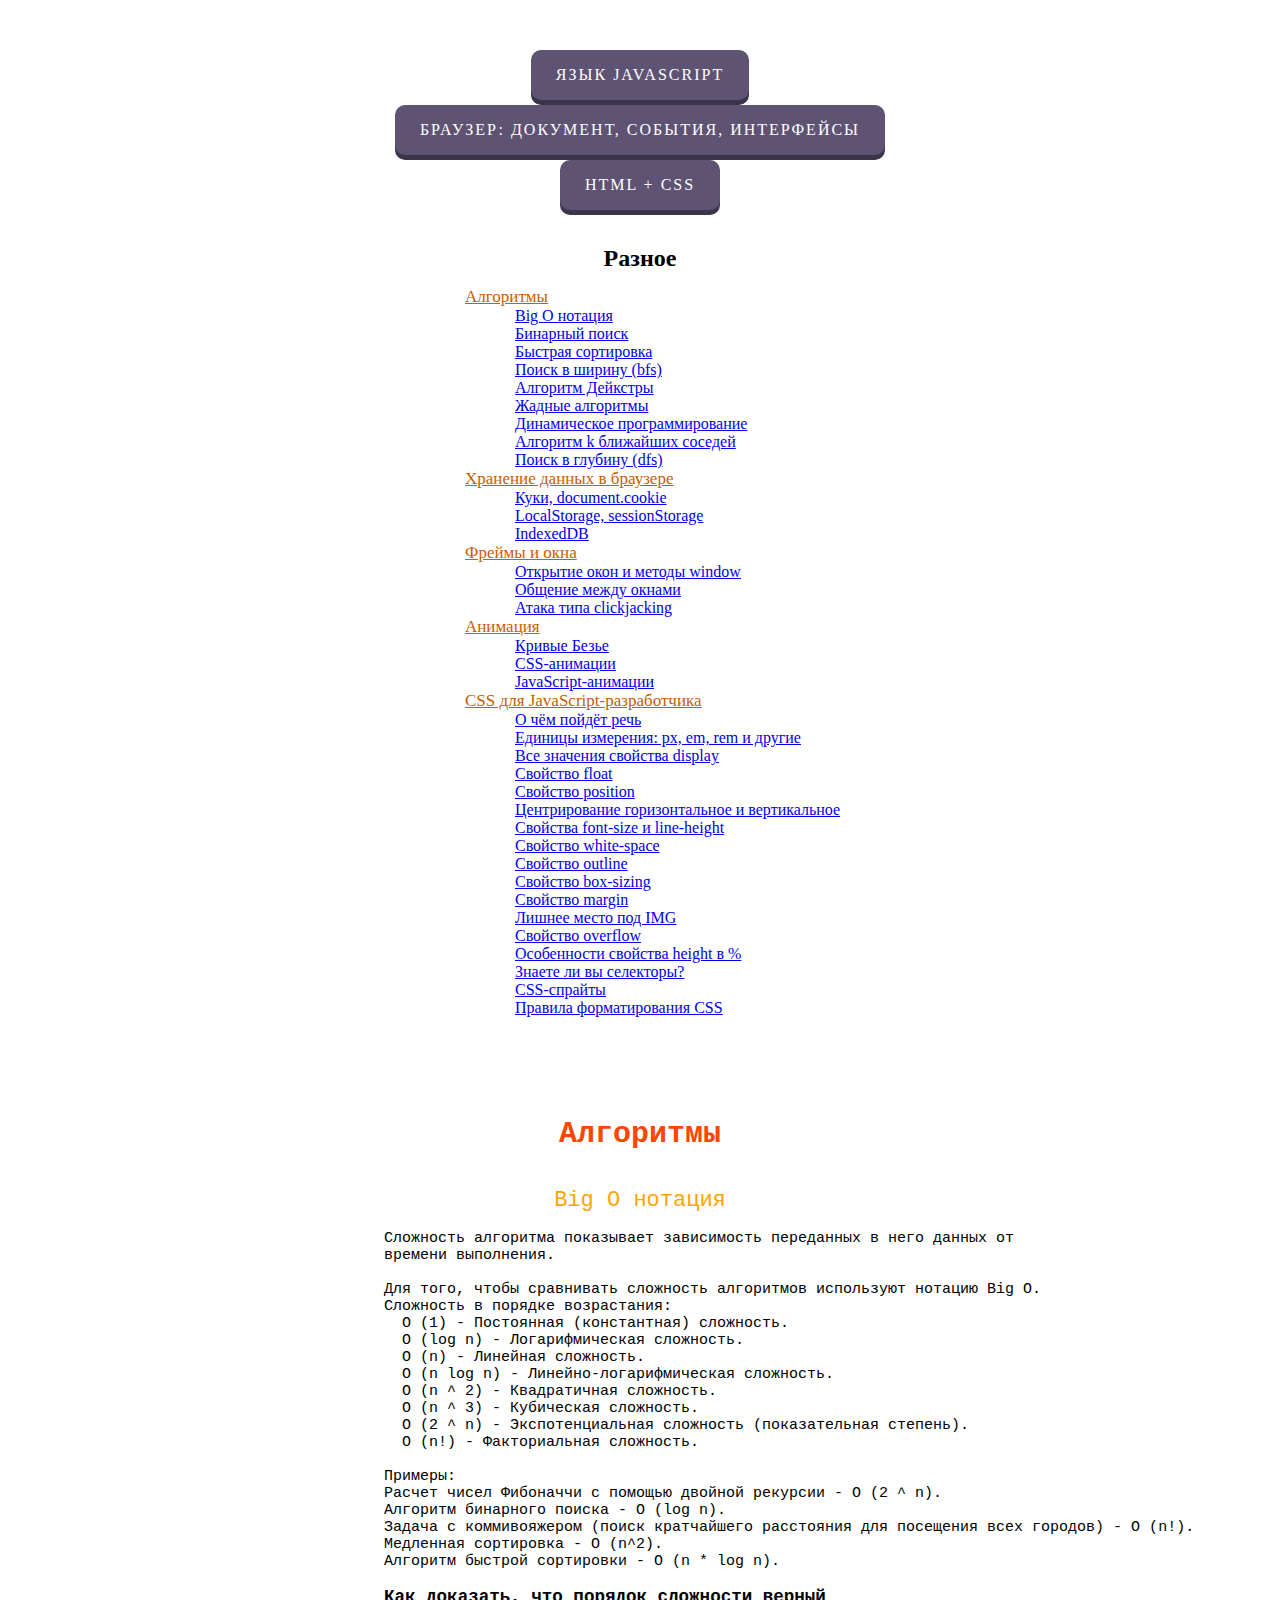
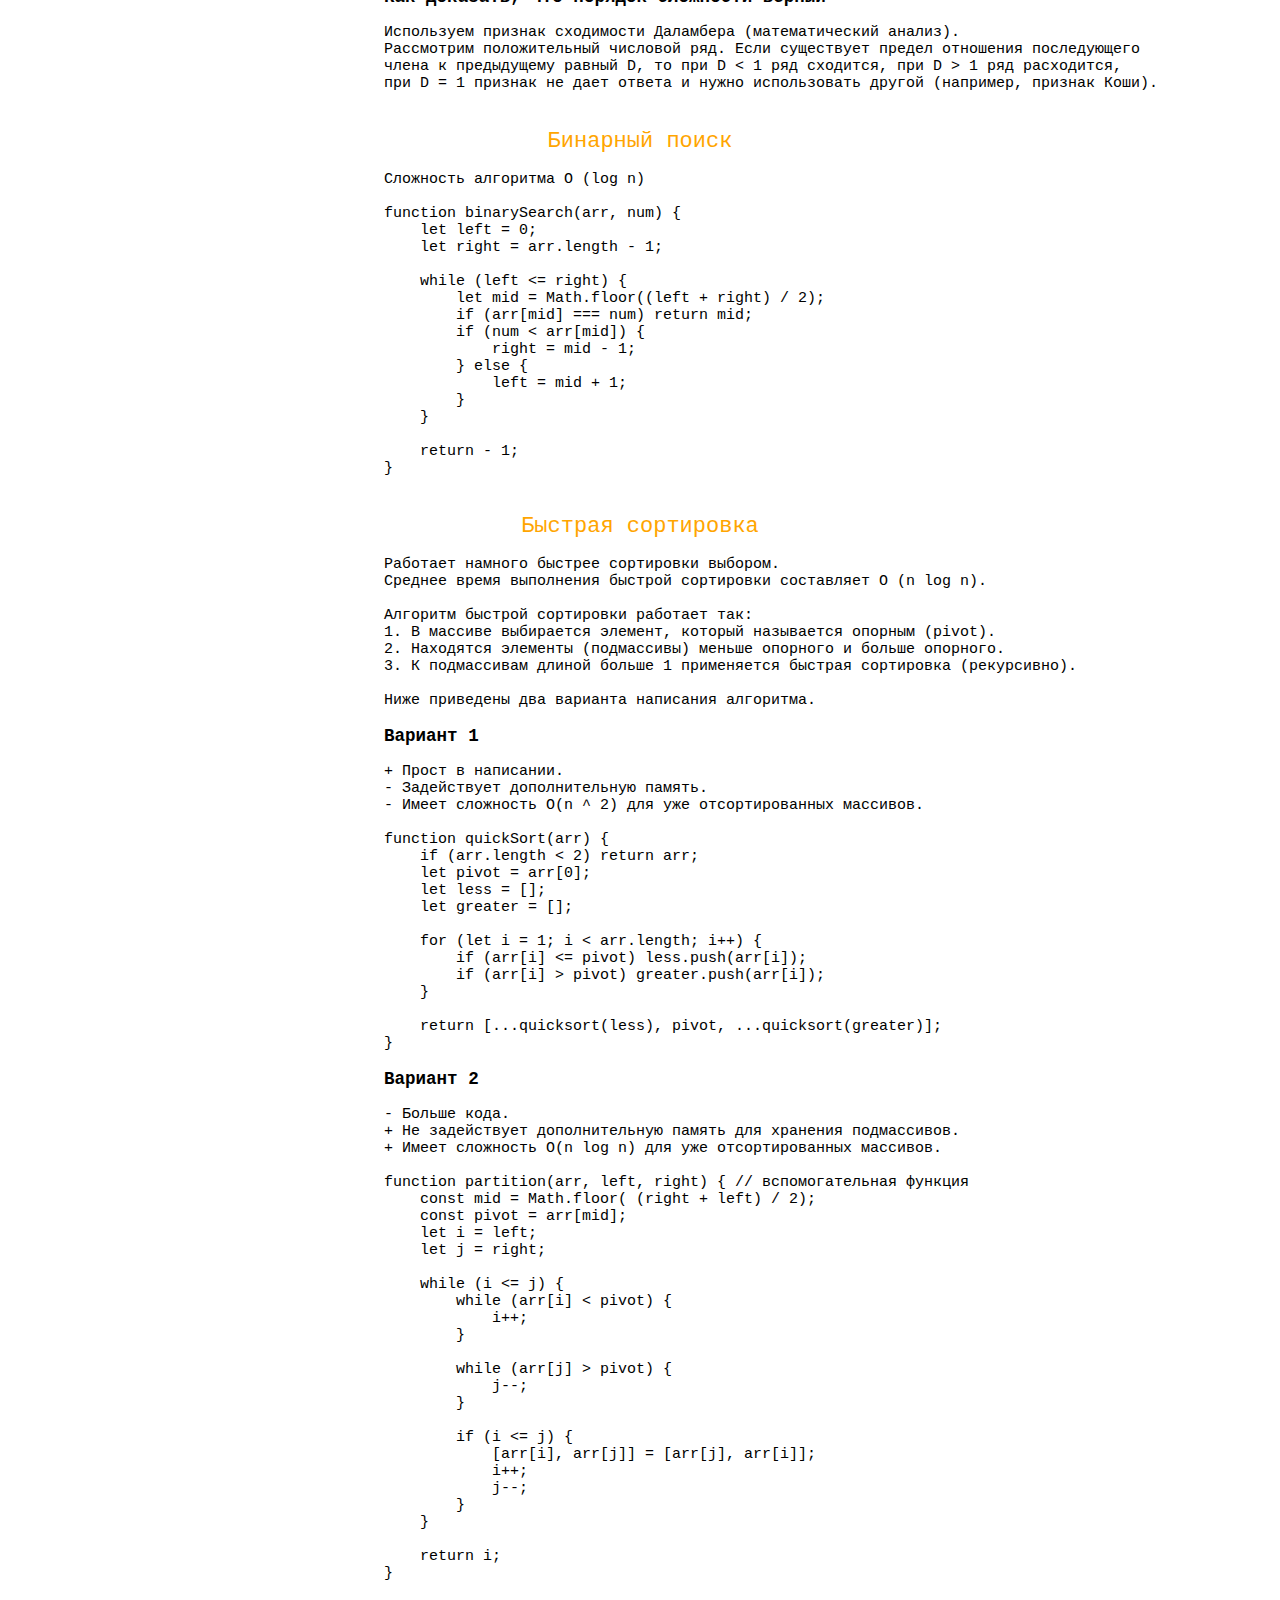
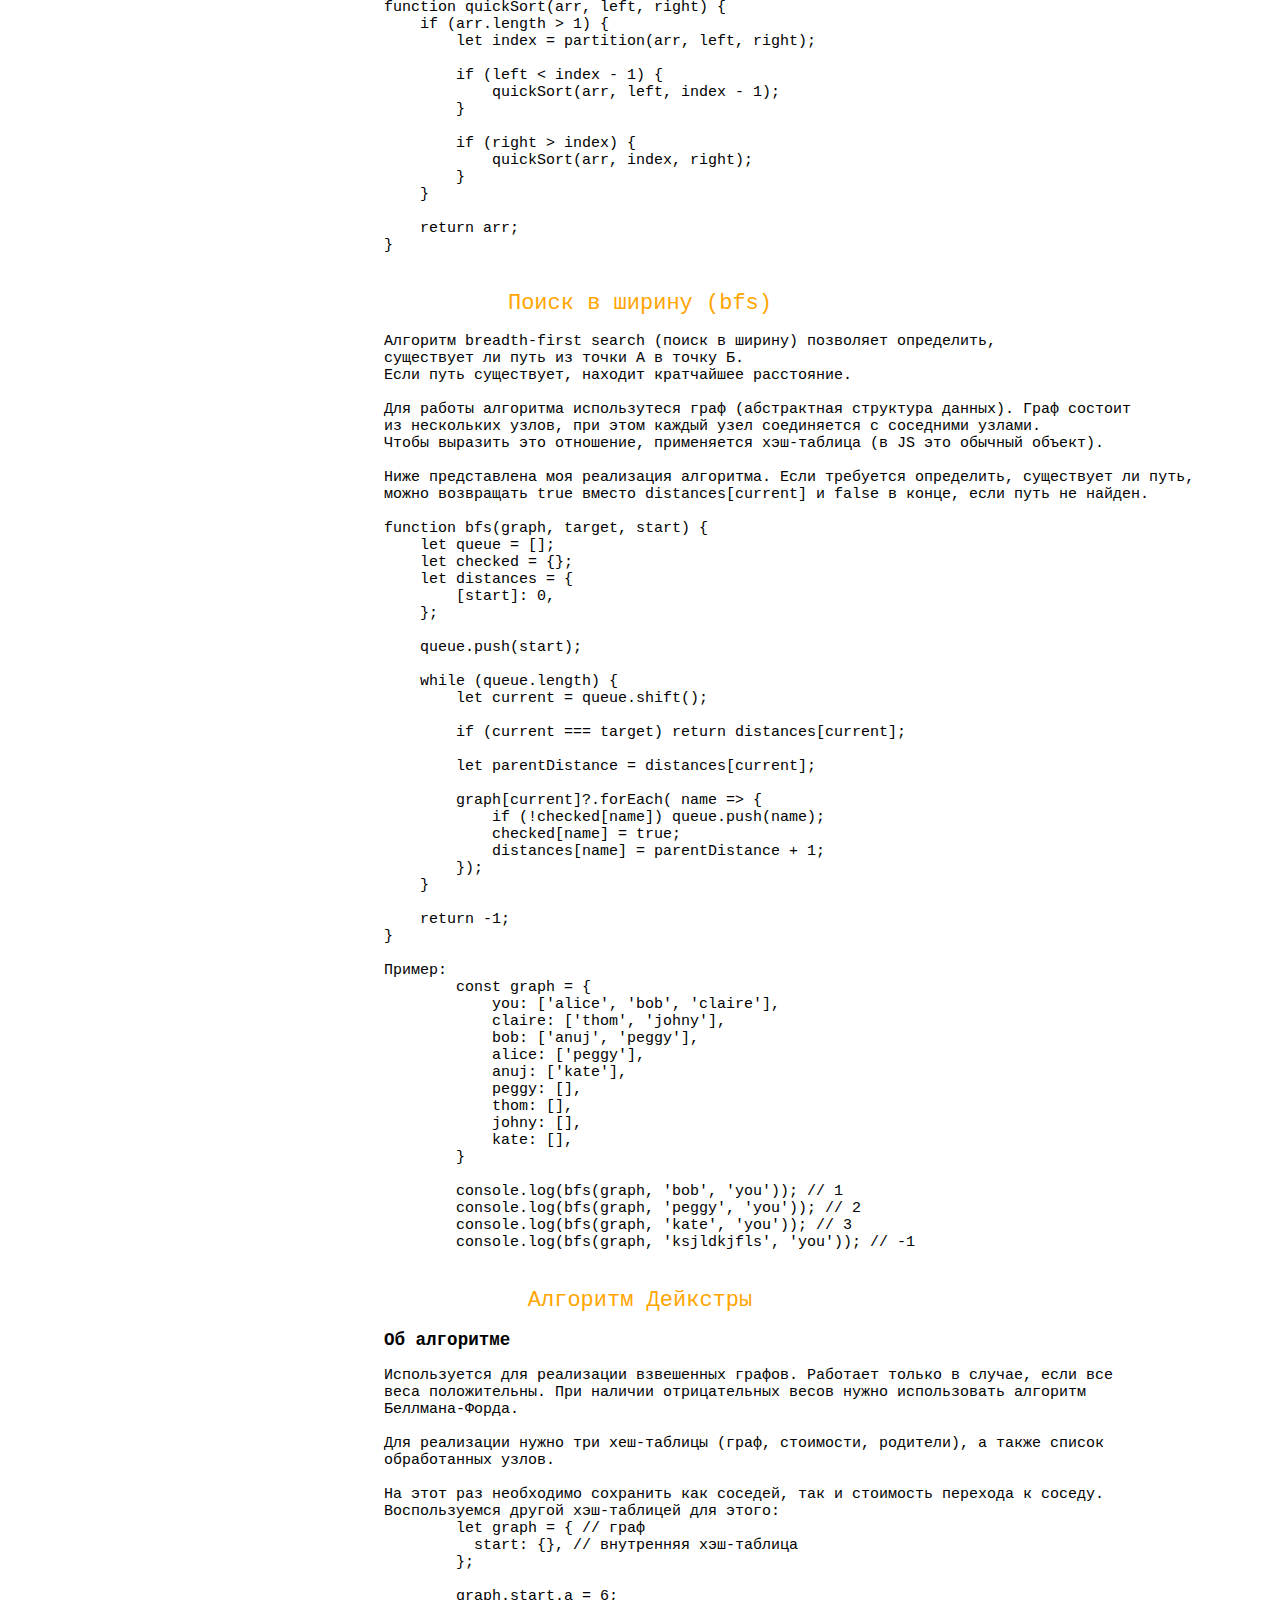
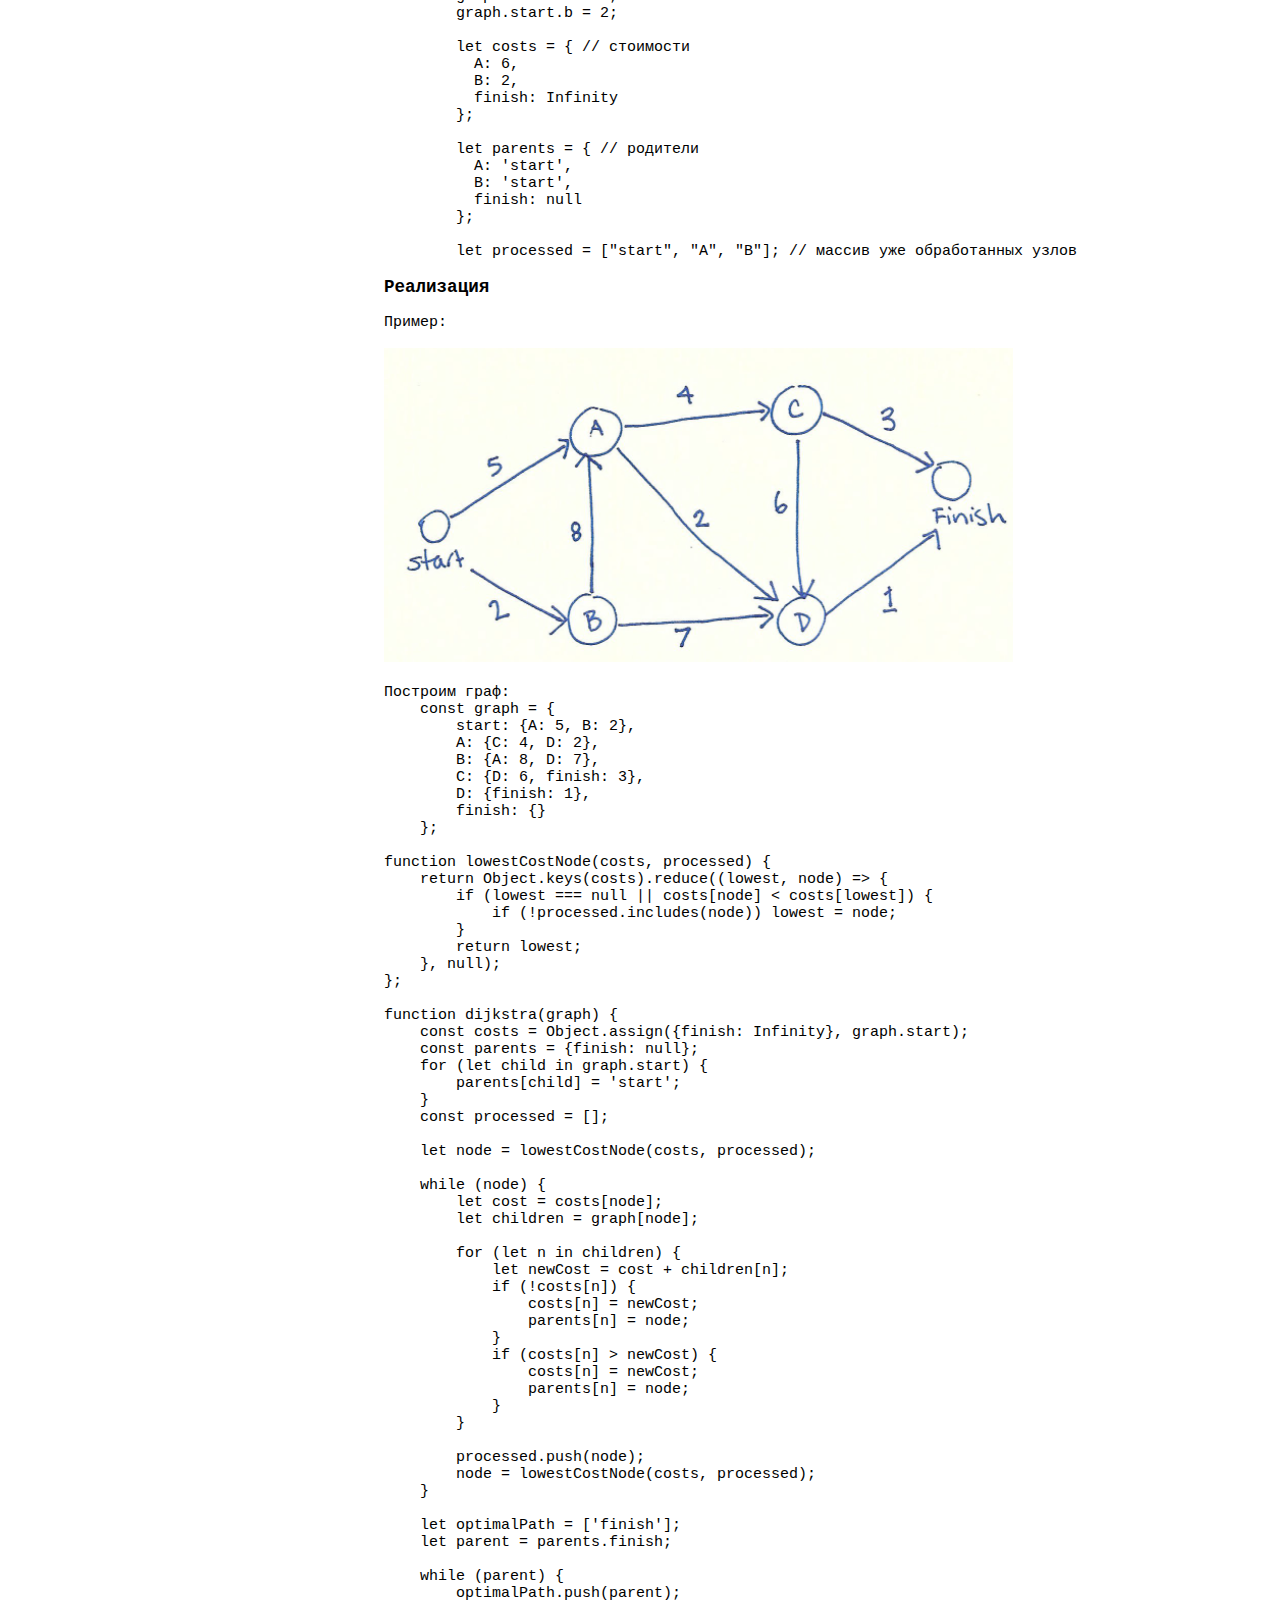
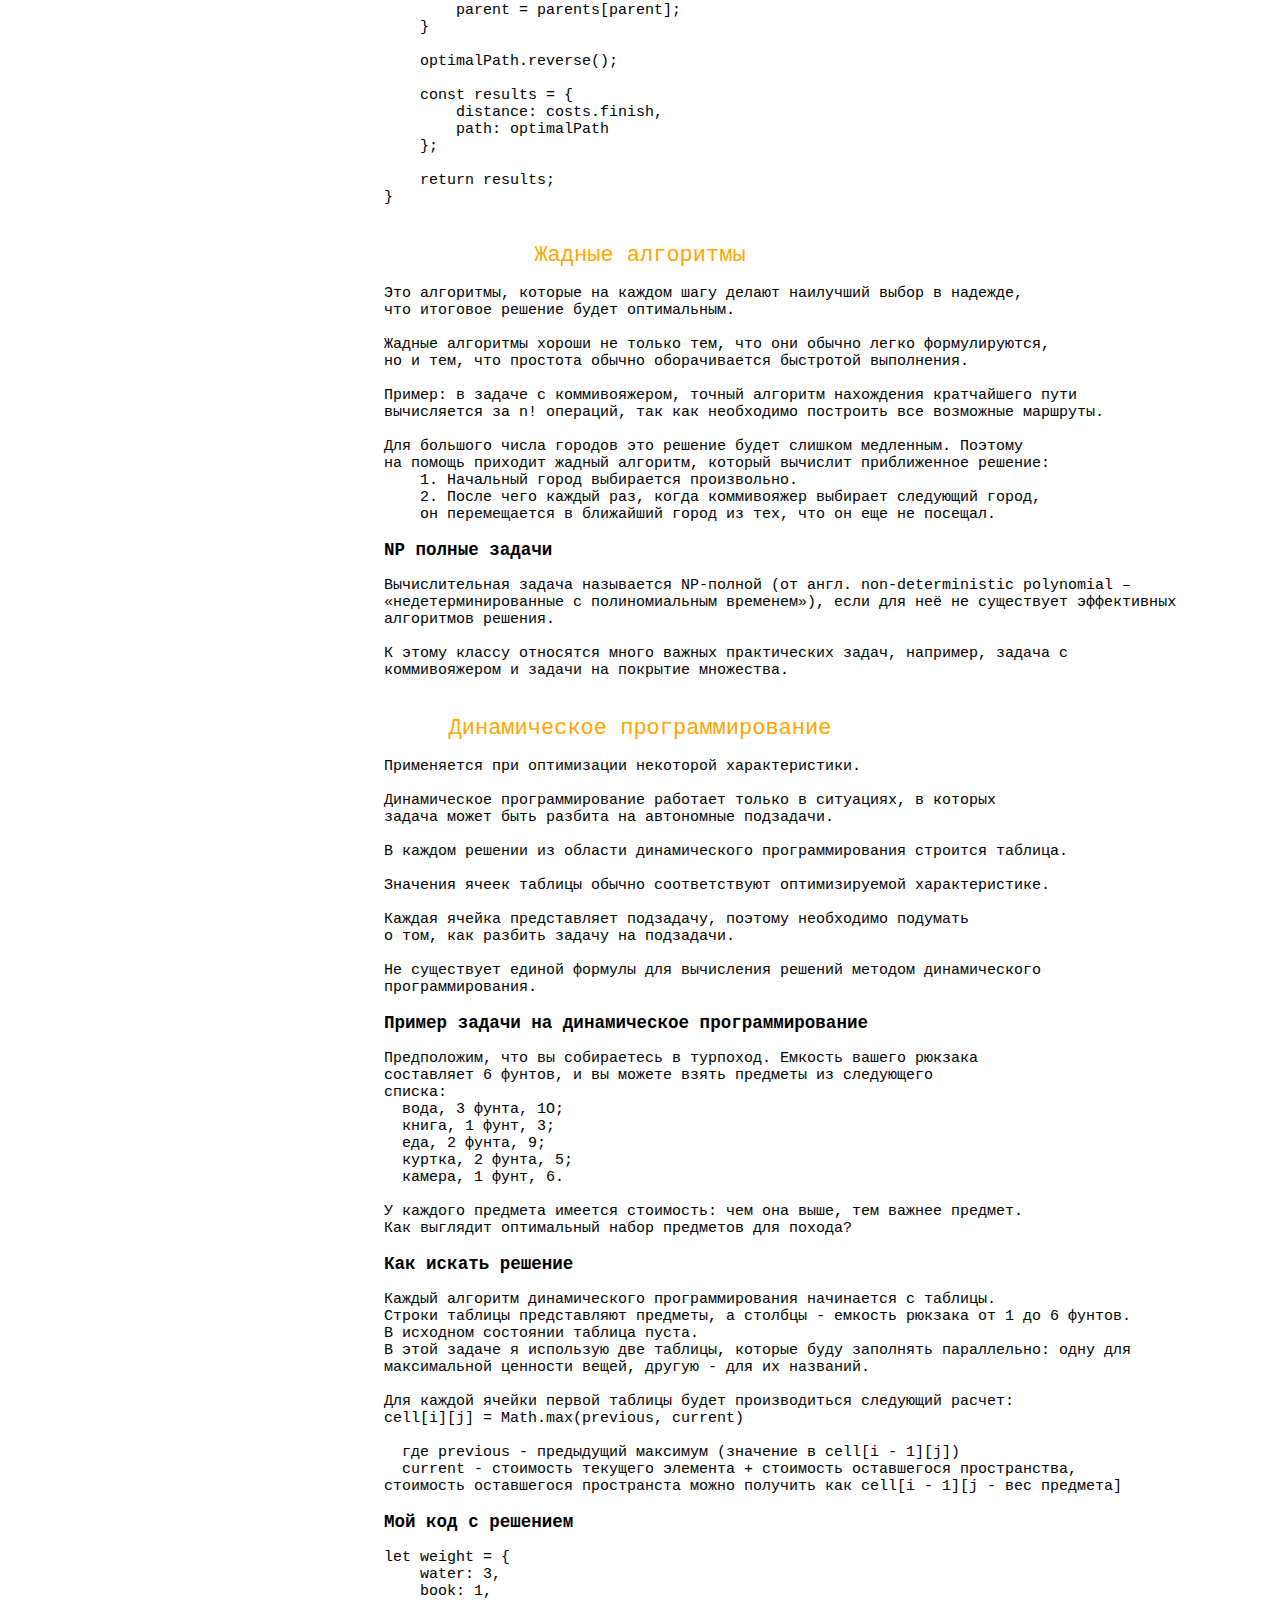
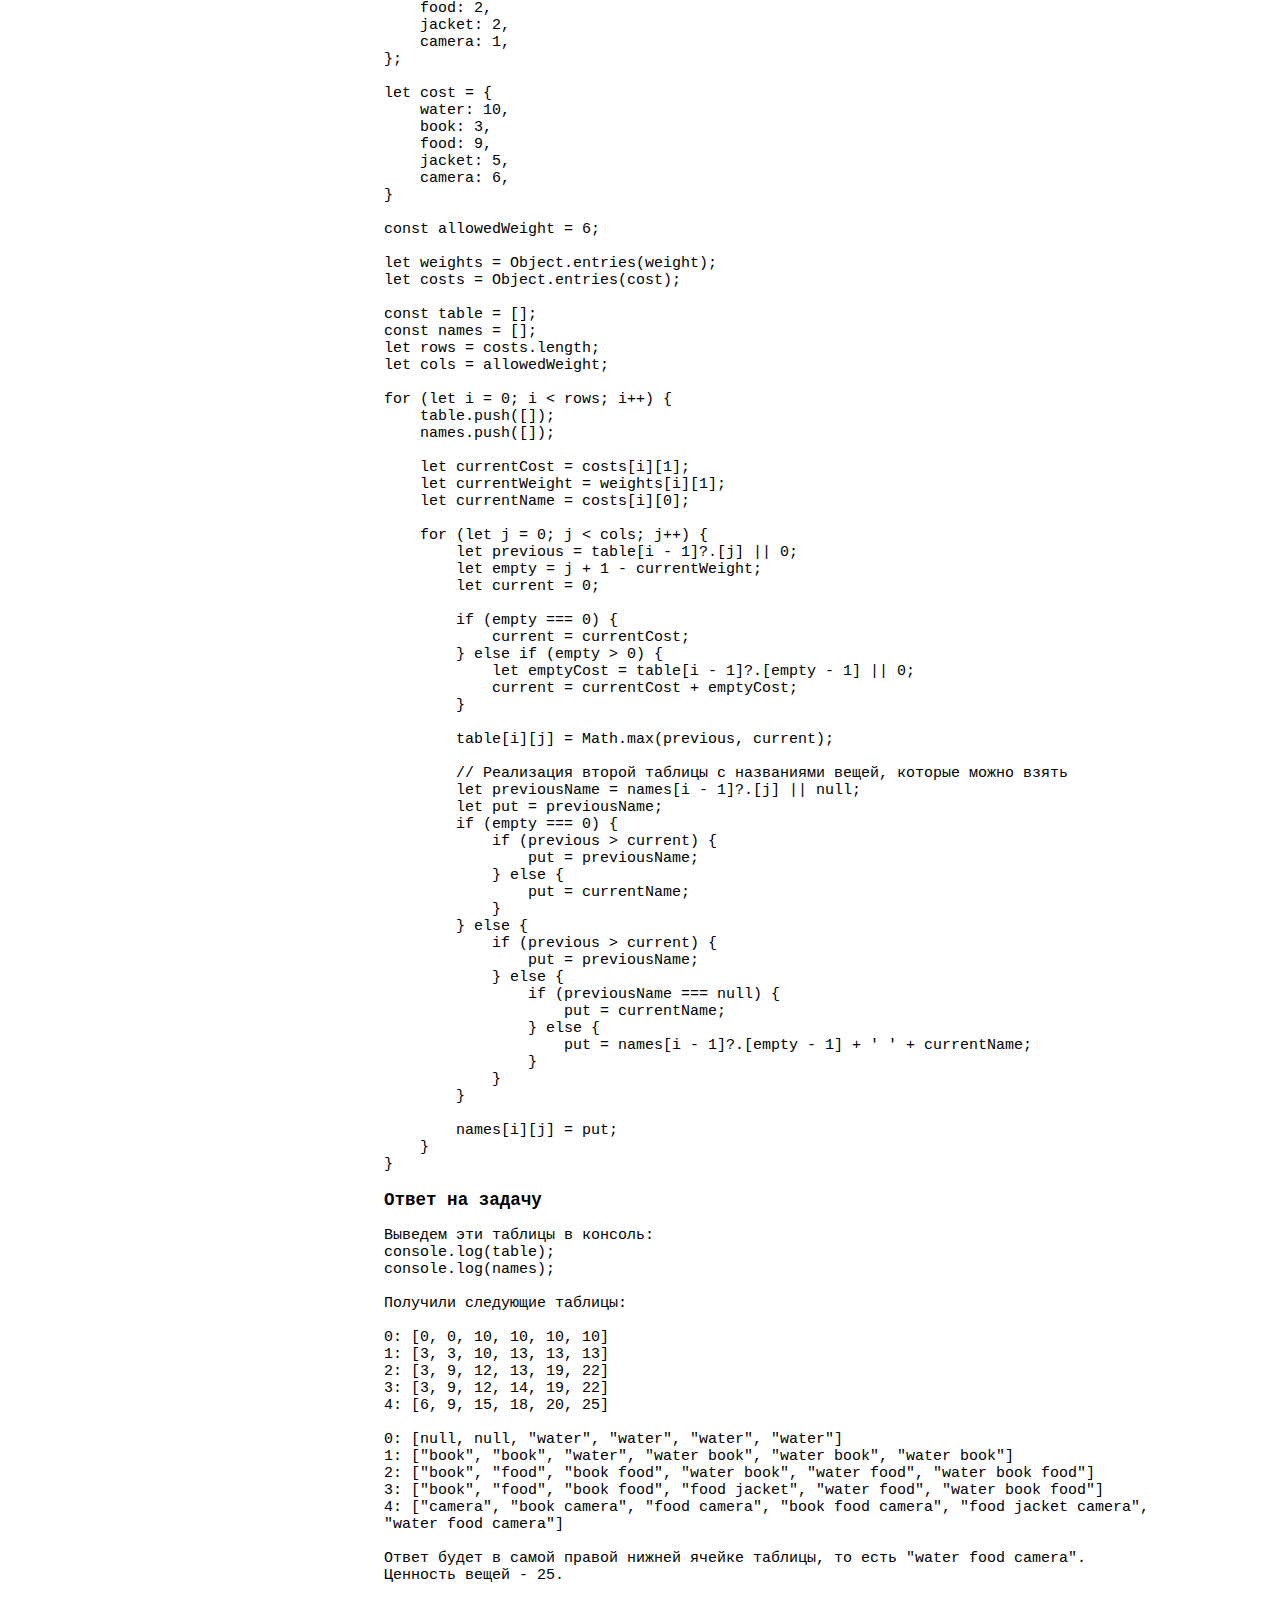
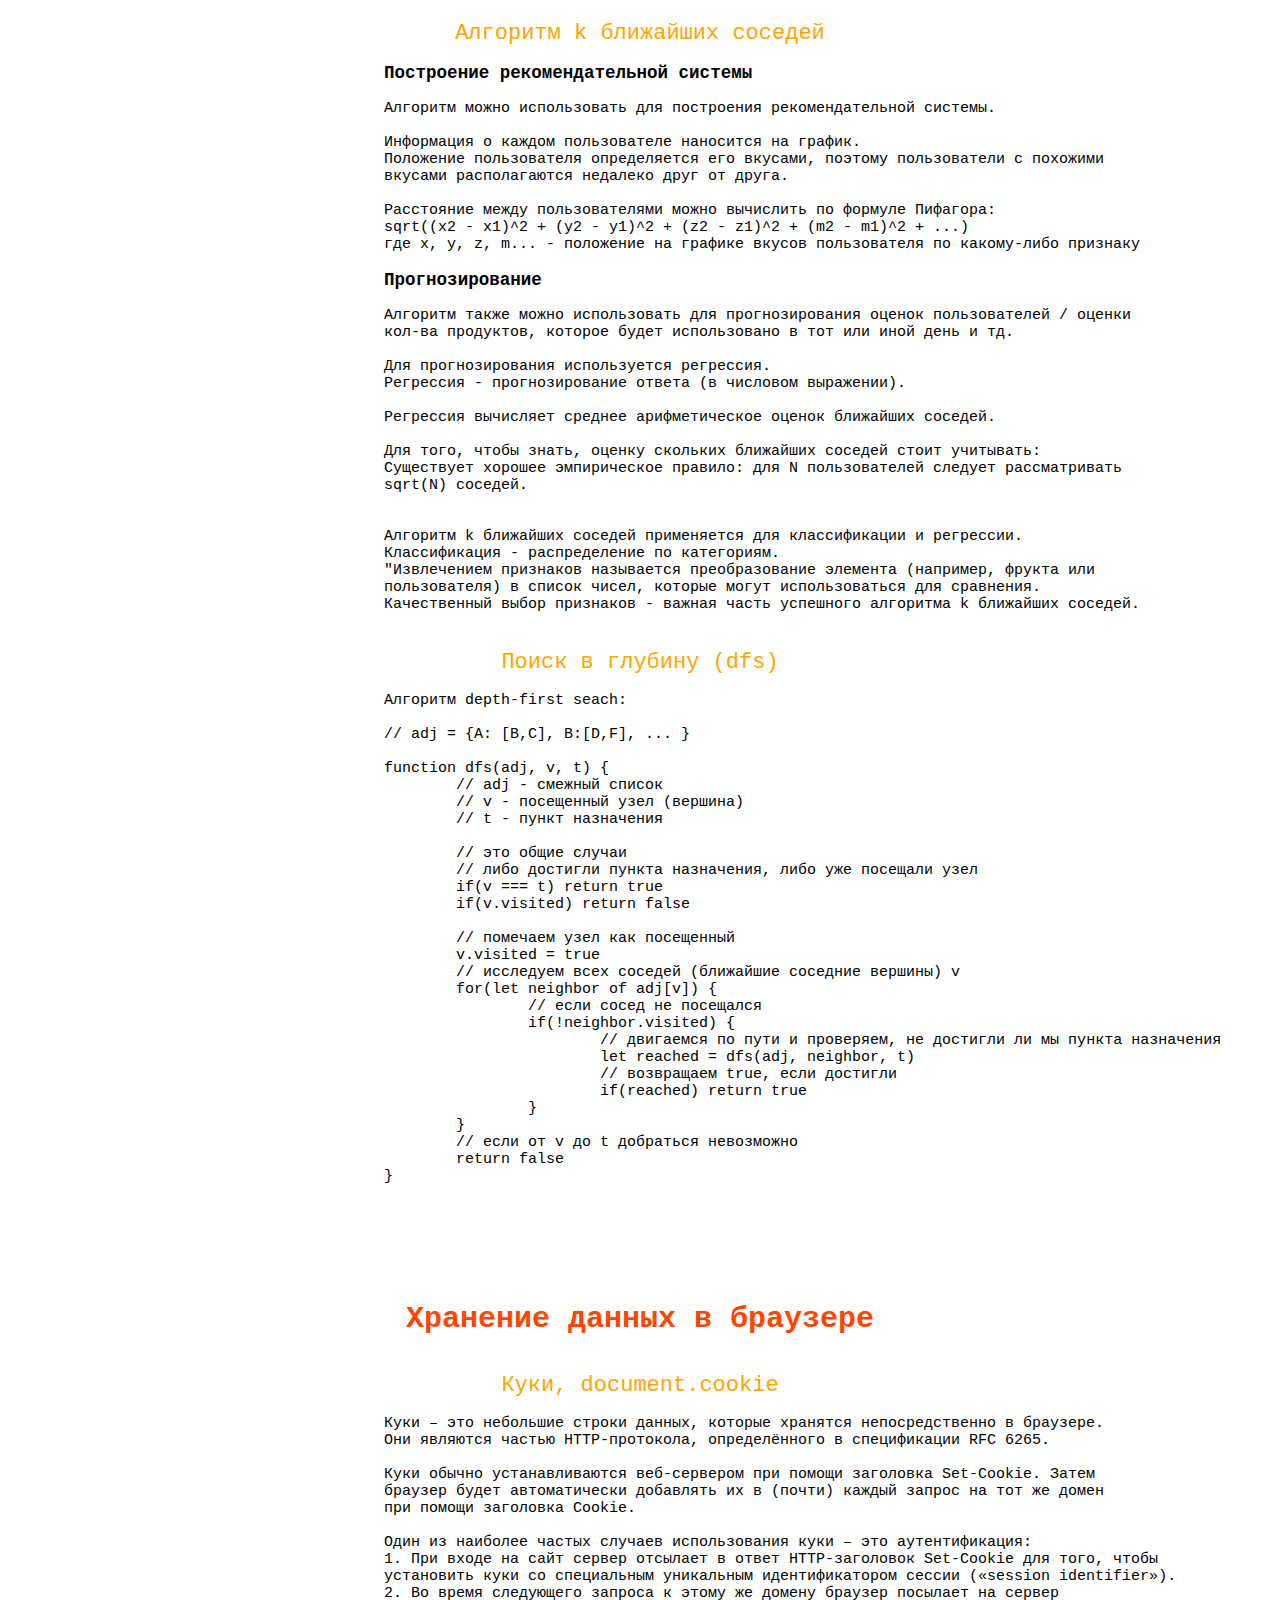
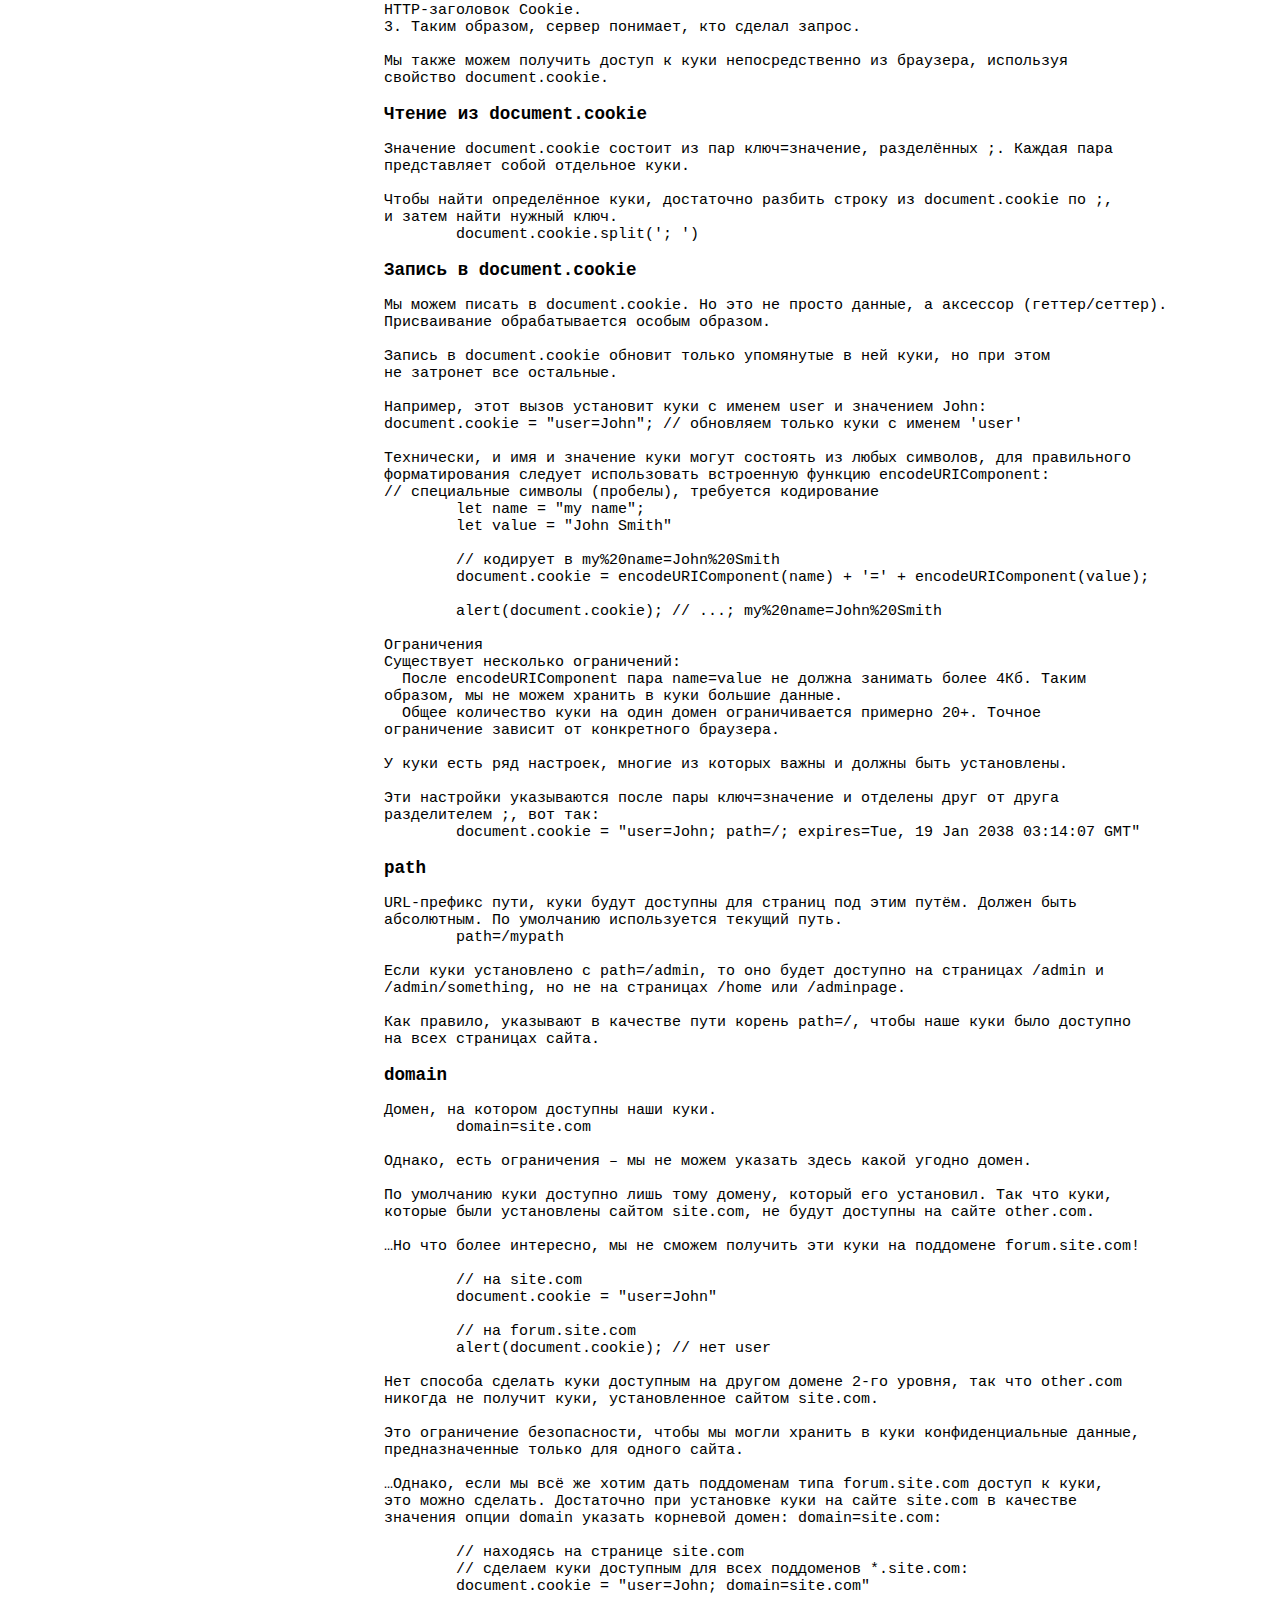
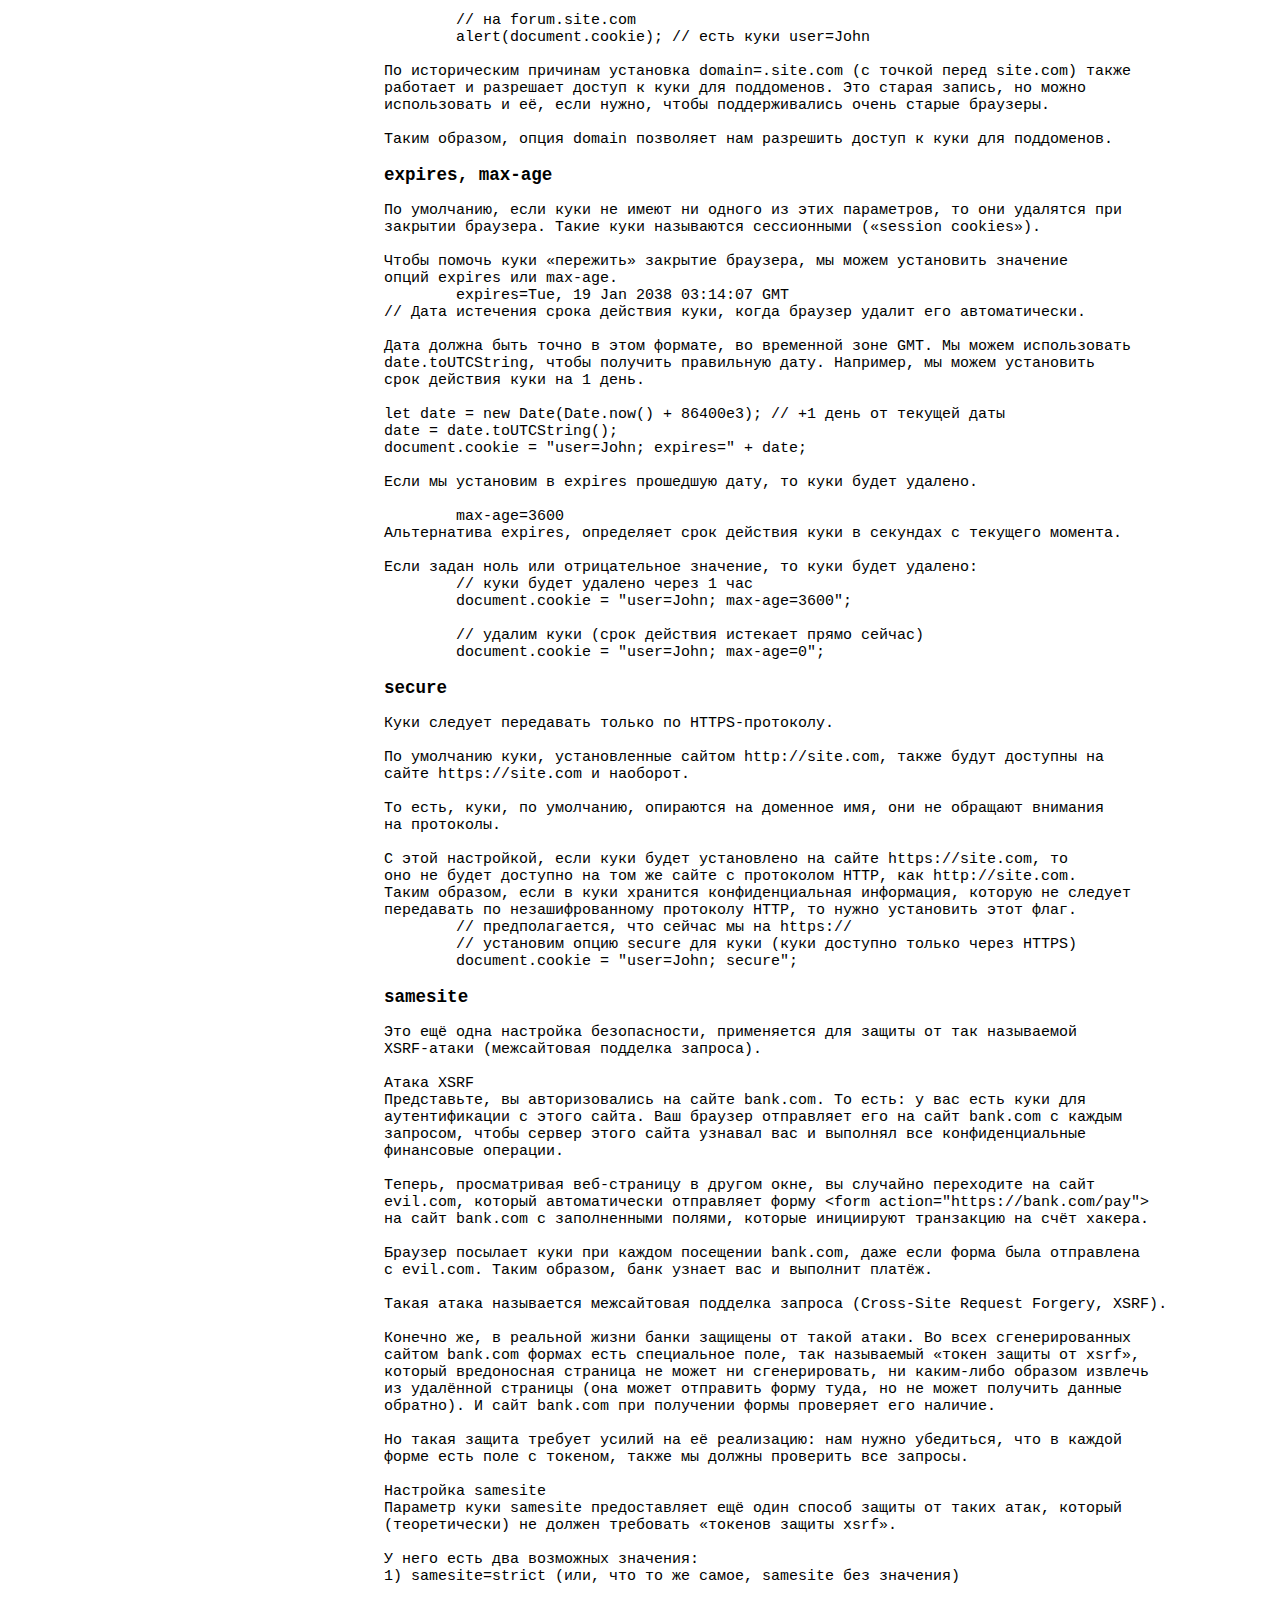
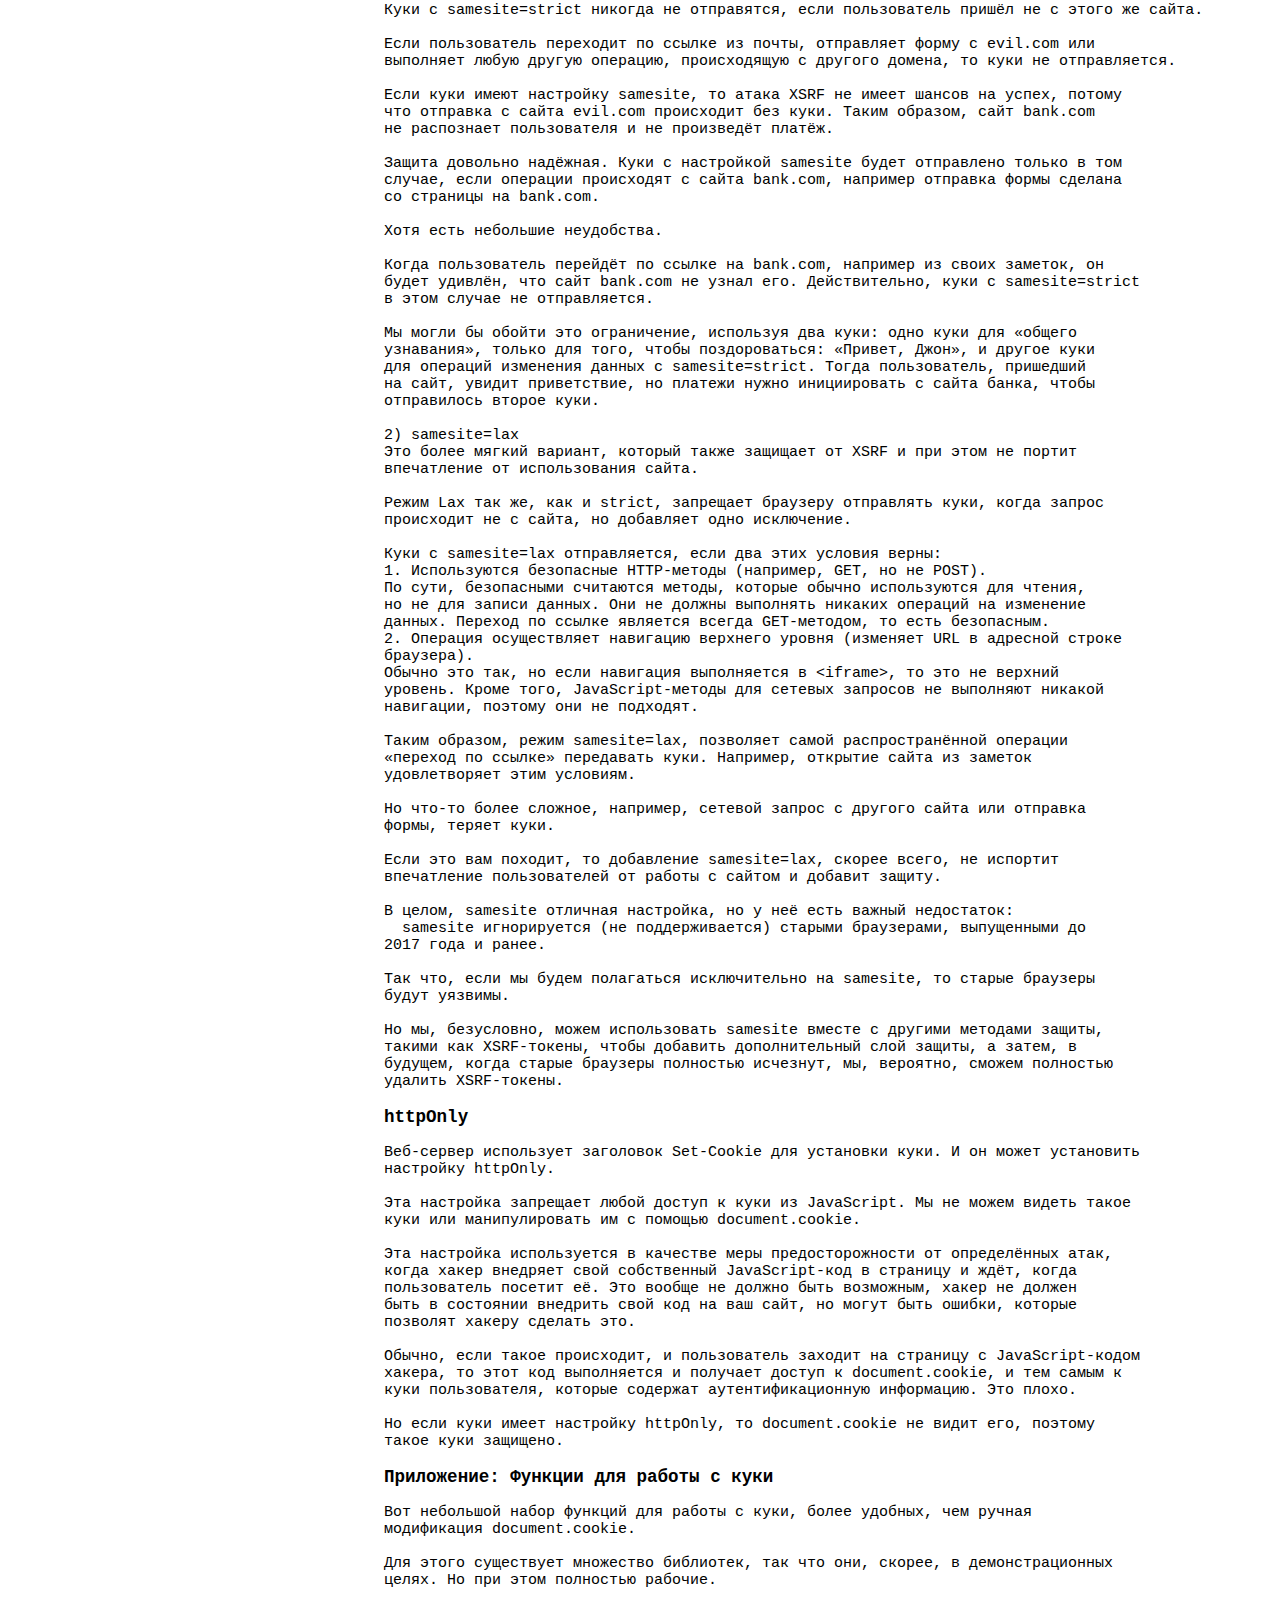
<file: algorithms.html>
<!DOCTYPE html>
<html lang="en">
<head>
    <meta charset="UTF-8">
    <meta http-equiv="X-UA-Compatible" content="IE=edge">
    <meta name="viewport" content="width=device-width, initial-scale=1.0">
    <title>Больше JS и алгоритмы</title>
    <link rel="stylesheet" href="css/style.css">
</head>
<body>

    <header>
        <div class="button-container">
            <a class="button" href="index.html">Язык JavaScript</a>
        </div>
        <div class="button-container">
            <a class="button" href="browser.html">Браузер: документ, события, интерфейсы</a>
        </div>
        <div class="button-container">
            <a class="button" href="html+css.html">HTML + CSS</a>
        </div>

        <h2>Разное</h2>

        <div class="_header">
			<ul id="content">
				<li><a href="#1">Алгоритмы</a>
					<ul>
                        <li><a href="#1.1">Big O нотация</a></li>
                        <li><a href="#1.2">Бинарный поиск</a></li>
                        <li><a href="#1.3">Быстрая сортировка</a></li>
                        <li><a href="#1.4">Поиск в ширину (bfs)</a></li>
                        <li><a href="#1.5">Алгоритм Дейкстры</a></li>
                        <li><a href="#1.6">Жадные алгоритмы</a></li>
                        <li><a href="#1.7">Динамическое программирование</a></li>
                        <li><a href="#1.8">Алгоритм k ближайших соседей</a></li>
                        <li><a href="#1.9">Поиск в глубину (dfs)</a></li>
					</ul>
				</li>
                <li><a href="#2">Хранение данных в браузере</a>
                    <ul>
                        <li><a href="#2.1">Куки, document.cookie</a></li>
                        <li><a href="#2.2">LocalStorage, sessionStorage</a></li>
                        <li><a href="#2.3">IndexedDB</a></li>
                    </ul>
                </li>
                <li><a href="#3">Фреймы и окна</a>
                    <ul>
                        <li><a href="#3.1">Открытие окон и методы window</a></li>
                        <li><a href="#3.2">Общение между окнами</a></li>
                        <li><a href="#3.3">Атака типа clickjacking</a></li>
                    </ul>
                </li>
                <li><a href="#4">Анимация</a>
                    <ul>
                        <li><a href="#4.1">Кривые Безье</a></li>
                        <li><a href="#4.2">CSS-анимации</a></li>
                        <li><a href="#4.3">JavaScript-анимации</a></li>
                    </ul>
                </li>
                <li><a href="#5">CSS для JavaScript-разработчика</a>
                    <ul>
                        <li><a href="#5.1">О чём пойдёт речь</a></li>
                        <li><a href="#5.2">Единицы измерения: px, em, rem и другие</a></li>
                        <li><a href="#5.3">Все значения свойства display</a></li>
                        <li><a href="#5.4">Свойство float</a></li>
                        <li><a href="#5.5">Свойство position</a></li>
                        <li><a href="#5.6">Центрирование горизонтальное и вертикальное</a></li>
                        <li><a href="#5.7">Свойства font-size и line-height</a></li>
                        <li><a href="#5.8">Свойство white-space</a></li>
                        <li><a href="#5.9">Свойство outline</a></li>
                        <li><a href="#5.10">Свойство box-sizing</a></li>
                        <li><a href="#5.11">Свойство margin</a></li>
                        <li><a href="#5.12">Лишнее место под IMG</a></li>
                        <li><a href="#5.13">Свойство overflow</a></li>
                        <li><a href="#5.14">Особенности свойства height в %</a></li>
                        <li><a href="#5.15">Знаете ли вы селекторы?</a></li>
                        <li><a href="#5.16">CSS-спрайты</a></li>
                        <li><a href="#5.17">Правила форматирования CSS</a></li>
                    </ul>
                </li>
			</ul>
		</div>
    </header>

    <main>
        <pre>
<h1 id="1">Алгоритмы</h1>
<p class='new-chapter' id="1.1">Big O нотация</p>
Сложность алгоритма показывает зависимость переданных в него данных от 
времени выполнения.

Для того, чтобы сравнивать сложность алгоритмов используют нотацию Big O.
Сложность в порядке возрастания:
  O (1) - Постоянная (константная) сложность. 
  O (log n) - Логарифмическая сложность.
  O (n) - Линейная сложность.
  O (n log n) - Линейно-логарифмическая сложность.
  O (n ^ 2) - Квадратичная сложность.
  O (n ^ 3) - Кубическая сложность.
  O (2 ^ n) - Экспотенциальная сложность (показательная степень).
  O (n!) - Факториальная сложность.

Примеры:
Расчет чисел Фибоначчи с помощью двойной рекурсии - O (2 ^ n).
Алгоритм бинарного поиска - O (log n).
Задача с коммивояжером (поиск кратчайшего расстояния для посещения всех городов) - O (n!).
Медленная сортировка - O (n^2).
Алгоритм быстрой сортировки - O (n * log n).

<h3>Как доказать, что порядок сложности верный</h3>
Используем признак сходимости Даламбера (математический анализ).
Рассмотрим положительный числовой ряд. Если существует предел отношения последующего 
члена к предыдущему равный D, то при D &lt; 1 ряд сходится, при D > 1 ряд расходится, 
при D = 1 признак не дает ответа и нужно использовать другой (например, признак Коши).

<p class='new-chapter' id="1.2">Бинарный поиск</p>
Сложность алгоритма O (log n)

function binarySearch(arr, num) {
    let left = 0;
    let right = arr.length - 1;

    while (left &lt;= right) {
        let mid = Math.floor((left + right) / 2);
        if (arr[mid] === num) return mid;
        if (num &lt; arr[mid]) {
            right = mid - 1;
        } else {
            left = mid + 1;
        }
    }

    return - 1;
}

<p class='new-chapter' id="1.3">Быстрая сортировка</p>
Работает намного быстрее сортировки выбором.
Среднее время выполнения быстрой сортировки составляет O (n log n).

Алгоритм быстрой сортировки работает так: 
1. В массиве выбирается элемент, который называется опорным (pivot).
2. Находятся элементы (подмассивы) меньше опорного и больше опорного.
3. К подмассивам длиной больше 1 применяется быстрая сортировка (рекурсивно).

Ниже приведены два варианта написания алгоритма.

<h3>Вариант 1</h3>
+ Прост в написании.
- Задействует дополнительную память.
- Имеет сложность O(n ^ 2) для уже отсортированных массивов.

function quickSort(arr) {
    if (arr.length &lt; 2) return arr;
    let pivot = arr[0];
    let less = [];
    let greater = [];
    
    for (let i = 1; i &lt; arr.length; i++) {
        if (arr[i] &lt;= pivot) less.push(arr[i]);
        if (arr[i] > pivot) greater.push(arr[i]);
    }

    return [...quicksort(less), pivot, ...quicksort(greater)];
}

<h3>Вариант 2</h3>
- Больше кода.
+ Не задействует дополнительную память для хранения подмассивов.
+ Имеет сложность O(n log n) для уже отсортированных массивов.

function partition(arr, left, right) { // вспомогательная функция
    const mid = Math.floor( (right + left) / 2);
    const pivot = arr[mid];
    let i = left;
    let j = right;

    while (i &lt;= j) {
        while (arr[i] &lt; pivot) {
            i++;
        }

        while (arr[j] > pivot) {
            j--;
        }

        if (i &lt;= j) {
            [arr[i], arr[j]] = [arr[j], arr[i]];
            i++;
            j--;
        }
    }

    return i;
}

function quickSort(arr, left, right) {
    if (arr.length > 1) {
        let index = partition(arr, left, right);

        if (left &lt; index - 1) {
            quickSort(arr, left, index - 1);
        }

        if (right > index) {
            quickSort(arr, index, right);
        }
    }

    return arr;
}

<p class='new-chapter' id="1.4">Поиск в ширину (bfs)</p>
Алгоритм breadth-first search (поиск в ширину) позволяет определить, 
существует ли путь из точки А в точку Б.
Если путь существует, находит кратчайшее расстояние.

Для работы алгоритма использутеся граф (абстрактная структура данных). Граф состоит 
из нескольких узлов, при этом каждый узел соединяется с соседними узлами. 
Чтобы выразить это отношение, применяется хэш-таблица (в JS это обычный объект).

Ниже представлена моя реализация алгоритма. Если требуется определить, существует ли путь, 
можно возвращать true вместо distances[current] и false в конце, если путь не найден.

function bfs(graph, target, start) {
    let queue = [];
    let checked = {};
    let distances = {
        [start]: 0,
    };

    queue.push(start);
  
    while (queue.length) {
        let current = queue.shift();

        if (current === target) return distances[current];

        let parentDistance = distances[current];

        graph[current]?.forEach( name => {
            if (!checked[name]) queue.push(name);
            checked[name] = true;
            distances[name] = parentDistance + 1;
        });   
    }
  
    return -1;
}

Пример:
	const graph = {
	    you: ['alice', 'bob', 'claire'],
	    claire: ['thom', 'johny'],
	    bob: ['anuj', 'peggy'],
	    alice: ['peggy'],
	    anuj: ['kate'],
	    peggy: [],
	    thom: [],
	    johny: [],
	    kate: [],
	}

	console.log(bfs(graph, 'bob', 'you')); // 1
	console.log(bfs(graph, 'peggy', 'you')); // 2
	console.log(bfs(graph, 'kate', 'you')); // 3
	console.log(bfs(graph, 'ksjldkjfls', 'you')); // -1

<p class='new-chapter' id="1.5">Алгоритм Дейкстры</p>
<h3>Об алгоритме</h3>
Используется для реализации взвешенных графов. Работает только в случае, если все 
веса положительны. При наличии отрицательных весов нужно использовать алгоритм 
Беллмана-Форда.

Для реализации нужно три хеш-таблицы (граф, стоимости, родители), а также список 
обработанных узлов.

На этот раз необходимо сохранить как соседей, так и стоимость перехода к соседу.
Воспользуемся другой хэш-таблицей для этого:
	let graph = { // граф
	  start: {}, // внутренняя хэш-таблица
	};

	graph.start.a = 6;
	graph.start.b = 2;

	let costs = { // стоимости
	  A: 6,
	  B: 2,
	  finish: Infinity
	};

	let parents = { // родители
	  A: 'start', 
	  B: 'start', 
	  finish: null
	};

	let processed = ["start", "A", "B"]; // массив уже обработанных узлов

<h3>Реализация</h3>
Пример:

<img src="images/Алгоритм Дейкстры (пример).PNG" alt="пример взвешенного графа">

Построим граф:
    const graph = {
        start: {A: 5, B: 2},
        A: {C: 4, D: 2},
        B: {A: 8, D: 7},
        C: {D: 6, finish: 3},
        D: {finish: 1},
        finish: {}
    };

function lowestCostNode(costs, processed) {
    return Object.keys(costs).reduce((lowest, node) => {
        if (lowest === null || costs[node] &lt; costs[lowest]) {
            if (!processed.includes(node)) lowest = node;
        }
        return lowest;
    }, null);
};

function dijkstra(graph) {
    const costs = Object.assign({finish: Infinity}, graph.start);
    const parents = {finish: null};
    for (let child in graph.start) {
        parents[child] = 'start';
    }
    const processed = [];

    let node = lowestCostNode(costs, processed);

    while (node) {
        let cost = costs[node];
        let children = graph[node];

        for (let n in children) {
            let newCost = cost + children[n];
            if (!costs[n]) {
                costs[n] = newCost;
                parents[n] = node;
            }
            if (costs[n] > newCost) {
                costs[n] = newCost;
                parents[n] = node;
            }
        }

        processed.push(node);
        node = lowestCostNode(costs, processed);
    }

    let optimalPath = ['finish'];
    let parent = parents.finish;

    while (parent) {
        optimalPath.push(parent);
        parent = parents[parent];
    }

    optimalPath.reverse();

    const results = {
        distance: costs.finish,
        path: optimalPath
    };

    return results;
}

<p class='new-chapter' id="1.6">Жадные алгоритмы</p>
Это алгоритмы, которые на каждом шагу делают наилучший выбор в надежде, 
что итоговое решение будет оптимальным.

Жадные алгоритмы хороши не только тем, что они обычно легко формулируются, 
но и тем, что простота обычно оборачивается быстротой выполнения.

Пример: в задаче с коммивояжером, точный алгоритм нахождения кратчайшего пути 
вычисляется за n! операций, так как необходимо построить все возможные маршруты.

Для большого числа городов это решение будет слишком медленным. Поэтому 
на помощь приходит жадный алгоритм, который вычислит приближенное решение:
    1. Начальный город выбирается произвольно.
    2. После чего каждый раз, когда коммивояжер выбирает следующий город, 
    он перемещается в ближайший город из тех, что он еще не посещал.

<h3>NP полные задачи</h3>
Вычислительная задача называется NP-полной (от англ. non-deterministic polynomial –
«недетерминированные с полиномиальным временем»), если для неё не существует эффективных 
алгоритмов решения.

К этому классу относятся много важных практических задач, например, задача с 
коммивояжером и задачи на покрытие множества.

<p class='new-chapter' id="1.7">Динамическое программирование</p>
Применяется при оптимизации некоторой характеристики.

Динамическое программирование работает только в ситуациях, в которых
задача может быть разбита на автономные подзадачи.

В каждом решении из области динамического программирования строится таблица.

Значения ячеек таблицы обычно соответствуют оптимизируемой характеристике.

Каждая ячейка представляет подзадачу, поэтому необходимо подумать 
о том, как разбить задачу на подзадачи.

Не существует единой формулы для вычисления решений методом динамического 
программирования.

<h3>Пример задачи на динамическое программирование</h3>
Предположим, что вы собираетесь в турпоход. Емкость вашего рюкзака
составляет 6 фунтов, и вы можете взять предметы из следующего
списка:
  вода, 3 фунта, 1О;
  книга, 1 фунт, 3;
  еда, 2 фунта, 9;
  куртка, 2 фунта, 5;
  камера, 1 фунт, 6.

У каждого предмета имеется стоимость: чем она выше, тем важнее предмет.
Как выглядит оптимальный набор предметов для похода?

<h3>Как искать решение</h3>
Каждый алгоритм динамического программирования начинается с таблицы.
Строки таблицы представляют предметы, а столбцы - емкость рюкзака от 1 до 6 фунтов.
В исходном состоянии таблица пуста.
В этой задаче я использую две таблицы, которые буду заполнять параллельно: одну для 
максимальной ценности вещей, другую - для их названий.

Для каждой ячейки первой таблицы будет производиться следующий расчет:
cell[i][j] = Math.max(previous, current)

  где previous - предыдущий максимум (значение в cell[i - 1][j])
  current - стоимость текущего элемента + стоимость оставшегося пространства,
стоимость оставшегося пространста можно получить как cell[i - 1][j - вес предмета]

<h3>Мой код с решением</h3>
let weight = {
    water: 3,
    book: 1,
    food: 2,
    jacket: 2,
    camera: 1,
};

let cost = {
    water: 10,
    book: 3,
    food: 9,
    jacket: 5,
    camera: 6,
}

const allowedWeight = 6;

let weights = Object.entries(weight);
let costs = Object.entries(cost);

const table = [];
const names = [];
let rows = costs.length;
let cols = allowedWeight;

for (let i = 0; i &lt; rows; i++) {
    table.push([]);
    names.push([]);

    let currentCost = costs[i][1];
    let currentWeight = weights[i][1];
    let currentName = costs[i][0];
    
    for (let j = 0; j &lt; cols; j++) {
        let previous = table[i - 1]?.[j] || 0;
        let empty = j + 1 - currentWeight;
        let current = 0;

        if (empty === 0) {
            current = currentCost;
        } else if (empty > 0) {
            let emptyCost = table[i - 1]?.[empty - 1] || 0;
            current = currentCost + emptyCost;
        }

        table[i][j] = Math.max(previous, current);

        // Реализация второй таблицы с названиями вещей, которые можно взять
        let previousName = names[i - 1]?.[j] || null;
        let put = previousName;
        if (empty === 0) {
            if (previous > current) {
                put = previousName;
            } else {
                put = currentName;
            }
        } else {
            if (previous > current) {
                put = previousName;
            } else {
                if (previousName === null) {
                    put = currentName;
                } else {
                    put = names[i - 1]?.[empty - 1] + ' ' + currentName;
                }
            }
        }

        names[i][j] = put;
    }
}

<h3>Ответ на задачу</h3>
Выведем эти таблицы в консоль:
console.log(table);
console.log(names);

Получили следующие таблицы:

0: [0, 0, 10, 10, 10, 10]
1: [3, 3, 10, 13, 13, 13]
2: [3, 9, 12, 13, 19, 22]
3: [3, 9, 12, 14, 19, 22]
4: [6, 9, 15, 18, 20, 25]

0: [null, null, "water", "water", "water", "water"]
1: ["book", "book", "water", "water book", "water book", "water book"]
2: ["book", "food", "book food", "water book", "water food", "water book food"]
3: ["book", "food", "book food", "food jacket", "water food", "water book food"]
4: ["camera", "book camera", "food camera", "book food camera", "food jacket camera", 
"water food camera"]

Ответ будет в самой правой нижней ячейке таблицы, то есть "water food camera".
Ценность вещей - 25.

<p class='new-chapter' id="1.8">Алгоритм k ближайших соседей</p>
<h3>Построение рекомендательной системы</h3>
Алгоритм можно использовать для построения рекомендательной системы.

Информация о каждом пользователе наносится на график. 
Положение пользователя определяется его вкусами, поэтому пользователи с похожими 
вкусами располагаются недалеко друг от друга.

Расстояние между пользователями можно вычислить по формуле Пифагора: 
sqrt((x2 - x1)^2 + (y2 - y1)^2 + (z2 - z1)^2 + (m2 - m1)^2 + ...)
где x, y, z, m... - положение на графике вкусов пользователя по какому-либо признаку

<h3>Прогнозирование</h3>
Алгоритм также можно использовать для прогнозирования оценок пользователей / оценки 
кол-ва продуктов, которое будет использовано в тот или иной день и тд.

Для прогнозирования используется регрессия.
Регрессия - прогнозирование ответа (в числовом выражении).

Регрессия вычисляет среднее арифметическое оценок ближайших соседей.

Для того, чтобы знать, оценку скольких ближайших соседей стоит учитывать:
Существует хорошее эмпирическое правило: для N пользователей следует рассматривать 
sqrt(N) соседей.


Алгоритм k ближайших соседей применяется для классификации и регрессии.
Классификация - распределение по категориям.
"Извлечением признаков называется преобразование элемента (например, фрукта или 
пользователя) в список чисел, которые могут использоваться для сравнения.
Качественный выбор признаков - важная часть успешного алгоритма k ближайших соседей.

<p class='new-chapter' id="1.9">Поиск в глубину (dfs)</p>
Алгоритм depth-first seach:

// adj = {A: [B,C], B:[D,F], ... }

function dfs(adj, v, t) {
	// adj - смежный список
	// v - посещенный узел (вершина)
	// t - пункт назначения

	// это общие случаи
	// либо достигли пункта назначения, либо уже посещали узел
	if(v === t) return true
	if(v.visited) return false

	// помечаем узел как посещенный
	v.visited = true
	// исследуем всех соседей (ближайшие соседние вершины) v
	for(let neighbor of adj[v]) {
		// если сосед не посещался
		if(!neighbor.visited) {
			// двигаемся по пути и проверяем, не достигли ли мы пункта назначения
			let reached = dfs(adj, neighbor, t)
			// возвращаем true, если достигли
			if(reached) return true
		}
	}
	// если от v до t добраться невозможно
	return false
}

<h1 id="2">Хранение данных в браузере</h1>
<p class='new-chapter' id="2.1">Куки, document.cookie</p>
Куки – это небольшие строки данных, которые хранятся непосредственно в браузере. 
Они являются частью HTTP-протокола, определённого в спецификации RFC 6265.

Куки обычно устанавливаются веб-сервером при помощи заголовка Set-Cookie. Затем 
браузер будет автоматически добавлять их в (почти) каждый запрос на тот же домен 
при помощи заголовка Cookie.

Один из наиболее частых случаев использования куки – это аутентификация:
1. При входе на сайт сервер отсылает в ответ HTTP-заголовок Set-Cookie для того, чтобы 
установить куки со специальным уникальным идентификатором сессии («session identifier»).
2. Во время следующего запроса к этому же домену браузер посылает на сервер 
HTTP-заголовок Cookie.
3. Таким образом, сервер понимает, кто сделал запрос.

Мы также можем получить доступ к куки непосредственно из браузера, используя 
свойство document.cookie.

<h3>Чтение из document.cookie</h3>
Значение document.cookie состоит из пар ключ=значение, разделённых ;. Каждая пара 
представляет собой отдельное куки.

Чтобы найти определённое куки, достаточно разбить строку из document.cookie по ;, 
и затем найти нужный ключ.
	document.cookie.split('; ')

<h3>Запись в document.cookie</h3>
Мы можем писать в document.cookie. Но это не просто данные, а акcессор (геттер/сеттер). 
Присваивание обрабатывается особым образом.

Запись в document.cookie обновит только упомянутые в ней куки, но при этом 
не затронет все остальные.

Например, этот вызов установит куки с именем user и значением John:
document.cookie = "user=John"; // обновляем только куки с именем 'user'

Технически, и имя и значение куки могут состоять из любых символов, для правильного 
форматирования следует использовать встроенную функцию encodeURIComponent:
// специальные символы (пробелы), требуется кодирование
	let name = "my name";
	let value = "John Smith"

	// кодирует в my%20name=John%20Smith
	document.cookie = encodeURIComponent(name) + '=' + encodeURIComponent(value);

	alert(document.cookie); // ...; my%20name=John%20Smith

Ограничения
Существует несколько ограничений:
  После encodeURIComponent пара name=value не должна занимать более 4Кб. Таким 
образом, мы не можем хранить в куки большие данные.
  Общее количество куки на один домен ограничивается примерно 20+. Точное 
ограничение зависит от конкретного браузера.

У куки есть ряд настроек, многие из которых важны и должны быть установлены.

Эти настройки указываются после пары ключ=значение и отделены друг от друга 
разделителем ;, вот так:
	document.cookie = "user=John; path=/; expires=Tue, 19 Jan 2038 03:14:07 GMT"

<h3>path</h3>
URL-префикс пути, куки будут доступны для страниц под этим путём. Должен быть 
абсолютным. По умолчанию используется текущий путь.
	path=/mypath

Если куки установлено с path=/admin, то оно будет доступно на страницах /admin и 
/admin/something, но не на страницах /home или /adminpage.

Как правило, указывают в качестве пути корень path=/, чтобы наше куки было доступно 
на всех страницах сайта.

<h3>domain</h3>
Домен, на котором доступны наши куки. 
	domain=site.com

Однако, есть ограничения – мы не можем указать здесь какой угодно домен.

По умолчанию куки доступно лишь тому домену, который его установил. Так что куки, 
которые были установлены сайтом site.com, не будут доступны на сайте other.com.

…Но что более интересно, мы не сможем получить эти куки на поддомене forum.site.com!

	// на site.com
	document.cookie = "user=John"

	// на forum.site.com
	alert(document.cookie); // нет user

Нет способа сделать куки доступным на другом домене 2-го уровня, так что other.com 
никогда не получит куки, установленное сайтом site.com.

Это ограничение безопасности, чтобы мы могли хранить в куки конфиденциальные данные, 
предназначенные только для одного сайта.

…Однако, если мы всё же хотим дать поддоменам типа forum.site.com доступ к куки, 
это можно сделать. Достаточно при установке куки на сайте site.com в качестве 
значения опции domain указать корневой домен: domain=site.com:

	// находясь на странице site.com
	// сделаем куки доступным для всех поддоменов *.site.com:
	document.cookie = "user=John; domain=site.com"

	// на forum.site.com
	alert(document.cookie); // есть куки user=John

По историческим причинам установка domain=.site.com (с точкой перед site.com) также 
работает и разрешает доступ к куки для поддоменов. Это старая запись, но можно 
использовать и её, если нужно, чтобы поддерживались очень старые браузеры.

Таким образом, опция domain позволяет нам разрешить доступ к куки для поддоменов.

<h3>expires, max-age</h3>
По умолчанию, если куки не имеют ни одного из этих параметров, то они удалятся при 
закрытии браузера. Такие куки называются сессионными («session cookies»).

Чтобы помочь куки «пережить» закрытие браузера, мы можем установить значение 
опций expires или max-age.
	expires=Tue, 19 Jan 2038 03:14:07 GMT
// Дата истечения срока действия куки, когда браузер удалит его автоматически.

Дата должна быть точно в этом формате, во временной зоне GMT. Мы можем использовать 
date.toUTCString, чтобы получить правильную дату. Например, мы можем установить 
срок действия куки на 1 день.

let date = new Date(Date.now() + 86400e3); // +1 день от текущей даты
date = date.toUTCString();
document.cookie = "user=John; expires=" + date;

Если мы установим в expires прошедшую дату, то куки будет удалено.

	max-age=3600
Альтернатива expires, определяет срок действия куки в секундах с текущего момента.

Если задан ноль или отрицательное значение, то куки будет удалено:
	// куки будет удалено через 1 час
	document.cookie = "user=John; max-age=3600";

	// удалим куки (срок действия истекает прямо сейчас)
	document.cookie = "user=John; max-age=0";

<h3>secure</h3>
Куки следует передавать только по HTTPS-протоколу.

По умолчанию куки, установленные сайтом http://site.com, также будут доступны на 
сайте https://site.com и наоборот.

То есть, куки, по умолчанию, опираются на доменное имя, они не обращают внимания 
на протоколы.

С этой настройкой, если куки будет установлено на сайте https://site.com, то 
оно не будет доступно на том же сайте с протоколом HTTP, как http://site.com. 
Таким образом, если в куки хранится конфиденциальная информация, которую не следует 
передавать по незашифрованному протоколу HTTP, то нужно установить этот флаг.
	// предполагается, что сейчас мы на https://
	// установим опцию secure для куки (куки доступно только через HTTPS)
	document.cookie = "user=John; secure";

<h3>samesite</h3>
Это ещё одна настройка безопасности, применяется для защиты от так называемой 
XSRF-атаки (межсайтовая подделка запроса).

Атака XSRF
Представьте, вы авторизовались на сайте bank.com. То есть: у вас есть куки для 
аутентификации с этого сайта. Ваш браузер отправляет его на сайт bank.com с каждым 
запросом, чтобы сервер этого сайта узнавал вас и выполнял все конфиденциальные 
финансовые операции.

Теперь, просматривая веб-страницу в другом окне, вы случайно переходите на сайт 
evil.com, который автоматически отправляет форму &lt;form action="https://bank.com/pay"> 
на сайт bank.com с заполненными полями, которые инициируют транзакцию на счёт хакера.

Браузер посылает куки при каждом посещении bank.com, даже если форма была отправлена 
с evil.com. Таким образом, банк узнает вас и выполнит платёж.

Такая атака называется межсайтовая подделка запроса (Cross-Site Request Forgery, XSRF).

Конечно же, в реальной жизни банки защищены от такой атаки. Во всех сгенерированных 
сайтом bank.com формах есть специальное поле, так называемый «токен защиты от xsrf», 
который вредоносная страница не может ни сгенерировать, ни каким-либо образом извлечь 
из удалённой страницы (она может отправить форму туда, но не может получить данные 
обратно). И сайт bank.com при получении формы проверяет его наличие.

Но такая защита требует усилий на её реализацию: нам нужно убедиться, что в каждой 
форме есть поле с токеном, также мы должны проверить все запросы.

Настройка samesite
Параметр куки samesite предоставляет ещё один способ защиты от таких атак, который 
(теоретически) не должен требовать «токенов защиты xsrf».

У него есть два возможных значения:
1) samesite=strict (или, что то же самое, samesite без значения)

Куки с samesite=strict никогда не отправятся, если пользователь пришёл не с этого же сайта.

Если пользователь переходит по ссылке из почты, отправляет форму с evil.com или 
выполняет любую другую операцию, происходящую с другого домена, то куки не отправляется.

Если куки имеют настройку samesite, то атака XSRF не имеет шансов на успех, потому 
что отправка с сайта evil.com происходит без куки. Таким образом, сайт bank.com 
не распознает пользователя и не произведёт платёж.

Защита довольно надёжная. Куки с настройкой samesite будет отправлено только в том 
случае, если операции происходят с сайта bank.com, например отправка формы сделана 
со страницы на bank.com.

Хотя есть небольшие неудобства.

Когда пользователь перейдёт по ссылке на bank.com, например из своих заметок, он 
будет удивлён, что сайт bank.com не узнал его. Действительно, куки с samesite=strict 
в этом случае не отправляется.

Мы могли бы обойти это ограничение, используя два куки: одно куки для «общего 
узнавания», только для того, чтобы поздороваться: «Привет, Джон», и другое куки 
для операций изменения данных с samesite=strict. Тогда пользователь, пришедший 
на сайт, увидит приветствие, но платежи нужно инициировать с сайта банка, чтобы 
отправилось второе куки.

2) samesite=lax
Это более мягкий вариант, который также защищает от XSRF и при этом не портит 
впечатление от использования сайта.

Режим Lax так же, как и strict, запрещает браузеру отправлять куки, когда запрос 
происходит не с сайта, но добавляет одно исключение.

Куки с samesite=lax отправляется, если два этих условия верны:
1. Используются безопасные HTTP-методы (например, GET, но не POST).
По сути, безопасными считаются методы, которые обычно используются для чтения, 
но не для записи данных. Они не должны выполнять никаких операций на изменение 
данных. Переход по ссылке является всегда GET-методом, то есть безопасным.
2. Операция осуществляет навигацию верхнего уровня (изменяет URL в адресной строке 
браузера).
Обычно это так, но если навигация выполняется в &lt;iframe>, то это не верхний 
уровень. Кроме того, JavaScript-методы для сетевых запросов не выполняют никакой 
навигации, поэтому они не подходят.

Таким образом, режим samesite=lax, позволяет самой распространённой операции 
«переход по ссылке» передавать куки. Например, открытие сайта из заметок 
удовлетворяет этим условиям.

Но что-то более сложное, например, сетевой запрос с другого сайта или отправка 
формы, теряет куки.

Если это вам походит, то добавление samesite=lax, скорее всего, не испортит 
впечатление пользователей от работы с сайтом и добавит защиту.

В целом, samesite отличная настройка, но у неё есть важный недостаток:
  samesite игнорируется (не поддерживается) старыми браузерами, выпущенными до 
2017 года и ранее.

Так что, если мы будем полагаться исключительно на samesite, то старые браузеры 
будут уязвимы.

Но мы, безусловно, можем использовать samesite вместе с другими методами защиты, 
такими как XSRF-токены, чтобы добавить дополнительный слой защиты, а затем, в 
будущем, когда старые браузеры полностью исчезнут, мы, вероятно, сможем полностью 
удалить XSRF-токены.

<h3>httpOnly</h3>
Веб-сервер использует заголовок Set-Cookie для установки куки. И он может установить 
настройку httpOnly.

Эта настройка запрещает любой доступ к куки из JavaScript. Мы не можем видеть такое 
куки или манипулировать им с помощью document.cookie.

Эта настройка используется в качестве меры предосторожности от определённых атак, 
когда хакер внедряет свой собственный JavaScript-код в страницу и ждёт, когда 
пользователь посетит её. Это вообще не должно быть возможным, хакер не должен 
быть в состоянии внедрить свой код на ваш сайт, но могут быть ошибки, которые 
позволят хакеру сделать это.

Обычно, если такое происходит, и пользователь заходит на страницу с JavaScript-кодом 
хакера, то этот код выполняется и получает доступ к document.cookie, и тем самым к 
куки пользователя, которые содержат аутентификационную информацию. Это плохо.

Но если куки имеет настройку httpOnly, то document.cookie не видит его, поэтому 
такое куки защищено.

<h3>Приложение: Функции для работы с куки</h3>
Вот небольшой набор функций для работы с куки, более удобных, чем ручная 
модификация document.cookie.

Для этого существует множество библиотек, так что они, скорее, в демонстрационных 
целях. Но при этом полностью рабочие.

getCookie(name)
Самый короткий способ получить доступ к куки – это использовать регулярные выражения.
Функция getCookie(name) возвращает куки с указанным name:
	// возвращает куки с указанным name,
	// или undefined, если ничего не найдено
	function getCookie(name) {
	  let matches = document.cookie.match(new RegExp(
	    "(?:^|; )" + name.replace(/([\.$?*|{}\(\)\[\]\\\/\+^])/g, '\\$1') + "=([^;]*)"
	  ));
	  return matches ? decodeURIComponent(matches[1]) : undefined;
	}

Здесь new RegExp генерируется динамически, чтобы находить ; name=&lt;value>.

Обратите внимание, значение куки кодируется, поэтому getCookie использует встроенную 
функцию decodeURIComponent для декодирования.

<h3>setCookie(name, value, options)</h3>
Устанавливает куки с именем name и значением value, с настройкой path=/ по 
умолчанию (можно изменить, чтобы добавить другие значения по умолчанию):
	function setCookie(name, value, options = {}) {

	  options = {
	    path: '/',
	    // при необходимости добавьте другие значения по умолчанию
	    ...options
	  };

	  if (options.expires instanceof Date) {
	    options.expires = options.expires.toUTCString();
	  }

	  let updatedCookie = encodeURIComponent(name) + "=" + encodeURIComponent(value);

	  for (let optionKey in options) {
	    updatedCookie += "; " + optionKey;
	    let optionValue = options[optionKey];
	    if (optionValue !== true) {
	      updatedCookie += "=" + optionValue;
	    }
	  }

	  document.cookie = updatedCookie;
	}

	// Пример использования:
	setCookie('user', 'John', {secure: true, 'max-age': 3600});

deleteCookie(name)
Чтобы удалить куки, мы можем установить отрицательную дату истечения срока действия:
	function deleteCookie(name) {
	  setCookie(name, "", {
	    'max-age': -1
	  })
	}

Операции обновления или удаления куки должны использовать те же путь и домен
Обратите внимание: когда мы обновляем или удаляем куки, нам следует использовать 
только такие же настройки пути и домена, как при установке куки.

<h3>Приложение: Сторонние куки</h3>
Куки называются сторонними, если они размещены с домена, отличающегося от страницы, 
которую посещает пользователь.

Например:
1. Страница site.com загружает баннер с другого сайта: 
	&lt;img src="https://ads.com/banner.png">.
2. Вместе с баннером удалённый сервер ads.com может установить заголовок Set-Cookie с 
куки, например, id=1234. Такие куки создаются с домена ads.com и будут видны только 
на сайте ads.com.
3. В следующий раз при доступе к ads.com удалённый сервер получит куки id и 
распознает пользователя.
4. Что ещё более важно, когда пользователь переходит с site.com на другой сайт 
other.com, на котором тоже есть баннер, то ads.com получит куки, так как они 
принадлежат ads.com, таким образом ads.com распознает пользователя и может 
отслеживать его перемещения между сайтами.

Сторонние куки в силу своей специфики обычно используются для целей отслеживания 
посещаемых пользователем страниц и показа рекламы. Они привязаны к исходному домену, 
поэтому ads.com может отслеживать одного и того же пользователя на разных сайтах, 
если оттуда идёт обращение к нему.

Естественно, некоторым пользователям не нравится, когда их отслеживают, поэтому 
браузеры позволяют отключать такие куки.

Кроме того, некоторые современные браузеры используют специальные политики 
для таких куки:
  Safari вообще не разрешает сторонние куки.
  У Firefox есть «чёрный список» сторонних доменов, чьи сторонние куки он блокирует.

На заметку:
Если мы загружаем скрипт со стороннего домена, например 
&lt;script src="https://google-analytics.com/analytics.js">, и этот скрипт использует 
document.cookie, чтобы установить куки, то такое куки не является сторонним.

Если скрипт устанавливает куки, то нет разницы откуда был загружен скрипт – куки 
принадлежит домену текущей веб-страницы.

<h3>Приложение: GDPR</h3>
Эта тема вообще не связана с JavaScript, но следует её иметь в виду при установке куки.

В Европе существует законодательство под названием GDPR, которое устанавливает для 
сайтов ряд правил, обеспечивающих конфиденциальность пользователей. И одним из таких 
правил является требование явного разрешения от пользователя на использование 
отслеживающих куки.

Обратите внимание, это относится только к куки, используемым для 
отслеживания/идентификации/авторизации.

То есть, если мы установим куки, которые просто сохраняют некоторую информацию, 
но не отслеживают и не идентифицируют пользователя, то мы свободны от этого правила.

Но если мы собираемся установить куки с информацией об аутентификации или с 
идентификатором отслеживания, то пользователь должен явно разрешить это.

Есть два основных варианта как сайты следуют GDPR. Вы наверняка уже видели их в сети:
1. Если сайт хочет установить куки для отслеживания только для авторизованных 
пользователей.
То в регистрационной форме должен быть установлен флажок «принять политику 
конфиденциальности» (которая определяет, как используются куки), пользователь 
должен установить его, и только тогда сайт сможет использовать авторизационные куки.

2. Если сайт хочет установить куки для отслеживания всем пользователям.
Чтобы сделать это законно, сайт показывает модальное окно для пользователей, 
которые зашли в первый раз, и требует от них согласие на использование куки. Затем 
сайт может установить такие куки и показать пользователю содержимое страницы. Хотя 
это создаёт неудобства для новых посетителей – никому не нравится наблюдать модальные 
окна вместо контента. Но GDPR в данной ситуации требует явного согласия пользователя.


Итого
document.cookie предоставляет доступ к куки
  операция записи изменяет только то куки, которое было указано.
  имя и значение куки должны быть закодированы.
  одно куки вмещает до 4kb данных, разрешается более 20 куки на сайт (зависит 
от браузера).

Настройки куки:
  path=/, по умолчанию устанавливается текущий путь, делает куки видимым только 
по указанному пути и ниже.
  domain=site.com, по умолчанию куки видно только на текущем домене, если явно 
указан домен, то куки видно и на поддоменах.
  expires или max-age устанавливает дату истечения срока действия, без них куки 
умрёт при закрытии браузера.
  secure делает куки доступным только при использовании HTTPS.
  samesite запрещает браузеру отправлять куки с запросами, поступающими извне, 
помогает предотвратить XSRF-атаки.

Дополнительно:
  Сторонние куки могут быть запрещены браузером, например Safari делает это по 
умолчанию.
  Установка отслеживающих куки пользователям из стран ЕС требует их явного согласия 
на это в соответствии с законодательством GDPR.

<p class='new-chapter' id="2.2">LocalStorage, sessionStorage</p>
Объекты веб-хранилища localStorage и sessionStorage позволяют хранить пары 
ключ/значение в браузере.

Что в них важно – данные, которые в них записаны, сохраняются после обновления 
страницы (в случае sessionStorage) и даже после перезапуска браузера (при 
использовании localStorage).

Но ведь у нас уже есть куки. Зачем тогда эти объекты?
  В отличие от куки, объекты веб-хранилища не отправляются на сервер при каждом 
запросе. Поэтому мы можем хранить гораздо больше данных. Большинство браузеров 
могут сохранить как минимум 2 мегабайта данных (или больше), и этот размер можно 
поменять в настройках.
  Ещё одно отличие от куки – сервер не может манипулировать объектами хранилища 
через HTTP-заголовки. Всё делается при помощи JavaScript.
  Хранилище привязано к источнику (домен/протокол/порт). Это значит, что разные 
протоколы или поддомены определяют разные объекты хранилища, и они не могут получить 
доступ к данным друг друга.

Объекты хранилища localStorage и sessionStorage предоставляют одинаковые методы 
и свойства:
  setItem(key, value) – сохранить пару ключ/значение.
  getItem(key) – получить данные по ключу key.
  removeItem(key) – удалить данные с ключом key.
  clear() – удалить всё.
  key(index) – получить ключ на заданной позиции.
  length – количество элементов в хранилище.

<h3>localStorage</h3>
Основные особенности localStorage:
  Этот объект один на все вкладки и окна в рамках источника (один и тот же 
домен/протокол/порт).
  Данные не имеют срока давности, по которому истекают и удаляются. Сохраняются 
после перезапуска браузера и даже ОС.

Например, если запустить этот код…
	localStorage.setItem('test', 1);

…И закрыть/открыть браузер или открыть ту же страницу в другом окне, то можно 
получить данные следующим образом:
	alert( localStorage.getItem('test') ); // 1

Нам достаточно находиться на том же источнике (домен/протокол/порт), при этом 
URL-путь может быть разным.

Объект localStorage доступен всем окнам из одного источника, поэтому, если мы 
устанавливаем данные в одном окне, изменения становятся видимыми в другом.

<h3>Доступ как к обычному объекту</h3>
Также можно получать/записывать данные, как в обычный объект:
	// установить значение для ключа
	localStorage.test = 2;

	// получить значение по ключу
	alert( localStorage.test ); // 2

	// удалить ключ
	delete localStorage.test;

Это возможно по историческим причинам и, как правило, работает, но обычно 
не рекомендуется, потому что:
1. Если ключ генерируется пользователем, то он может быть каким угодно, включая 
length или toString или другой встроенный метод localStorage. В этом случае 
getItem/setItem сработают нормально, а вот чтение/запись как свойства объекта 
не пройдут:
	let key = 'length';
	localStorage[key] = 5; // Ошибка, невозможно установить length

2. Когда мы модифицируем данные, то срабатывает событие storage. Но это событие 
не происходит при записи без setItem, как свойства объекта.

<h3>Перебор ключей</h3>
Методы, которые мы видим, позволяют читать/писать/удалять данные. А как получить 
все значения или ключи?

К сожалению, объекты веб-хранилища нельзя перебрать в цикле, они не итерируемы.

Но можно пройти по ним, как по обычным массивам:
	for(let i=0; i&lt;localStorage.length; i++) {
	  let key = localStorage.key(i);
	  alert(`${key}: ${localStorage.getItem(key)}`);
	}

Другой способ – использовать цикл, как по обычному объекту for key in localStorage.

Здесь перебираются ключи, но вместе с этим выводятся несколько встроенных полей, 
которые нам не нужны:
	// bad try
	for(let key in localStorage) {
	  alert(key); // покажет getItem, setItem и другие встроенные свойства
	}

…Поэтому нам нужно либо отфильтровать поля из прототипа проверкой hasOwnProperty:

	for(let key in localStorage) {
	  if (!localStorage.hasOwnProperty(key)) {
	    continue; // пропустит такие ключи, как "setItem", "getItem" и так далее
	  }
	  alert(`${key}: ${localStorage.getItem(key)}`);
	}

…Либо просто получить «собственные» ключи с помощью Object.keys, а затем при 
необходимости вывести их при помощи цикла:
	let keys = Object.keys(localStorage);
	for(let key of keys) {
	  alert(`${key}: ${localStorage.getItem(key)}`);
	}

Последнее работает, потому что Object.keys возвращает только ключи, принадлежащие 
объекту, игнорируя прототип.

<h3>Только строки</h3>
Обратите внимание, что ключ и значение должны быть строками.

Если мы используем любой другой тип, например число или объект, то он автоматически 
преобразуется в строку:
	sessionStorage.user = {name: "John"};
	alert(sessionStorage.user); // [object Object]

Мы можем использовать JSON для хранения объектов:
	sessionStorage.user = JSON.stringify({name: "John"});

	// немного позже
	let user = JSON.parse( sessionStorage.user );
	alert( user.name ); // John

Также возможно привести к строке весь объект хранилища, например для отладки:
	alert( JSON.stringify(localStorage, null, 2) );

<h3>sessionStorage</h3>
Объект sessionStorage используется гораздо реже, чем localStorage.

Свойства и методы такие же, но есть существенные ограничения:
1. sessionStorage существует только в рамках текущей вкладки браузера.
  Другая вкладка с той же страницей будет иметь другое хранилище.
  Но оно разделяется между ифреймами на той же вкладке (при условии, что они из 
 одного и того же источника).
2. Данные продолжают существовать после перезагрузки страницы, но не после 
закрытия/открытия вкладки.

Давайте посмотрим на это в действии.
	sessionStorage.setItem('test', 1);
	// если запустить код и обновить страницу, данные будут все еще доступны
	alert( sessionStorage.getItem('test') ); // после обновления: 1

…Но если вы откроете ту же страницу в другой вкладке и попробуете получить данные 
снова, то код выше вернёт null, что значит «ничего не найдено».

Так получилось, потому что sessionStorage привязан не только к источнику, но 
и к вкладке браузера. Поэтому sessionStorage используется нечасто.

<h3>Событие storage</h3>
Когда обновляются данные в localStorage или sessionStorage, генерируется событие 
storage со следующими свойствами:
  key – ключ, который обновился (null, если вызван .clear()).
  oldValue – старое значение (null, если ключ добавлен впервые).
  newValue – новое значение (null, если ключ был удалён).
  url – url документа, где произошло обновление.
  storageArea – объект localStorage или sessionStorage, где произошло обновление.

Важно: событие срабатывает на всех остальных объектах window, где доступно хранилище, 
кроме того окна, которое его вызвало.

Представьте, что у вас есть два окна с одним и тем же сайтом. Хранилище 
localStorage разделяется между ними.

Вы можете открыть эту страницу в двух окнах браузера, чтобы проверить приведённый 
ниже код.

Теперь, если оба окна слушают window.onstorage, то каждое из них будет реагировать 
на обновления, произошедшие в другом окне.

	// срабатывает при обновлениях, сделанных в том же хранилище из других документов
	window.onstorage = event => {
	  if (event.key != 'now') return;
	  alert(event.key + ':' + event.newValue + " at " + event.url);
	};

	localStorage.setItem('now', Date.now());

Обратите внимание, что событие также содержит: event.url – url-адрес документа, 
в котором данные обновились.

Также event.storageArea содержит объект хранилища – событие одно и то же для 
sessionStorage и localStorage, поэтому event.storageArea ссылается на то 
хранилище, которое было изменено. Мы можем захотеть что-то записать в 
ответ на изменения.

Это позволяет разным окнам одного источника обмениваться сообщениями.

Современные браузеры также поддерживают Broadcast channel API специальный 
API для связи между окнами одного источника, он более полнофункциональный, 
но менее поддерживаемый. Существуют библиотеки (полифилы), которые эмулируют 
это API на основе localStorage и делают его доступным везде.


Итого
Объекты веб-хранилища localStorage и sessionStorage позволяют хранить 
пары ключ/значение в браузере.
  key и value должны быть строками.
  Лимит 2 Мб+, зависит от браузера.
  Данные не имеют «времени истечения».
  Данные привязаны к источнику (домен/протокол/порт).

localStorage
  Совместно используется между всеми вкладками и окнами с одинаковым источником
  «Переживает» перезапуск браузера

sessionStorage
  Разделяется в рамках вкладки браузера, среди ифреймов из того же источника
  «Переживает» перезагрузку страницы (но не закрытие вкладки)

API:
  setItem(key, value) – сохранить пару ключ/значение.
  getItem(key) – получить данные по ключу key.
  removeItem(key) – удалить значение по ключу key.
  clear() – удалить всё.
  key(index) – получить ключ на заданной позиции.
  length – количество элементов в хранилище.
  Используйте Object.keys для получения всех ключей.
  Можно обращаться к ключам как к обычным свойствам объекта, в этом случае 
событие storage не срабатывает.

Событие storage:
  Срабатывает при вызове setItem, removeItem, clear.
  Содержит все данные об произошедшем обновлении (key/oldValue/newValue), url 
документа и объект хранилища storageArea.
  Срабатывает на всех объектах window, которые имеют доступ к хранилищу, 
кроме того, где оно было сгенерировано (внутри вкладки для sessionStorage, 
глобально для localStorage).

<p class='new-chapter' id="2.3">IndexedDB</p>
IndexedDB – это встроенная база данных, более мощная, чем localStorage.
  Хранилище ключей/значений: доступны несколько типов ключей, а значения могут быть (почти) любыми.
  Поддерживает транзакции для надёжности.
  Поддерживает запросы в диапазоне ключей и индексы.
  Позволяет хранить больше данных, чем localStorage.

Для традиционных клиент-серверных приложений эта мощность обычно чрезмерна. 
IndexedDB предназначена для оффлайн приложений, можно совмещать с ServiceWorkers 
и другими технологиями.

<h3>Открыть базу данных</h3>
Для начала работы с IndexedDB нужно открыть базу данных.

Синтаксис:
let openRequest = indexedDB.open(name, version);
name – название базы данных, строка.
version – версия базы данных, положительное целое число, по умолчанию 1.

У нас может быть множество баз данных с различными именами, но все они 
существуют в контексте текущего источника (домен/протокол/порт). Разные 
сайты не могут получить доступ к базам данных друг друга.

После этого вызова необходимо назначить обработчик событий для объекта openRequest:
  success: база данных готова к работе, готов «объект базы данных» openRequest.result, 
его следует использовать для дальнейших вызовов.
  error: не удалось открыть базу данных.
  upgradeneeded: база открыта, но её схема устарела.

IndexedDB имеет встроенный механизм «версионирования схемы», который отсутствует 
в серверных базах данных.

В отличие от серверных баз данных, IndexedDB работает на стороне клиента, в браузере, 
и у нас нет прямого доступа к данным. Но когда мы публикуем новую версию нашего 
приложения, возможно, нам понадобится обновить базу данных.

Если локальная версия базы данных меньше, чем версия, определённая в open, то 
сработает специальное событие upgradeneeded, и мы сможем сравнить версии и 
обновить структуры данных по мере необходимости.

Это событие также сработает, если базы данных ещё не существует, так что в этом 
обработчике мы можем выполнить инициализацию.

Например, когда мы впервые публикуем наше приложение, мы открываем базу данных 
с версией 1 и выполняем инициализацию в обработчике upgradeneeded:
	let openRequest = indexedDB.open("store", 1);

	openRequest.onupgradeneeded = function() {
	  // срабатывает, если на клиенте нет базы данных
	  // ...выполнить инициализацию...
	};

	openRequest.onerror = function() {
	  console.error("Error", openRequest.error);
	};

	openRequest.onsuccess = function() {
	  let db = openRequest.result;
	  // продолжить работу с базой данных, используя объект db
	};

Когда мы публикуем вторую версию:
	let openRequest = indexedDB.open("store", 2);

// проверить существование указанной версии базы данных, обновить если необходимо:
	openRequest.onupgradeneeded = function() {
	  // версия существующей базы данных меньше 2 (или база данных не существует)
	  let db = openRequest.result;
	  switch(db.version) { // существующая (старая) версия базы данных
	    case 0:
	      // версия 0 означает, что на клиенте нет базы данных
	      // выполнить инициализацию
	    case 1:
	      // на клиенте версия базы данных 1
	      // обновить
	  }
	};

Таким образом, в openRequest.onupgradeneeded мы обновляем базу данных. А после 
того, как этот обработчик завершится без ошибок, сработает openRequest.onsuccess.

После openRequest.onsuccess у нас есть объект базы данных в openRequest.result, 
который мы будем использовать для дальнейших операций.

Удалить базу данных:
let deleteRequest = indexedDB.deleteDatabase(name)
// deleteRequest.onsuccess/onerror отслеживает результат

А что, если открыть предыдущую версию?
Возникнет ошибка, сработает openRequest.onerror. Например, если на клиенте база 
версии 3, а мы вызываем open(...2).

Такое может произойти, если посетитель загрузил устаревший код, например, из 
кеша прокси. Нам следует проверить db.version и предложить ему перезагрузить 
страницу. А также проверить наши кеширующие заголовки, убедиться, что 
посетитель никогда не получит устаревший код.

Проблема параллельного обновления
Допустим, посетитель открыл наш сайт во вкладке браузера, с базой версии 1.

Затем мы выкатили обновление, и тот же посетитель открыл наш сайт в другой вкладке. 
Так что есть две вкладки, на которых открыт наш сайт, но в одной открыто соединение 
с базой версии 1, а другая пытается обновить версию базы в обработчике upgradeneeded.

Проблема заключается в том, что база данных всего одна на две вкладки, так как это 
один и тот же сайт, один источник. И она не может быть одновременно версии 1 и 2. 
Чтобы обновить на версию 2, все соединения к версии 1 должны быть закрыты.

Чтобы это можно было организовать, при попытке обновления на объекте базы возникает 
событие versionchange. Нам нужно слушать его и закрыть соединение к базе (а также, 
возможно, предложить пользователю перезагрузить страницу, чтобы получить обновлённый 
код).

Если мы его не закроем, то второе, новое соединение будет заблокировано с событием 
blocked вместо success.

Код, который это делает:
	let openRequest = indexedDB.open("store", 2);

	openRequest.onupgradeneeded = ...;
	openRequest.onerror = ...;

	openRequest.onsuccess = function() {
	  let db = openRequest.result;

	  db.onversionchange = function() {
	    db.close();
	    alert("База данных устарела, пожалуста, перезагрузите страницу.")
	  };

	  // ...база данных доступна как объект db...
	};

	openRequest.onblocked = function() {
	  // есть другое соединение к той же базе
	  // и оно не было закрыто после срабатывания на нём db.onversionchange
	};

Здесь мы делаем две вещи:
1. Добавляем обработчик db.onversionchange после успешного открытия базы, чтобы 
узнать о попытке параллельного обновления.
2. Добавляем обработчик openRequest.onblocked для ситуаций, когда старое соединение 
не было закрыто. Такого не произойдёт, если мы закрываем его в db.onversionchange.

Есть и другие варианты. Например, мы можем более «мягко» закрыть соединение в 
db.onversionchange, предложить пользователю сохранить данные перед этим. Новое 
обновляющее соединение будет заблокировано сразу после того как обработчик 
db.onversionchange завершится, не закрыв соединение, и мы можем в новой вкладке 
попросить посетителя закрыть старые для обновления.

Такой конфликт при обновлении происходит редко, но мы должны как-то его обрабатывать, 
хотя бы поставить обработчик onblocked, чтобы наш скрипт не «умирал» молча, удивляя 
посетителя.

<h3>Хранилище объектов</h3>
Чтобы сохранить что-то в IndexedDB, нам нужно хранилище объектов.

Хранилище объектов – это основная концепция IndexedDB. В других базах данных это 
«таблицы» или «коллекции». Здесь хранятся данные. В базе данных может быть множество 
хранилищ: одно для пользователей, другое для товаров и так далее.

Несмотря на то, что название – «хранилище объектов», примитивы тоже могут там храниться.

Мы можем хранить почти любое значение, в том числе сложные объекты.

IndexedDB использует стандартный алгоритм сериализации для клонирования и хранения 
объекта. Это как JSON.stringify, но более мощный, способный хранить гораздо 
больше типов данных.

Пример объекта, который нельзя сохранить: объект с циклическими ссылками. Такие 
объекты не сериализуемы. JSON.stringify также выдаст ошибку при сериализации.

Каждому значению в хранилище должен соответствовать уникальный ключ.

Ключ должен быть одним из следующих типов: number, date, string, binary или array. 
Это уникальный идентификатор: по ключу мы можем искать/удалять/обновлять значения.

Как мы видим, можно указать ключ при добавлении значения в хранилище, аналогично 
localStorage. Но когда мы храним объекты, IndexedDB позволяет установить свойство 
объекта в качестве ключа, что гораздо удобнее. Или мы можем автоматически 
сгенерировать ключи.

Но для начала нужно создать хранилище.
Обратите внимание, что операция является синхронной, использование await не требуется.

Синтаксис для создания хранилища объектов:
db.createObjectStore(name[, keyOptions]);

  name – это название хранилища, например "books" для книг,
  keyOptions – это необязательный объект с одним или двумя свойствами:
    keyPath – путь к свойству объекта, которое IndexedDB будет использовать в 
  качестве ключа, например id.
    autoIncrement – если true, то ключ будет формироваться автоматически для новых 
  объектов, как постоянно увеличивающееся число.

Если при создании хранилища не указать keyOptions, то нам потребуется явно указать 
ключ позже, при сохранении объекта.

Например, это хранилище объектов использует свойство id как ключ:
db.createObjectStore('books', {keyPath: 'id'});

Хранилище объектов можно создавать/изменять только при обновлении версии базы 
данных в обработчике upgradeneeded.

Это техническое ограничение. Вне обработчика мы сможем добавлять/удалять/обновлять 
данные, но хранилища объектов могут быть созданы/удалены/изменены только во время 
обновления версии базы данных.

Для обновления версии базы есть два основных подхода:
1. Мы можем реализовать функции обновления по версиям: с 1 на 2, с 2 на 3 и т.д. 
Потом в upgradeneeded сравнить версии (например, была 2, сейчас 4) и запустить 
операции обновления для каждой промежуточной версии (2 на 3, затем 3 на 4).
2. Или мы можем взять список существующих хранилищ объектов, используя 
db.objectStoreNames. Этот объект является DOMStringList, в нём есть метод 
contains(name), используя который можно проверить существование хранилища. 
Посмотреть, какие хранилища есть и создать те, которых нет.

Для простых баз данных второй подход может быть проще и предпочтительнее.

Вот демонстрация второго способа:
	let openRequest = indexedDB.open("db", 2);

	// создаём хранилище объектов для books, если ешё не существует
	openRequest.onupgradeneeded = function() {
	  let db = openRequest.result;
	  if (!db.objectStoreNames.contains('books')) { // если хранилища "books" нет
	    db.createObjectStore('books', {keyPath: 'id'}); // создаем хранилище
	  }
	};

Чтобы удалить хранилище объектов:
db.deleteObjectStore('books')

<h3>Транзакции</h3>
Транзакция – это группа операций, которые должны быть или все выполнены, или все 
не выполнены (всё или ничего).

Например, когда пользователь что-то покупает, нам нужно:
1. Вычесть деньги с его счёта.
2. Отправить ему покупку.

Обе операции должны быть успешно завершены. Транзакции гарантируют это.

Все операции с данными в IndexedDB могут быть сделаны только внутри транзакций.

Для начала транзакции:
db.transaction(store[, type]);

  store – это название хранилища, к которому транзакция получит доступ, например, 
"books". Может быть массивом названий, если нам нужно предоставить доступ к 
нескольким хранилищам.
  type – тип транзакции, один из:
    readonly – только чтение, по умолчанию.
    readwrite – только чтение и запись данных, создание/удаление самих хранилищ 
  объектов недоступно.

Есть ещё один тип транзакций: versionchange. Такие транзакции могут делать любые 
операции, но мы не можем создать их вручную. IndexedDB автоматически создаёт 
транзакцию типа versionchange, когда открывает базу данных, для обработчика 
updateneeded. Вот почему это единственное место, где мы можем обновлять структуру 
базы данных, создавать/удалять хранилища объектов.

Почему существует несколько типов транзакций?
Производительность является причиной, почему транзакции необходимо помечать как 
readonly или readwrite.

Несколько readonly транзакций могут одновременно работать с одним и тем же хранилищем 
объектов, а readwrite транзакций – не могут. Транзакции типа readwrite «блокируют» 
хранилище для записи. Следующая такая транзакция должна дождаться выполнения 
предыдущей, перед тем как получит доступ к тому же самому хранилищу.

После того, как транзакция будет создана, мы можем добавить элемент в хранилище, 
вот так:
	let transaction = db.transaction("books", "readwrite"); // (1)

	// получить хранилище объектов для работы с ним
	let books = transaction.objectStore("books"); // (2)

	let book = {
	  id: 'js',
	  price: 10,
	  created: new Date()
	};

	let request = books.add(book); // (3)

	request.onsuccess = function() { // (4)
	  console.log("Книга добавлена в хранилище", request.result);
	};

	request.onerror = function() {
	  console.log("Ошибка", request.error);
	};

Мы сделали четыре шага:
1. Создать транзакцию и указать все хранилища, к которым необходим доступ, (1).
2. Получить хранилище объектов, используя transaction.objectStore(name), (2).
3. Выполнить запрос на добавление элемента в хранилище объектов books.add(book), (3).
4. …Обработать результат запроса (4), затем мы можем выполнить другие запросы и т.д.

Хранилища объектов поддерживают два метода для добавления значений:
  put(value, [key]) Добавляет значение value в хранилище. Ключ key необходимо 
указать, если при создании хранилища объектов не было указано свойство keyPath или 
autoIncrement. Если уже есть значение с таким же ключом, то оно будет заменено.
  add(value, [key]) То же, что put, но если уже существует значение с таким ключом, 
то запрос не выполнится, будет сгенерирована ошибка с названием "ConstraintError".

Аналогично открытию базы, мы отправляем запрос: books.add(book) и после ожидаем 
события success/error.
  request.result для add является ключом нового объекта.
  Ошибка находится в request.error (если есть).

<h3>Автоматическая фиксация транзакций</h3>
Транзакция автоматически завершается, когда выполнились все 
её запросы и завершился текущий код (очередь микрозадач пуста), 
не требуется никакой специальный вызов, чтобы завершить транзакцию.

Такое автозавершение транзакций имеет важный побочный эффект. Мы не можем вставить 
асинхронную операцию, такую как fetch или setTimeout в середину транзакции. 
IndexedDB никак не заставит транзакцию «висеть» и ждать их выполнения.

В приведённом ниже коде в запросе request2 в строке с (*) будет ошибка, потому что 
транзакция уже завершена, больше нельзя выполнить в ней запрос:

	let request1 = books.add(book);

	request1.onsuccess = function() {
	  fetch('/').then(response => {
	    let request2 = books.add(anotherBook); // (*)
	    request2.onerror = function() {
	      console.log(request2.error.name); // TransactionInactiveError
	    };
	  });
	};

Всё потому, что fetch является асинхронной операцией, макрозадачей. Транзакции 
завершаются раньше, чем браузер приступает к выполнению макрозадач.

Авторы спецификации IndexedDB из соображений производительности считают, что 
транзакции должны завершаться быстро.

В частности, readwrite транзакции «блокируют» хранилища от записи. Таким образом, 
если одна часть приложения инициирует readwrite транзакцию в хранилище объектов 
books, то другая часть приложения, которая хочет сделать то же самое, должна ждать: 
новая транзакция «зависает» до завершения первой. Это может привести к странным 
задержкам, если транзакции слишком долго выполняются.

Что же делать?

В приведённом выше примере мы могли бы запустить новую транзакцию db.transaction 
перед новым запросом (*).

Но ещё лучше выполнять операции вместе, в рамках одной транзакции: отделить 
транзакции IndexedDB от других асинхронных операций.

Сначала сделаем fetch, подготовим данные, если нужно, затем создадим транзакцию и 
выполним все запросы к базе данных.

Чтобы поймать момент успешного выполнения, мы можем повесить обработчик на событие 
transaction.oncomplete:
	let transaction = db.transaction("books", "readwrite");

	// ...выполнить операции...

	transaction.oncomplete = function() {
	  console.log("Транзакция выполнена");
	};

Только complete гарантирует, что транзакция сохранена целиком. По отдельности 
запросы могут выполниться, но при финальной записи что-то может пойти не так 
(ошибка ввода-вывода, проблема с диском, например).

Чтобы вручную отменить транзакцию, выполните:
transaction.abort();

Это отменит все изменения, сделанные запросами в транзакции, и сгенерирует событие 
transaction.onabort.

<h3>Обработка ошибок</h3>
Запросы на запись могут выполниться неудачно.

Мы должны быть готовы к этому, не только из-за возможных ошибок на нашей стороне, 
но и по причинам, которые не связаны с транзакцией. Например, размер хранилища 
может быть превышен. И мы должны быть готовы обработать такую ситуацию.

При ошибке в запросе соответствующая транзакция отменяется полностью, включая 
изменения, сделанные другими её запросами.

Если мы хотим продолжить транзакцию (например, попробовать другой запрос без отмены 
изменений), это также возможно. Для этого в обработчике request.onerror следует 
вызвать event.preventDefault().

В примере ниже новая книга добавляется с тем же ключом (id), что и существующая. 
Метод store.add генерирует в этом случае ошибку "ConstraintError". Мы обрабатываем 
её без отмены транзакции:
	let transaction = db.transaction("books", "readwrite");

	let book = { id: 'js', price: 10 };

	let request = transaction.objectStore("books").add(book);

	request.onerror = function(event) {
// ConstraintError возникает при попытке добавить объект с ключом, который уже существует
	  if (request.error.name == "ConstraintError") {
	    console.log("Книга с таким id уже существует"); // обрабатываем ошибку
	    event.preventDefault(); // предотвращаем отмену транзакции
	    // ...можно попробовать использовать другой ключ...
	  } else {
	    // неизвестная ошибка
	    // транзакция будет отменена
	  }
	};

	transaction.onabort = function() {
	  console.log("Ошибка", transaction.error);
	};

Делегирование событий
Нужны ли обработчики onerror/onsuccess для каждого запроса? Не всегда. 
Мы можем использовать делегирование событий.

События IndexedDB всплывают: запрос → транзакция → база данных.

Все события являются DOM-событиями с фазами перехвата и всплытия, но обычно 
используется только всплытие.

Поэтому мы можем перехватить все ошибки, используя обработчик db.onerror, для 
оповещения пользователя или других целей:
	db.onerror = function(event) {
	  let request = event.target; // запрос, в котором произошла ошибка

	  console.log("Ошибка", request.error);
	};

…А если мы полностью обработали ошибку? В этом случае мы не хотим сообщать об этом.

Мы можем остановить всплытие и, следовательно, db.onerror, используя 
event.stopPropagation() в request.onerror.
	request.onerror = function(event) {
	  if (request.error.name == "ConstraintError") {
	    console.log("Книга с таким id уже существует"); // обрабатываем ошибку
	    event.preventDefault(); // предотвращаем отмену транзакции
	    event.stopPropagation(); // предотвращаем всплытие ошибки
	  } else {
	    // ничего не делаем
	    // транзакция будет отменена
	    // мы можем обработать ошибку в transaction.onabort
	  }
	};

<h3>Поиск по ключам</h3>
Есть два основных вида поиска в хранилище объектов:
1. По ключу или по диапазону ключей. То есть: по book.id в хранилище «books».
2. По полям объекта, например, book.price.

Сначала давайте разберёмся с ключами и диапазоном ключей.
Методы поиска поддерживают либо точные ключи, либо так называемые 
«запросы с диапазоном» – IDBKeyRange объекты, которые задают «диапазон ключей».

Диапазоны создаются с помощью следующих вызовов:
  IDBKeyRange.lowerBound(lower, [open]) означает: >lower (или ≥lower, если open true)
  IDBKeyRange.upperBound(upper, [open]) означает: &lt;upper (или ≤upper, если open true)
  IDBKeyRange.bound(lower, upper, [lowerOpen], [upperOpen]) означает: между lower 
и upper, включительно, если соответствующий open равен true.
  IDBKeyRange.only(key) – диапазон, который состоит только из одного ключа key, 
редко используется.

Все методы поиска принимают аргумент query, который может быть либо точным ключом, 
либо диапазоном ключей:
  store.get(query) – поиск первого значения по ключу или по диапазону.
  store.getAll([query], [count]) – поиск всех значений, можно ограничить, передав count.
  store.getKey(query) – поиск первого ключа, который удовлетворяет запросу, 
обычно передаётся диапазон.
  store.getAllKeys([query], [count]) – поиск всех ключей, которые удовлетворяют 
запросу, обычно передаётся диапазон, возможно ограничить поиск, передав count.
  store.count([query]) – получить общее количество ключей, которые 
удовлетворяют запросу, обычно передаётся диапазон.

Например, в хранилище у нас есть множество книг. Помните, поле id является 
ключом, поэтому все эти методы могут искать по ключу id.

Примеры запросов:
	// получить одну книгу
	books.get('js')

	// получить все книги с 'css' &lt; id &lt; 'html'
	books.getAll(IDBKeyRange.bound('css', 'html'))

	// получить книги с 'html' &lt;= id
	books.getAll(IDBKeyRange.lowerBound('html', true))

	// получить все книги
	books.getAll()

	// получить все ключи: id >= 'js'
	books.getAllKeys(IDBKeyRange.lowerBound('js', true))

Хранилище объектов всегда отсортировано
Хранилище объектов внутренне сортирует значения по ключам. Поэтому запросы, которые 
возвращают много значений, всегда возвращают их в порядке сортировки по ключу.

<h3>Поиск по индексированному полю</h3>
Для поиска по другим полям объекта нам нужно создать дополнительную структуру 
данных, называемую «индекс» (index).

Индекс является «расширением» к хранилищу, которое отслеживает данное поле 
объекта. Для каждого значения этого поля хранится список ключей для объектов, 
которые имеют это значение. Ниже будет более подробная картина.

Синтаксис:
objectStore.createIndex(name, keyPath, [options]);
  name – название индекса,
  keyPath – путь к полю объекта, которое индекс должен отслеживать (мы собираемся 
сделать поиск по этому полю),
  option – необязательный объект со свойствами:
    unique – если true, тогда в хранилище может быть только один объект с заданным 
  значением в keyPath. Если мы попытаемся добавить дубликат, то индекс сгенерирует 
  ошибку.
    multiEntry – используется только, если keyPath является массивом. В этом случае, 
  по умолчанию, индекс обрабатывает весь массив как ключ. Но если мы укажем true в 
  multiEntry, тогда индекс будет хранить список объектов хранилища для каждого 
  значения в этом массиве. Таким образом, элементы массива становятся ключами индекса.

В нашем примере мы храним книги с ключом id.
Допустим, мы хотим сделать поиск по полю price.
Сначала нам нужно создать индекс. Индексы должны создаваться в upgradeneeded, как 
и хранилище объектов:
	openRequest.onupgradeneeded = function() {
	  // мы должны создать индекс здесь, в versionchange транзакции
	  let books = db.createObjectStore('books', {keyPath: 'id'});
	  let index = inventory.createIndex('price_idx', 'price');
	};

  Индекс будет отслеживать поле price.
  Поле price не уникальное, у нас может быть несколько книг с одинаковой ценой, 
поэтому мы не устанавливаем опцию unique.
  Поле price не является массивом, поэтому флаг multiEntry не применим.

Представим, что в нашем inventory есть 4 книги. Вот картинка, которая показывает, 
что такое «индекс».

<img src="images/IndexedDB index.PNG" alt="Что такое индекс">

Как уже говорилось, индекс для каждого значения price (второй аргумент) хранит 
список ключей, имеющих эту цену.

Индексы автоматически обновляются, нам не нужно об этом заботиться.

Сейчас, когда мы хотим найти объект по цене, мы просто применяем те же методы 
поиска к индексу:
	let transaction = db.transaction("books"); // readonly
	let books = transaction.objectStore("books");
	let priceIndex = books.index("price_idx");

	let request = priceIndex.getAll(10);

	request.onsuccess = function() {
	  if (request.result !== undefined) {
	    console.log("Книги", request.result); // массив книг с ценой 10
	  } else {
	    console.log("Нет таких книг");
	  }
	};

Мы также можем использовать IDBKeyRange, чтобы создать диапазон и найти 
дешёвые/дорогие книги:
// найдём книги, где цена &lt; 5
let request = priceIndex.getAll(IDBKeyRange.upperBound(5));

Индексы внутренне отсортированы по полю отслеживаемого объекта, в нашем случае 
по price. Поэтому результат поиска будет уже отсортированный по полю price.

<h3>Удаление из хранилища</h3>
Метод delete удаляет значения по запросу, формат вызова такой же как в getAll:
  delete(query) – производит удаление соответствующих запросу значений.

Например:
	// удалить книгу с id='js'
	books.delete('js');

Если нам нужно удалить книги, основываясь на цене или на любом другом поле, 
сначала нам надо найти ключ в индексе, а затем выполнить delete:
	// найдём ключ, где цена = 5
	let request = priceIndex.getKey(5);

	request.onsuccess = function() {
	  let id = request.result;
	  let deleteRequest = books.delete(id);
	};

Чтобы удалить всё:
	books.clear(); // очищаем хранилище.

<h3>Курсоры</h3>
Такие методы как getAll/getAllKeys возвращают массив ключей/значений.
Но хранилище объектов может быть огромным, больше, чем доступно памяти.
Тогда метод getAll вернёт ошибку при попытке получить все записи в массиве.

Что делать?
Курсоры предоставляют возможности для работы в таких ситуациях.
Объект cursor идёт по хранилищу объектов с заданным запросом (query) и возвращает 
пары ключ/значение по очереди, а не все сразу. Это позволяет экономить память.

Так как хранилище объектов внутренне отсортировано по ключу, курсор проходит 
по хранилищу в порядке хранения ключей (по возрастанию по умолчанию).

Синтаксис:
	// как getAll, но с использованием курсора:
	let request = store.openCursor(query, [direction]);

	// чтобы получить ключи, не значения (как getAllKeys): store.openKeyCursor

  query ключ или диапазон ключей, как для getAll.
  direction необязательный аргумент, доступные значения:
    "next" [default] – курсор будет проходить от самого маленького ключа к большему.
    "prev" – обратный порядок: от самого большого ключа к меньшему.
    "nextunique", "prevunique" – то же самое, но курсор пропускает записи с тем 
  же ключом, что уже был (только для курсоров по индексам, например, для нескольких 
  книг с price=5, будет возвращена только первая).

Основным отличием курсора является то, что request.onsuccess генерируется 
многократно: один раз для каждого результата.
Вот пример того, как использовать курсор:
	let transaction = db.transaction("books");
	let books = transaction.objectStore("books");

	let request = books.openCursor();

	// вызывается для каждой найденной курсором книги
	request.onsuccess = function() {
	  let cursor = request.result;
	  if (cursor) {
	    let key = cursor.key; // ключ книги (поле id)
	    let value = cursor.value; // объект книги
	    console.log(key, value);
	    cursor.continue();
	  } else {
	    console.log("Книг больше нет");
	  }
	};

Основные методы курсора:
  advance(count) – продвинуть курсор на count позиций, пропустив значения.
  continue([key]) – продвинуть курсор к следующему значению в диапазоне 
соответствия (или до позиции сразу после ключа key, если указан).

Независимо от того, есть ли ещё значения, соответствующие курсору или 
нет – вызывается onsuccess, затем в result мы можем получить курсор, 
указывающий на следующую запись или равный undefined.

В приведённом выше примере курсор был создан для хранилища объектов.
Но мы также можем создать курсор для индексов. Как мы помним, индексы позволяют 
искать по полю объекта. Курсоры для индексов работают так же, как для хранилищ 
объектов – они позволяют экономить память, возвращая одно значение в единицу времени.

Для курсоров по индексам cursor.key является ключом индекса (например price), нам 
следует использовать свойство cursor.primaryKey как ключ объекта:
	let request = priceIdx.openCursor(IDBKeyRange.upperBound(5));

	// вызывается для каждой записи
	request.onsuccess = function() {
	  let cursor = request.result;
	  if (cursor) {
	    let key = cursor.primaryKey; // следующий ключ в хранилище объектов (поле id)
	    let value = cursor.value; // след. значение в хр. объектов (объект "книга")
	    let key = cursor.key; // следующий ключ индекса (price)
	    console.log(key, value);
	    cursor.continue();
	  } else {
	    console.log("Книг больше нет");
	  }
	};

<h3>Обёртка для промисов</h3>
Добавлять к каждому запросу onsuccess/onerror немного громоздко. Мы можем сделать 
нашу жизнь проще, используя делегирование событий, например, установить обработчики 
на все транзакции, но использовать async/await намного удобнее.

Давайте далее в главе использовать небольшую обёртку над промисами 
https://github.com/jakearchibald/idb. Она создаёт глобальный idb объект с 
промисифицированными IndexedDB методами.

Тогда вместо onsuccess/onerror мы можем писать примерно так:
	let db = await idb.openDb('store', 1, db => {
	  if (db.oldVersion == 0) {
	    // выполняем инициализацию
	    db.createObjectStore('books', {keyPath: 'id'});
	  }
	});

	let transaction = db.transaction('books', 'readwrite');
	let books = transaction.objectStore('books');

	try {
	  await books.add(...);
	  await books.add(...);

	  await transaction.complete;

	  console.log('сохранено');
	} catch(err) {
	  console.log('ошибка', err.message);
	}

Теперь у нас красивый «плоский асинхронный» код и, конечно, будет работать try..catch.

Обработка ошибок
Если мы не перехватим ошибку, то она «вывалится» наружу, вверх по стеку вызовов, 
до ближайшего внешнего try..catch.

Необработанная ошибка становится событием «unhandled promise rejection» 
в объекте window.

Мы можем обработать такие ошибки вот так:
	window.addEventListener('unhandledrejection', event => {
	  let request = event.target; // объект запроса IndexedDB
	  let error = event.reason; //  Необработанный объект ошибки, как request.error
	  ...сообщить об ошибке...
	});

Подводный камень: «Inactive transaction»
Как мы уже знаем, транзакции автоматически завершаются, как только браузер завершает 
работу с текущим кодом и макрозадачу. Поэтому, если мы поместим макрозадачу 
наподобие fetch в середину транзакции, транзакция не будет ожидать её завершения. 
Произойдёт автозавершение транзакции. Поэтому при следующем запросе возникнет ошибка.

Для промисифицирующей обёртки и async/await поведение такое же.

Вот пример fetch в середине транзакции:
	let transaction = db.transaction("inventory", "readwrite");
	let inventory = transaction.objectStore("inventory");

	await inventory.add({ id: 'js', price: 10, created: new Date() });

	await fetch(...); // (*)

	await inventory.add({ id: 'js', price: 10, created: new Date() }); // Ошибка

Следующий inventory.add после fetch (*) не сработает, сгенерируется ошибка 
«inactive transaction», потому что транзакция уже завершена и закрыта к этому времени.

Решение такое же, как при работе с обычным IndexedDB: либо создать новую транзакцию, 
либо разделить задачу на части.
1. Подготовить данные и получить всё, что необходимо.
2. Затем сохранить в базу данных.

Получение встроенных объектов
Внутренне обёртка выполняет встроенные IndexedDB запросы, добавляя к ним 
onerror/onsuccess, и возвращает промисы, которые отклоняются или выполняются с 
переданным результатом.

Это работает в большинстве случаев. 
В некоторых редких случаях, когда нам нужен оригинальный объект request, 
мы можем получить в нему доступ, используя свойство promise.request:
	let promise = books.add(book); // получаем промис (без await, не ждём результата)

	let request = promise.request; // встроенный объект запроса
	let transaction = request.transaction; // встроенный объект транзакции

	// ...работаем с IndexedDB...

	let result = await promise; // если ещё нужно


Итого
IndexedDB можно рассматривать как «localStorage на стероидах». Это простая база 
данных типа ключ-значение, достаточно мощная для оффлайн приложений, но простая 
в использовании.

Использование можно описать в нескольких фразах:
1. Подключить обёртку над промисами, например idb.
2. Открыть базу данных: idb.openDb(name, version, onupgradeneeded)
  Создание хранилищ объектов и индексов происходит в обработчике onupgradeneeded.
  Обновление версии – либо сравнивая номера версий, либо можно проверить что 
существует, а что нет.
3. Для запросов:
  Создать транзакцию db.transaction('books') (можно указать readwrite, если надо).
  Получить хранилище объектов transaction.objectStore('books').
4. Затем для поиска по ключу вызываем методы непосредственно у хранилища объектов.
  Для поиска по любому полю объекта создайте индекс.
5. Если данные не помещаются в памяти, то используйте курсор.

Пример работы:
&lt;script src="https://cdn.jsdelivr.net/npm/idb@3.0.2/build/idb.min.js">&lt/script>

&ltbutton onclick="addBook()">Добавить книгу&lt/button>
&ltbutton onclick="clearBooks()">Очистить хранилище&lt/button>

&ltp>Список книг:&lt/p>

&ltul id="listElem">&lt/ul>

&ltscript>
let db;

init();

async function init() {
  db = await idb.openDb('booksDb', 1, db => {
    db.createObjectStore('books', {keyPath: 'name'});
  });

  list();
}

async function list() {
  let tx = db.transaction('books');
  let bookStore = tx.objectStore('books');

  let books = await bookStore.getAll();

  if (books.length) {
    listElem.innerHTML = books.map(book => `&lt;li>
        название: ${book.name}, цена: ${book.price}
        &lt;/li>`).join('');
  } else {
    listElem.innerHTML = '&lt;li>Книг пока нет. Пожалуйста, добавьте книги.&lt;/li>'
  }


}

async function clearBooks() {
  let tx = db.transaction('books', 'readwrite');
  await tx.objectStore('books').clear();
  await list();
}

async function addBook() {
  let name = prompt("Название книги");
  let price = +prompt("Цена книги");

  let tx = db.transaction('books', 'readwrite');

  try {
    await tx.objectStore('books').add({name, price});
    await list();
  } catch(err) {
    if (err.name == 'ConstraintError') {
      alert("Такая книга уже существует");
      await addBook();
    } else {
      throw err;
    }
  }
}

window.addEventListener('unhandledrejection', event => {
  alert("Ошибка: " + event.reason.message);
});
&lt;/script>


<h1 id="3">Фреймы и окна</h1>
<p class='new-chapter' id="3.1">Открытие окон и методы window</p>
Всплывающее окно («попап» – от англ. Popup window) – один из древнейших способов 
показать пользователю ещё один документ.

Достаточно запустить:
window.open('https://javascript.info/')

Большинство браузеров по умолчанию будут открывать новую вкладку вместо окна.

Попапы были придуманы для отображения нового контента поверх открытого главного окна. 
Но с тех пор появились другие способы сделать это. Кроме того, попапы не очень 
хороши для мобильных устройств, которые не умеют показывать несколько окон одновременно.

Однако, для некоторых задач попапы ещё используются, например для OAuth-авторизации 
(вход через Google/Facebook/…), так как:
1. Попап – это отдельное окно со своим JavaScript-окружением. Так что открытие 
попапа со стороннего, не доверенного сайта вполне безопасно
2. Открыть попап очень просто.
3. Попап может производить навигацию (менять URL) и отсылать сообщения в основное окно.

<h3>Блокировка попапов</h3>
В прошлом злонамеренные сайты заваливали посетителей всплывающими окнами. Такие 
страницы могли открывать сотни попапов с рекламой. Поэтому теперь большинство 
браузеров пытаются заблокировать всплывающие окна, чтобы защитить пользователя.

Всплывающее окно блокируется в том случае, если вызов window.open произошёл не 
в результате действия посетителя (например, события onclick).

Например:
	// попап заблокирован
	window.open('https://javascript.info');

	// попап будет показан
	button.onclick = () => {
	  window.open('https://javascript.info');
	};

Таким образом браузеры могут защитить пользователя от появления нежелательных 
попапов, при этом не отключая попапы полностью.

Что, если попап должен открываться в результате onclick, но не сразу, а только 
после выполнения setTimeout? Здесь все не так-то просто.

Запустим код:
	// откроется через 3 секунды
	setTimeout(() => window.open('http://google.com'), 3000);

Попап откроется в Chrome, но будет заблокирован в Firefox.
Но если мы уменьшим тайм-аут до одной секунды, то попап откроется и в Firefox:
	// откроется через 1 секунду
	setTimeout(() => window.open('http://google.com'), 1000);

Мы получили два разных результата из-за того, что Firefox «допускает» таймаут 
в 2000 мс или менее, но все, что свыше этого – не вызывает его доверия, т.к. 
предполагается, что в таком случае открытие окна происходит без ведома пользователя. 
Именно поэтому попап из первого примера будет заблокирован, а из второго – нет.

<h3>Полный синтаксис window.open</h3>
Синтаксис открытия нового окна: window.open(url, name, params):
  url - URL для загрузки в новом окне.
  name - Имя нового окна. У каждого окна есть свойство window.name, в котором можно 
задавать, какое окно использовать для попапа. Таким образом, если уже существует 
окно с заданным именем – указанный в параметрах URL откроется в нем, в противном 
случае откроется новое окно.
  params - Строка параметров для нового окна. Содержит настройки, разделённые 
запятыми. Важно помнить, что в данной строке не должно быть пробелов. Например, 
width=200,height=100.

Параметры в строке params:
  Позиция окна:
    left/top (числа) – координаты верхнего левого угла нового окна на экране. 
  Существует ограничение: новое окно не может быть позиционировано вне видимой 
  области экрана.
    width/height (числа) – ширина и высота нового окна. Существуют ограничения 
  на минимальную высоту и ширину, которые делают невозможным создание невидимого окна.
  Панели окна:
    menubar (yes/no) – позволяет отобразить или скрыть меню браузера в новом окне.
    toolbar (yes/no) – позволяет отобразить или скрыть панель навигации браузера 
  (кнопки вперёд, назад, перезагрузки страницы) нового окна.
    location (yes/no) – позволяет отобразить или скрыть адресную строку нового 
  окна. Firefox и IE не позволяют скрывать эту панель по умолчанию.
    status (yes/no) – позволяет отобразить или скрыть строку состояния. Как и с 
  адресной строкой, большинство браузеров будут принудительно показывать её.
    resizable (yes/no) – позволяет отключить возможность изменения размера нового 
  окна. Не рекомендуется.
    scrollbars (yes/no) – позволяет отключить полосы прокрутки для нового окна. 
  Не рекомендуется.

Помимо этого существует некоторое количество не кроссбраузерных значений, 
которые обычно не используются.

<h3>Пример: минималистичное окно</h3>
Давайте откроем окно с минимальным набором настроек, просто чтобы посмотреть, 
какие из них браузер позволит отключить:
	let params = `scrollbars=no,resizable=no,status=no,location=no,toolbar=no,
	menubar=no,width=0,height=0,left=-1000,top=-1000`;

	open('/', 'test', params);

В этом примере большинство настроек заблокированы и само окно находится за пределами 
видимой области экрана. Большинство браузеров «исправит» странные значения – как, 
например, нулевые width/height и отрицательные left/top. Например, Chrome установит 
высоту и ширину такого окна равной высоте и ширине экрана, так что попап будет 
занимать весь экран.

Давайте исправим значения и зададим нормальные координаты (left и top) и значения 
размеров окна (width и height):
	let params = `scrollbars=no,resizable=no,status=no,location=no,toolbar=no,
	menubar=no,width=600,height=300,left=100,top=100`;

	open('/', 'test', params);

Большинство браузеров выведет окно с заданными нами настройками.

Правила для опущенных параметров:
  Если третий аргумент при вызове open отсутствует или он пустой, будут 
использованы настройки окна по умолчанию.
  Если строка параметров передана, но некоторые параметры yes/no пропущены, то 
считается, что указано no, так что соответствующие возможности будут отключены, 
если на это нет ограничений со стороны браузера. Поэтому при задании параметров 
убедитесь, что вы явно указали все необходимые yes.
  Если координаты left/top не заданы, браузер попытается открыть новое окно рядом 
с предыдущим открытым окном.
  Если не заданы размеры окна width/height, браузер откроет новое окно с теми же 
размерами, что и предыдущее открытое окно.

<h3>Доступ к попапу из основного окна</h3>
Вызов open возвращает ссылку на новое окно. Эта ссылка может быть использована 
для управления свойствами окна, например, изменения положения и др.

Например, здесь мы генерируем содержимое попапа из JavaScript:
	let newWin = window.open("about:blank", "hello", "width=200,height=200");
	newWin.document.write("Hello, world!");

А здесь содержимое окна модифицируется после загрузки:
	let newWindow = open('/', 'example', 'width=300,height=300')
	newWindow.focus();

	alert(newWindow.location.href); // (*) about:blank, загрузка ещё не началась

	newWindow.onload = function() {
	  let html = `&lt;div style="font-size:30px">Добро пожаловать!&lt;/div>`;
	  newWindow.document.body.insertAdjacentHTML('afterbegin', html);
	};

Обратите внимание: сразу после window.open новое окно ещё не загружено. Это 
демонстрируется в строке (*). Так что нужно ждать onload, чтобы его изменить. 
Или же поставить обработчик DOMContentLoaded на newWin.document.

Политика одного источника
Окна имеют свободный доступ к содержимому друг друга только если они с одного 
источника (у них совпадают домен, протокол и порт (protocol://domain:port).

Иначе, например, если основное окно с site.com, а попап с gmail.com, это 
невозможно по соображениям пользовательской безопасности.

<h3>Доступ к открывшему окну из попапа</h3>
Попап также может обратиться к открывшему его окну по ссылке window.opener. 
Она равна null для всех окон, кроме попапов.

Если вы запустите код ниже, то он заменит содержимое открывшего (текущего) окна 
на «Тест»:
	let newWin = window.open("about:blank", "hello", "width=200,height=200");

	newWin.document.write(
	  "&lt;script>window.opener.document.body.innerHTML = 'Тест'&lt;\/script>"
	);

Так что связь между окнами двусторонняя: главное окно и попап имеют ссылки друг 
на друга.

<h3>Закрытие попапа</h3>
Чтобы закрыть окно: win.close()

Для проверки, закрыто ли окно: win.closed.

Технически метод close() доступен для любого окна, но window.close() будет 
игнорироваться большинством браузеров, если window не было создано с помощью 
window.open(). Так что он сработает только для попапов.

Если окно закрыто, то его свойство closed имеет значение true. Таким образом можно 
легко проверить, закрыт ли попап (или главное окно) или все ещё открыт. Пользователь 
может закрыть его в любой момент, и наш код должен учитывать эту возможность.

Этот код откроет и затем закроет окно:
	let newWindow = open('/', 'example', 'width=300,height=300');

	newWindow.onload = function() {
	  newWindow.close();
	  alert(newWindow.closed); // true
	};

<h3>Прокрутка и изменение размеров</h3>
Методы для передвижения и изменения размеров окна:
  win.moveBy(x,y) - Переместить окно относительно текущей позиции на x пикселей 
вправо и y пикселей вниз. Допустимы отрицательные значения (для перемещения окна 
влево и вверх).
  win.moveTo(x,y) - Переместить окно на координаты экрана (x,y).
  win.resizeBy(width,height) - Изменить размер окна на указанные значения 
width/height относительно текущего размера. Допустимы отрицательные значения.
  win.resizeTo(width,height) - Изменить размер окна до указанных значений.

Также существует событие window.onresize.

Только попапы
Чтобы предотвратить возможные злоупотребления, браузер обычно блокирует эти методы. 
Они гарантированно работают только с попапами, которые мы открыли сами и у которых 
нет дополнительных вкладок.

Нельзя свернуть/развернуть окно
Методами JavaScript нельзя свернуть или развернуть («максимизировать») окно на весь 
экран. За это отвечают функции уровня операционной системы.

Методы перемещения и изменения размера окна не работают для свернутых и развёрнутых 
на весь экран окон.

<h3>Установка и потеря фокуса</h3>
Теоретически, установить попап в фокус можно с помощью метода window.focus(), а 
убрать из фокуса – с помощью window.blur(). Также существуют события focus/blur, 
которые позволяют отследить, когда фокус переводится на какое-то другое окно.

Раньше на «плохих» сайтах эти методы могли становиться средством манипуляции. Например:
	window.onblur = () => window.focus();

Когда пользователь пытается перевести фокус на другое окно, этот код возвращает 
фокус назад. Таким образом, фокус как бы «блокируется» в попапе.
Из-за этого в браузерах и появились ограничения, которые препятствуют такого рода 
поведению фокуса. Эти ограничения нужны для защиты пользователя от назойливой 
рекламы и «плохих» страниц, их работа различается в зависимости от конкретного браузера.

Например, мобильный браузер обычно полностью игнорирует такие вызовы метода 
window.focus(). Также фокусировка не работает, когда попап открыт в отдельной 
вкладке (в отличие от открытия в отдельном окне).

Но все-таки иногда методы фокусировки бывают полезны. Например:
  Когда мы открываем попап, может быть хорошей идеей запустить для него 
newWindow.focus(). Для некоторых комбинаций браузера и операционной системы 
это устранит неоднозначность – заметит ли пользователь это новое окно.
  Если нужно отследить, когда посетитель использует веб-приложение, можно отслеживать 
window.onfocus/onblur. Это позволит ставить на паузу и продолжать выполнение 
анимаций и других интерактивных действий на странице. При этом важно помнить, 
что blur означает, что окно больше не в фокусе, но пользователь может по-прежнему 
видеть его.


Итого
Всплывающие окна используются нечасто. Ведь загрузить новую информацию можно 
динамически, а показать – в элементе &lt;div>, расположенным над страницей 
(z-index). Ещё одна альтернатива – тег &lt;iframe>.

Если мы открываем попап, хорошей практикой будет предупредить пользователя об этом. 
Иконка открывающегося окошка на ссылке поможет посетителю понять, что происходит 
и не потерять оба окна из поля зрения.

  Новое окно можно открыть с помощью вызова open(url, name, params). Этот метод 
возвращает ссылку на это новое окно.
  По умолчанию браузеры блокируют вызовы open, выполненные не в результате действий 
пользователя. Обычно браузеры показывают предупреждение, так что пользователь 
все-таки может разрешить вызов этого метода.
  Вместо попапа открывается вкладка, если в вызове open не указаны его размеры.
  У попапа есть доступ к породившему его окну через свойство window.opener.
  Если основное окно и попап имеют один домен и протокол, то они свободно могут 
читать и изменять друг друга. В противном случае, они могут только изменять 
положение друг друга и взаимодействовать с помощью сообщений.

Чтобы закрыть попап: метод close(). Также попап может закрыть и пользователь (как и 
любое другое окно). После закрытия окна свойство window.closed имеет значение true.

  Методы focus() и blur() позволяют установить или убрать фокус с попапа. Но работают 
не всегда.
  События focus и blur позволяют отследить получение и потерю фокуса новым окном. 
Но окно может остаться видимым и после blur.

<p class='new-chapter' id="3.2">Общение между окнами</p>
Политика «Одинакового источника» (Same Origin) ограничивает доступ окон и фреймов 
друг к другу.

<h3>Политика "Одинакового источника"</h3>
Два URL имеют «одинаковый источник» в том случае, если они имеют совпадающие 
протокол, домен и порт.

Эти URL имеют одинаковый источник:
  http://site.com
  http://site.com/
  http://site.com/my/page.html

А эти – разные источники:
  http://www.site.com (другой домен: www. важен)
  http://site.org (другой домен: .org важен)
  https://site.com (другой протокол: https)
  http://site.com:8080 (другой порт: 8080)

Политика «Одинакового источника» говорит, что:
  если у нас есть ссылка на другой объект window, например, на всплывающее окно, 
созданное с помощью window.open или на window из &lt;iframe> и у этого окна тот же 
источник, то к нему будет полный доступ.
  в противном случае, если у него другой источник, мы не сможем обращаться к 
его переменным, объекту document и т.д. Единственное исключение – объект location: его 
можно изменять (перенаправляя пользователя). Но нельзя читать location (нельзя 
узнать, где находится пользователь, чтобы не было никаких утечек информации).

Доступ к содержимому ифрейма
Внутри &lt;iframe> находится по сути отдельное окно с собственными объектами 
document и window.

Мы можем обращаться к ним, используя свойства:
  iframe.contentWindow ссылка на объект window внутри &lt;iframe>.
  iframe.contentDocument – ссылка на объект document внутри &lt;iframe>, короткая запись 
для iframe.contentWindow.document. Когда мы обращаемся к встроенному в ифрейм окну, 
браузер проверяет, имеет ли ифрейм тот же источник. Если это не так, тогда доступ 
будет запрещён (разрешена лишь запись в location, это исключение).

Для примера давайте попробуем чтение и запись в ифрейм с другим источником:
	&lt;iframe src="https://example.com" id="iframe">&lt;/iframe>

	 iframe.onload = function() {
	    // можно получить ссылку на внутренний window
	    let iframeWindow = iframe.contentWindow;
	    try {
	      // ...но не на document внутри него
	      let doc = iframe.contentDocument; // ОШИБКА
	    } catch(e) {
	      alert(e); // Security Error
	    }

	    // также мы не можем прочитать URL страницы в ифрейме
	    try {
	      // Нельзя читать из объекта Location
	      let href = iframe.contentWindow.location.href; // ОШИБКА
	    } catch(e) {
	      alert(e); // Security Error
	    }

	    // ...но можно писать в него (и загрузить что-то другое в ифрейм)!
	    iframe.contentWindow.location = '/'; // OK

	    iframe.onload = null; // уберём обработчик, чтобы не срабатывал после 
							изменения location
	  };

Код выше выведет ошибку для любых операций, кроме:
  Получения ссылки на внутренний объект window из iframe.contentWindow
  Изменения location.

С другой стороны, если у ифрейма тот же источник, то с ним можно делать всё, что угодно:
	&lt;iframe src="/" id="iframe">&lt;/iframe>

	  iframe.onload = function() {
	    // делаем с ним что угодно
	    iframe.contentDocument.body.prepend("Привет, мир!");
	  };

iframe.onload и iframe.contentWindow.onload
Событие iframe.onload – по сути то же, что и iframe.contentWindow.onload. Оно 
сработает, когда встроенное окно полностью загрузится со всеми ресурсами.
…Но iframe.onload всегда доступно извне ифрейма, в то время как доступ к 
iframe.contentWindow.onload разрешён только из окна с тем же источником.

<h3>Окна на поддоменах: document.domain</h3>
По определению, если у двух URL разный домен, то у них разный источник.

Но если в окнах открыты страницы с поддоменов одного домена 2-го уровня, например 
john.site.com, peter.site.com и site.com (так что их общий домен site.com), то 
можно заставить браузер игнорировать это отличие. Так что браузер сможет считать 
их пришедшими с одного источника при проверке возможности доступа друг к другу.

Для этого в каждом таком окне нужно запустить:
document.domain = 'site.com';

Ифрейм: подождите документ
Когда ифрейм – с того же источника, мы имеем доступ к документу в нём. Но есть 
подвох. Не связанный с кросс-доменными особенностями, но достаточно важный.

Когда ифрейм создан, в нём сразу есть документ. Но этот документ – другой, не тот, 
который в него будет загружен!

Так что если мы тут же сделаем что-то с этим документом, то наши изменения, скорее 
всего, пропадут.
	&lt;iframe src="/" id="iframe">&lt;/iframe>

	  let oldDoc = iframe.contentDocument;
	  iframe.onload = function() {
	    let newDoc = iframe.contentDocument;
// загруженный document - не тот, который был в iframe при создании изначально!
	    alert(oldDoc == newDoc); // false
	  };

Нам не следует работать с документом ещё не загруженного ифрейма, так как это не 
тот документ. Если мы поставим на него обработчики событий – они будут проигнорированы.

Как поймать момент, когда появится правильный документ?
Можно проверять через setInterval:

	&lt;iframe src="/" id="iframe">&lt;/iframe>

	  let oldDoc = iframe.contentDocument;

	  // каждый 100 мс проверяем, не изменился ли документ
	  let timer = setInterval(() => {
	    let newDoc = iframe.contentDocument;
	    if (newDoc == oldDoc) return;

	    alert("New document is here!");

	    clearInterval(timer);
	  }, 100);

<h3>Коллекция window.frames</h3>
Другой способ получить объект window из &lt;iframe> – забрать его из именованной 
коллекции window.frames:
  По номеру: window.frames[0] – объект window для первого фрейма в документе.
  По имени: window.frames.iframeName – объект window для фрейма со 
свойством name="iframeName".

Например:
	&lt;iframe src="/" style="height:80px" name="win" id="iframe">&lt;/iframe>

	  alert(iframe.contentWindow == frames[0]); // true
	  alert(iframe.contentWindow == frames.win); // true

Ифрейм может иметь другие ифреймы внутри. Таким образом, объекты window создают 
иерархию.

Навигация по ним выглядит так:
  window.frames – коллекция «дочерних» window (для вложенных фреймов).
  window.parent – ссылка на «родительский» (внешний) window.
  window.top – ссылка на самого верхнего родителя.

Например:
window.frames[0].parent === window; // true

Можно использовать свойство top, чтобы проверять, открыт ли текущий документ 
внутри ифрейма или нет:
	if (window == top) { // текущий window == window.top?
	  alert('Скрипт находится в самом верхнем объекте window, не во фрейме');
	} else {
	  alert('Скрипт запущен во фрейме!');
	}

<h3>Атрибут ифрейма sandbox</h3>
Атрибут sandbox позволяет наложить ограничения на действия внутри &lt;iframe>, чтобы 
предотвратить выполнение ненадёжного кода. Атрибут помещает ифрейм в «песочницу», 
отмечая его как имеющий другой источник и/или накладывая на него дополнительные 
ограничения.

Существует список «по умолчанию» ограничений, которые накладываются на 
&lt;iframe sandbox src="...">. Их можно уменьшить, если указать в атрибуте список 
исключений (специальными ключевыми словами), которые не нужно применять, 
например: &lt;iframe sandbox="allow-forms allow-popups">.

Другими словами, если у атрибута "sandbox" нет значения, то браузер применяет 
максимум ограничений, но через пробел можно указать те из них, которые мы не 
хотим применять.

Вот список ограничений:
  allow-same-origin - "sandbox" принудительно устанавливает «другой источник» для 
ифрейма. Другими словами, он заставляет браузер воспринимать iframe, как пришедший 
из другого источника, даже если src содержит тот же сайт. Со всеми сопутствующими 
ограничениями для скриптов. Эта опция отключает это ограничение.
  allow-top-navigation - Позволяет ифрейму менять parent.location.
  allow-forms - Позволяет отправлять формы из ифрейма.
  allow-scripts - Позволяет запускать скрипты из ифрейма.
  allow-popups - Позволяет открывать всплывающие окна из ифрейма с помощью window.open.

Пример ниже демонстрирует ифрейм, помещённый в песочницу со стандартным набором 
ограничений: &lt;iframe sandbox src="...">. На странице содержится JavaScript и форма.
Обратите внимание, что ничего не работает. Набор ограничений по умолчанию очень строгий:
index.html:
  &lt;div>Ифрейм ниже имеет атрибут sandbox&lt;/div>
  &lt;iframe sandbox src="sandboxed.html" style="height:60px;width:90%">&lt;/iframe>

sandboxed.html:
 &lt;button onclick="alert(123)">Нажмите для запуска скрипта (не сработает)&lt;/button>

  &lt;form action="http://google.com">
    &lt;input type="text">
    &lt;input type="submit" value="Отправить (не сработает)">
  &lt;/form>

<h3>Обмен сообщениями между окнами</h3>
Интерфейс postMessage позволяет окнам общаться между собой независимо от их 
происхождения.

Это способ обойти политику «Одинакового источника». Он позволяет обмениваться 
информацией, скажем john-smith.com и gmail.com, но только в том случае, если оба 
сайта согласны и вызывают соответствующие JavaScript-функции. Это делает общение 
безопасным для пользователя.

Интерфейс имеет две части.

postMessage
Окно, которое хочет отправить сообщение, должно вызвать метод postMessage окна 
получателя. Другими словами, если мы хотим отправить сообщение в окно win, тогда 
нам следует вызвать win.postMessage(data, targetOrigin).

Аргументы:
  data - Данные для отправки. Может быть любым объектом, данные клонируются с 
использованием «алгоритма структурированного клонирования». IE поддерживает 
только строки, поэтому мы должны использовать метод JSON.stringify на сложных 
объектах, чтобы поддержать этот браузер.
  targetOrigin - Определяет источник для окна-получателя, только окно с данного 
источника имеет право получить сообщение.

Указание targetOrigin является мерой безопасности. Как мы помним, если окно 
(получатель) происходит из другого источника, мы из окна-отправителя не можем 
прочитать его location. Таким образом, мы не можем быть уверены, какой сайт открыт 
в заданном окне прямо сейчас: пользователь мог перейти куда-то, окно-отправитель 
не может это знать.

Если указать targetOrigin, то мы можем быть уверены, что окно получит данные только 
в том случае, если в нём правильный сайт. Особенно это важно, если данные 
конфиденциальные.

Например, здесь win получит сообщения только в том случае, если в нём открыт 
документ из источника http://example.com:
	&lt;iframe src="http://example.com" name="example">

	  let win = window.frames.example;
	  win.postMessage("message", "http://example.com");

Если мы не хотим проверять, то в targetOrigin можно указать *.
	&lt;iframe src="http://example.com" name="example">

	  let win = window.frames.example;
	  win.postMessage("message", "*");

Событие message
Чтобы получать сообщения, окно-получатель должно иметь обработчик события message. Оно 
срабатывает, когда был вызван метод postMessage (и проверка targetOrigin пройдена).

Объект события имеет специфичные свойства:
  data - Данные из postMessage.
  origin - Источник отправителя, например, http://javascript.info.
  source - Ссылка на окно-отправитель. Можно сразу отправить что-то в ответ, вызвав 
source.postMessage(...).

Чтобы добавить обработчик, следует использовать метод addEventListener, короткий 
синтаксис window.onmessage не работает.

Вот пример:
	window.addEventListener("message", function(event) {
	  if (event.origin != 'http://javascript.info') {
	    // что-то пришло с неизвестного домена. Давайте проигнорируем это
	    return;
	  }

	  alert( "received: " + event.data );

	  // can message back using event.source.postMessage(...)
	});

Полный пример:
index.html:
	 &lt;form id="form">
	    &lt;input type="text" placeholder="Введите сообщение" name="message">
	    &lt;input type="submit" value="Нажмите для отправки">
	  &lt;/form>
  &lt;iframe src="iframe.html" id="iframe" style="display:block;height:60px">&lt;/iframe>

    form.onsubmit = function() {
      iframe.contentWindow.postMessage(this.message.value, '*');
      return false;
    };

iframe.html:
	    window.addEventListener('message', function(event) {
	      alert(`Получено ${event.data} из ${event.origin}`);
	   });

Без задержек
Между postMessage и событием message не существует задержки. Событие происходит 
синхронно, быстрее, чем setTimeout(...,0).


Итого
Чтобы вызвать метод или получить содержимое из другого окна, нам, во-первых, 
необходимо иметь ссылку на него.

Для всплывающих окон (попапов) доступны ссылки в обе стороны:
  При открытии окна: window.open открывает новое окно и возвращает ссылку на него,
  Изнутри открытого окна: window.opener – ссылка на открывающее окно.

Для ифреймов мы можем иметь доступ к родителям/потомкам, используя:
  window.frames – коллекция объектов window вложенных ифреймов,
  window.parent, window.top – это ссылки на родительское окно и окно самого 
верхнего уровня,
  iframe.contentWindow – это объект window внутри тега &lt;iframe>.

Если окна имеют одинаковый источник (протокол, домен, порт), то они могут делать 
друг с другом всё, что угодно.
В противном случае возможны только следующие действия:
  Изменение свойства location другого окна (доступ только на запись).
  Отправить туда сообщение.

Исключения:
  Окна, которые имеют общий домен второго уровня: a.site.com и b.site.com. Установка 
свойства document.domain='site.com' в обоих окнах переведёт их в состояние 
«Одинакового источника».
  Если у ифрейма установлен атрибут sandbox, это принудительно переведёт окна в 
состояние «разных источников», если не установить в атрибут значение allow-same-origin. 
Это можно использовать для запуска ненадёжного кода в ифрейме с того же сайта.

Метод postMessage позволяет общаться двум окнам с любыми источниками:
1. Отправитель вызывает targetWin.postMessage(data, targetOrigin).
2. Если targetOrigin не '*', тогда браузер проверяет имеет ли targetWin источник 
targetOrigin.
3. Если это так, тогда targetWin вызывает событие message со специальными свойствами:
  origin – источник окна отправителя (например, http://my.site.com)
  source – ссылка на окно отправитель.
  data – данные, может быть объектом везде, кроме IE (в IE только строки).

В окне-получателе следует добавить обработчик для этого события с помощью метода 
addEventListener.

<p class='new-chapter' id="3.3">Атака типа clickjacking</p>
Атака типа clickjacking (англ. «захват клика») позволяет вредоносной странице 
кликнуть по сайту-жертве от имени посетителя.

<h3>Идея</h3>
1. Посетителя заманивают на вредоносную страницу (неважно как).
2. На странице есть ссылка, которая выглядит безобидно (например, «Разбогатей прямо 
сейчас» или «Нажми здесь, это очень смешно»).
3. Поверх этой ссылки вредоносная страница размещает прозрачный &lt;iframe> с src с 
сайта facebook.com таким образом, что кнопка «like» находится прямо над этой ссылкой. 
Обычно это делается с помощью z-index в CSS.
4. При попытке клика на эту ссылку посетитель на самом деле нажимает на кнопку.

<h3>Демонстрация</h3>
CSS:
iframe { // ифрейм с сайта-жертвы
  width: 400px;
  height: 100px;
  position: absolute;
  top:0; left:-20px;
  opacity: 0.5; // в реальности opacity: 0
  z-index: 1;
}

&lt;div>Нажми, чтобы разбогатеть:&lt;/div>

&lt;!-- Url с сайта-жертвы -->
&lt;iframe src="/clickjacking/facebook.html">&lt;/iframe>

&lt;button>Нажмите сюда!&lt;/button>

&lt;div>...И всё будет супер (у меня, хакера)!&lt;/div>

Всё, что нам необходимо для атаки — это расположить &lt;iframe> на вредоносной странице 
так, чтобы кнопка находилась прямо над ссылкой. Так что пользователь, кликающий по 
ссылке, на самом деле будет нажимать на кнопку в &lt;iframe>. Обычно это можно сделать 
с помощью CSS-позиционирования.

<h3>Примеры слабой защиты</h3>
Самым старым вариантом защиты является код JavaScript, запрещающий открытие 
страницы во фрейме (это называют «framebusting»).

Выглядит он вот так:
if (top != window) {
  top.location = window.location;
}

В этом случае, если окно обнаруживает, что оно открыто во фрейме, оно автоматически 
располагает себя сверху.

Этот метод не является надёжной защитой, поскольку появилось множество способов 
его обойти. Рассмотрим некоторые из них.

Блокировка top-навигации
Мы можем заблокировать переход, вызванный сменой top.location в обработчике события 
beforeunload.

Внешняя страница (принадлежащая хакеру) устанавливает обработчик на это событие, 
отменяющий его, например, такой:
	window.onbeforeunload = function() {
	  return false;
	};

Когда iframe пытается изменить top.location, посетитель увидит сообщение с вопросом 
действительно ли он хочет покинуть эту страницу. В большинстве случаев посетитель 
ответит отрицательно, поскольку он не знает об ифрейме: всё, что он видит – это 
верхнюю страницу, которую нет причин покидать. Поэтому top.location не изменится!

Атрибут «sandbox»
Одним из действий, которые можно ограничить атрибутом sandbox, является навигация. 
Соответственно ифрейм внутри sandbox не изменит top.location.

Поэтому мы можем добавить ифрейм с sandbox="allow-scripts allow-forms". Это снимет 
некоторые ограничения, разрешая при этом использование скриптов и форм. Но мы 
опускаем allow-top-navigation, чтобы изменение top.location было запрещено.

Вот код этого примера:
&lt;iframe sandbox="allow-scripts allow-forms" src="facebook.html">&lt;/iframe>

Есть и другие способы обойти эту простую защиту.

<h3>Заголовок X-Frame-Options</h3>
Заголовок X-Frame-Options со стороны сервера может разрешать или запрещать 
отображение страницы внутри фрейма.

Это должен быть именно HTTP-заголовок: браузер проигнорирует его, если найдёт 
в HTML-теге &lt;meta>. Поэтому при &lt;meta http-equiv="X-Frame-Options"...> ничего 
не произойдёт.

Заголовок может иметь 3 значения:
  DENY - Никогда не показывать страницу внутри фрейма.
  SAMEORIGIN - Разрешить открытие страницы внутри фрейма только в том случае, если 
родительский документ имеет тот же источник.
  ALLOW-FROM domain - Разрешить открытие страницы внутри фрейма только в том случае, 
если родительский документ находится на указанном в заголовке домене.

Например, Twitter использует X-Frame-Options: SAMEORIGIN.

	&lt;iframe src="https://twitter.com">&lt;/iframe>

В зависимости от того, какой браузер вы используете, iframe выше либо будет пустым, 
либо оповестит вас о том, что его невозможно отобразить.

<h3>Отображение с ограниченными возможностями</h3>
У заголовка X-Frame-Options есть побочный эффект. Другие сайты не смогут отобразить 
нашу страницу во фрейме, даже если у них будут на то веские причины.

Так что есть другие решения… Например, мы можем «накрыть» страницу блоком &lt;div> со 
стилями height: 100%; width: 100%;, чтобы он перехватывал все клики. Этот &lt;div> 
будем убирать, если window == top или если мы поймём, что защита нам не нужна.

Примерно так:
	CSS:
	  #protector {
	    height: 100%;
	    width: 100%;
	    position: absolute;
	    left: 0;
	    top: 0;
	    z-index: 99999999;
	  }

	&lt;div id="protector">
	  &lt;a href="/" target="_blank">Перейти к сайту&lt;/a>
	&lt;/div>

      // Здесь будет отображаться ошибка, если верхнее окно имеет другое происхождение
	  // а здесь будет код, если всё в порядке
	  if (top.document.domain == document.domain) {
	    protector.remove();
	  }

<h3>Атрибут cookie: samesite</h3>
Атрибут samesite также может помочь избежать clickjacking-атаки.

Файл куки с таким атрибутом отправляется на сайт только в том случае, если он 
открыт напрямую, не через фрейм или каким-либо другим способом.

Если сайт, такой как Facebook, при установке авторизующего куки ставит атрибут 
samesite:
Set-Cookie: authorization=secret; samesite

… Тогда такие куки не будут отправляться, когда Facebook будет открыт в ифрейме 
с другого сайта. Так что атака не удастся.

Атрибут samesite не играет никакой роли, если куки не используются. Так что 
другие веб-сайты смогут отображать публичные, не требующие авторизации, страницы 
в ифрейме.

Однако, это даёт возможность в некоторых ситуациях осуществить clickjacking-атаку, 
например, на сайт для анонимных опросов, который предотвращает повторное голосование 
пользователя путём проверки IP-адреса. Он останется уязвимым к атаке, потому что 
не аутентифицирует пользователей с помощью куки.


Итого
Атака сlickjacking – это способ хитростью «заставить» пользователей кликнуть 
на сайте-жертве, без понимания, что происходит. Она опасна, если по клику 
могут быть произведены важные действия.

Хакер может разместить ссылку на свою вредоносную страницу в сообщении или найти 
другие способы, как заманить пользователей. Вариантов множество.

С одной стороны — эта атака «неглубокая», ведь хакер перехватывает только один 
клик. Но с другой стороны, если хакер знает, что после этого клика появятся 
другие элементы управления, то он может хитростью заставить пользователя кликнуть 
на них.

Этот вид атаки довольно опасен, ведь при разработке интерфейсов мы не предполагаем, 
что хакер может кликнуть от имени пользователя. Поэтому уязвимости могут быть 
обнаружены в совершенно неожиданных местах.

  Для защиты от этой атаки рекомендуется использовать X-Frame-Options: SAMEORIGIN на 
страницах или даже целиком сайтах, которые не предназначены для просмотра во фрейме.
  Или, если мы хотим разрешить отображение страницы во фрейме и при этом оставаться 
в безопасности, то можно использовать перекрывающий блок &lt;div>.

<h1 id="4">Анимация</h1>
<p class='new-chapter' id="4.1">Кривые Безье</p>
Кривые Безье используются в компьютерной графике для рисования плавных изгибов, 
в CSS-анимации и много где ещё.

<h3>Опорные точки</h3>
Кривая Безье задаётся опорными точками.
Их может быть две, три, четыре или больше.

1. Точки не всегда на кривой. Это совершенно нормально.
2. Степень кривой равна числу точек минус один. Для двух точек – это линейная кривая 
(прямая), для трёх точек – квадратическая кривая (парабола), для четырёх – кубическая.
3. Кривая всегда находится внутри выпуклой оболочки, образованной опорными точками:

<img src="images/Безье кривая.PNG" alt="Кривая Безье">

Благодаря последнему свойству в компьютерной графике можно оптимизировать проверку 
пересечения двух кривых. Если их выпуклые оболочки не пересекаются, то и кривые 
тоже не пересекутся.

Основная ценность кривых Безье для рисования в том, что, двигая точки, кривую можно 
менять, причём кривая при этом меняется интуитивно понятным образом.

<h3>Алгоритм «де Кастельжо»</h3>
Построение кривой Безье с 3 точками по «алгоритму де Кастельжо»
1. Рисуются опорные точки.
2. Строятся отрезки между опорными точками в следующем порядке 1 → 2 → 3.
3. Параметр t «пробегает» значения от 0 до 1.

Для каждого из этих значений t:
  На каждом из отрезков берётся точка, находящаяся на расстоянии, пропорциональном t, 
от его начала. Так как отрезков два, то и точек две.
  Например, при t=0 – точки будут в начале, при t=0.25 – на расстоянии в 25% от 
начала отрезка, при t=0.5 – 50% (на середине), при t=1 – в конце отрезков.
  Эти точки соединяются.

<img src="images/Безье построение.PNG" alt="Построение кривой Безье">

4. На получившемся синем отрезке берётся точка на расстоянии, соответствующем t. То есть, 
для t=0.25 (левый рисунок) получаем точку в конце первой четверти отрезка, для t=0.5 
(правый рисунок) – в середине отрезка. На рисунках выше эта точка отмечена красным.
5. По мере того, как t «пробегает» последовательность от 0 до 1, каждое значение t 
добавляет к кривой точку. Совокупность таких точек для всех значений образует кривую 
Безье. Она красная и имеет параболическую форму на картинках выше.

То же самое происходит и при построении по четырем точкам.

<h3>Математика</h3>
Кривая Безье может быть описана с помощью математической формулы.

Координаты кривой с контрольными точками Pi: первая контрольная точка имеет 
координаты P1 = (x1, y1), вторая: P2 = (x2, y2) и т.д., описываются уравнением, 
зависящим от параметра t на отрезке [0,1].

<p class='new-chapter' id="4.2">CSS-анимации</p>
<h3>CSS-переходы</h3>
Идея CSS-переходов проста: мы указываем, что некоторое свойство должно быть 
анимировано, и как оно должно быть анимировано. А когда свойство меняется, браузер 
сам обработает это изменение и отрисует анимацию.

Всё что нам нужно, чтобы начать анимацию – это изменить свойство, а дальше браузер 
сделает плавный переход сам.

Например, код ниже анимирует трёх-секундное изменение background-color:
	&lt;button id="color">Нажми меня&lt;/button>

	&lt;style>
	  #color {
	    transition-property: background-color;
	    transition-duration: 3s;
	  }
	&lt;/style>

	  color.onclick = function() {
	    this.style.backgroundColor = 'red';
	  };

Существует 4 свойства для описания CSS-переходов:
  transition-property – свойство перехода
  transition-duration – продолжительность перехода
  transition-timing-function – временная функция перехода
  transition-delay – задержка начала перехода

Есть также общее свойство transition, которое позволяет задать их одновременно в 
последовательности: property duration timing-function delay, а также анимировать 
несколько свойств одновременно.

Например, у этой кнопки анимируются два свойства color и font-size одновременно:
	&lt;button id="growing">Нажми меня&lt;/button>

	&lt;style>
	#growing {
	  transition: font-size 3s, color 2s;
	}
	&lt;/style>

	growing.onclick = function() {
	  this.style.fontSize = '36px';
	  this.style.color = 'red';
	};

<h3>transition-property</h3>
В transition-property записывается список свойств, изменения которых необходимо 
анимировать, например: left, margin-left, height, color.

Анимировать можно не все свойства, но многие из них. Значение свойства all означает 
«анимируй все свойства».

<h3>transition-duration</h3>
В transition-duration можно определить, сколько времени займёт анимация. Время должно 
быть задано в формате времени CSS: в секундах s или миллисекундах ms.

<h3>transition-delay</h3>
В transition-delay можно определить задержку перед началом анимации. Например, если 
transition-delay: 1s, тогда анимация начнётся через 1 секунду после изменения свойства.

Отрицательные значения также допустимы. В таком случае анимация начнётся с середины. 
Например, если transition-duration равно 2s, а transition-delay – -1s, тогда 
анимация займёт одну секунду и начнётся с середины.

<h3>transition-timing-function</h3>
Временная функция описывает, как процесс анимации будет распределён во времени.

Это свойство может принимать два вида значений: кривую Безье или количество шагов.

Кривая Безье
Временная функция может быть задана, как кривая Безье с 4 контрольными точками, 
удовлетворяющими условиям:
1. Первая контрольная точка: (0,0).
2. Последняя контрольная точка: (1,1).
3. Для промежуточных точек значение x должно быть 0..1, значение y может принимать 
любое значение.

Синтаксис для кривых Безье в CSS: cubic-bezier(x2, y2, x3, y3).
Временная функция описывает то, насколько быстро происходит анимации во времени.

Ось x – это время: 0 – начальный момент, 1 – последний момент transition-duration.
Ось y указывает на завершение процесса: 0 – начальное значение свойства, 1 – конечное 
значение.

Есть несколько встроенных обозначений кривых Безье: linear, ease, ease-in, ease-out 
и ease-in-out.
linear это короткая запись для cubic-bezier(0, 0, 1, 1)

Другие названия – это также сокращения для других cubic-bezier:
ease [default] (0.25, 0.1, 0.25, 1.0)
ease-in (0.42, 0, 1.0, 1.0)	
ease-out (0, 0, 0.58, 1.0)
ease-in-out (0.42, 0, 0.58, 1.0)

Контрольные точки могут иметь любые значения по оси y: отрицательные или сколь угодно 
большие. В таком случае кривая Безье будет скакать очень высоко или очень низко, 
заставляя анимацию выходить за её нормальные пределы.
	cubic-bezier(.5, -1, .5, 2);

Как сделать кривую Безье необходимую для конкретной задачи? Существует множество 
инструментов, например можно использовать с сайта <a href="http://cubic-bezier.com/">http://cubic-bezier.com/</a>.

Шаги
Временная функция steps(количество шагов[, start/end]) позволяет разделить анимацию 
на шаги.

Первый аргумент временной функции steps(9, start) – количество шагов. Трансформация 
будет разделена на 9 частей. Временной интервал также будет разделён на 9 частей.

Вторым аргументом является одно из ключевых слов: start или end.
start – означает, что в начале анимации нам необходимо перейти на первый шаг немедленно.
end означает, что изменения нужно применять не в начале, а в конце каждой каждого шага.

<h3>Событие transitionend</h3>
Когда завершается анимация, срабатывает событие transitionend.

Оно широко используется для выполнения действий после завершения анимации, а также 
для создания последовательности анимаций.

Объект события transitionend содержит ряд полезных свойства:
  event.propertyName - Имя свойства, анимация которого завершилась. Может быть полезным, 
если мы анимируем несколько свойств.
  event.elapsedTime - Время (в секундах), которое заняла анимация, 
без учёта transition-delay.

Ключевые кадры
Мы можем объединить несколько простых анимаций вместе, используя CSS-правило @keyframes.


Итого
CSS-анимации позволяют менять одно или несколько свойств. CSS-анимации хорошо решают 
большинство задач по анимации. Также мы можем реализовать анимации через JavaScript.

Ограничения CSS-анимаций в сравнении с JavaScript-анимациями:
Достоинства
  Простые анимации делаются просто.
  Быстрые и не создают нагрузку на CPU.

Недостатки
  JavaScript-анимации более гибкие. В них может присутствовать любая анимационная 
логика, как например «взорвать» элемент.
  Можно изменять не только свойства. Мы можем создавать новые элементы с помощью 
JavaScript для анимации.

Большинство анимаций может быть реализовано с использованием CSS, как описано в этой 
главе. А событие transitionend позволяет запускать JavaScript после анимации, поэтому 
CSS-анимации прекрасно интегрируются с кодом.

<p class='new-chapter' id="4.3">JavaScript-анимации</p>
С помощью JavaScript-анимаций можно делать вещи, которые нельзя реализовать на CSS.
Например, движение по сложному пути с временной функцией, отличной от кривой Безье, 
или canvas-анимации.

Использование setInterval
Анимация реализуется через последовательность кадров, каждый из которых немного 
меняет HTML/CSS-свойства.

Например, изменение style.left от 0px до 100px – двигает элемент. И если мы будем 
делать это с помощью setInterval, изменяя на 2px с небольшими интервалами времени, 
например 50 раз в секунду, тогда изменения будут выглядеть плавными. Принцип такой 
же, как в кино: 24 кадров в секунду достаточно, чтобы создать эффект плавности.

<h3>Использование requestAnimationFrame</h3>
Теперь представим, что у нас есть несколько анимаций, работающих одновременно.

Если мы запустим их независимо с помощью setInterval(..., 20), тогда браузеру будет 
необходимо выполнять отрисовку гораздо чаще, чем раз в 20ms, т.к каждая анимация имеет 
своё собственное время старта и «каждые 20 миллисекунд» для разных анимаций – разные.

setInterval(function() {
  animate1();
  animate2();
  animate3();
}, 20)

…Меньше нагружают систему, чем три независимых функции:
setInterval(animate1, 20); // независимые анимации
setInterval(animate2, 20); // в разных местах кода
setInterval(animate3, 20);

Эти независимые перерисовки лучше сгруппировать вместе, тогда они будут легче для 
браузера, а значит – не грузить процессор и более плавно выглядеть.

Когда CPU перегружен или есть другие причины делать перерисовку реже (например, когда 
вкладка браузера скрыта), нам не следует делать её каждые 20ms.

Спецификация Animation timing описывает функцию requestAnimationFrame, которая 
решает все описанные проблемы и делает даже больше.

Синтаксис:
let requestId = requestAnimationFrame(callback)

Такой вызов планирует запуск функции callback на ближайшее время, когда браузер сочтёт 
возможным осуществить анимацию.
Если в callback происходит изменение элемента, тогда оно будет сгруппировано с другими 
requestAnimationFrame и CSS-анимациями. Таким образом браузер выполнит один 
геометрический пересчёт и отрисовку, вместо нескольких.

cancelAnimationFrame(requestId); // отмена запланированного запуска callback

Функция callback имеет один аргумент – время прошедшее с момента начала загрузки 
страницы в миллисекундах. Это значение может быть получено с помощью вызова 
performance.now().

Код ниже показывает время между первыми 10 запусками requestAnimationFrame.
	  let prev = performance.now();
	  let times = 0;

	  requestAnimationFrame(function measure(time) {
	    document.body.insertAdjacentHTML("beforeEnd", Math.floor(time - prev) + " ");
	    prev = time;

	    if (times++ &lt; 10) requestAnimationFrame(measure);
	  })

<h3>Структура анимации</h3>
Теперь мы можем создать более сложную функцию анимации с помощью requestAnimationFrame:
	function animate({duration, draw, timing}) {

	  let start = performance.now();

	  requestAnimationFrame(function animate(time) {
	    // timeFraction изменяется от 0 до 1
	    let timeFraction = (time - start) / duration;
	    if (timeFraction > 1) timeFraction = 1;

	    // вычисление текущего состояния анимации
	    let progress = timing(timeFraction);

	    draw(progress); // отрисовать её

	    if (timeFraction &lt; 1) {
	      requestAnimationFrame(animate);
	    }

	  });
	}

Функция animate имеет три аргумента, которые описывают анимацию:
  duration - Продолжительность анимации. Например, 1000.
  timing(timeFraction) - Функция расчёта времени, как CSS-свойство 
transition-timing-function, которая будет вычислять прогресс анимации (как ось Y 
у кривой Безье) в зависимости от прошедшего времени (0 в начале, 1 в конце).

Например, линейная функция значит, что анимация идёт с одной и той же скоростью:
	function linear(timeFraction) {
	  return timeFraction;
	}

draw(progress) - Функция отрисовки, которая получает аргументом значение прогресса 
анимации и отрисовывает его. Значение progress=0 означает, что анимация находится 
в начале, и значение progress=1 – в конце.

Пример:
	  &lt;progress id="elem">&lt;/progress>

	  &lt;style>
	    progress {
	      width: 5%;
	    }
	  &lt;/style>

	    elem.onclick = function() {
	      animate({ // код функции выше
	        duration: 1000,
	        timing: function(timeFraction) {
	          return timeFraction;
	        },
	        draw: function(progress) {
	          elem.style.width = progress * 100 + '%';
	        }
	      });
	    };

В отличие от CSS-анимаций, можно создать любую функцию расчёта времени и любую 
функцию отрисовки. Функция расчёта времени не будет ограничена только кривой Безье, 
а функция draw может менять не только свойства, но и создавать новые элементы 
(например, для создания анимации фейерверка).

<h3>Функции расчёта времени</h3>
Степень n
Если мы хотим ускорить анимацию, мы можем возвести progress в степень n.
Например, параболическая кривая:
	function quad(timeFraction) {
	  return Math.pow(timeFraction, 2)
	}

Дуга
	function circ(timeFraction) {
	  return 1 - Math.sin(Math.acos(timeFraction));
	}

Обратно: выстрел из лука
Эта функция совершает «выстрел из лука». В начале «натягивается тетива», а затем 
«выстрел».

В отличие от предыдущей функции, теперь всё зависит от дополнительного параметра 
x – «коэффициента эластичности». Он определяет силу «натяжения тетивы».
Для анимации мы используем x с определённым значением.
	function back(timeFraction, x) {
	  return Math.pow(timeFraction, 2) * ((x + 1) * timeFraction - x)
	}

Отскоки
Представьте, что мы бросили мяч вниз. Он падает, ударяется о землю, подскакивает 
несколько раз и останавливается.
Функции bounce делает то же самое, но в обратном порядке: «отскоки» начинаются сразу. 
Для этого заданы специальные коэффициенты:
	function bounce(timeFraction) {
	  for (let a = 0, b = 1, result; 1; a += b, b /= 2) {
	    if (timeFraction >= (7 - 4 * a) / 11) {
	      return -Math.pow((11 - 6 * a - 11 * timeFraction) / 4, 2) + Math.pow(b, 2)
	    }
	  }
	}

Эластичная анимация
Ещё одна «эластичная» функция, которая принимает дополнительный параметр x для 
«начального отрезка».
function elastic(timeFraction, x) {
  return Math.pow(2, 10 * (timeFraction - 1)) * Math.cos(20 * Math.PI * x / 3 * timeFraction)
}

<h3>Реверсивные функции: ease*</h3>
У нас получилась коллекция функций расчёта времени. Их прямое использование 
называется «easeIn».
Иногда нужно показать анимацию в обратном режиме. Преобразование функции, которое 
даёт такой эффект, называется «easeOut».

easeOut
В режиме «easeOut» timing функции оборачиваются функцией timingEaseOut:
timingEaseOut(timeFraction) = 1 - timing(1 - timeFraction)

Другими словами, мы имеем функцию «преобразования» – makeEaseOut, которая берет 
«обычную» функцию расчёта времени и возвращает обёртку над ней:
	function makeEaseOut(timing) {
	  return function(timeFraction) {
	    return 1 - timing(1 - timeFraction);
	  }
	}

Например, мы можем взять функцию bounce описанную выше:
	let bounceEaseOut = makeEaseOut(bounce);

Таким образом, отскоки будут не в начале функции, а в конце.

easeInOut
Мы можем применить эффект дважды – в начале и конце анимации. Такая трансформация 
называется «easeInOut».

Для функции расчёта времени, анимация будет вычисляться следующим образом:
if (timeFraction &lt;= 0.5) { // первая половина анимации
  return timing(2 * timeFraction) / 2;
} else { // вторая половина анимации
  return (2 - timing(2 * (1 - timeFraction))) / 2;
}

Код функции-обёртки:
	function makeEaseInOut(timing) {
	  return function(timeFraction) {
	    if (timeFraction &lt; .5)
	      return timing(2 * timeFraction) / 2;
	    else
	      return (2 - timing(2 * (1 - timeFraction))) / 2;
	  }
	}

	bounceEaseInOut = makeEaseInOut(bounce);

Функция «easeInOut» объединяет два графика в один: easeIn (обычный) для первой 
половины анимации and easeOut (обратный) – для второй половины.
Разница хорошо заметна, если сравнивать графики easeIn, easeOut и easeInOut для 
функции circ:

<img src="images/Анимация. EaseInOut.PNG" alt="easeIn, easeOut и easeInOut">

Красный обычный вариант circ (easeIn).
Зелёный – easeOut.
Синий – easeInOut.

<h3>Более интересная функция «draw»</h3>
Вместо передвижения элемента мы можем делать что-нибудь ещё. Всё, что нам нужно – это 
правильно написать функцию draw.

Вот пример «скачущей» анимации набирающегося текста:
  &lt;textarea id="textExample" rows="5" cols="60">Но взял он меч, и взял он щит,
Высоких полон дyм.
В глущобу путь его лежит
Под дерево Тумтум.
  &lt;/textarea>

  &lt;button onclick="animateText(textExample)">Запустить анимацию набора текста!&lt;/button>

    function animateText(textArea) {
      let text = textArea.value;
      let to = text.length,
        from = 0;

      animate({
        duration: 5000,
        timing: bounce,
        draw: function(progress) {
          let result = (to - from) * progress + from;
          textArea.value = text.substr(0, Math.ceil(result))
        }
      });
    }

    function bounce(timeFraction) {
      for (let a = 0, b = 1, result; 1; a += b, b /= 2) {
        if (timeFraction >= (7 - 4 * a) / 11) {
          return -Math.pow((11 - 6 * a - 11 * timeFraction) / 4, 2) + Math.pow(b, 2)
        }
      }
    }


Итого
JavaScript может помочь в тех случаях, когда CSS не справляется или нужен жёсткий 
контроль над анимацией. JavaScript-анимации должны быть сделаны с помощью 
requestAnimationFrame. Это встроенный метод браузера, который вызывает переданную 
в него функцию в тот момент, когда браузер готовится совершить перерисовку (обычно 
это происходит быстро, но конкретные задержки зависят от браузера).

Когда вкладка скрыта, на ней совсем не происходит перерисовок, и функция не будет 
вызвана: анимация будет приостановлена и не потратит ресурсы. Это хорошо.

Вспомогательная функция animate для создания анимации:
function animate({timing, draw, duration}) {

  let start = performance.now();

  requestAnimationFrame(function animate(time) {
    // timeFraction изменяется от 0 до 1
    let timeFraction = (time - start) / duration;
    if (timeFraction > 1) timeFraction = 1;

    // вычисление текущего состояния анимации
    let progress = timing(timeFraction);

    draw(progress); // отрисовать её

    if (timeFraction &lt; 1) {
      requestAnimationFrame(animate);
    }

  });
}

JavaScript-анимации могут использовать любые функции расчёта времени. Мы рассмотрели 
множество примеров и их вариаций, чтобы сделать их ещё более универсальными. 
В отличие от CSS, мы здесь не ограничены только кривой Безье.

То же самое и с draw: мы можем анимировать всё что угодно, не только CSS-свойства.

<h1 id="5">CSS для JavaScript-разработчика</h1>
<p class='new-chapter' id="5.1">О чём пойдёт речь</p>
Многое можно сделать при помощи JavaScript. Но если что-то можно сделать через 
CSS – лучше делать это через CSS.

Причина проста – обычно, даже если CSS на вид сложнее – поддерживать и развивать 
его проще, чем JS.

<p class='new-chapter' id="5.2">Единицы измерения: px, em, rem и другие</p>
<h3>Пиксели: px</h3>
Пиксель px – это самая базовая, абсолютная и окончательная единица измерения.

Количество пикселей задаётся в настройках разрешения экрана, один px – это как раз 
один такой пиксель на экране. Все значения браузер в итоге пересчитает в пиксели.

Пиксели могут быть дробными, например размер можно задать в 16.5px. Это совершенно 
нормально, браузер сам использует дробные пиксели для внутренних вычислений. К примеру, 
есть элемент шириной в 100px, его нужно разделить на три части – волей-неволей 
появляются 33.333...px. При окончательном отображении дробные пиксели, конечно же, 
округляются и становятся целыми.

<h3>Относительно шрифта: em</h3>
1em – текущий размер шрифта.

Можно брать любые пропорции от текущего шрифта: 2em, 0.5em и т.п.

Размеры в em – относительные, они определяются по текущему контексту.

Что такое размер шрифта?
Что такое «размер шрифта»? Это вовсе не «размер самой большой буквы в нём», как можно 
было бы подумать.

Размер шрифта – это некоторая «условная единица», которая встроена в шрифт.

Она обычно чуть больше, чем расстояние от верха самой большой буквы до низа самой 
маленькой. То есть, предполагается, что в эту высоту помещается любая буква или их 
сочетание. Но при этом «хвосты» букв, таких как р, g могут заходить за это значение, 
то есть вылезать снизу. Поэтому обычно высоту строки делают чуть больше, чем размер 
шрифта.

<h3>Проценты %</h3>
Проценты %, как и em – относительные единицы.

Когда мы говорим «процент», то возникает вопрос – «Процент от чего?»

Как правило, процент будет от значения свойства родителя с тем же названием, но 
не всегда.

Примеры-исключения:
  margin-left - При установке свойства margin-left в %, процент берётся от ширины 
родительского блока, а вовсе не от его margin-left.
  line-height - При установке свойства line-height в %, процент берётся от текущего 
размера шрифта, а вовсе не от line-height родителя.
  width/height - Для width/height обычно процент от ширины/высоты родителя, но при 
position:fixed, процент берётся от ширины/высоты окна (а не родителя и не документа).

<h3>Единица rem: смесь px и em</h3>
Бывают задачи, когда мы хотим сделать на странице большие кнопки «Шрифт больше» и 
«Шрифт меньше». При нажатии на них будет срабатывать JavaScript, который будет 
увеличивать или уменьшать шрифт.

Какую единицу использовать для задания шрифтов? Наверно не px, ведь значения в px 
абсолютны, если менять, то во всех стилевых правилах. Вполне возможна ситуация, 
когда мы в одном правиле размер поменяли, а другое забыли.

Следующие кандидаты – em и %.
Разницы между ними здесь нет, так как при задании font-size в процентах, эти проценты 
берутся от font-size родителя, то есть ведут себя так же, как и em.

Вроде бы, использовать можно, однако есть проблема.

Попробуем использовать этот подход для &lt;li>:
	&lt;style>
	  li {
	    font-size: 0.8em;
	  }
	&lt;/style>

    &lt;ul>
      &lt;li>Собака
        &lt;ul>
          &lt;li>бывает
            &lt;ul>
              &lt;li>кусачей&lt;/li>
            &lt;/ul>
          &lt;/li>
        &lt;/ul>
      &lt;/li>
    &lt;/ul>

Проблема очевидна. Хотели, как лучше, а получилось… Мелковато. Каждый вложенный &lt;li> 
получил размер шрифта 0.8 от родителя. Это не совсем то, чего мы бы здесь хотели.

Можно уменьшить размер шрифта только на одном «корневом элементе»… Или воспользоваться 
единицей rem, которая, можно сказать, специально придумана для таких случаев!

Единица rem задаёт размер относительно размера шрифта элемента &lt;html>.

Элементы, размер которых задан в rem, не зависят друг от друга и от контекста – и этим 
похожи на px, а с другой стороны они все заданы относительно размера шрифта &lt;html>.

Единица rem не поддерживается в IE8-.

<h3>Относительно экрана: vw, vh, vmin, vmax</h3>
Поддерживаются во всех современных браузерах, исключая IE8-.
  vw – 1% ширины окна
  vh – 1% высоты окна
  vmin – наименьшее из (vw, vh), в IE9 обозначается vm
  vmax – наибольшее из (vw, vh)

Эти значения были созданы, в первую очередь, для поддержки мобильных устройств.
Их основное преимущество – в том, что любые размеры, которые в них заданы, 
автоматически масштабируются при изменении размеров окна.


Итого
Мы рассмотрели единицы измерения:
  px – абсолютные пиксели, к которым привязаны и потому не нужны mm, cm, pt и pc. 
Используется для максимально конкретного и точного задания размеров.
  em – задаёт размер относительно шрифта родителя, можно относительно конкретных 
символов: "x"(ex) и "0"(ch), используется там, где нужно упростить масштабирование.
  rem – задаёт размер относительно шрифта &lt;html>, используется для удобства 
глобального масштабирования: элементы которые планируется масштабировать, 
задаются в rem, а JS меняет шрифт у &lt;html>.
  % – относительно такого же свойства родителя (как правило, но не всегда), 
используется для ширин, высот и так далее, без него никуда, но надо знать, 
относительно чего он считает проценты.
  vw, vh, vmin, vmax – относительно размера экрана.

<p class='new-chapter' id="5.3">Все значения свойства display</p>
Свойство display имеет много разных значений. Обычно, используются только три из 
них: none, inline и block, потому что когда-то браузеры другие не поддерживали.

<h3>Значение none</h3>
Самое простое значение. Элемент не показывается, вообще. Как будто его и нет.

<h3>Значение block</h3>
  Блочные элементы располагаются один над другим, вертикально (если нет особых свойств 
позиционирования, например float).
  Блок стремится расшириться на всю доступную ширину. Можно указать ширину и высоту явно.

Это значение display многие элементы имеют по умолчанию: &lt;div>, заголовок &lt;h1>, 
параграф &lt;p>.

Блоки прилегают друг к другу вплотную, если у них нет margin.

<h3>Значение inline</h3>
  Элементы располагаются на той же строке, последовательно.
  Ширина и высота элемента определяются по содержимому. Поменять их нельзя.

Содержимое инлайн-элемента может переноситься на другую строку.
При этом каждая строка в смысле отображения является отдельным прямоугольником 
(«line box»). Так что инлайн-элемент состоит из объединения прямоугольников, 
но в целом, в отличие от блока, прямоугольником не является.

Если инлайн-элемент граничит с блоком, то между ними обязательно будет перенос строки.

<h3>Значение inline-block</h3>
Это значение – означает элемент, который продолжает находиться в строке (inline), 
но при этом может иметь важные свойства блока.

Как и инлайн-элемент:
  Располагается в строке.
  Размер устанавливается по содержимому.

Во всём остальном – это блок, то есть:
  Элемент всегда прямоугольный.
  Работают свойства width/height.

Это значение display используют, чтобы отобразить в одну строку блочные элементы, 
в том числе разных размеров.

Свойство vertical-align позволяет выровнять такие элементы внутри внешнего блока.

Как и в случае с инлайн-элементами, пробелы между блоками появляются из-за пробелов 
в HTML. Если элементы списка идут вплотную, например, генерируются в JS – их не будет.

<h3>Значения table-*</h3>
Современные браузеры (IE8+) позволяют описывать таблицу любыми элементами, 
если поставить им соответствующие значения display.

Для таблицы целиком table, для строки – table-row, для ячейки – table-cell и т.д.

Пример использования:
	&lt;form style="display: table">
	  &lt;div style="display: table-row">
	    &lt;label style="display: table-cell">Имя:&lt;/label>
	    &lt;input style="display: table-cell">
	  &lt;/div>
	  &lt;div style="display: table-row">
	    &lt;label style="display: table-cell">Фамилия:&lt;/label>
	    &lt;input style="display: table-cell">
	  &lt;/div>
	&lt;/form>

Важно то, что это действительно полноценная таблица. Используются табличные 
алгоритмы вычисления ширины и высоты элемента.

Это хорошо для семантической вёрстки и позволяет избавиться от лишних тегов.

С точки зрения современного CSS, обычные &lt;table>, &lt;tr>, &lt;td> и т.д. – это просто 
элементы с предопределёнными значениями display:
table    { display: table }
tr       { display: table-row }
thead    { display: table-header-group }
tbody    { display: table-row-group }
tfoot    { display: table-footer-group }
col      { display: table-column }
colgroup { display: table-column-group }
td, th   { display: table-cell }
caption  { display: table-caption }

Вертикальное центрирование с table-cell
Внутри ячеек свойство vertical-align выравнивает содержимое по вертикали.
CSS не требует, чтобы вокруг table-cell была структура таблицы: table-row и т.п. 
Может быть просто такой одинокий DIV, это допустимо. При этом он ведёт себя как 
ячейка TD, то есть подстраивается под размер содержимого.

<h3>Значение list-item</h3>
Этот display по умолчанию используется для элементов списка. Он добавляет к блоку 
с содержимым ещё и блок с номером(значком) списка, который стилизуется 
стандартными списочными свойствами:
	&lt;div style="display: list-item; list-style:inside square">Пункт 1&lt;/div>

<p class='new-chapter' id="5.4">Свойство float</p>
Свойство float в CSS занимает особенное место. До его появления расположить два блока 
один слева от другого можно было лишь при помощи таблиц. Но в его работе есть ряд 
особенностей.

<h3>Как работает float</h3>
Синтаксис:
float: left | right | none | inherit;

При применении этого свойства происходит следующее:
1. Элемент позиционируется как обычно, а затем вынимается из потока и сдвигается 
влево (для left) или вправо (для right) до того как коснётся либо границы родителя, 
либо другого элемента с float.
2. Если пространства по горизонтали не хватает для того, чтобы вместить элемент, то 
он сдвигается вниз до тех пор, пока не начнёт помещаться.
3. Другие непозиционированные блочные элементы без float ведут себя так, как будто 
элемента с float нет, так как он убран из потока.
4. Строки (inline-элементы), напротив, «знают» о float и обтекают элемент по сторонам.

Ещё детали:
1. Элемент при наличии float получает display:block.
Исключением являются некоторые редкие display наподобие inline-table и run-in.
2. Ширина float-блока определяется по содержимому.
3. Вертикальные отступы margin элементов с float не сливаются с отступами соседей, 
в отличие от обычных блочных элементов.

Текст с картинками
Одно из первых применений float, для которого это свойство когда-то было 
придумано – это вёрстка текста с картинками, отжатыми влево или вправо.

Например, вот страница о Винни-Пухе с картинками, которым поставлено свойство float:

<img src="images/float1.PNG" alt="пример с float">

Её HTML-код выглядит примерно так:
&lt;img src="1.jpg" style="float:right">
&lt;p>Текст...&lt;/p>
&lt;p>Текст...&lt;/p>

&lt;img src="2.jpg" style="float:left">
&lt;p>Текст...&lt;/p>

&lt;img src="3.jpg" style="float:right">
&lt;p>Текст...&lt;/p>

Строки и инлайн-элементы смещаются, чтобы уступить место float. Обычные блоки – ведут 
себя так, как будто элемента нет.

Чтобы это увидеть, добавим параграфам фон и рамку, а также сделаем изображение 
немного прозрачным:

<img src="images/float2.PNG" alt="float. Пример 2">

Как видно из рисунка, параграфы проходят «за» float. При этом строки в них о float'ах 
знают и обтекают их, поэтому соответствующая часть параграфа пуста.

Блок с float
Свойство float можно поставить любому элементу, не обязательно картинке. При этом 
элемент станет блочным.

Посмотрим, как это работает, на конкретной задаче – сделать рамку с названием вокруг 
картинки с Винни.

HTML будет такой:
&lt;h2>Винни-Пух&lt;/h2>

&lt;div class="left-picture">
  &lt;img src="winnie-mult.jpg" width="200" height="150">
  &lt;div>Кадр из советского мультфильма&lt;/div>
&lt;/div>

&lt;p>Текст...&lt;/p>
…то есть, div.left-picture включает в себя картинку и заголовок к ней. Добавим стиль 
с float:
.left-picture {
  float: left;

  // рамочка и отступ для красоты
  margin: 0 10px 5px 0;
  text-align: center;
  border: 1px solid black;
}

Заметим, что блок div.left-picture «обернул» картинку и текст под ней, а не растянулся 
на всю ширину. Это следствие того, что ширина блока с float определяется по содержимому.

<h3>Очистка под float</h3>
Свойство clear
Синтаксис:
clear: left | right | both;

Применение этого свойства сдвигает элемент вниз до тех пор, пока не закончатся 
float'ы слева/справа/с обеих сторон.

Но вертикального отступа в таком случае не будет. 
Чтобы исправить ситуацию, можно добавить перед заголовком пустой промежуточный 
элемент без отступов, с единственным свойством clear:both. Тогда уже под ним отступ 
заголовка будет работать нормально:
	&lt;h2>Винни-Пух&lt;/h2>
	&lt;div class="left">Картинка&lt;/div>
	&lt;p>Текст&lt;/p>

	&lt;div style="clear:both">&lt;/div>

	&lt;h2>Сова&lt;/h2>
	&lt;div class="left">Картинка&lt;/div>
	&lt;p>Текст&lt;/p>

Свойство clear гарантировало, что &lt;div style="clear:both"> будет под картинкой с float.
Заголовок &lt;h2>Сова&lt;/h2> идёт после этого &lt;div>. Так что его отступ учитывается.

<h3>Заполнение блока-родителя</h3>
Из-за того, что блок с float удалён из потока, родитель не выделяет под него места.
	&lt;div class="hero">
	  &lt;h2>Винни-Пух&lt;/h2>
	  &lt;div class="left">Картинка&lt;/div>
	  &lt;p>Текст.&lt;/p>
	&lt;/div>

	Стиль контейнера:
	.hero {
	  background: #D2B48C;
	  border: 1px solid red;
	}

<img src="images/float3.PNG" alt="float. Пример 3">

Элемент с float оказался выпавшим за границу родителя .hero.
Чтобы этого не происходило, используют одну из следующих техник.

1) Поставить родителю float
Элемент с float обязан расшириться, чтобы вместить вложенные float.
Поэтому, если это допустимо, то установка float контейнеру всё исправит:
	.hero {
	  background: #D2B48C;
	  border: 1px solid red;
	  float: left;
	}

Разумеется, не всегда можно поставить родителю float.

2) Добавим элемент div style="clear: both" в самый конец контейнера .hero.

Он с одной стороны будет «нормальным» элементом, в потоке, и контейнер будет обязан 
выделить под него пространство, с другой – он знает о float и сместится вниз.

Результат – правильное отображение, как и в примере выше.
Единственный недостаток этого метода – лишний HTML-элемент в разметке.

3) Универсальный класс clearfix
Чтобы не добавлять в HTML-код лишний элемент, можно задать его через :after.
	.clearfix:after {
	  content: "."; // добавить содержимое: "."
	  display: block;  // сделать блоком, т.к. inline не может иметь clear
	  clear: both;  // с обеих сторон clear
	  visibility: hidden; // сделать невидимым, зачем нам точка внизу?
	  height: 0;  // сделать высоту 0, чтобы не занимал место
	}

Добавив этот класс к родителю, получим тот же результат, что и выше.

4) overflow: auto/hidden
Если добавить родителю overflow: hidden или overflow: auto, то всё станет хорошо.
	.hero {
	  overflow: auto;
	}

Однако, установка overflow может привести к появлению полосы прокрутки, способ 
с псевдоэлементом :after более безопасен.

<h3>float вместо display:inline-block</h3>
При помощи float можно размещать блочные элементы в строке, 
похоже на display: inline-block

Элементы float:left двигаются влево, а если это невозможно, то вниз, автоматически 
адаптируясь под ширину контейнера, получается эффект, аналогичный display: inline-block, 
но с особенностями float.

<h3>Вёрстка в несколько колонок</h3>
Свойство float позволяет делать несколько вертикальных колонок.

float: left + float: right
Например, для вёрстки в две колонки можно сделать два &lt;div>. Первому указать 
float: left (левая колонка), а второму – float: right (правая колонка).

	&lt;div>Шапка&lt;/div>
	&lt;div class="column-left">Левая колонка&lt;/div>
	&lt;div class="column-right">Правая колонка&lt;/div>
	&lt;div class="footer">Низ&lt;/div>

	Стили:
	.column-left {
	  float: left;
	  width: 30%;
	}

	.column-right {
	  float: left;
	  width: 70%;
	}

	.footer {
	  clear: both;
	}

Результат (добавлены краски):

<img src="images/float4.PNG" alt="float. Пример 4">

В эту структуру легко добавить больше колонок с разной шириной. Правой колонке можно 
было бы указать и float:right.

float + margin
Ещё вариант – сделать float для левой колонки, а правую оставить в потоке, но 
с отбивкой через margin:

.column-left {
  float: left;
  width: 30%;
}

.column-right {
  margin-left: 30%;
}

.footer {
  clear: both;
}

Результат аналогичен.

В примере выше – показана небольшая проблема. Колонки не растягиваются до одинаковой 
высоты. Конечно, это не имеет значения, если фон одинаковый, но что, если он разный?
В современных браузерах (кроме IE10-) эту же задачу лучше решает flexbox.

<p class='new-chapter' id="5.5">Свойство position</p>
<h3>position: static</h3>
Статическое позиционирование производится по умолчанию, в том случае, если свойство 
position не указано.

Элемент с position: static ещё называют не позиционированным.

<h3>position: relative</h3>
Относительное позиционирование сдвигает элемент относительно его обычного положения.

Для сдвига можно использовать координаты:
  top – сдвиг от «обычной» верхней границы
  bottom – сдвиг от нижней границы
  left – сдвиг слева
  right – сдвиг справа

Не будут работать одновременно указанные top и bottom, left и right. Нужно использовать 
только одну границу из каждой пары.

Свойства left/top не будут работать для position:static. Браузер их проигнорирует. 
Эти свойства предназначены для работы только с позиционированными элементами.

<h3>position: absolute</h3>
Абсолютное позиционирование делает две вещи:
1. Элемент исчезает с того места, где он должен быть и позиционируется заново. 
Остальные элементы, располагаются так, как будто этого элемента никогда не было.
2. Координаты top/bottom/left/right для нового местоположения отсчитываются от 
ближайшего позиционированного родителя, т.е. родителя с позиционированием, отличным 
от static. Если такого родителя нет – то относительно документа.

Кроме того:
  Ширина элемента с position: absolute устанавливается по содержимому.
  Элемент получает display:block.

Иногда бывает нужно поменять элементу position на absolute, но так, чтобы элементы 
вокруг не сдвигались. Как правило, это делают, меняя соседей – добавляют margin/padding 
или вставляют в документ пустой элемент с такими же размерами.

Внешним блоком является окно
Как растянуть абсолютно позиционированный блок на всю ширину документа?

Первое, что может прийти в голову:
div { // внешний div
  position: absolute;
  left: 0; top: 0;
  width: 100%; height: 100%;
}

Но это будет работать лишь до тех пор, пока у страницы не появится скроллинг!
Дело в том, что в CSS 100% относится к ширине внешнего блока. В данном случае им является 
так называемый ("«initial containing block»"), которым является окно, а не документ.

То есть, координаты и ширины вычисляются относительно окна, а не документа.

Может быть, получится так?
div {
  position: absolute;
  left: 0; top: 0;
  right: 0; bottom: 0;
}

С виду логично, но нет, не получится!

Координаты top/right/left/bottom вычисляются относительно окна. Значение 
bottom: 0 – нижняя граница окна, а не документа, блок растянется до неё. 
То есть, будет то же самое, что и в предыдущем примере.

<h3>position: absolute в позиционированном родителе</h3>
Если у элемента есть позиционированный предок, то position: absolute работает 
относительно него, а не относительно документа.

Нужно пользоваться таким позиционированием с осторожностью, т.к оно может перекрыть 
текст. Этим оно отличается от float.

<h3>position: fixed</h3>
Позиционирует объект точно так же, как absolute, но относительно window.

Разница в нескольких словах:
Когда страницу прокручивают, фиксированный элемент остаётся на своём месте и не 
прокручивается вместе со страницей.


Итого
Виды позиционирования и их особенности.
static - Иначе называется «без позиционирования». В явном виде задаётся только если 
надо переопределить другое правило CSS.

relative - Сдвигает элемент относительно текущего места.
  Противоположные границы left/right (top/bottom) одновременно указать нельзя.
  Окружающие элементы ведут себя так, как будто элемент не сдвигался.

absolute - Визуально переносит элемент на новое место.
Новое место вычисляется по координатам left/top/right/bottom относительно ближайшего 
позиционированного родителя. Если такого родителя нет, то им считается окно.
  Ширина элемента по умолчанию устанавливается по содержимому.
  Можно указать противоположные границы left/right (top/bottom). Элемент растянется.
  Окружающие элементы заполняют освободившееся место.

fixed - Подвид абсолютного позиционирования, при котором элемент привязывается к 
координатам окна, а не документа.
При прокрутке он остаётся на том же месте.

<p class='new-chapter' id="5.6">Центрирование горизонтальное и вертикальное</p>
<h3>Горизонтальное</h3>
text-align
Для центрирования инлайновых элементов достаточно поставить родителю text-align: center.
Для центрирования блока это уже не подойдёт, свойство просто не подействует.

margin: auto
Блок по горизонтали центрируется margin: auto:
  .outer {
    border: 1px solid blue;
  }
  .inner {
    width: 100px;
    border: 1px solid red;
    margin: auto;
  }

	&lt;div class="outer">
	  &lt;div class="inner">Текст&lt;/div>
	&lt;/div>

Значение margin-left:auto/margin-right:auto заставляет браузер выделять под margin 
всё доступное сбоку пространство. А если и то и другое auto, то слева и справа 
будет одинаковый отступ, таким образом элемент окажется в середине. 

<h3>Вертикальное</h3>
Для горизонтального центрирования всё просто. Вертикальное же изначально не было 
предусмотрено в спецификации CSS и по сей день вызывает ряд проблем.

Есть три основных решения.
1) position: absolute + margin
Центрируемый элемент позиционируем абсолютно и опускаем до середины по вертикали 
при помощи top: 50%, а после приподнимаем элемент на полвысоты при помощи margin-top.
2) Одна строка: line-height
Вертикально отцентрировать одну строку в элементе с известной высотой height можно, 
указав эту высоту в свойстве line-height:
  .outer {
    height: 5em;
    line-height: 5em;
    border: 1px solid blue;
  }

	&lt;div class="outer">
	  &lt;span style="border:1px solid red">Текст&lt;/span>
	&lt;/div>

Это работает, но лишь до тех пор, пока строка одна, а если содержимое вдруг 
переносится на другую строку, то начинает выглядеть довольно уродливо.
3) Таблица с vertical-align
В таблицах свойство vertical-align указывает расположение содержимого ячейки.
  baseline - Значение по умолчанию.
  middle, top, bottom - Располагать содержимое посередине, вверху, внизу ячейки.

Обратим внимание, что в ячейке с vertical-align: middle содержимое находится по центру. 
Таким образом, можно обернуть нужный элемент в таблицу размера width: 100%; height: 100% 
с одной ячейкой, у которой указать vertical-align:middle, и он будет отцентрирован.

Но есть и более красивый способ. Не обязательно делать таблицу, так как доступно 
значение display: table-cell. Для элемента с таким display используются те же алгоритмы 
вычисления ширины и центрирования, что и в TD. И, в том числе, работает vertical-align:
&lt;div style="display: table-cell; vertical-align: middle;  height: 100px; border: 1px solid red">
  &lt;button>Кнопка&lt;br>с любой высотой&lt;br>и шириной&lt;/button>
&lt;/div>

Этот способ замечателен тем, что он не требует знания высоты элементов.

Однако у него есть особенность. Вместе с vertical-align родительский блок получает 
табличный алгоритм вычисления ширины и начинает подстраиваться под содержимое. 
Это не всегда желательно. Чтобы его растянуть, нужно указать width явно.

<h3>Центрирование в строке с vertical-align</h3>
Для инлайновых элементов (display:inline/inline-block), включая картинки, свойство 
vertical-align центрирует сам инлайн-элемент в окружающем его тексте.

Допустим, высота внешнего элемента 120px. Укажем её в свойстве line-height:
  .outer {
    line-height: 120px;
  }
  .inner {
    display: inline-block;
    vertical-align: middle;
    line-height: 1.25; // переопределить высоту строки на обычную
    border: 1px solid red;
  }

	&lt;div class="outer" style="height: 120px;border: 1px solid blue">
	  &lt;span class="inner">Центрирован<br>вертикально&lt;/span>
	&lt;/div>

Свойство line-height наследуется, поэтому надо знать «правильную» высоту строки и 
переопределять её для inner.

<h3>Центрирование с vertical-align без таблиц</h3>
Если центрируются не-блочные элементы, например inline или inline-block, то 
vertical-align может решить задачу без всяких таблиц. Правда, понадобится 
вспомогательный элемент (или псевдоэлемент :before).
.outer:before {
  content: '';
  display: inline-block;
  height: 100%;
  vertical-align: middle;
}

.inner {
  display: inline-block;
  vertical-align: middle;
}

.outer {
  text-align: center; // добавим горизонтальное центрирование
}

&lt;div class="outer" style="height:100px; width: 100%; border:1px solid black">
  &lt;span class="inner" style="border:1px solid red">
    Центрированный&lt;br>Элемент
  &lt;/span>
&lt;/div>

На самом деле внутренний элемент не центрирован горизонтально, он немного сдвинут вправо.

Это происходит потому, что центрируется весь текст, а перед inner находится пробел, 
который занимает место.

Варианта два:
1. Убрать лишний пробел между div и началом inner, будет 
&lt;div class="outer">&lt;span class="inner">....
2. Оставить пробел, но сделать отрицательный margin-left у inner, равный размеру 
пробела (margin-left: -0.35em;), чтобы inner сместился левее.

<h3>Центрирование с использованием модели flexbox</h3>
.outer {
    display: flex;
    justify-content: center; // Центрирование по горизонтали
    align-items: center; // Центрирование по вертикали
}

Плюсы:
Не требуется знания высоты центрируемого элемента.
CSS чистый, короткий и не требует дополнительных элементов.

Минусы:
Не поддерживается IE9-


Итого
Обобщим решения, которые обсуждались в этой статье.

Для горизонтального центрирования:
  text-align: center – центрирует инлайн-элементы в блоке.
  margin: 0 auto – центрирует блок внутри родителя. У блока должна быть указана ширина.

Для вертикального центрирования одного блока внутри другого:
1) Если размер центрируемого элемента известен, а родителя – нет
Родителю position:relative, потомку position:absolute; top:50% и margin-top:
минус половина-высоты-потомка. Аналогично можно отцентрировать и по горизонтали.

2) Если нужно отцентрировать одну строку в блоке, высота которого известна
Поставить блоку line-height: высота. Нужны конкретные единицы высоты (px,em…). 
Значение line-height: 100% не будет работать, т.к. проценты берутся не от высоты блока, 
а от текущей line-height.

3) Высота родителя известна, а центрируемого элемента – нет.
Поставить line-height родителю во всю его высоту, а потомку поставить 
display:inline-block.

Высота обоих элементов неизвестна.
Три варианта:
1. Сделать элемент-родитель ячейкой таблицы при помощи display:table-cell или реальной 
таблицы, и поставить ему vertical-align:middle. Отлично работает, но мы имеем дело 
с таблицей вместо обычного блока.
2. Решение со вспомогательным элементом outer:before и инлайн-блоками. Вполне 
универсально и не создаёт таблицу.
3. Решение с использованием flexbox.

<p class='new-chapter' id="5.7">Свойства font-size и line-height</p>
<h3>font-size и line-height</h3>
  font-size – размер шрифта, в частности, определяющий высоту букв.
  line-height – высота строки.

Обычно размер строки делают чуть больше, чем шрифт.

По умолчанию в браузерах используется специальное значение line-height:normal.
Оно означает, что браузер может принимать решение о размере строки самостоятельно. 
Как правило, оно будет в диапазоне 1.1 - 1.25, но стандарт не гарантирует этого, 
он говорит лишь, что оно должно быть «разумным» (дословно – англ. reasonable).

<h3>Множитель для line-height</h3>
Значение line-height можно указать при помощи px или em, но гораздо лучше – задать его 
числом.

Значение-число интерпретируется как множитель относительно размера шрифта. Например, 
значение с множителем line-height: 2 при font-size: 16px будет аналогично 
line-height: 32px (=16px*2).

Однако, между множителем и точным значением есть одна существенная разница.
  Значение, заданное множителем, наследуется и применяется в каждом элементе 
относительно его размера шрифта.
То есть, line-height: 2 означает, что высота строки будет равна удвоенному размеру 
шрифта, не важно какой шрифт.
  Значение, заданное в единицах измерения, запоминается и наследуется «как есть».
Это означает, что line-height: 32px будет всегда жёстко задавать высоту строки, даже 
если шрифт во вложенных элементах станет больше или меньше текущего.

В обычных ситуациях рекомендуется использовать именно множитель, за исключением особых 
случаев, когда вы действительно знаете что делаете.

<h3>Синтаксис font: size/height family</h3>
Установить font-size и line-height можно одновременно.

Соответствующий синтаксис выглядит так:
font: 20px/1.5 Arial,sans-serif;

При этом нужно обязательно указать сам шрифт. Укороченный вариант font: 20px/1.5 
работать не будет.

Дополнительно можно задать и свойства font-style, font-weight:
font: italic bold 20px/1.5 Arial,sans-serif;


Итого
line-height - Размер строки, обычно он больше размера шрифта. При установке множителем 
рассчитывается каждый раз относительно текущего шрифта, при установке в единицах 
измерения – фиксируется.

font-size - Размер шрифта. Если сделать блок такой же высоты, как шрифт, то хвосты 
букв будут вылезать из-под него.

font: 125%/1.5 FontFamily - Даёт возможность одновременно задать размер, высоту 
строки и, собственно, сам шрифт.

<p class='new-chapter' id="5.8">Свойство white-space</p>
У него есть два известных значения:
  white-space: normal – обычное поведение
  white-space: pre – текст ведёт себя, как будто оформлен в тег pre.

Но браузеры поддерживают и другие, которые также бывают очень полезны.

<h3>pre / nowrap</h3>
pre:
  Сохраняет пробелы.
  Переносит текст при явном разрыве строки.

nowrap
  Не сохраняет пробелы.
  Игнорирует явные разрывы строки (не переносит текст).

Их основной недостаток – текст может вылезти из контейнера.

<h3>pre-wrap/pre-line</h3>
pre-wrap - То же самое, что pre, но переводит строку, если текст вылезает из контейнера.
pre-line - То же самое, что pre, но переводит строку, если текст вылезает из контейнера 
и не сохраняет пробелы.

<p class='new-chapter' id="5.9">Свойство outline</p>
Свойство outline задаёт дополнительную рамку вокруг элемента, за пределами его CSS-блока.

Для примера, рассмотрим его вместе с обычной рамкой border:
	&lt;div style="border:3px solid blue; outline: 3px solid red">
	 Элемент
	&lt;/div>

  В отличие от border, рамка outline не участвует в блочной модели CSS. Она не занимает 
места и не меняет размер элемента. Поэтому его используют, когда хотят добавить рамку 
без изменения других CSS-параметров.
  Также, в отличие от border, рамку outline можно задать только со всех сторон: свойств 
outline-top, outline-left не существует.

Так как outline находится за границами элемента – outline-рамки соседей могут 
перекрывать друг друга.

Все современные браузеры также поддерживают свойство outline-offset, задающее отступ 
outline от внешней границы элемента:
&lt;div style="border:3px solid blue; outline: 3px solid red; outline-offset:5px">
 Расстояние между рамками будет 5px
&lt;/div>

Ещё раз заметим, что основная особенность outline – в том, что при наличии 
outline-offset или без него – он не занимает места в блоке.

Поэтому его часто используют для стилей :hover и других аналогичных, когда нужно 
выделить элемент, но чтобы ничего при этом не прыгало.

<p class='new-chapter' id="5.10">Свойство box-sizing</p>
Свойство box-sizing может принимать одно из двух значений – border-box или content-box. 
В зависимости от выбранного значения браузер по-разному трактует значение 
свойств width/height.

<h3>Значения box-sizing</h3>
  content-box [default] - В этом случае свойства width/height обозначают то, что 
находится внутри padding.
  border-box - Значения width/height задают высоту/ширину всего элемента.

Исторически сложилось так, что по умолчанию принят content-box, а border-box некоторые 
браузеры используют если не указан DOCTYPE, в режиме совместимости.

Но есть как минимум один случай, когда явное указание border-box может быть полезно: 
растягивание элемента до ширины родителя.

<h3>Пример: подстроить ширину к родителю</h3>
Задача: подогнать элемент по ширине внешнего элемента, чтобы он заполнял всё его 
пространство. Без привязки к конкретному размеру элемента в пикселях.

&lt;form>
  &lt;input>
  &lt;input>
  &lt;select>&lt;option>опции&lt;/option>&lt;/select>
&lt;/form>

  form {
    width: 200px;
    border: 2px solid green;
  }

  form input, form select {
    display: block;
    padding-left: 5px;

// Решение: используем border-box
    -moz-box-sizing: border-box; // в Firefox нужен префикс
    box-sizing: border-box;
    width: 100%;
  }

<p class='new-chapter' id="5.11">Свойство margin</p>
Свойство margin задаёт отступы вокруг элемента. У него есть несколько особенностей.

<h3>Объединение отступов</h3>
Вертикальные отступы поглощают друг друга, горизонтальные – нет.

Горизонтальные отступы складываются, а из двух вертикальных выбирается больший 
и применяется.

<h3>Отрицательные margin-top/left</h3>
Отрицательные значения margin-top/margin-left смещают элемент со своего обычного места.

В CSS есть другой способ добиться похожего эффекта – а именно, position:relative. Но 
между ними есть одно принципиальное различие.

При сдвиге через margin соседние элементы занимают освободившееся пространство, 
в отличие от position: relative, при котором элемент визуально сдвигается, но место, 
где он был, остаётся «занятым».

Обратите внимание на разницу между методами сдвига!
Элемент со сдвигом через margin сначала сдвигается, а потом рисуется до конца блока.
Элемент со сдвигом через position сначала рисуется, а потом сдвигается – в результате 
справа остается пустое пространство (при использовании left: -значение).

Уже отсюда видно, что отрицательные margin – исключительно полезное средство 
позиционирования!

<h3>Отрицательные margin-right/bottom</h3>
Отрицательные margin-right/bottom ведут себя по-другому, чем margin-left/top. Они 
не сдвигают элемент, а «укорачивают» его.

То есть, хотя сам размер блока не уменьшается, но следующий элемент будет думать, 
что он меньше на указанное в margin-right/bottom значение.

Например, в примере ниже вторая строка налезает на первую:
&lt;div style="border: 1px solid blue; margin-bottom: -0.5em">
  Первый
&lt;/div>

&lt;div style="border: 1px solid red">
  Второй div думает, что высота первого на 0.5em меньше
&lt;/div>

Это используют, в частности для красивых вносок, с приданием иллюзии глубины.
Например:

<img src="images/Отрицательный margin-bottom (пример).PNG" alt="Пример отрицательного margin-bottom">

&lt;div>У DIV'а с холодильниками стоит margin-bottom: -1em&lt;/div>

&lt;div class="content">
    Наши холодильники - самые лучшие холодильники в мире! Наши холодильники - самые 
лучшие холодильники в мире! Наши холодильники - самые лучшие холодильники в мире! 
Наши холодильники - самые лучшие холодильники в мире!
&lt;/div>

&lt;span class="comment">
  Так считают: 5 человек
&lt;/span>

&lt;span class="comment">
  Оставьте &lt;u>свой&lt;/u> отзыв!
&lt;/span>

    .content {
      background: #aef;
      padding: 1em 2em 2em 2em;
      margin-bottom: -1em;
    }

    .comment {
      margin: 0 1em;
      padding: .2em;
      text-align: center;
      background: black;
      color: white;
    }

Важная особенность margin:
margin при задании в процентах высчитывается относительно ширины родителя.
При этом не важно, какой отступ: левый, правый. верхний или нижний. Все они в 
процентах отсчитываются от ширины.


Итого
  Отрицательные margin-left/top сдвигают элемент влево-вверх. Остальные элементы 
это учитывают, в отличие от сдвига через position.
  Отрицательные margin-right/bottom заставляют другие элементы думать, что блок 
меньше по размеру справа-внизу, чем он на самом деле.

<p class='new-chapter' id="5.12">Лишнее место под IMG</p>
Иногда под IMG «вдруг» появляется лишнее место. Посмотрим на эти грабли внимательнее, 
почему такое бывает и как этого избежать.

<h3>Демонстрация проблемы</h3>
  * {
    margin: 0;
    padding: 0;
  }

&lt;table>
  &lt;tr>
    &lt;td style="border:1px red solid">
      &lt;img src="square.png">
    &lt;/td>
  &lt;/tr>
&lt;/table>

Между изображением  и рамкой появляется небольшой отступ. Браузер резервирует 
дополнительное место под инлайновым элементом, чтобы туда выносить «хвосты» букв.

Проблема касается не только таблицы. Аналогичная ситуация возникнет, если вокруг 
IMG будет другой элемент с явно указанным размером, «облегающий» картинку по высоте. 
Браузер постарается зарезервировать место под IMG, хотя оно там не нужно.

<h3>Решение: сделать элемент блочным</h3>
Самый лучший способ избежать этого – поставить display: block таким картинкам:

Под блочным элементом ничего не резервируется.

<h3>Решение: задать vertical-align</h3>
А что, если мы, по каким-то причинам, не хотим делать элемент блочным?

Существует ещё один способ избежать проблемы – использовать свойство vertical-align.

Если установить vertical-align в top, то инлайн-элемент будет отпозиционирован 
по верхней границе текущей строки.

При этом браузер не будет оставлять место под изображением, так как запланирует 
продолжение строки сверху, а не снизу.

С другой стороны, сама строка никуда не делась, изображение по-прежнему является 
её частью, а браузер планирует разместить другое текстовое содержимое рядом, 
хоть и сверху. Поэтому если изображение маленькое, то произойдёт дополнение 
пустым местом до высоты строки.

Таким образом, требуется уменьшить ещё и line-height контейнера. Окончательное 
решение для маленьких изображений с vertical-align:
  * {
    margin: 0;
    padding: 0;
  }
  td {
    line-height: 1px;
  }
  img {
    vertical-align: top;
  }

&lt;table>
  &lt;tr>
    &lt;td style="border:1px red solid">
      &lt;img src="square.png" style="height:10px">
    &lt;/td>
  &lt;/tr>
&lt;/table>


Итого
  Пробелы под картинками появляются, чтобы оставить место под «хвосты» букв в строке. 
Строка «подразумевается», т.к. display:inline.
  Можно избежать пробела, если изменить display, например, на block.
  Альтернатива: vertical-align:top (или bottom), но для маленьких изображений может 
понадобиться уменьшить line-height, чтобы контейнер не оставлял место под строку.

<p class='new-chapter' id="5.13">Свойство overflow</p>
Свойство overflow управляет тем, как ведёт себя содержимое блочного элемента, 
если его размер превышает допустимую длину/ширину.

Возможные значения
  visible (по умолчанию)
  hidden
  scroll
  auto

<h3>visible</h3>
Если не ставить overflow явно или поставить visible, то содержимое отображается 
за границами блока.

Как правило, такое переполнение указывает на ошибку в вёрстке. Если содержимое 
может быть больше контейнера – используют другие значения.

<h3>hidden</h3>
Переполняющее содержимое не отображается.

Вылезающее за границу содержимое становится недоступно.

Это свойство иногда используют от лени, когда какой-то элемент дизайна немного 
вылезает за границу, и вместо исправления вёрстки его просто скрывают. Как правило, 
долго оно не живёт, вёрстку всё равно приходится исправлять.

<h3>auto</h3>
При переполнении отображается полоса прокрутки.

<h3>scroll</h3>
Полоса прокрутки отображается всегда.

То же самое, что auto, но полоса прокрутки видна всегда, даже если переполнения нет.

<h3>overflow-x, overflow-y</h3>
Можно указать поведение блока при переполнении по ширине в overflow-x и высоте – в 
overflow-y:
  .overflow {
    overflow-x: auto;
    overflow-y: hidden;
    width: 200px;
    height: 80px;
    border: 1px solid black;
  }

&lt;div class="overflow">
  ПоШиринеПолосаПрокруткиAutoПоШиринеПолосаПрокруткиAuto
  Этот текст вылезает снизу Этот текст вылезает снизу
  Этот текст вылезает снизу Этот текст вылезает снизу
&lt;/div>


Итого
Свойства overflow-x/overflow-y (или оба одновременно: overflow) задают поведение 
контейнера при переполнении:
  visible - По умолчанию, содержимое вылезает за границы блока.
  hidden - Переполняющее содержимое невидимо.
  auto - Полоса прокрутки при переполнении.
  scroll - Полоса прокрутки всегда.

Кроме того, значение overflow: auto | hidden изменяет поведение контейнера, 
содержащего float. Так как элемент с float находится вне потока, то обычно 
контейнер не выделяет под него место. Но если стоит такой overflow, то 
место выделяется, т.е. контейнер растягивается.

<p class='new-chapter' id="5.14">Особенности свойства height в %</p>
Обычно свойство height, указанное в процентах, означает высоту относительно внешнего 
блока. Однако, всё не так просто. Интересно, что для произвольного блочного элемента 
height в процентах работать не будет!

<h3>Пример</h3>
Наша цель – получить вёрстку такого вида:

<img src="images/height100%пример.PNG" alt="Пример с height: 100%">

HTML-код требуется такой:
&lt;div class="container">
  &lt;div class="toggler">
    // стрелка влево при помощи CSS, ширина фиксирована
  &lt;/div>
  &lt;div class="content">
    ...Текст...
  &lt;/div>
&lt;/div>

<h3>height:100% + float:left</h3>
Если высота внешнего блока вычисляется по содержимому, то высота в % не работает, 
и заменяется на height:auto. Кроме случая, когда у элемента стоит position:absolute.

Какая же она – эта автоматическая высота? Вспоминаем, что обычно размеры float 
определяются по содержимому. А содержимого-то в .toggler нет, так что 
высота нулевая. Поэтому этот блок и не виден.

Если бы мы точно знали высоту внешнего блока и добавили её в CSS – это решило бы 
проблему.

…Но в данном случае этот путь неприемлем! Ведь мы не знаем, сколько будет текста 
и какой будет итоговая высота.
Поэтому решим задачу по-другому.

<h3>Правильно: height:100% + position:absolute</h3>
Проценты будут работать, если поставить .toggler свойство position: absolute и 
спозиционировать его в левом-верхнем углу .container (у которого сделать 
position:relative)
.container {
  position: relative;
  border: 1px solid black;
}

.content {
  margin-left: 35px;
}

.toggler {
  position: absolute;
  left: 0;
  top: 0;

  height: 100%;
  width: 30px;
  cursor: pointer;

  border-right: #AAA 1px solid;
  background: #EEE url("arrow_left.png") center center no-repeat;
}

<h3>height: 100% + min-height</h3>
Есть проблема с height: 100%, проявляющаяся, когда у родительского элемента 
не установлен height, но указан min-height.
Вам необходимо установить height: 1px для родителя, чтобы дочерний элемент смог 
занять всю высоту указанную в min-height.
.parent {
    min-height: 300px;
    height: 1px; /* Требуется, чтобы дочерний блок взял высоту 100% */
}

.child {
    height: 100%;
}


Итого
  Свойство height, указанное в %, работает только если для внешнего блока указана высота.
  Стандарт CSS 2.1 предоставляет обход этой проблемы, отдельно указывая, что проценты 
работают при position:absolute. На практике это часто выручает.
  Если у родительского элемента не установлено height, а указано min-height, то, 
чтобы дочерний блок занял 100% высоты, нужно родителю поставить свойство height: 1px;

<p class='new-chapter' id="5.15">Знаете ли вы селекторы?</p>
<h3>Основные виды селекторов</h3>
Основных видов селекторов всего несколько:
  * – любые элементы.
  div – элементы с таким тегом.
  #id – элемент с данным id.
  .class – элементы с таким классом.
  [name="value"] – селекторы на атрибут.
  :visited – «псевдоклассы», остальные разные условия на элемент.

Селекторы можно комбинировать, записывая последовательно, без пробела:
  .c1.c2 – элементы одновременно с двумя классами c1 и c2
  a#id.c1.c2:visited – элемент a с данным id, классами c1 и c2, и псевдоклассом visited

<h3>Отношения</h3>
В CSS3 предусмотрено четыре вида отношений между элементами.

Самые известные вы наверняка знаете:
  div p – элементы p, являющиеся потомками div.
  div > p – только непосредственные потомки

Есть и два более редких:
  div ~ p – правые соседи: все p на том же уровне вложенности, которые идут после div.
  div + p – первый правый сосед: p на том же уровне вложенности, который идёт сразу 
после div (если есть).
пример: #widget + * выберет любой соседний элемент после него.

<h3>Фильтр по месту среди соседей</h3>
При выборе элемента можно указать его место среди соседей.

Список псевдоклассов для этого:
  :first-child – первый потомок своего родителя.
  :last-child – последний потомок своего родителя.
  :only-child – единственный потомок своего родителя, соседних элементов нет.
  :nth-child(a) – потомок номер a своего родителя, например :nth-child(2) – второй 
потомок. Нумерация начинается с 1.
  :nth-child(an+b) – расширение предыдущего селектора через указание номера потомка 
формулой, где a,b – константы, а под n подразумевается любое целое число.
Этот псевдокласс будет фильтровать все элементы, которые попадают под формулу при 
каком-либо n. Например: -:nth-child(2n) даст элементы номер 2, 4, 6…, то есть чётные.
:nth-child(2n+1) даст элементы номер 1, 3…, то есть нечётные.
:nth-child(3n+2) даст элементы номер 2, 5, 8 и так далее.
  :nth-last-child(a), :nth-last-child(an+b) – то же самое, но отсчёт начинается с конца, 
например :nth-last-child(2) – второй элемент с конца.

<h3>Фильтр по месту среди соседей с тем же тегом</h3>
Есть аналогичные псевдоклассы, которые учитывают не всех соседей, а только с 
тем же тегом:
  :first-of-type
  :last-of-type
  :only-of-type
  :nth-of-type
  :nth-last-of-type

Они имеют в точности тот же смысл, что и обычные :first-child, :last-child и так далее, 
но во время подсчёта игнорируют элементы с другими тегами, чем тот, к которому 
применяется фильтр.

Пример использования для раскраски списка DT «через один» и предпоследнего DD:
dt:nth-of-type(2n) {
  // чётные dt (соседи с другими тегами игнорируются)
  background: #eee;
}

dd:nth-last-of-type(2) {
  // второй dd снизу
  color: red;
}

<h3>Селекторы атрибутов</h3>
На атрибут целиком:
  [attr] – атрибут установлен,
  [attr="val"] – атрибут равен val.

На начало атрибута:
  [attr^="val"] – атрибут начинается с val, например "value".
  [attr|="val"] – атрибут равен val или начинается с val-, например равен "val-1".

На содержание:
  [attr*="val"] – атрибут содержит подстроку val, например равен "myvalue".
  [attr~="val"] – атрибут содержит val как одно из значений через пробел.
пример: [attr~="delete"] верно для "edit delete" и неверно для "undelete" или "no-delete".

На конец атрибута:
[attr$="val"] – атрибут заканчивается на val, например равен "myval".

<h3>Другие псевдоклассы</h3>
  :not(селектор) – все, кроме подходящих под селектор.
  :focus – в фокусе.
  :hover – под мышью.
  :empty – без детей (даже без текстовых).
  :checked, :disabled, :enabled – состояния INPUT.
  :target – этот фильтр сработает для элемента, ID которого совпадает 
с анкором #... текущего URL.
Например, если на странице есть элемент с id="intro", то правило :target { color: red } 
подсветит его в том случае, если текущий URL имеет вид http://...#intro.

<h3>Псевдоэлементы ::before, ::after</h3>
«Псевдоэлементы» – различные вспомогательные элементы, которые браузер записывает 
или может записать в документ.

При помощи псевдоэлементов ::before и ::after можно добавлять содержимое в начало 
и конец элемента

:before или ::before?
Когда-то все браузеры реализовали эти псевдоэлементы с одним двоеточием: :after/:before.
Стандарт с тех пор изменился и сейчас все, кроме IE8, понимают также современную 
запись с двумя двоеточиями. А для IE8 нужно по-прежнему одно.

<p class='new-chapter' id="5.16">CSS-спрайты</p>
CSS-спрайт – способ объединить много изображений в одно, чтобы:

1. Сократить количество обращений к серверу.
2. Загрузить несколько изображений сразу, включая те, которые понадобятся в будущем.
3. Если у изображений сходная палитра, то объединённое изображение будет меньше 
по размеру, чем совокупность исходных картинок.

Рассмотрим, как это работает, на примере дерева:
&lt;ul>
  &lt;li class="open">
    &lt;div class="icon">&lt;/div>
    &lt;div class="text">Раздел 1
      &lt;br>В две строки&lt;/div>
    &lt;ul>
      &lt;li class="closed">
        &lt;div class="icon">&lt;/div>
        &lt;div class="text">Раздел 1.1 в одну строку&lt;/div>
      &lt;/li>
      &lt;li class="leaf">
        &lt;div class="icon">&lt;/div>
        &lt;div class="text">Страница 1.2
          &lt;br> в две строки&lt;/div>
      &lt;/li>
    &lt;/ul>
  &lt;/li>
  &lt;li class="closed">
    &lt;div class="icon">&lt;/div>
    &lt;div class="text">Раздел 2
      &lt;br>В две строки&lt;/div>
  &lt;/li>
&lt;/ul>

.icon {
    width: 16px;
    height: 16px;
    float: left;
}
.open .icon {
    cursor: pointer;
    background: url(https://js.cx/sprite-tree/minus.gif);
}
.closed .icon {
    cursor: pointer;
    background: url(https://js.cx/sprite-tree/plus.gif);
}
.leaf .icon {
    cursor: text;
    background: url(https://js.cx/sprite-tree/article.gif);
}
li {
    list-style: none;
}

.text {
    margin: 6px 0 6px 16px;
}

Результат:
<img src="images/CSS спрайты пример.PNG" alt="результат">

<h3>Шаг 1. Использовать background</h3>
Первый шаг к объединению изображений в «спрайт» – показывать 
их через background., а не через тег IMG.

В данном случае он уже сделан. 

<h3>Шаг 2. Объединить изображения</h3>
Составим из нескольких изображений одно icons.gif, расположив их, например, по вертикали.

<h3>Шаг 3. Показать часть спрайта в «окошке»</h3>
А теперь самое забавное. Размер DIV для иконки – жёстко фиксирован:
.icon {
  width: 16px;
  height: 16px;
  float: left;
}

Это значит, что если поставить в качестве background объединённую картинку, 
то вся она не поместится, будет видна только верхняя часть.

Если бы высота иконки была больше, например, 16x48, как в примере ниже, 
то было бы видно и остальное.
…но так как там всего 16px, то помещается только одно изображение.

<h3>Шаг 4. Сдвинуть спрайт</h3>
Сдвиг фона background-position позволяет выбирать, какую именно часть спрайта видно.

В спрайте icons.gif изображения объединены так, что сдвиг на 16px покажет 
следующую иконку:
.icon {
  width: 16px;
  height: 16px;
  float: left;
  background: url(icons.gif) no-repeat;
}

.open .icon {
  background-position: 0 -16px; // вверх на 16px
  cursor: pointer;
}

.closed .icon {
  background-position: 0 0px; // по умолчанию
  cursor: pointer;
}

.leaf .icon {
  background-position: 0 -32px; // вверх на 32px
  cursor: text;
}

  В спрайт могут объединяться изображения разных размеров, т.е. сдвиг может быть любым.
  Сдвигать можно и по горизонтали и по вертикали.

Отступы
Обычно отступы делаются margin/padding, но иногда их бывает удобно предусмотреть 
в спрайте.
Тогда если элемент немного больше, чем размер изображения, то в «окошке» не 
появится лишнего.

Итого
Когда использовать для изображений IMG, а когда – CSS background?
Решение лучше всего принимать, исходя из принципов семантической вёрстки.

Задайте вопрос – что здесь делает изображение? Является ли оно самостоятельным 
элементом страницы (фотография, аватар посетителя), или же оформляет что-либо 
(иконка узла дерева)?
Элемент IMG следует использовать в первом случае, а для оформления у нас есть CSS.

Чтобы создать спрайт, можно использовать редактор изображений или воспользоваться 
онлайн-генератором, например: 
<a href="https://ru.inettools.net/image/generator-css-spraytov">https://ru.inettools.net/image/generator-css-spraytov</a> (предоставляет даже CSS-код)

Для автоматизированной сборки спрайтов используются специальные инструменты, 
например SmartSprites.

<p class='new-chapter' id="5.17">Правила форматирования CSS</p>
Для того, чтобы CSS легко читался, полезно соблюдать пять правил форматирования.

<h3>Каждое свойство – на отдельной строке</h3>
#snapshot-box h2 { padding: 0 0 6px 0; font-weight: bold; position: absolute; 
						left: 0; top: 0; } // неправильно

#snapshot-box h2 { // правильно
  position: absolute;
  left: 0;
  top: 0;
  padding: 0 0 6px 0;
  font-weight: bold;
}

Цель – лучшая читаемость, проще найти и поправить свойство.

<h3>Каждый селектор – на отдельной строке</h3>
#snapshot-box h2, #profile-box h2, #order-box h2 { // неправильно
  padding: 0 0 6px 0;
  font-weight: bold;
}

#snapshot-box h2, 
#profile-box h2,
#order-box h2 { // правильно:
  padding: 0 0 6px 0;
  font-weight: bold;
}

Цель – лучшая читаемость, проще найти селектор.

<h3>Свойства, сильнее влияющие на документ, идут первыми</h3>
Рекомендуется располагать свойства в следующем порядке:
1. Сначала положение элемента относительно других: position, left/right/top/bottom, 
float, clear, z-index.
2. Затем размеры и отступы: width, height, margin, padding…
3. Рамка border, она частично относится к размерам.
4. Общее оформление содержимого: list-style-type, overflow…
5. Цветовое и стилевое оформление: background, color, font…

Общая логика сортировки: «от общего – к локальному и менее важному».

При таком порядке свойства, определяющие структуру документа, будут видны наиболее 
отчётливо, в начале, а самые незначительно влияющие (например цвет) – в конце.

Например:
#snapshot-box h2 {
  position: absolute; // позиционирование
  left: 0;
  top: 0;

  padding: 0 0 6px 0; // размеры и отступы

  color: red;         // стилевое оформление
  font-weight: bold;
}

Свойство без префикса пишется последним.
Например:
-webkit-box-shadow:0 0 100px 20px #000;
box-shadow:0 0 100px 20px #000;

Это нужно, чтобы стандартная (окончательная) реализация всегда была важнее, 
чем временные браузерные.

<h3>Организация CSS-файлов проекта</h3>
Стили можно разделить на две основные группы:
1. Блоки-компоненты имеют свой CSS. Например, CSS для диалогового окна, CSS для 
профиля посетителя, CSS для меню.

Такой CSS идёт «в комплекте» с модулем, его удобно выделять в отдельные файлы и 
подключать через @import.

Конечно, при разработке будет много CSS-файлов, но при выкладке проекта система 
сборки и сжатия CSS заменит директивы @import на их содержимое, объединяя все CSS 
в один файл.

2. Страничный и интегрирующий CSS.

Этот CSS описывает общий вид страницы, расположение компонент и их дополнительную 
стилизацию, зависящую от места на странице и т.п.

.tab .profile { // профиль внутри вкладки
  float: left;
  width: 300px;
  height: 200px;
}

Важные страничные блоки можно выделять особыми комментариями.

CSS-препроцессоры, такие как SASS, LESS, Stylus, Autoprefixer делают написание 
CSS сильно удобнее.

Выберите один из них и используйте. Единственно, они добавляют дополнительную 
предобработку CSS, которую нужно учесть, и желательно, на сервере.

        </pre>
    </main>
</body>
</html>
</file>
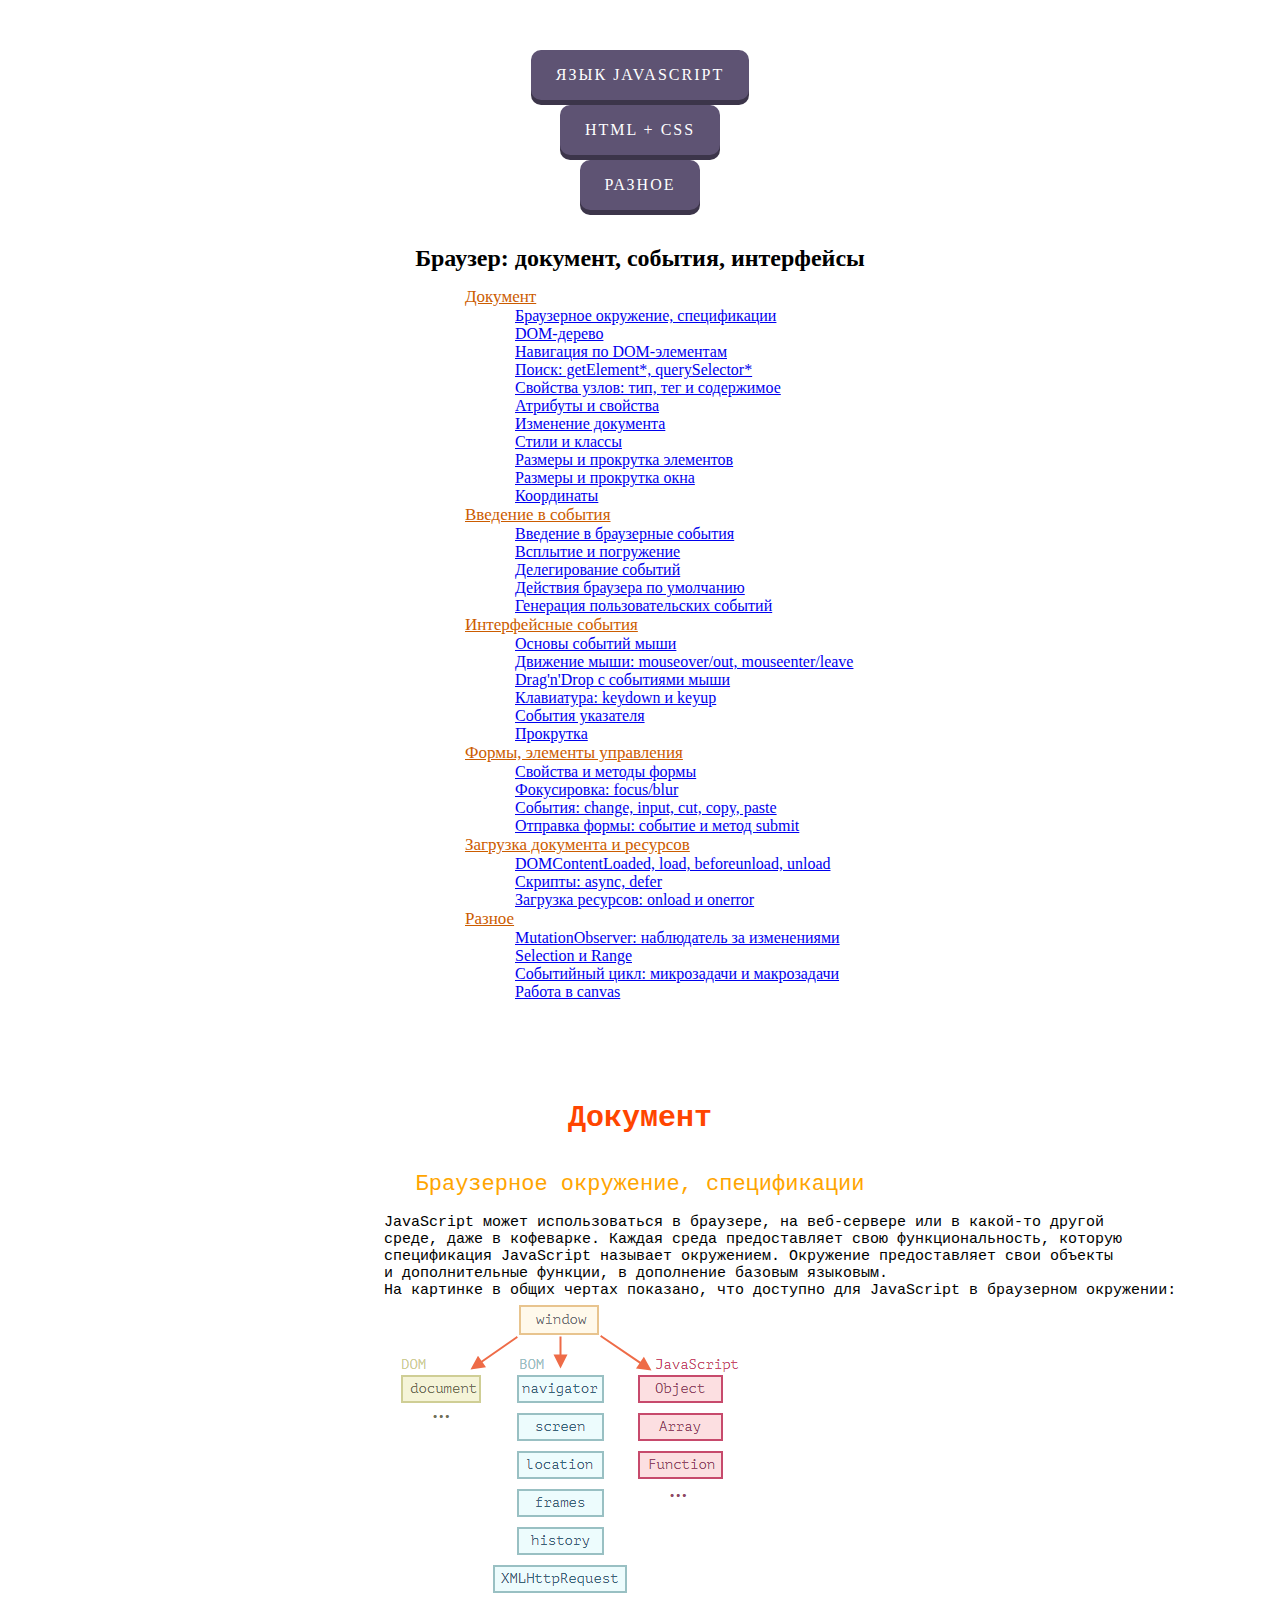
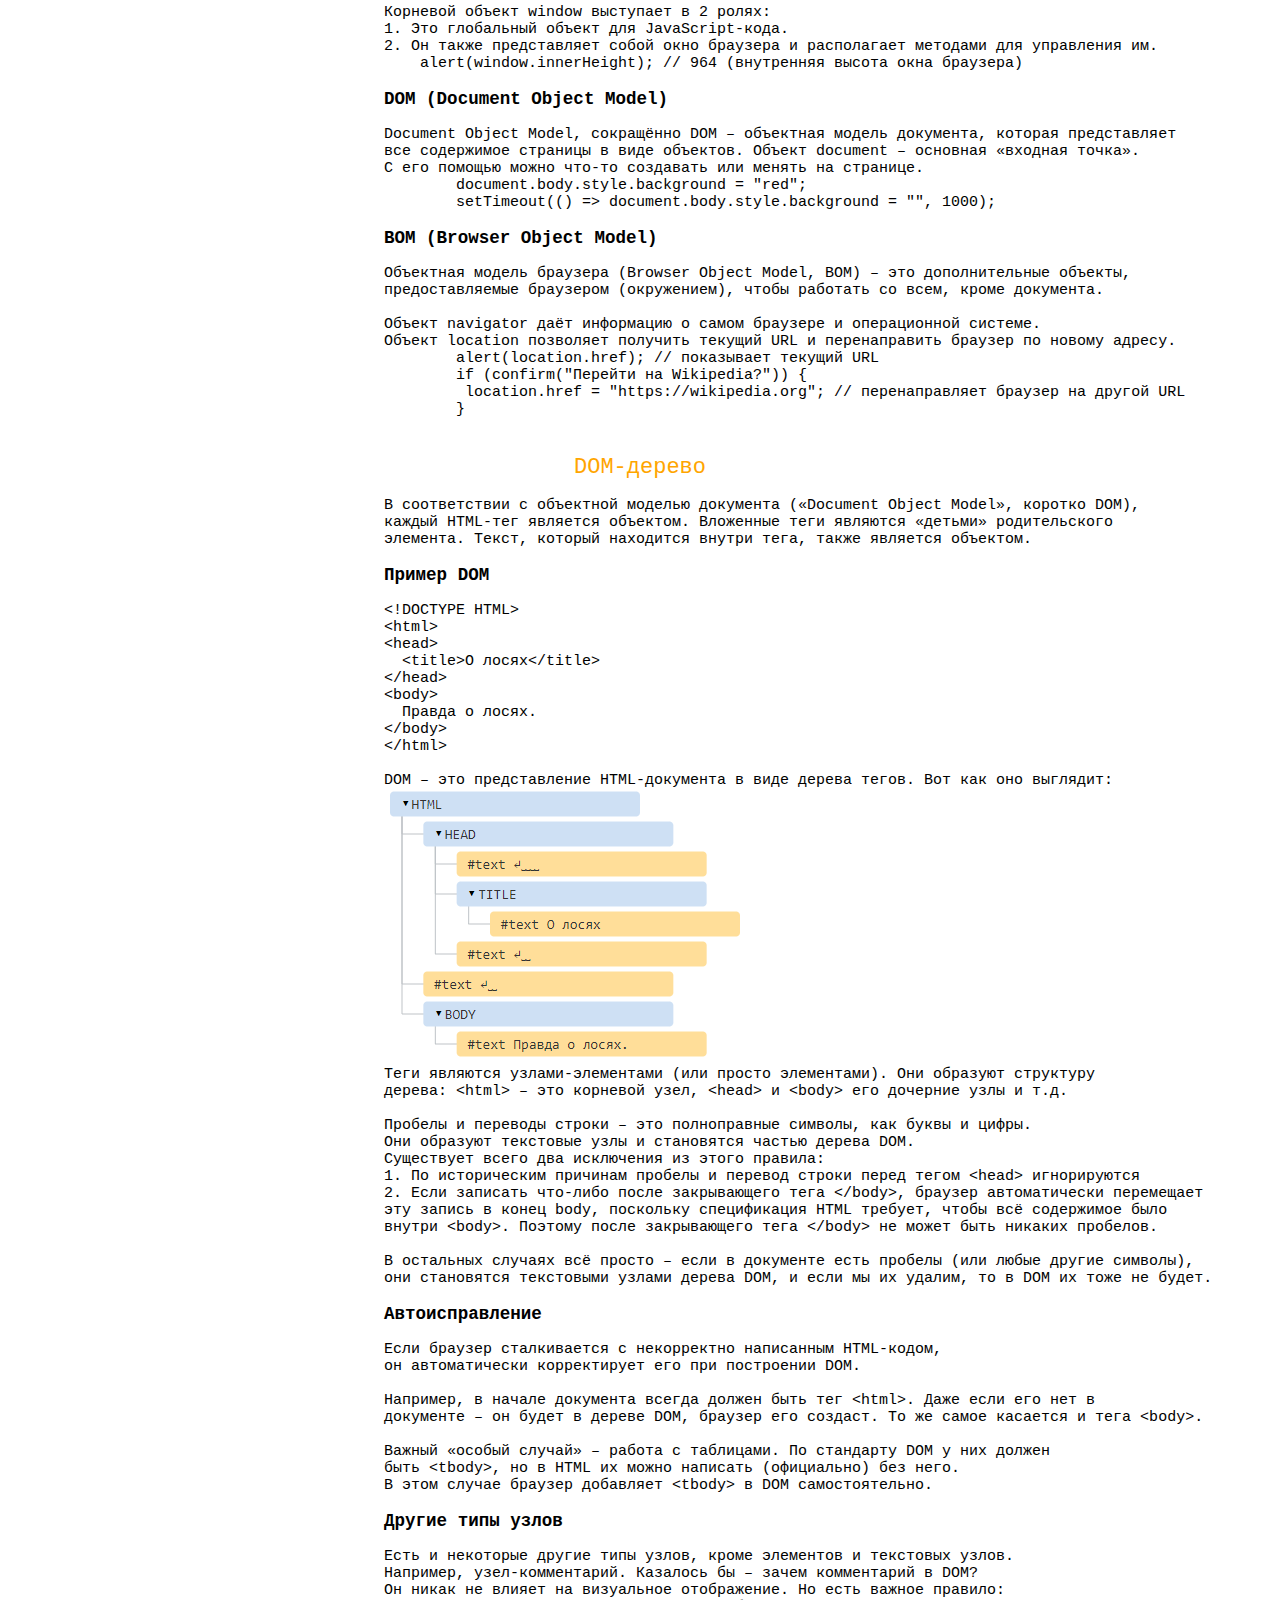
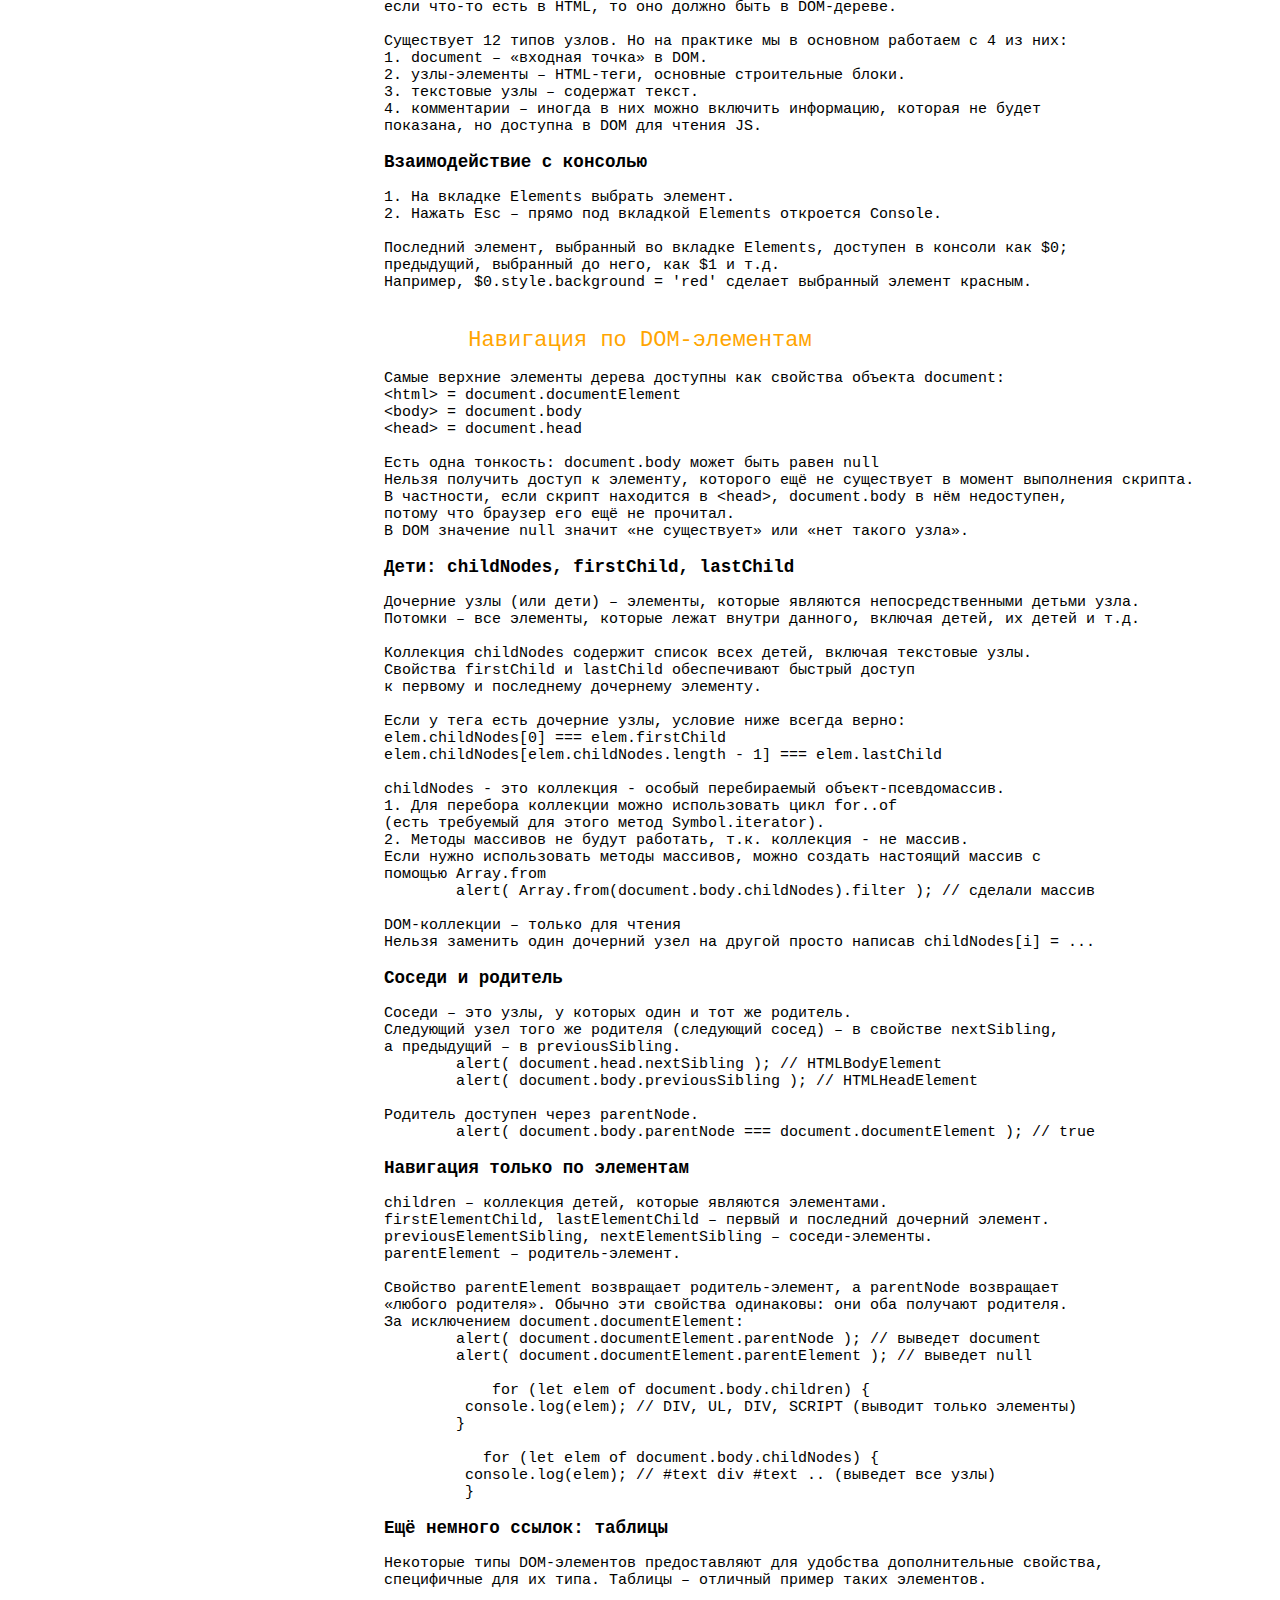
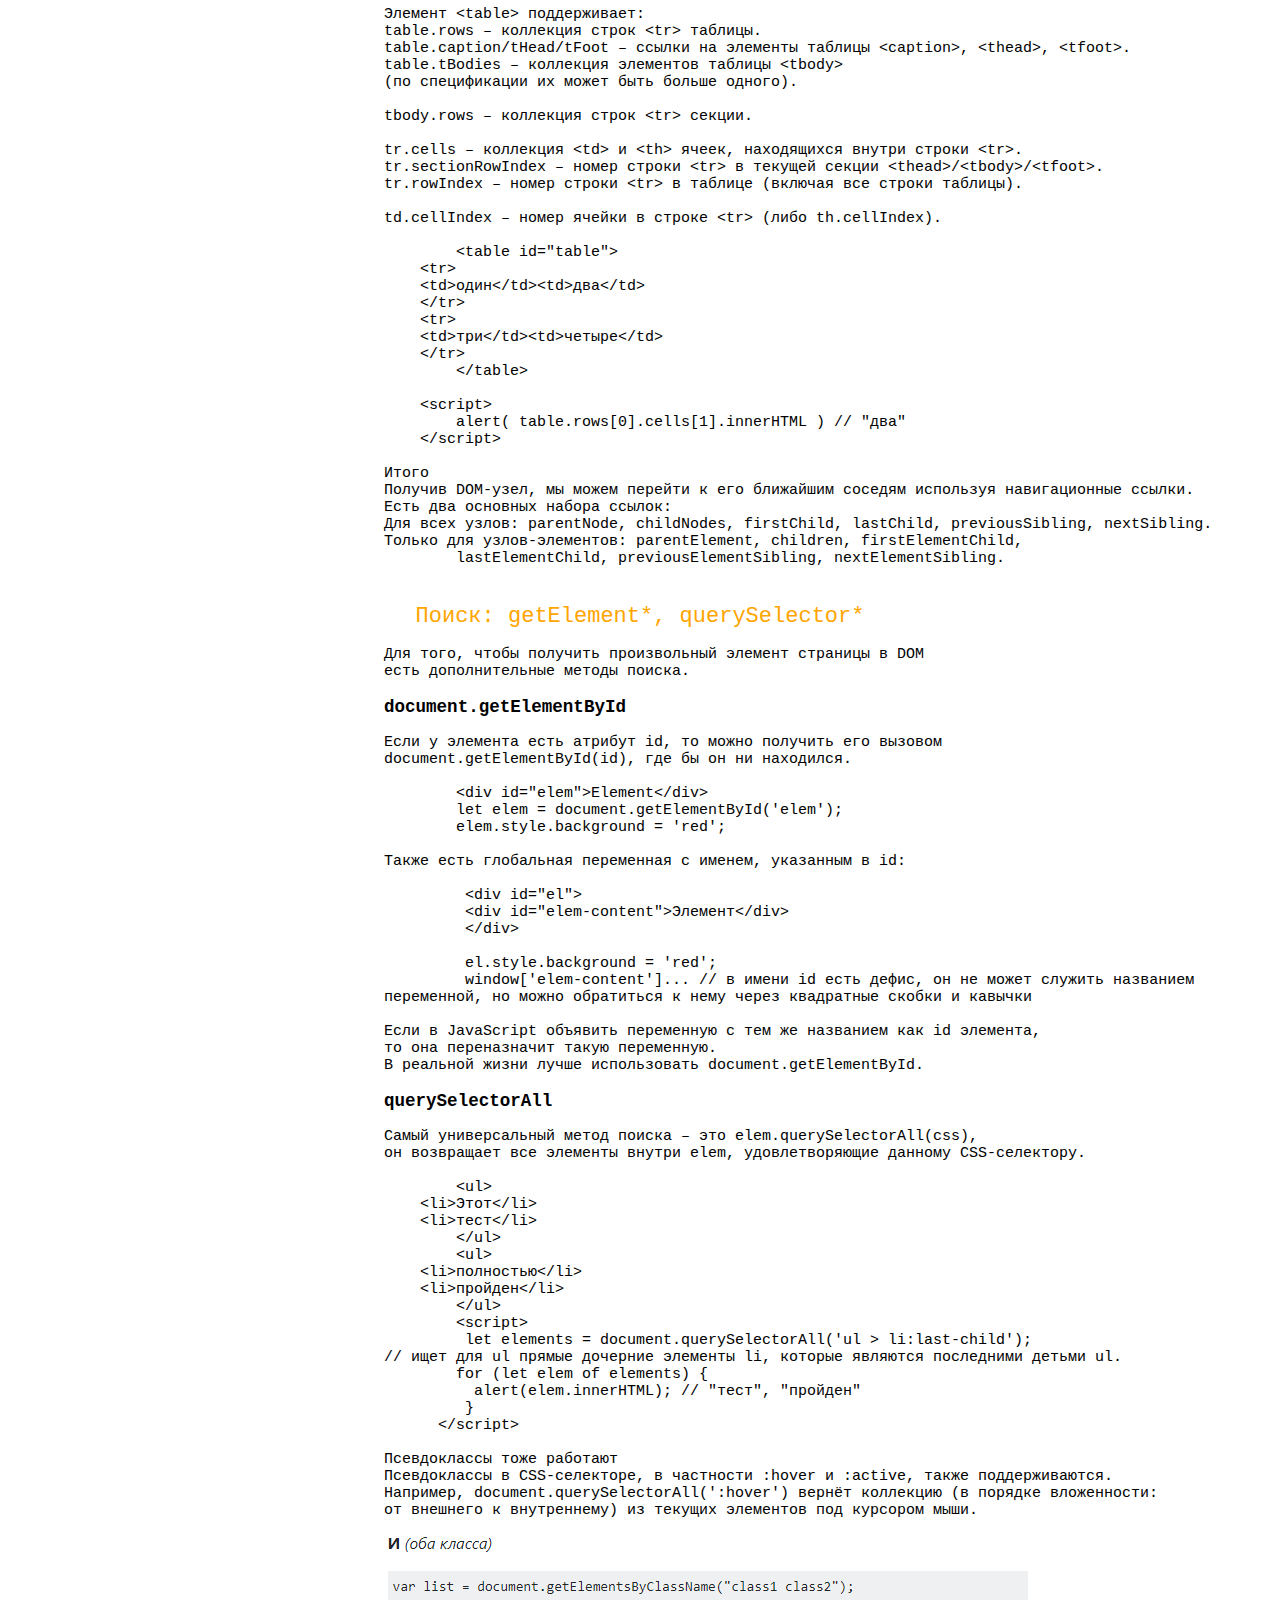
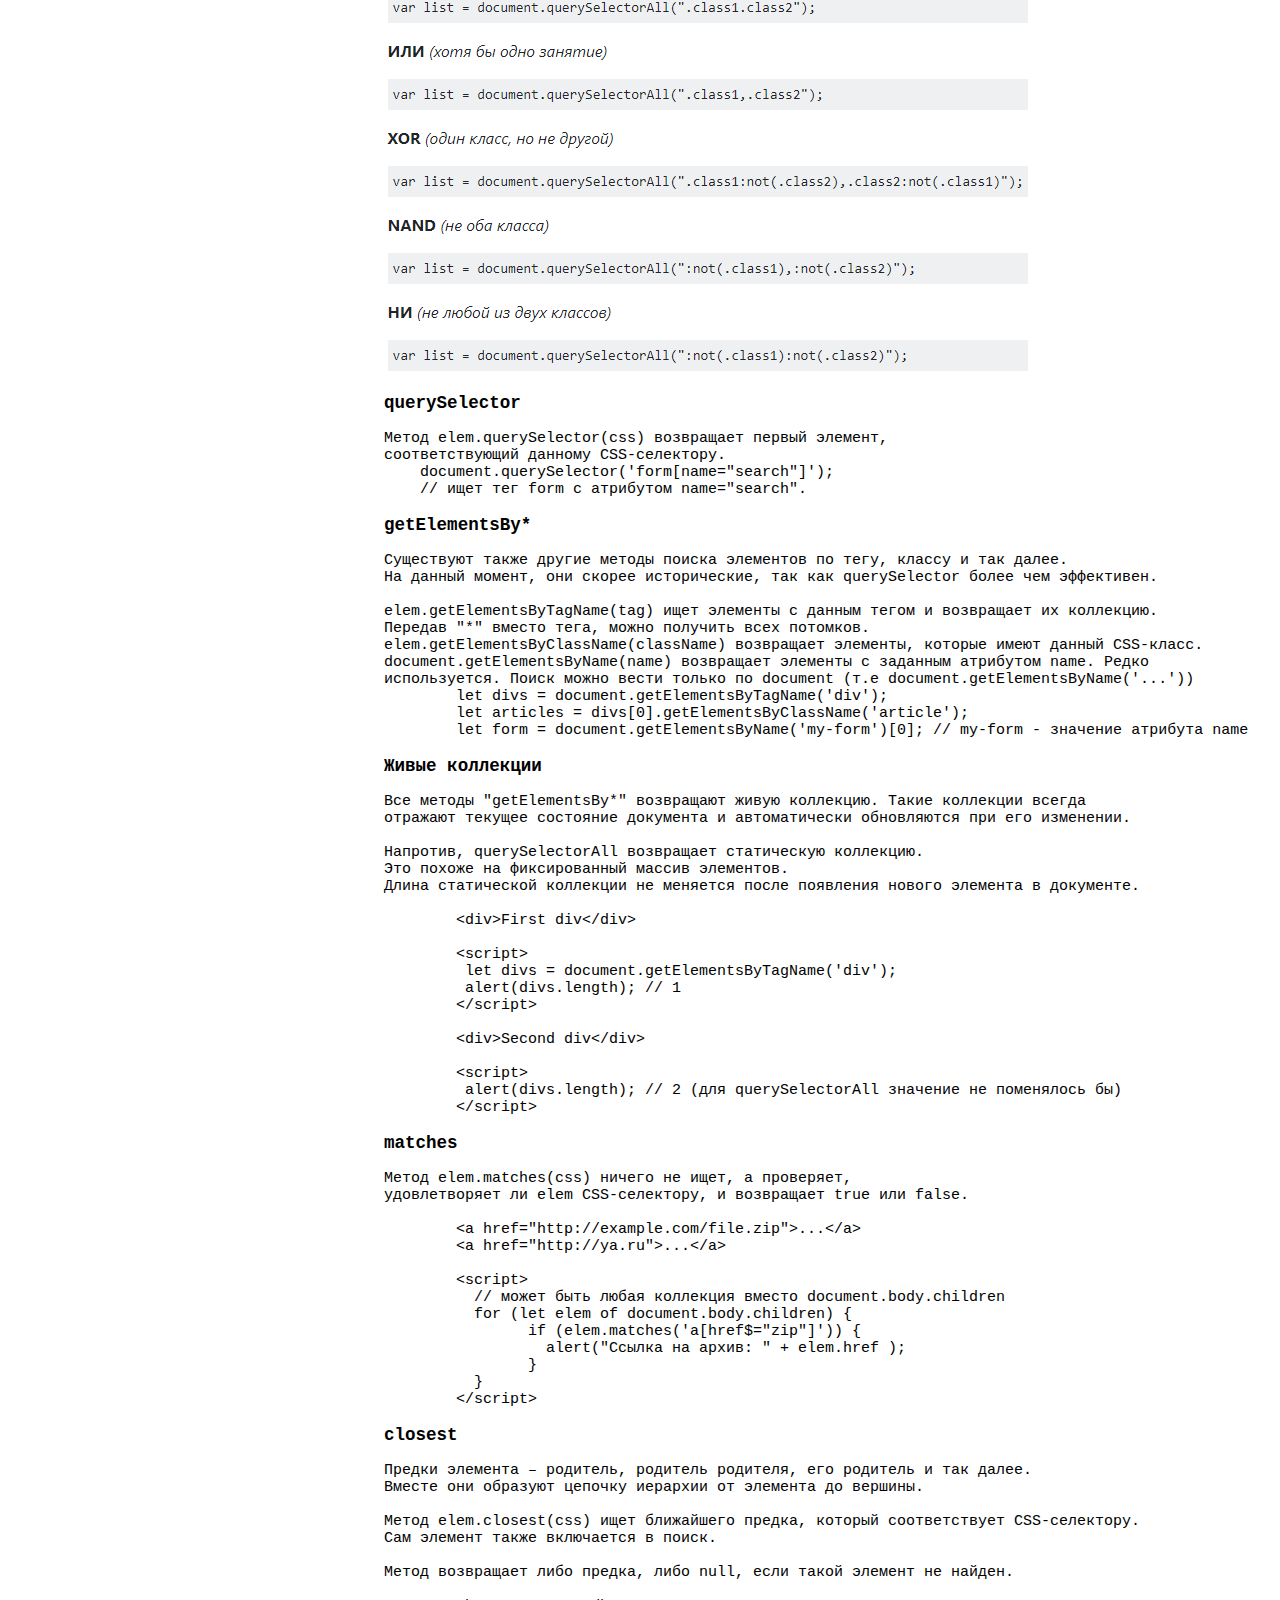
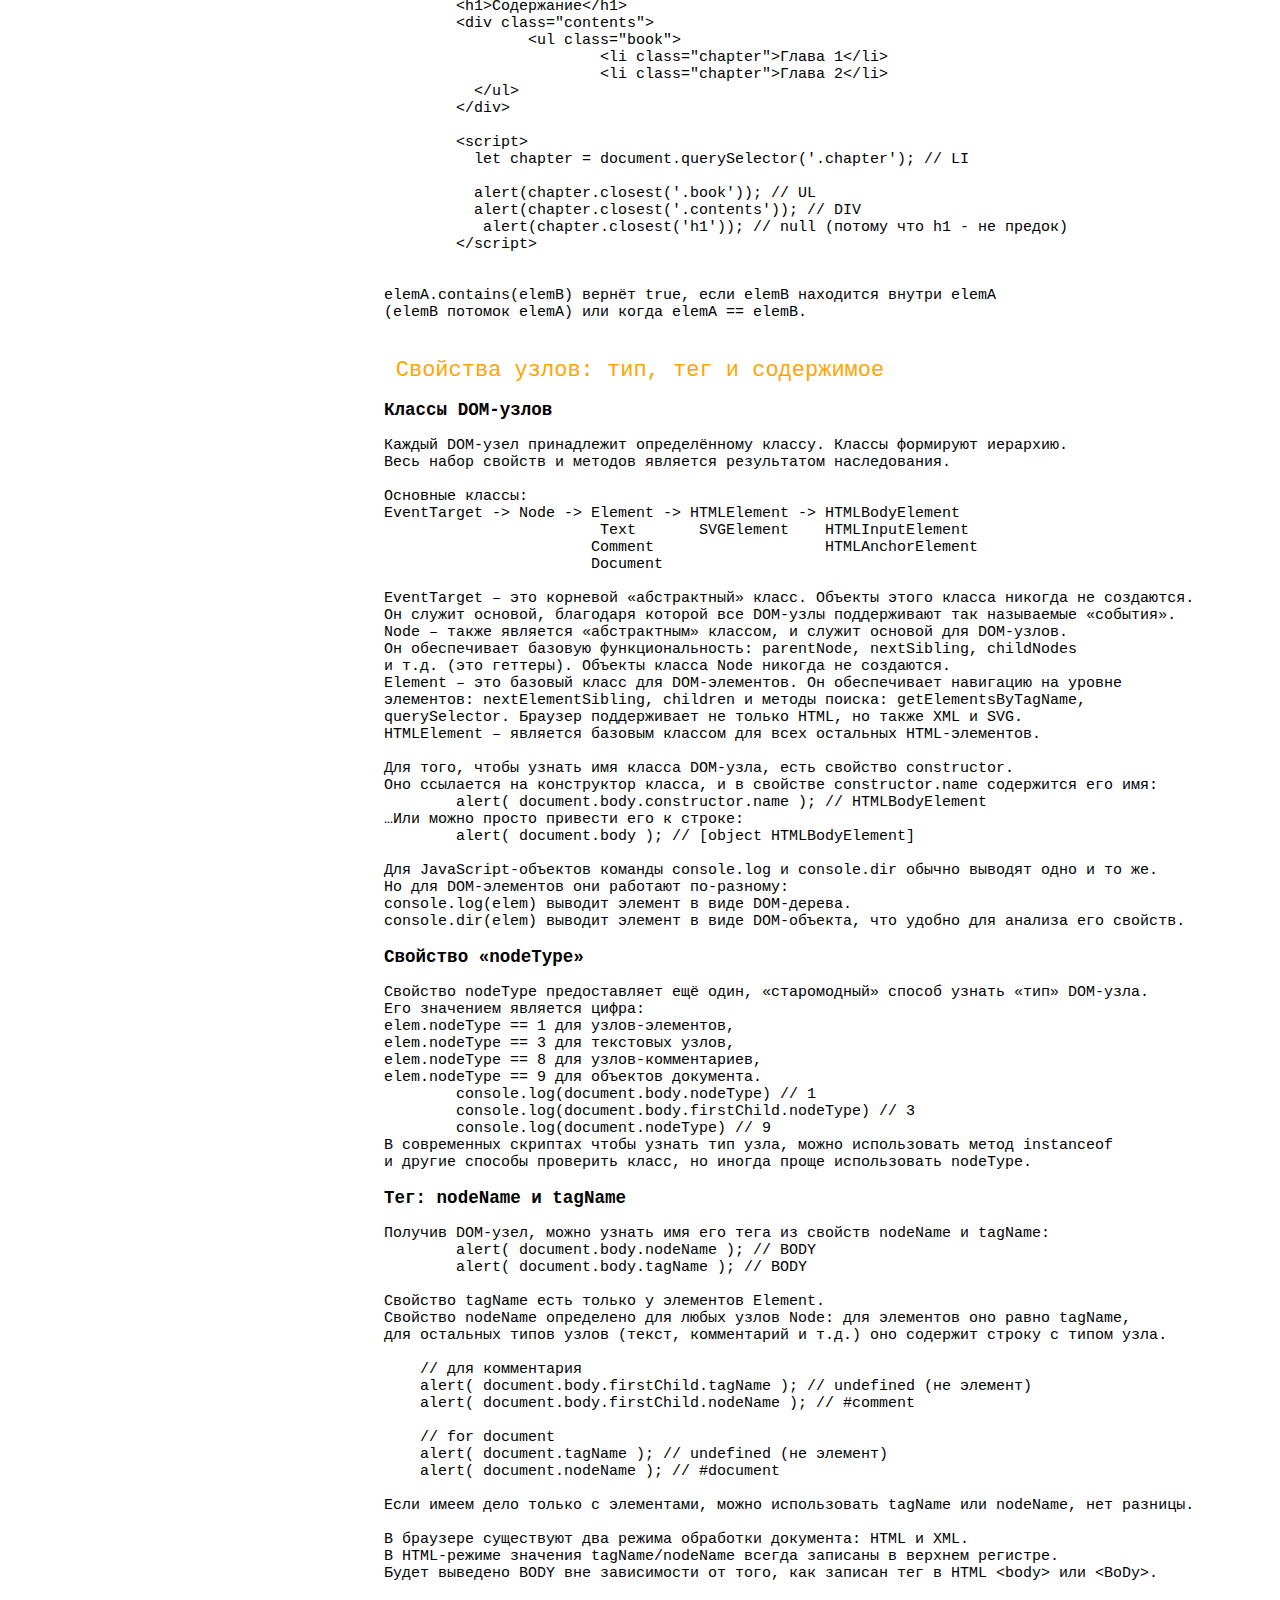
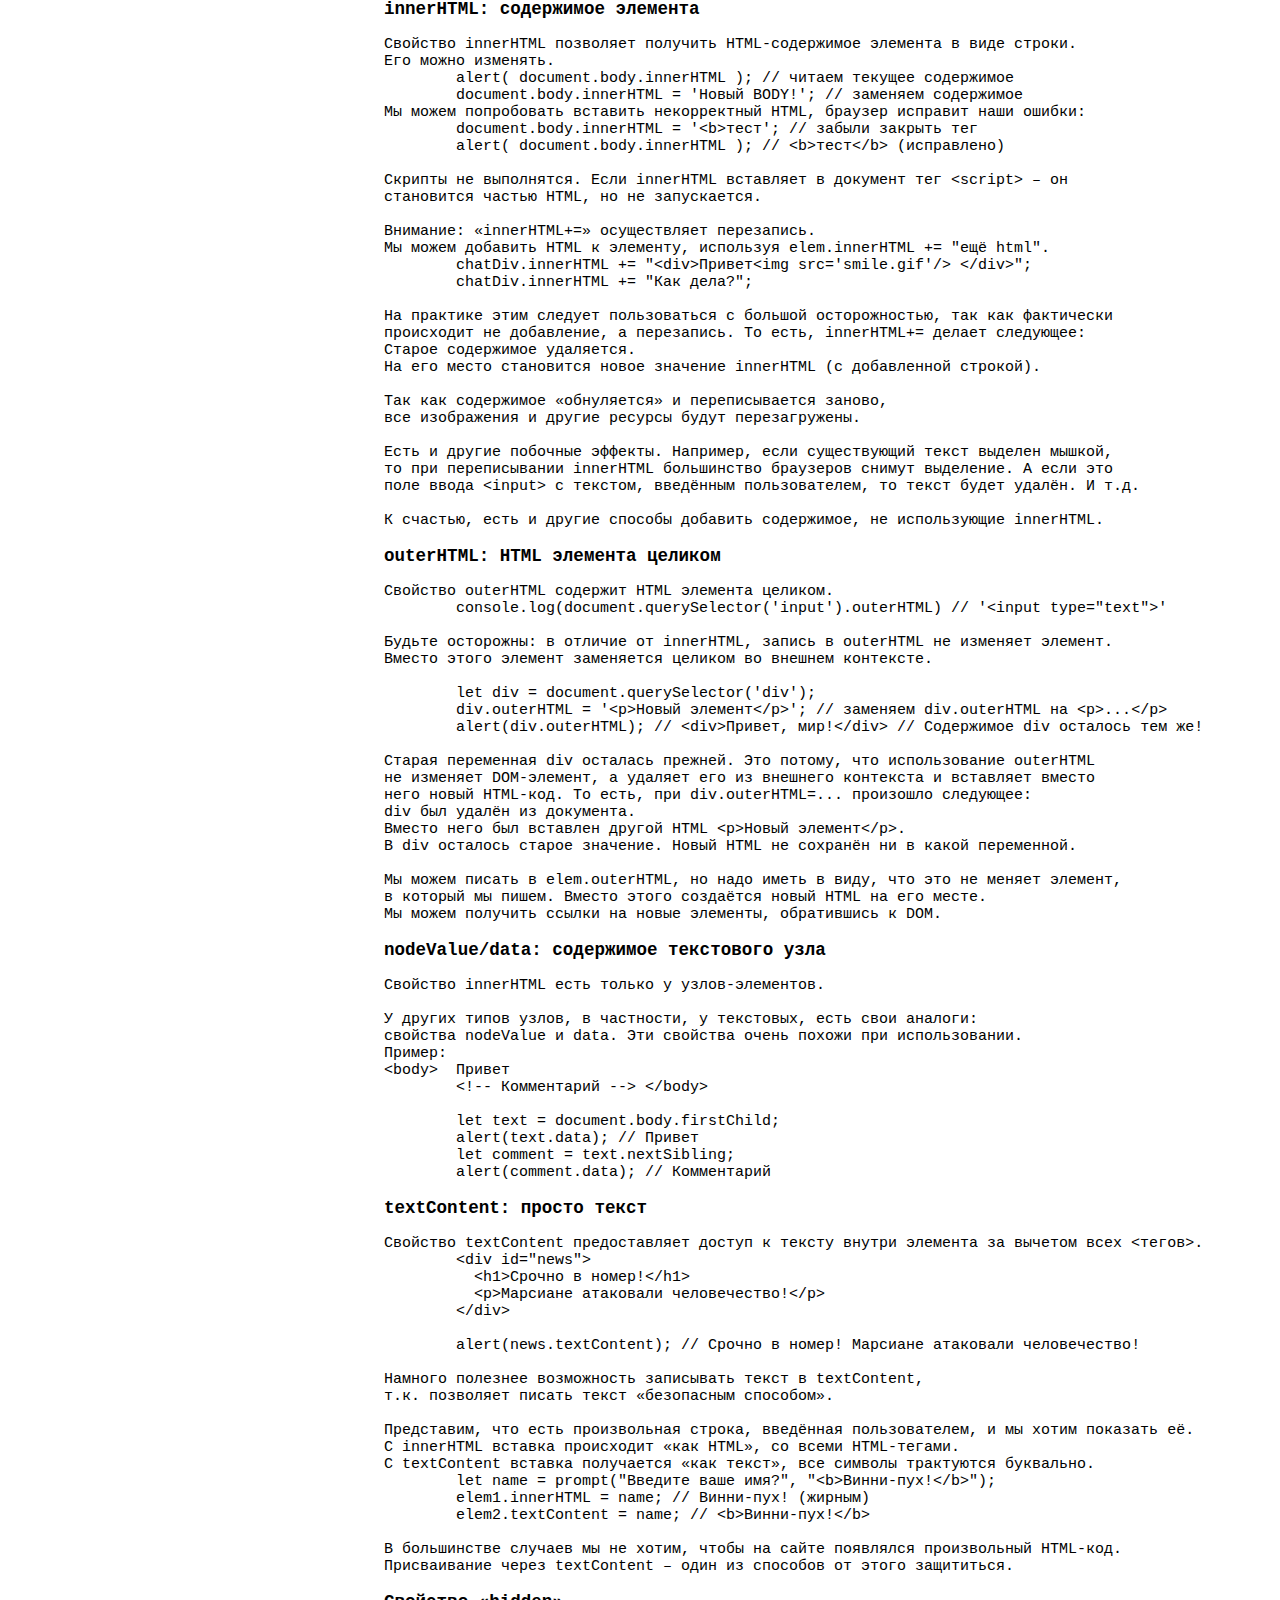
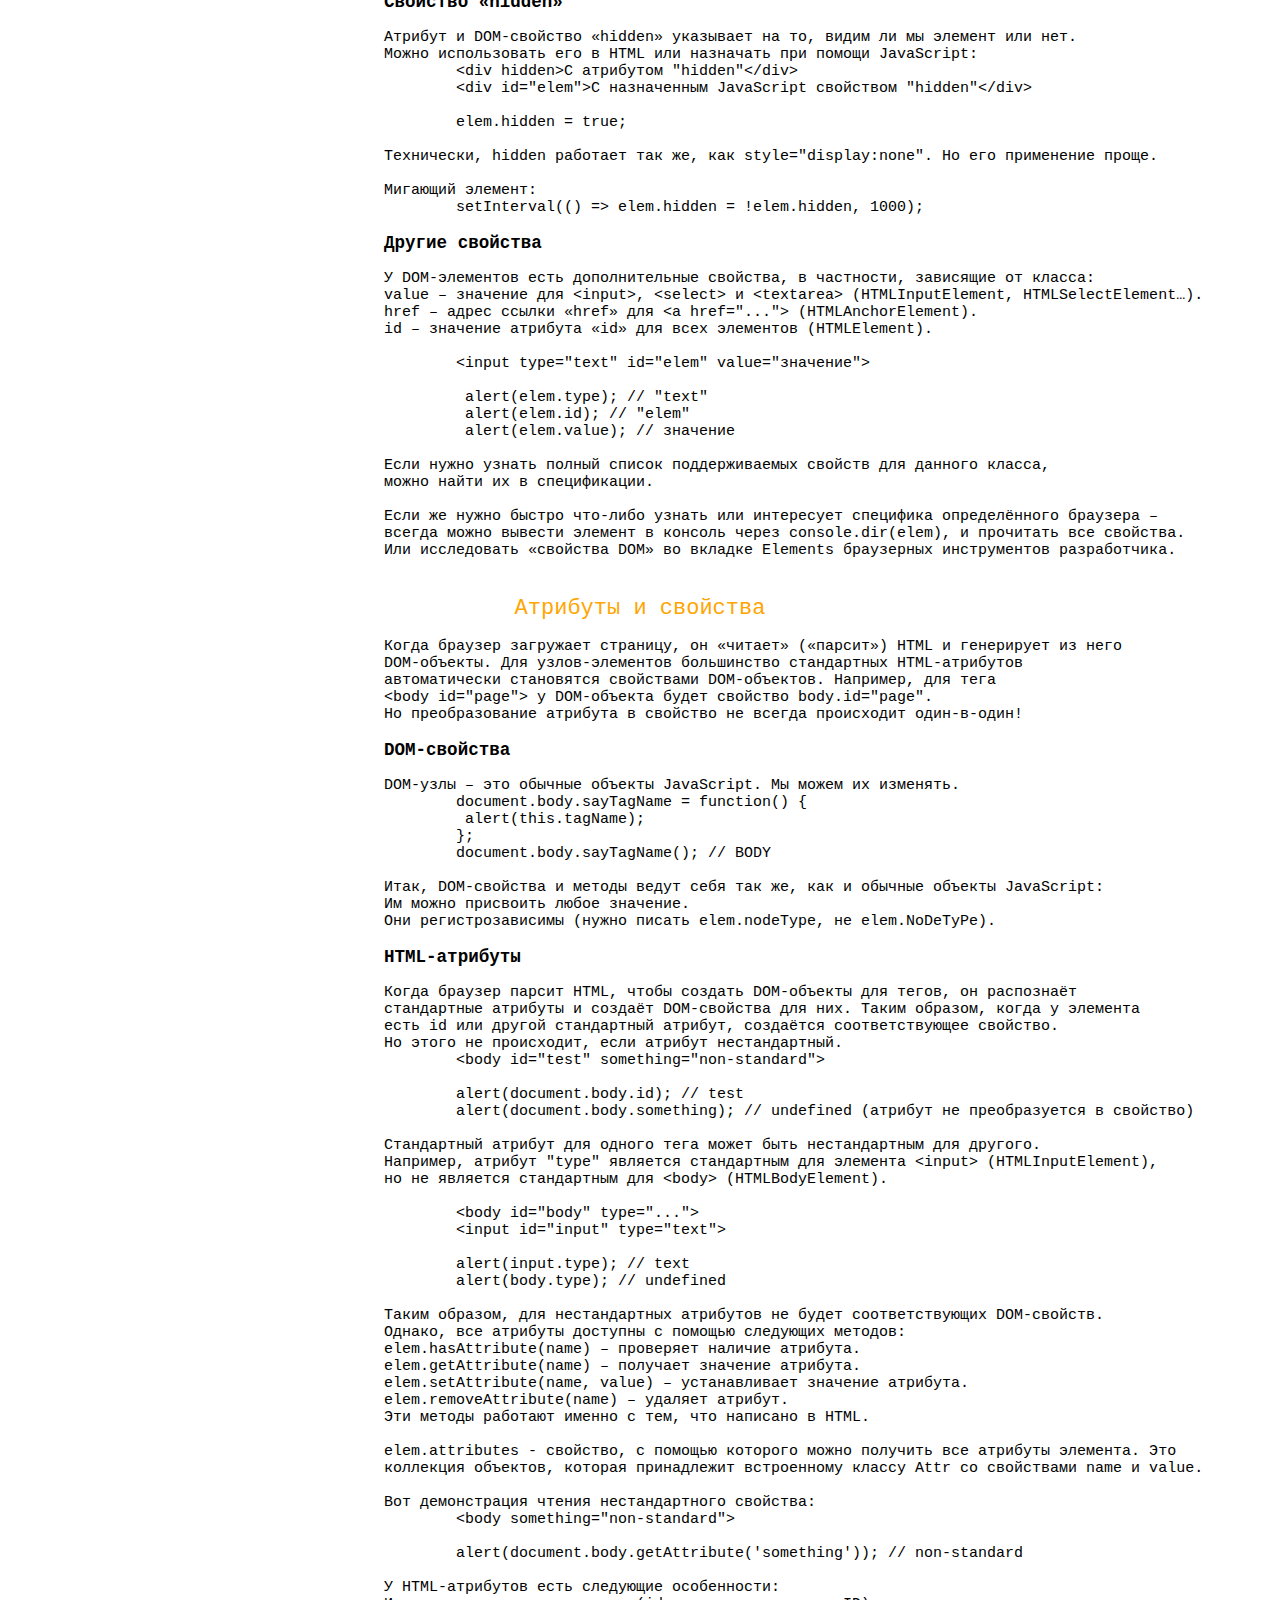
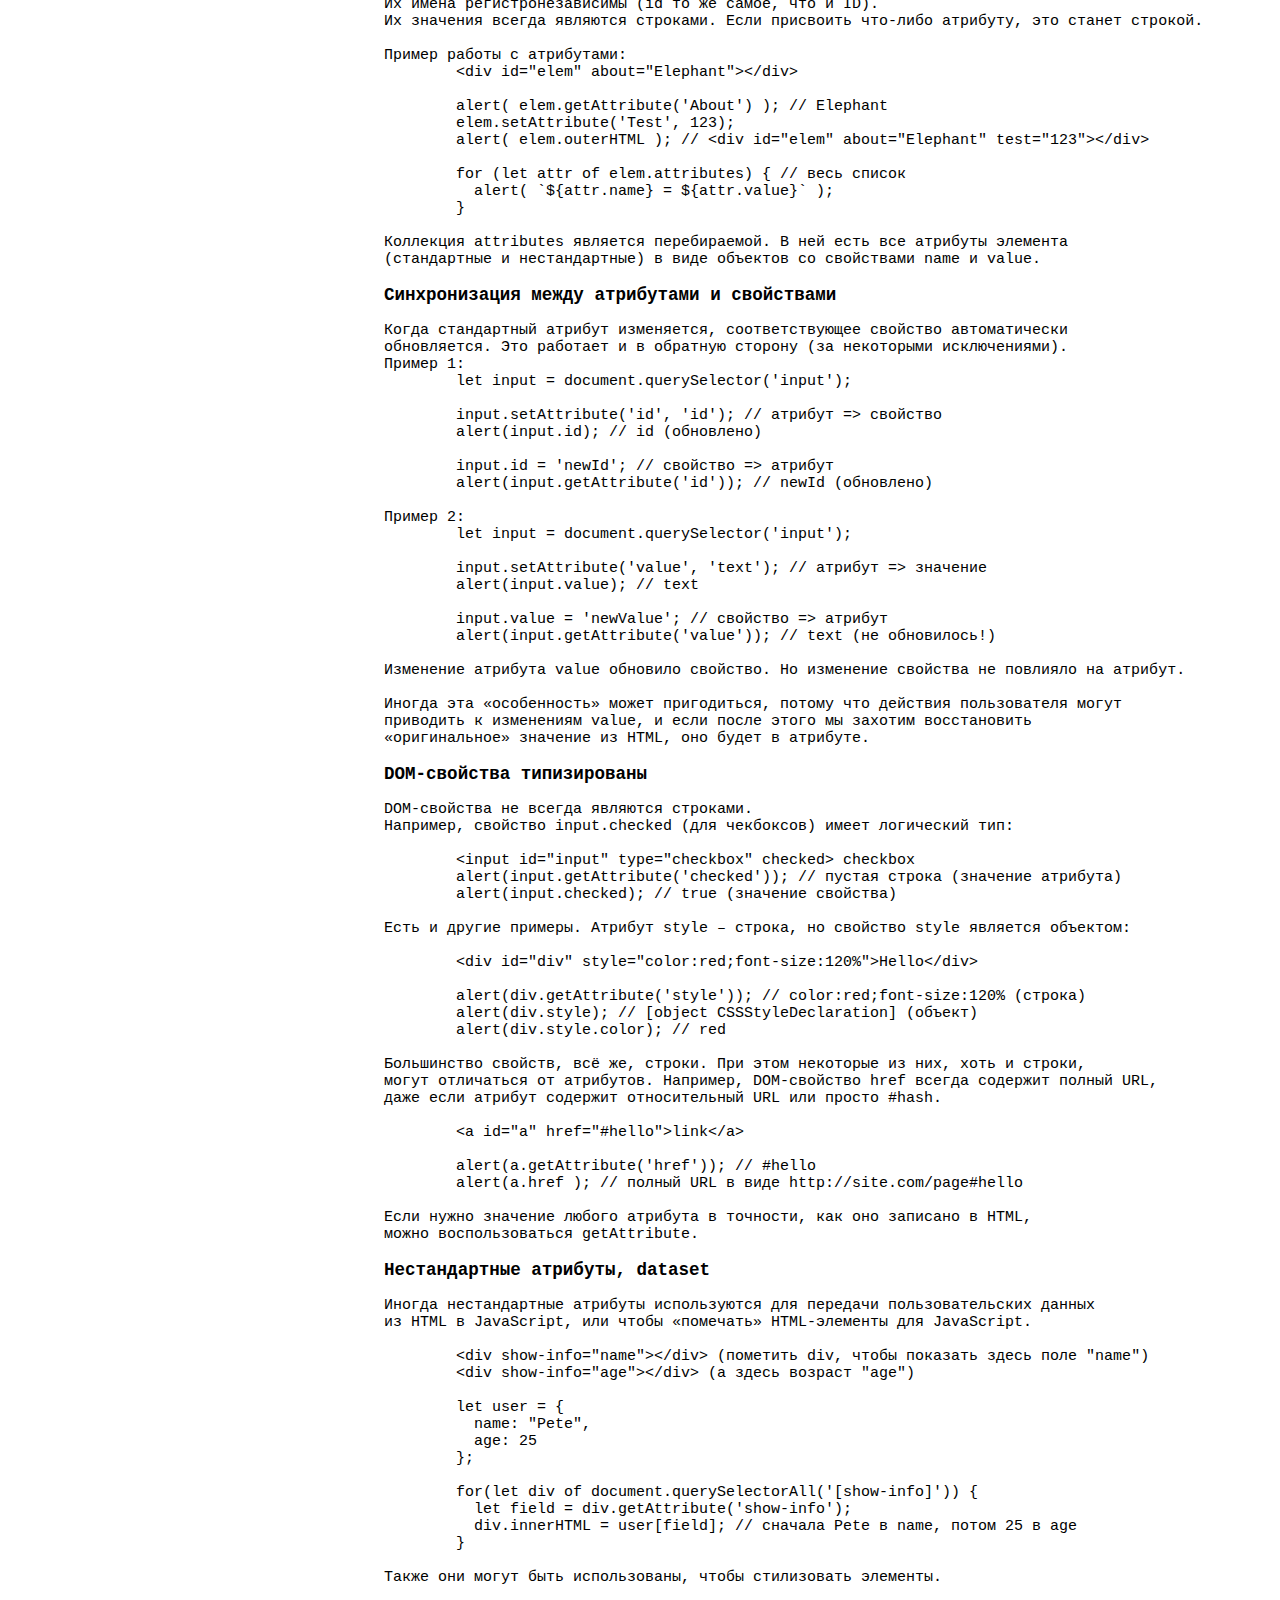
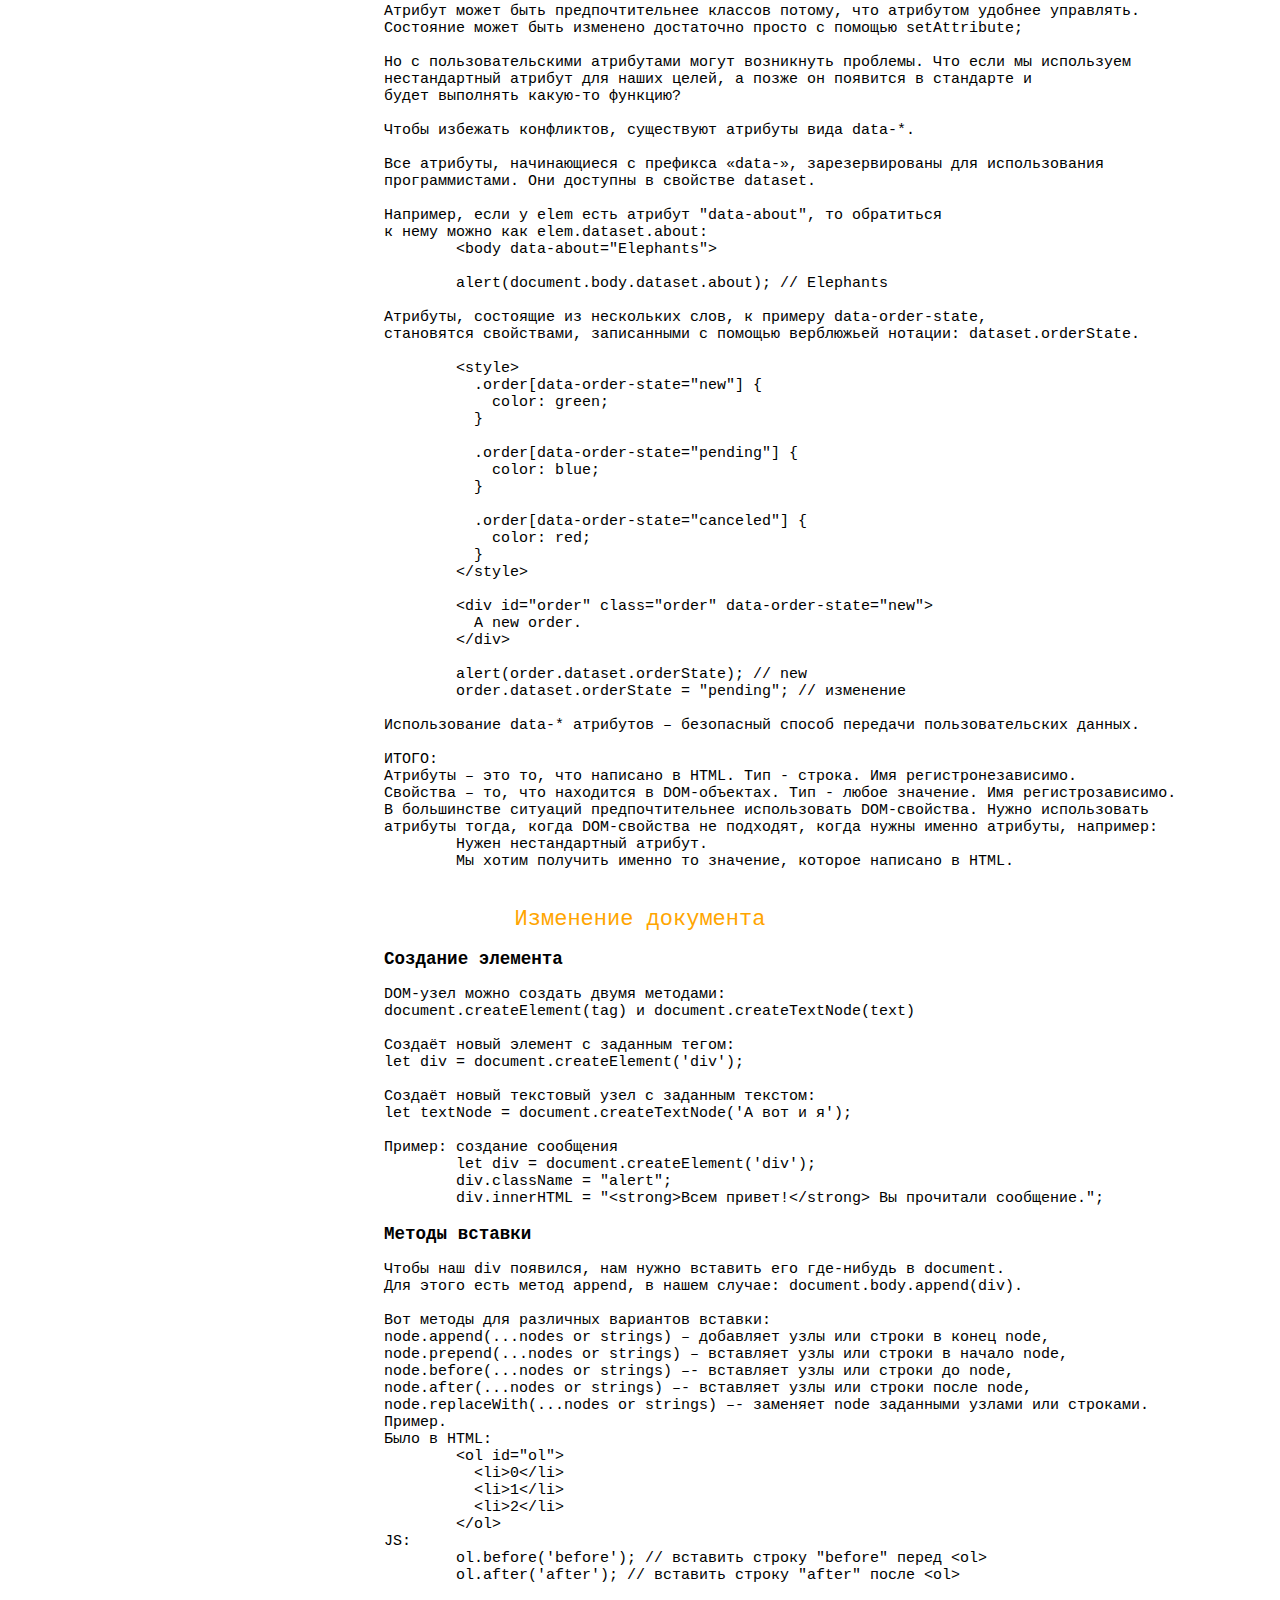
<file: browser.html>
<!DOCTYPE html>
<html lang="en">
<head>
    <meta charset="UTF-8">
    <meta http-equiv="X-UA-Compatible" content="IE=edge">
    <meta name="viewport" content="width=device-width, initial-scale=1.0">
    <title>Браузерное окружение JS</title>
    <link rel="stylesheet" href="css/style.css">
</head>
<body>
	<header>
        <div class="button-container">
            <a class="button" href="index.html">Язык JavaScript</a>
        </div>
        <div class="button-container">
            <a class="button" href="html+css.html">HTML + CSS</a>
        </div>
        <div class="button-container">
            <a class="button" href="algorithms.html">Разное</a>
        </div>

		<h2>Браузер: документ, события, интерфейсы</h2>

		<div class="_header">
			<ul id="content">
				<li><a href="#1">Документ</a>
					<ul>
						<li><a href="#1.1">Браузерное окружение, спецификации</a></li>
						<li><a href="#1.2">DOM-дерево</a></li>
						<li><a href="#1.3">Навигация по DOM-элементам</a></li>
						<li><a href="#1.4">Поиск: getElement*, querySelector*</a></li>
						<li><a href="#1.5">Свойства узлов: тип, тег и содержимое</a></li>
						<li><a href="#1.6">Атрибуты и свойства</a></li>
						<li><a href="#1.7">Изменение документа</a></li>
						<li><a href="#1.8">Стили и классы</a></li>
						<li><a href="#1.9">Размеры и прокрутка элементов</a></li>
						<li><a href="#1.10">Размеры и прокрутка окна</a></li>
						<li><a href="#1.11">Координаты</a></li>
					</ul>
				</li>
				<li><a href="#2">Введение в события</a>
					<ul>
						<li><a href="#2.1">Введение в браузерные события</a></li>
						<li><a href="#2.2">Всплытие и погружение</a></li>
						<li><a href="#2.3">Делегирование событий</a></li>
						<li><a href="#2.4">Действия браузера по умолчанию</a></li>
						<li><a href="#2.5">Генерация пользовательских событий</a></li>
					</ul>
				</li>
				<li><a href="#3">Интерфейсные события</a>
					<ul>
						<li><a href="#3.1">Основы событий мыши</a></li>
						<li><a href="#3.2">Движение мыши: mouseover/out, mouseenter/leave</a></li>
						<li><a href="#3.3">Drag'n'Drop с событиями мыши</a></li>
						<li><a href="#3.4">Клавиатура: keydown и keyup</a></li>
						<li><a href="#3.5">События указателя</a></li>
						<li><a href="#3.6">Прокрутка</a></li>
					</ul>
				</li>
				<li><a href="#4">Формы, элементы управления</a>
					<ul>
						<li><a href="#4.1">Свойства и методы формы</a></li>
						<li><a href="#4.2">Фокусировка: focus/blur</a></li>
						<li><a href="#4.3">События: change, input, cut, copy, paste</a></li>
						<li><a href="#4.4">Отправка формы: событие и метод submit</a></li>
					</ul>
				</li>
                <li><a href="#5">Загрузка документа и ресурсов</a>
                    <ul>
                        <li><a href="#5.1">DOMContentLoaded, load, beforeunload, unload</a></li>
                        <li><a href="#5.2">Скрипты: async, defer</a></li>
                        <li><a href="#5.3">Загрузка ресурсов: onload и onerror</a></li>
                    </ul>
                </li>
                <li><a href="#6">Разное</a>
                    <ul>
                        <li><a href="#6.1">MutationObserver: наблюдатель за изменениями</a></li>
                        <li><a href="#6.2">Selection и Range</a></li>
                        <li><a href="#6.3">Событийный цикл: микрозадачи и макрозадачи</a></li>
                        <li><a href="#6.4">Работа в canvas</a></li>
                    </ul>
                </li>
			</ul>
		</div>
	</header>

	<main>
		<pre>
<h1 id="1">Документ</h1>
<p class='new-chapter' id="1.1">Браузерное окружение, спецификации</p>
JavaScript может использоваться в браузере, на веб-сервере или в какой-то другой 
среде, даже в кофеварке. Каждая среда предоставляет свою функциональность, которую 
спецификация JavaScript называет окружением. Окружение предоставляет свои объекты 
и дополнительные функции, в дополнение базовым языковым.
На картинке в общих чертах показано, что доступно для JavaScript в браузерном окружении:
<img src="images/браузерное окружение JS.PNG" alt="браузерное окружение JavaScript">
Корневой объект window выступает в 2 ролях:
1. Это глобальный объект для JavaScript-кода.
2. Он также представляет собой окно браузера и располагает методами для управления им.
    alert(window.innerHeight); // 964 (внутренняя высота окна браузера)

<h3>DOM (Document Object Model)</h3>
Document Object Model, сокращённо DOM – объектная модель документа, которая представляет 
все содержимое страницы в виде объектов. Объект document – основная «входная точка». 
С его помощью можно что-то создавать или менять на странице.
	document.body.style.background = "red";
	setTimeout(() => document.body.style.background = "", 1000);

<h3>BOM (Browser Object Model)</h3>
Объектная модель браузера (Browser Object Model, BOM) – это дополнительные объекты, 
предоставляемые браузером (окружением), чтобы работать со всем, кроме документа.

Объект navigator даёт информацию о самом браузере и операционной системе. 
Объект location позволяет получить текущий URL и перенаправить браузер по новому адресу.
	alert(location.href); // показывает текущий URL
	if (confirm("Перейти на Wikipedia?")) {
 	 location.href = "https://wikipedia.org"; // перенаправляет браузер на другой URL
	}

<p class='new-chapter' id="1.2">DOM-дерево</p>
В соответствии с объектной моделью документа («Document Object Model», коротко DOM), 
каждый HTML-тег является объектом. Вложенные теги являются «детьми» родительского 
элемента. Текст, который находится внутри тега, также является объектом.

<h3>Пример DOM</h3>
&lt;!DOCTYPE HTML>
&lt;html>
&lt;head>
  &lt;title>О лосях&lt;/title>
&lt;/head>
&lt;body>
  Правда о лосях.
&lt;/body>
&lt;/html>

DOM – это представление HTML-документа в виде дерева тегов. Вот как оно выглядит:
<img src="images/Дерево тегов DOM.PNG" alt="Дерево тегов DOM">
Теги являются узлами-элементами (или просто элементами). Они образуют структуру 
дерева: &lt;html> – это корневой узел, &lt;head> и &lt;body> его дочерние узлы и т.д.

Пробелы и переводы строки – это полноправные символы, как буквы и цифры. 
Они образуют текстовые узлы и становятся частью дерева DOM.
Существует всего два исключения из этого правила:
1. По историческим причинам пробелы и перевод строки перед тегом &lt;head> игнорируются
2. Если записать что-либо после закрывающего тега &lt;/body>, браузер автоматически перемещает 
эту запись в конец body, поскольку спецификация HTML требует, чтобы всё содержимое было 
внутри &lt;body>. Поэтому после закрывающего тега &lt;/body> не может быть никаких пробелов.

В остальных случаях всё просто – если в документе есть пробелы (или любые другие символы), 
они становятся текстовыми узлами дерева DOM, и если мы их удалим, то в DOM их тоже не будет.

<h3>Автоисправление</h3>
Если браузер сталкивается с некорректно написанным HTML-кодом, 
он автоматически корректирует его при построении DOM.

Например, в начале документа всегда должен быть тег &lt;html>. Даже если его нет в 
документе – он будет в дереве DOM, браузер его создаст. То же самое касается и тега &lt;body>.

Важный «особый случай» – работа с таблицами. По стандарту DOM у них должен 
быть &lt;tbody>, но в HTML их можно написать (официально) без него. 
В этом случае браузер добавляет &lt;tbody> в DOM самостоятельно.

<h3>Другие типы узлов</h3>
Есть и некоторые другие типы узлов, кроме элементов и текстовых узлов. 
Например, узел-комментарий. Казалось бы – зачем комментарий в DOM? 
Он никак не влияет на визуальное отображение. Но есть важное правило: 
если что-то есть в HTML, то оно должно быть в DOM-дереве.

Существует 12 типов узлов. Но на практике мы в основном работаем с 4 из них:
1. document – «входная точка» в DOM.
2. узлы-элементы – HTML-теги, основные строительные блоки.
3. текстовые узлы – содержат текст.
4. комментарии – иногда в них можно включить информацию, которая не будет 
показана, но доступна в DOM для чтения JS.

<h3>Взаимодействие с консолью</h3>
1. На вкладке Elements выбрать элемент.
2. Нажать Esc – прямо под вкладкой Elements откроется Console.

Последний элемент, выбранный во вкладке Elements, доступен в консоли как $0; 
предыдущий, выбранный до него, как $1 и т.д.
Например, $0.style.background = 'red' сделает выбранный элемент красным.

<p class='new-chapter' id="1.3">Навигация по DOM-элементам</p>
Самые верхние элементы дерева доступны как свойства объекта document:
&lt;html> = document.documentElement
&lt;body> = document.body
&lt;head> = document.head

Есть одна тонкость: document.body может быть равен null
Нельзя получить доступ к элементу, которого ещё не существует в момент выполнения скрипта.
В частности, если скрипт находится в &lt;head>, document.body в нём недоступен, 
потому что браузер его ещё не прочитал.
В DOM значение null значит «не существует» или «нет такого узла».

<h3>Дети: childNodes, firstChild, lastChild</h3>
Дочерние узлы (или дети) – элементы, которые являются непосредственными детьми узла.
Потомки – все элементы, которые лежат внутри данного, включая детей, их детей и т.д.

Коллекция childNodes содержит список всех детей, включая текстовые узлы.
Свойства firstChild и lastChild обеспечивают быстрый доступ 
к первому и последнему дочернему элементу.

Если у тега есть дочерние узлы, условие ниже всегда верно:
elem.childNodes[0] === elem.firstChild
elem.childNodes[elem.childNodes.length - 1] === elem.lastChild

childNodes - это коллекция - особый перебираемый объект-псевдомассив.
1. Для перебора коллекции можно использовать цикл for..of
(есть требуемый для этого метод Symbol.iterator).
2. Методы массивов не будут работать, т.к. коллекция - не массив.
Если нужно использовать методы массивов, можно создать настоящий массив с 
помощью Array.from
	alert( Array.from(document.body.childNodes).filter ); // сделали массив

DOM-коллекции – только для чтения
Нельзя заменить один дочерний узел на другой просто написав childNodes[i] = ...

<h3>Соседи и родитель</h3>
Соседи – это узлы, у которых один и тот же родитель.
Следующий узел того же родителя (следующий сосед) – в свойстве nextSibling, 
а предыдущий – в previousSibling.
	alert( document.head.nextSibling ); // HTMLBodyElement
	alert( document.body.previousSibling ); // HTMLHeadElement

Родитель доступен через parentNode.
	alert( document.body.parentNode === document.documentElement ); // true

<h3>Навигация только по элементам</h3>
children – коллекция детей, которые являются элементами.
firstElementChild, lastElementChild – первый и последний дочерний элемент.
previousElementSibling, nextElementSibling – соседи-элементы.
parentElement – родитель-элемент.

Свойство parentElement возвращает родитель-элемент, а parentNode возвращает 
«любого родителя». Обычно эти свойства одинаковы: они оба получают родителя.
За исключением document.documentElement:
	alert( document.documentElement.parentNode ); // выведет document
	alert( document.documentElement.parentElement ); // выведет null

	    for (let elem of document.body.children) {
     	 console.log(elem); // DIV, UL, DIV, SCRIPT (выводит только элементы)
   	}

	   for (let elem of document.body.childNodes) {
     	 console.log(elem); // #text div #text .. (выведет все узлы)
   	 }

<h3>Ещё немного ссылок: таблицы</h3>
Некоторые типы DOM-элементов предоставляют для удобства дополнительные свойства, 
специфичные для их типа. Таблицы – отличный пример таких элементов.

Элемент &lt;table> поддерживает:
table.rows – коллекция строк &lt;tr> таблицы.
table.caption/tHead/tFoot – ссылки на элементы таблицы &lt;caption>, &lt;thead>, &lt;tfoot>.
table.tBodies – коллекция элементов таблицы &lt;tbody> 
(по спецификации их может быть больше одного).

tbody.rows – коллекция строк &lt;tr> секции.

tr.cells – коллекция &lt;td> и &lt;th> ячеек, находящихся внутри строки &lt;tr>.
tr.sectionRowIndex – номер строки &lt;tr> в текущей секции &lt;thead>/&lt;tbody>/&lt;tfoot>.
tr.rowIndex – номер строки &lt;tr> в таблице (включая все строки таблицы).

td.cellIndex – номер ячейки в строке &lt;tr> (либо th.cellIndex).

	&lt;table id="table">
    &lt;tr>
    &lt;td>один&lt;/td>&lt;td>два&lt;/td>
    &lt;/tr>
    &lt;tr>
    &lt;td>три&lt;/td>&lt;td>четыре&lt;/td>
    &lt;/tr>
	&lt;/table>

    &lt;script>
        alert( table.rows[0].cells[1].innerHTML ) // "два"
    &lt;/script>

Итого
Получив DOM-узел, мы можем перейти к его ближайшим соседям используя навигационные ссылки.
Есть два основных набора ссылок:
Для всех узлов: parentNode, childNodes, firstChild, lastChild, previousSibling, nextSibling.
Только для узлов-элементов: parentElement, children, firstElementChild, 
	lastElementChild, previousElementSibling, nextElementSibling.

<p class='new-chapter' id="1.4">Поиск: getElement*, querySelector*</p>
Для того, чтобы получить произвольный элемент страницы в DOM 
есть дополнительные методы поиска.

<h3>document.getElementById</h3>
Если у элемента есть атрибут id, то можно получить его вызовом 
document.getElementById(id), где бы он ни находился.

	&lt;div id="elem">Element&lt;/div>
	let elem = document.getElementById('elem');
	elem.style.background = 'red';

Также есть глобальная переменная с именем, указанным в id:

 	 &lt;div id="el">
 	 &lt;div id="elem-content">Элемент&lt;/div>
	 &lt;/div>

	 el.style.background = 'red';
	 window['elem-content']... // в имени id есть дефис, он не может служить названием 
переменной, но можно обратиться к нему через квадратные скобки и кавычки

Если в JavaScript объявить переменную с тем же названием как id элемента, 
то она переназначит такую переменную.
В реальной жизни лучше использовать document.getElementById.

<h3>querySelectorAll</h3>
Самый универсальный метод поиска – это elem.querySelectorAll(css), 
он возвращает все элементы внутри elem, удовлетворяющие данному CSS-селектору.

	&lt;ul>
    &lt;li>Этот&lt;/li>
    &lt;li>тест&lt;/li>
	&lt;/ul>
	&lt;ul>
    &lt;li>полностью&lt;/li>
    &lt;li>пройден&lt;/li>
	&lt;/ul>
	&lt;script>
 	 let elements = document.querySelectorAll('ul > li:last-child');
// ищет для ul прямые дочерние элементы li, которые являются последними детьми ul.
  	for (let elem of elements) {
  	  alert(elem.innerHTML); // "тест", "пройден"
 	 }
      &lt;/script>

Псевдоклассы тоже работают
Псевдоклассы в CSS-селекторе, в частности :hover и :active, также поддерживаются. 
Например, document.querySelectorAll(':hover') вернёт коллекцию (в порядке вложенности: 
от внешнего к внутреннему) из текущих элементов под курсором мыши.

<img src="images/Получение элементов по нескольким классам сразу.PNG" 
alt="Получение элементов по нескольким классам сразу">

<h3>querySelector</h3>
Метод elem.querySelector(css) возвращает первый элемент, 
соответствующий данному CSS-селектору.
    document.querySelector('form[name="search"]'); 
    // ищет тег form с атрибутом name="search".

<h3>getElementsBy*</h3>
Существуют также другие методы поиска элементов по тегу, классу и так далее.
На данный момент, они скорее исторические, так как querySelector более чем эффективен.

elem.getElementsByTagName(tag) ищет элементы с данным тегом и возвращает их коллекцию. 
Передав "*" вместо тега, можно получить всех потомков.
elem.getElementsByClassName(className) возвращает элементы, которые имеют данный CSS-класс.
document.getElementsByName(name) возвращает элементы с заданным атрибутом name. Редко 
используется. Поиск можно вести только по document (т.е document.getElementsByName('...'))
	let divs = document.getElementsByTagName('div');
	let articles = divs[0].getElementsByClassName('article');
	let form = document.getElementsByName('my-form')[0]; // my-form - значение атрибута name

<h3>Живые коллекции</h3>
Все методы "getElementsBy*" возвращают живую коллекцию. Такие коллекции всегда 
отражают текущее состояние документа и автоматически обновляются при его изменении.

Напротив, querySelectorAll возвращает статическую коллекцию. 
Это похоже на фиксированный массив элементов.
Длина статической коллекции не меняется после появления нового элемента в документе.

	&lt;div>First div&lt;/div>

	&lt;script>
 	 let divs = document.getElementsByTagName('div');
 	 alert(divs.length); // 1
	&lt;/script>

	&lt;div>Second div&lt;/div>

	&lt;script>
 	 alert(divs.length); // 2 (для querySelectorAll значение не поменялось бы)
	&lt;/script>

<h3>matches</h3>
Метод elem.matches(css) ничего не ищет, а проверяет, 
удовлетворяет ли elem CSS-селектору, и возвращает true или false.

	&lt;a href="http://example.com/file.zip">...&lt;/a>
	&lt;a href="http://ya.ru">...&lt;/a>

	&lt;script>
	  // может быть любая коллекция вместо document.body.children
	  for (let elem of document.body.children) {
		if (elem.matches('a[href$="zip"]')) {
		  alert("Ссылка на архив: " + elem.href );
		}
	  }
	&lt;/script>

<h3>closest</h3>
Предки элемента – родитель, родитель родителя, его родитель и так далее. 
Вместе они образуют цепочку иерархии от элемента до вершины.

Метод elem.closest(css) ищет ближайшего предка, который соответствует CSS-селектору. 
Сам элемент также включается в поиск.

Метод возвращает либо предка, либо null, если такой элемент не найден.

	&lt;h1>Содержание&lt;/h1>
	&lt;div class="contents">
		&lt;ul class="book">
			&lt;li class="chapter">Глава 1&lt;/li>
			&lt;li class="chapter">Глава 2&lt;/li>
	  &lt;/ul>
	&lt;/div>

	&lt;script>
	  let chapter = document.querySelector('.chapter'); // LI

	  alert(chapter.closest('.book')); // UL
	  alert(chapter.closest('.contents')); // DIV
	   alert(chapter.closest('h1')); // null (потому что h1 - не предок)
	&lt;/script>


elemA.contains(elemB) вернёт true, если elemB находится внутри elemA 
(elemB потомок elemA) или когда elemA == elemB.

<p class='new-chapter' id="1.5">Свойства узлов: тип, тег и содержимое</p>
<h3>Классы DOM-узлов</h3>
Каждый DOM-узел принадлежит определённому классу. Классы формируют иерархию. 
Весь набор свойств и методов является результатом наследования.

Основные классы:
EventTarget -> Node -> Element -> HTMLElement -> HTMLBodyElement
               		Text	   SVGElement	 HTMLInputElement
 		       Comment			 HTMLAnchorElement
		       Document

EventTarget – это корневой «абстрактный» класс. Объекты этого класса никогда не создаются. 
Он служит основой, благодаря которой все DOM-узлы поддерживают так называемые «события».
Node – также является «абстрактным» классом, и служит основой для DOM-узлов. 
Он обеспечивает базовую функциональность: parentNode, nextSibling, childNodes 
и т.д. (это геттеры). Объекты класса Node никогда не создаются.
Element – это базовый класс для DOM-элементов. Он обеспечивает навигацию на уровне 
элементов: nextElementSibling, children и методы поиска: getElementsByTagName, 
querySelector. Браузер поддерживает не только HTML, но также XML и SVG.
HTMLElement – является базовым классом для всех остальных HTML-элементов.

Для того, чтобы узнать имя класса DOM-узла, есть свойство constructor. 
Оно ссылается на конструктор класса, и в свойстве constructor.name содержится его имя:
	alert( document.body.constructor.name ); // HTMLBodyElement
…Или можно просто привести его к строке:
	alert( document.body ); // [object HTMLBodyElement]

Для JavaScript-объектов команды console.log и console.dir обычно выводят одно и то же.
Но для DOM-элементов они работают по-разному:
console.log(elem) выводит элемент в виде DOM-дерева.
console.dir(elem) выводит элемент в виде DOM-объекта, что удобно для анализа его свойств.

<h3>Свойство «nodeType»</h3>
Свойство nodeType предоставляет ещё один, «старомодный» способ узнать «тип» DOM-узла.
Его значением является цифра:
elem.nodeType == 1 для узлов-элементов,
elem.nodeType == 3 для текстовых узлов,
elem.nodeType == 8 для узлов-комментариев,
elem.nodeType == 9 для объектов документа.
	console.log(document.body.nodeType) // 1
	console.log(document.body.firstChild.nodeType) // 3
	console.log(document.nodeType) // 9
В современных скриптах чтобы узнать тип узла, можно использовать метод instanceof 
и другие способы проверить класс, но иногда проще использовать nodeType.

<h3>Тег: nodeName и tagName</h3>
Получив DOM-узел, можно узнать имя его тега из свойств nodeName и tagName:
	alert( document.body.nodeName ); // BODY
	alert( document.body.tagName ); // BODY

Свойство tagName есть только у элементов Element.
Свойство nodeName определено для любых узлов Node: для элементов оно равно tagName,
для остальных типов узлов (текст, комментарий и т.д.) оно содержит строку с типом узла.

    // для комментария
    alert( document.body.firstChild.tagName ); // undefined (не элемент)
    alert( document.body.firstChild.nodeName ); // #comment

    // for document
    alert( document.tagName ); // undefined (не элемент)
    alert( document.nodeName ); // #document

Если имеем дело только с элементами, можно использовать tagName или nodeName, нет разницы.

В браузере существуют два режима обработки документа: HTML и XML. 
В HTML-режиме значения tagName/nodeName всегда записаны в верхнем регистре. 
Будет выведено BODY вне зависимости от того, как записан тег в HTML &lt;body> или &lt;BoDy>.

<h3>innerHTML: содержимое элемента</h3>
Свойство innerHTML позволяет получить HTML-содержимое элемента в виде строки. 
Его можно изменять.
	alert( document.body.innerHTML ); // читаем текущее содержимое
	document.body.innerHTML = 'Новый BODY!'; // заменяем содержимое
Мы можем попробовать вставить некорректный HTML, браузер исправит наши ошибки:
	document.body.innerHTML = '&lt;b>тест'; // забыли закрыть тег
	alert( document.body.innerHTML ); // &lt;b>тест&lt;/b> (исправлено)

Скрипты не выполнятся. Если innerHTML вставляет в документ тег &lt;script> – он 
становится частью HTML, но не запускается.

Внимание: «innerHTML+=» осуществляет перезапись.
Мы можем добавить HTML к элементу, используя elem.innerHTML += "ещё html".
	chatDiv.innerHTML += "&lt;div>Привет&lt;img src='smile.gif'/> &lt;/div>";
	chatDiv.innerHTML += "Как дела?";

На практике этим следует пользоваться с большой осторожностью, так как фактически 
происходит не добавление, а перезапись. То есть, innerHTML+= делает следующее:
Старое содержимое удаляется.
На его место становится новое значение innerHTML (с добавленной строкой).

Так как содержимое «обнуляется» и переписывается заново, 
все изображения и другие ресурсы будут перезагружены.

Есть и другие побочные эффекты. Например, если существующий текст выделен мышкой, 
то при переписывании innerHTML большинство браузеров снимут выделение. А если это 
поле ввода &lt;input> с текстом, введённым пользователем, то текст будет удалён. И т.д.

К счастью, есть и другие способы добавить содержимое, не использующие innerHTML.

<h3>outerHTML: HTML элемента целиком</h3>
Свойство outerHTML содержит HTML элемента целиком.
	console.log(document.querySelector('input').outerHTML) // '&lt;input type="text">'

Будьте осторожны: в отличие от innerHTML, запись в outerHTML не изменяет элемент. 
Вместо этого элемент заменяется целиком во внешнем контексте.

	let div = document.querySelector('div');
	div.outerHTML = '&lt;p>Новый элемент&lt;/p>'; // заменяем div.outerHTML на &lt;p>...&lt;/p>
	alert(div.outerHTML); // &lt;div>Привет, мир!&lt;/div> // Содержимое div осталось тем же!

Старая переменная div осталась прежней. Это потому, что использование outerHTML 
не изменяет DOM-элемент, а удаляет его из внешнего контекста и вставляет вместо 
него новый HTML-код. То есть, при div.outerHTML=... произошло следующее:
div был удалён из документа.
Вместо него был вставлен другой HTML &lt;p>Новый элемент&lt;/p>.
В div осталось старое значение. Новый HTML не сохранён ни в какой переменной.

Мы можем писать в elem.outerHTML, но надо иметь в виду, что это не меняет элемент, 
в который мы пишем. Вместо этого создаётся новый HTML на его месте. 
Мы можем получить ссылки на новые элементы, обратившись к DOM.

<h3>nodeValue/data: содержимое текстового узла</h3>
Свойство innerHTML есть только у узлов-элементов.

У других типов узлов, в частности, у текстовых, есть свои аналоги: 
свойства nodeValue и data. Эти свойства очень похожи при использовании.
Пример:
&lt;body>	Привет
	&lt;!-- Комментарий --> &lt;/body>

	let text = document.body.firstChild;
	alert(text.data); // Привет
	let comment = text.nextSibling;
	alert(comment.data); // Комментарий

<h3>textContent: просто текст</h3>
Свойство textContent предоставляет доступ к тексту внутри элемента за вычетом всех &lt;тегов>.
	&lt;div id="news">
 	  &lt;h1>Срочно в номер!&lt;/h1>
 	  &lt;p>Марсиане атаковали человечество!&lt;/p>
	&lt;/div>

  	alert(news.textContent); // Срочно в номер! Марсиане атаковали человечество!

Намного полезнее возможность записывать текст в textContent, 
т.к. позволяет писать текст «безопасным способом».

Представим, что есть произвольная строка, введённая пользователем, и мы хотим показать её.
С innerHTML вставка происходит «как HTML», со всеми HTML-тегами.
С textContent вставка получается «как текст», все символы трактуются буквально.
	let name = prompt("Введите ваше имя?", "&lt;b>Винни-пух!&lt;/b>");
	elem1.innerHTML = name; // Винни-пух! (жирным)
	elem2.textContent = name; // &lt;b>Винни-пух!&lt;/b>

В большинстве случаев мы не хотим, чтобы на сайте появлялся произвольный HTML-код. 
Присваивание через textContent – один из способов от этого защититься.

<h3>Свойство «hidden»</h3>
Атрибут и DOM-свойство «hidden» указывает на то, видим ли мы элемент или нет.
Можно использовать его в HTML или назначать при помощи JavaScript:
	&lt;div hidden>С атрибутом "hidden"&lt;/div>
	&lt;div id="elem">С назначенным JavaScript свойством "hidden"&lt;/div>

	elem.hidden = true;

Технически, hidden работает так же, как style="display:none". Но его применение проще.

Мигающий элемент:
	setInterval(() => elem.hidden = !elem.hidden, 1000);

<h3>Другие свойства</h3>
У DOM-элементов есть дополнительные свойства, в частности, зависящие от класса:
value – значение для &lt;input>, &lt;select> и &lt;textarea> (HTMLInputElement, HTMLSelectElement…).
href – адрес ссылки «href» для &lt;a href="..."> (HTMLAnchorElement).
id – значение атрибута «id» для всех элементов (HTMLElement).

	&lt;input type="text" id="elem" value="значение">

	 alert(elem.type); // "text"
 	 alert(elem.id); // "elem"
 	 alert(elem.value); // значение

Если нужно узнать полный список поддерживаемых свойств для данного класса, 
можно найти их в спецификации.

Если же нужно быстро что-либо узнать или интересует специфика определённого браузера – 
всегда можно вывести элемент в консоль через console.dir(elem), и прочитать все свойства. 
Или исследовать «свойства DOM» во вкладке Elements браузерных инструментов разработчика.

<p class='new-chapter' id="1.6">Атрибуты и свойства</p>
Когда браузер загружает страницу, он «читает» («парсит») HTML и генерирует из него 
DOM-объекты. Для узлов-элементов большинство стандартных HTML-атрибутов 
автоматически становятся свойствами DOM-объектов. Например, для тега 
&lt;body id="page"> у DOM-объекта будет свойство body.id="page". 
Но преобразование атрибута в свойство не всегда происходит один-в-один!

<h3>DOM-свойства</h3>
DOM-узлы – это обычные объекты JavaScript. Мы можем их изменять.
	document.body.sayTagName = function() {
 	 alert(this.tagName);
	};
	document.body.sayTagName(); // BODY

Итак, DOM-свойства и методы ведут себя так же, как и обычные объекты JavaScript:
Им можно присвоить любое значение.
Они регистрозависимы (нужно писать elem.nodeType, не elem.NoDeTyPe).

<h3>HTML-атрибуты</h3>
Когда браузер парсит HTML, чтобы создать DOM-объекты для тегов, он распознаёт 
стандартные атрибуты и создаёт DOM-свойства для них. Таким образом, когда у элемента 
есть id или другой стандартный атрибут, создаётся соответствующее свойство. 
Но этого не происходит, если атрибут нестандартный.
	&lt;body id="test" something="non-standard">

	alert(document.body.id); // test
	alert(document.body.something); // undefined (атрибут не преобразуется в свойство)

Стандартный атрибут для одного тега может быть нестандартным для другого. 
Например, атрибут "type" является стандартным для элемента &lt;input> (HTMLInputElement), 
но не является стандартным для &lt;body> (HTMLBodyElement).

	&lt;body id="body" type="...">
	&lt;input id="input" type="text">

	alert(input.type); // text
	alert(body.type); // undefined

Таким образом, для нестандартных атрибутов не будет соответствующих DOM-свойств. 
Однако, все атрибуты доступны с помощью следующих методов:
elem.hasAttribute(name) – проверяет наличие атрибута.
elem.getAttribute(name) – получает значение атрибута.
elem.setAttribute(name, value) – устанавливает значение атрибута.
elem.removeAttribute(name) – удаляет атрибут.
Эти методы работают именно с тем, что написано в HTML.

elem.attributes - свойство, с помощью которого можно получить все атрибуты элемента. Это 
коллекция объектов, которая принадлежит встроенному классу Attr со свойствами name и value.

Вот демонстрация чтения нестандартного свойства:
	&lt;body something="non-standard">

	alert(document.body.getAttribute('something')); // non-standard

У HTML-атрибутов есть следующие особенности:
Их имена регистронезависимы (id то же самое, что и ID).
Их значения всегда являются строками. Если присвоить что-либо атрибуту, это станет строкой.

Пример работы с атрибутами:
	&lt;div id="elem" about="Elephant">&lt;/div>

	alert( elem.getAttribute('About') ); // Elephant
	elem.setAttribute('Test', 123);
	alert( elem.outerHTML ); // &lt;div id="elem" about="Elephant" test="123">&lt;/div>

	for (let attr of elem.attributes) { // весь список
	  alert( `${attr.name} = ${attr.value}` );
	}

Коллекция attributes является перебираемой. В ней есть все атрибуты элемента 
(стандартные и нестандартные) в виде объектов со свойствами name и value.

<h3>Синхронизация между атрибутами и свойствами</h3>
Когда стандартный атрибут изменяется, соответствующее свойство автоматически 
обновляется. Это работает и в обратную сторону (за некоторыми исключениями).
Пример 1:
	let input = document.querySelector('input');

	input.setAttribute('id', 'id'); // атрибут => свойство
	alert(input.id); // id (обновлено)

	input.id = 'newId'; // свойство => атрибут
	alert(input.getAttribute('id')); // newId (обновлено)

Пример 2:
	let input = document.querySelector('input');

	input.setAttribute('value', 'text'); // атрибут => значение
	alert(input.value); // text

	input.value = 'newValue'; // свойство => атрибут
	alert(input.getAttribute('value')); // text (не обновилось!)

Изменение атрибута value обновило свойство. Но изменение свойства не повлияло на атрибут.

Иногда эта «особенность» может пригодиться, потому что действия пользователя могут 
приводить к изменениям value, и если после этого мы захотим восстановить 
«оригинальное» значение из HTML, оно будет в атрибуте.

<h3>DOM-свойства типизированы</h3>
DOM-свойства не всегда являются строками. 
Например, свойство input.checked (для чекбоксов) имеет логический тип:

	&lt;input id="input" type="checkbox" checked> checkbox
	alert(input.getAttribute('checked')); // пустая строка (значение атрибута)
	alert(input.checked); // true (значение свойства)

Есть и другие примеры. Атрибут style – строка, но свойство style является объектом:

	&lt;div id="div" style="color:red;font-size:120%">Hello&lt;/div>

	alert(div.getAttribute('style')); // color:red;font-size:120% (строка)
	alert(div.style); // [object CSSStyleDeclaration] (объект)
	alert(div.style.color); // red

Большинство свойств, всё же, строки. При этом некоторые из них, хоть и строки, 
могут отличаться от атрибутов. Например, DOM-свойство href всегда содержит полный URL, 
даже если атрибут содержит относительный URL или просто #hash.

	&lt;a id="a" href="#hello">link&lt;/a>

	alert(a.getAttribute('href')); // #hello
	alert(a.href ); // полный URL в виде http://site.com/page#hello

Если нужно значение любого атрибута в точности, как оно записано в HTML, 
можно воспользоваться getAttribute.

<h3>Нестандартные атрибуты, dataset</h3>
Иногда нестандартные атрибуты используются для передачи пользовательских данных 
из HTML в JavaScript, или чтобы «помечать» HTML-элементы для JavaScript.

	&lt;div show-info="name">&lt;/div> (пометить div, чтобы показать здесь поле "name")
	&lt;div show-info="age">&lt;/div> (а здесь возраст "age")

	let user = {
	  name: "Pete",
	  age: 25
	};

	for(let div of document.querySelectorAll('[show-info]')) {
	  let field = div.getAttribute('show-info');
	  div.innerHTML = user[field]; // сначала Pete в name, потом 25 в age
	}

Также они могут быть использованы, чтобы стилизовать элементы.

Атрибут может быть предпочтительнее классов потому, что атрибутом удобнее управлять. 
Состояние может быть изменено достаточно просто с помощью setAttribute;

Но с пользовательскими атрибутами могут возникнуть проблемы. Что если мы используем 
нестандартный атрибут для наших целей, а позже он появится в стандарте и 
будет выполнять какую-то функцию?

Чтобы избежать конфликтов, существуют атрибуты вида data-*.

Все атрибуты, начинающиеся с префикса «data-», зарезервированы для использования 
программистами. Они доступны в свойстве dataset.

Например, если у elem есть атрибут "data-about", то обратиться 
к нему можно как elem.dataset.about:
	&lt;body data-about="Elephants">

	alert(document.body.dataset.about); // Elephants

Атрибуты, состоящие из нескольких слов, к примеру data-order-state, 
становятся свойствами, записанными с помощью верблюжьей нотации: dataset.orderState.

	&lt;style>
	  .order[data-order-state="new"] {
	    color: green;
	  }

	  .order[data-order-state="pending"] {
	    color: blue;
	  }

	  .order[data-order-state="canceled"] {
	    color: red;
	  }
	&lt;/style>

	&lt;div id="order" class="order" data-order-state="new">
	  A new order.
	&lt;/div>

	alert(order.dataset.orderState); // new
	order.dataset.orderState = "pending"; // изменение	

Использование data-* атрибутов – безопасный способ передачи пользовательских данных.

ИТОГО:
Атрибуты – это то, что написано в HTML. Тип - строка. Имя регистронезависимо.
Свойства – то, что находится в DOM-объектах. Тип - любое значение. Имя регистрозависимо.
В большинстве ситуаций предпочтительнее использовать DOM-свойства. Нужно использовать 
атрибуты тогда, когда DOM-свойства не подходят, когда нужны именно атрибуты, например:
	Нужен нестандартный атрибут.
	Мы хотим получить именно то значение, которое написано в HTML.

<p class='new-chapter' id="1.7">Изменение документа</p>
<h3>Создание элемента</h3>
DOM-узел можно создать двумя методами:
document.createElement(tag) и document.createTextNode(text)

Создаёт новый элемент с заданным тегом:
let div = document.createElement('div');

Создаёт новый текстовый узел с заданным текстом:
let textNode = document.createTextNode('А вот и я');

Пример: создание сообщения
	let div = document.createElement('div');
	div.className = "alert";
	div.innerHTML = "&lt;strong>Всем привет!&lt;/strong> Вы прочитали сообщение.";

<h3>Методы вставки</h3>
Чтобы наш div появился, нам нужно вставить его где-нибудь в document.
Для этого есть метод append, в нашем случае: document.body.append(div).

Вот методы для различных вариантов вставки:
node.append(...nodes or strings) – добавляет узлы или строки в конец node,
node.prepend(...nodes or strings) – вставляет узлы или строки в начало node,
node.before(...nodes or strings) –- вставляет узлы или строки до node,
node.after(...nodes or strings) –- вставляет узлы или строки после node,
node.replaceWith(...nodes or strings) –- заменяет node заданными узлами или строками.
Пример.
Было в HTML:
	&lt;ol id="ol">
  	  &lt;li>0&lt;/li>
  	  &lt;li>1&lt;/li>
	  &lt;li>2&lt;/li>
	&lt;/ol>
JS:
	ol.before('before'); // вставить строку "before" перед &lt;ol>
	ol.after('after'); // вставить строку "after" после &lt;ol>

	let liFirst = document.createElement('li');
	liFirst.innerHTML = 'prepend';
	ol.prepend(liFirst); // вставить liFirst в начало &lt;ol>

	let liLast = document.createElement('li');
	liLast.innerHTML = 'append';
	ol.append(liLast); // вставить liLast в конец &lt;ol>

Стало на странице:
	before
    	   1. prepend
     	   2. 0
     	   3. 1
     	   4. 2
     	   5. append
	after

Эти методы могут вставлять несколько узлов и текстовых фрагментов за один вызов.
	div.before('&lt;p>Привет&lt;/p>', document.createElement('hr'));

<h3>insertAdjacentHTML/Text/Element</h3>
Если нужно вставить HTML, со всеми тегами и прочим, как делает это elem.innerHTML, 
поможет довольно универсальный метод: elem.insertAdjacentHTML(where, html).

Первый параметр – это специальное слово, указывающее, куда по отношению к elem 
производить вставку. Значение должно быть одним из следующих:
"beforebegin" – вставить html непосредственно перед elem,
"afterbegin" – вставить html в начало elem,
"beforeend" – вставить html в конец elem,
"afterend" – вставить html непосредственно после elem.

Второй параметр – это HTML-строка, которая будет вставлена именно «как HTML».
Для div с id="div":
	div.insertAdjacentHTML('beforebegin', '&lt;p>Привет&lt;/p>');
	div.insertAdjacentHTML('afterend', '&lt;p>Пока&lt;/p>');

Результат:
	&lt;p>Привет&lt;/p>
	&lt;div id="div">&lt;/div>
	&lt;p>Пока&lt;/p>

У метода есть два брата:
elem.insertAdjacentText(where, text) – такой же синтаксис, но строка text 
вставляется «как текст», вместо HTML,
elem.insertAdjacentElement(where, elem) – такой же синтаксис, но вставляет элемент elem.

Они существуют, в основном, чтобы унифицировать синтаксис. На практике часто 
используется только insertAdjacentHTML. Потому что для элементов и текста у нас 
есть методы append/prepend/before/after – их быстрее написать, 
и они могут вставлять как узлы, так и текст.

<h3>Удаление узлов</h3>
Для удаления узла есть методы node.remove().

Если нам нужно переместить элемент в другое место – можно не удалять его со старого.
Все методы вставки автоматически удаляют узлы со старых мест.
Пример:
	&lt;div id="first">Первый&lt;/div>
	&lt;div id="second">Второй&lt;/div>

	second.after(first); // берёт #second и после него вставляет #first

<h3>Клонирование узлов: cloneNode</h3>
Вызов elem.cloneNode(true) создаёт «глубокий» клон элемента – со всеми атрибутами и 
дочерними элементами. Если вызвать elem.cloneNode(), клон будет без дочерних элементов.
	&lt;div class="alert" id="div">
  	  &lt;strong>Всем привет!&lt;/strong> Вы прочитали важное сообщение.
	&lt;/div>

	let div2 = div.cloneNode(true); // клонировать сообщение
  	div2.querySelector('strong').innerHTML = 'Всем пока!'; // изменить клон
  	div.after(div2); // показать клонированный элемент после существующего div

<h3>DocumentFragment</h3>
DocumentFragment является специальным DOM-узлом, который служит обёрткой для передачи 
списков узлов. Можно добавить к нему другие узлы, но когда мы вставляем его куда-то, 
он «исчезает», вместо него вставляется его содержимое.

	&lt;ul id="ul">&lt;/ul>

	function getListContent() {
  	  let fragment = new DocumentFragment();

  	  for(let i=1; i&lt;=3; i++) {
	    let li = document.createElement('li');
	    li.append(i);
	    fragment.append(li);
	  }

	  return fragment;
	}

	ul.append(getListContent()); // (*)

Результат:
	&lt;ul>
	  &lt;li>1&lt;/li>
	  &lt;li>2&lt;/li>
	  &lt;li>3&lt;/li>
	&lt;/ul>

DocumentFragment редко используется. Зачем добавлять элементы в специальный вид узла, 
если вместо этого мы можем вернуть массив узлов?

	&lt;ul id="ul">&lt;/ul>

	function getListContent() {
	  let result = [];

	  for(let i=1; i&lt;=3; i++) {
	    let li = document.createElement('li');
	    li.append(i);
	    result.push(li);
	  }

	  return result;
	}

	ul.append(...getListContent()); // append + оператор "..." = друзья!

<h3>Устаревшие методы вставки/удаления</h3>
Эта информация помогает понять старые скрипты, но не нужна для новой разработки.

parentElem.appendChild(node)
Добавляет node в конец дочерних элементов parentElem.

parentElem.insertBefore(node, nextSibling)
Вставляет node перед nextSibling в parentElem.

parentElem.replaceChild(node, oldChild)
Заменяет oldChild на node среди дочерних элементов parentElem.

parentElem.removeChild(node)
Удаляет node из parentElem (предполагается, что он родитель node).

<h3>Несколько слов о «document.write»</h3>
Есть ещё один, очень древний метод добавления содержимого на веб-страницу: document.write.

	&lt;p>Где-то на странице...&lt;/p>
	&lt;script>
  	  document.write('&lt;b>Привет из JS&lt;/b>');
	&lt;/script>
	&lt;p>Конец&lt;/p>

Вызов document.write(html) записывает html на страницу «прямо здесь и сейчас».
В современных скриптах он редко встречается из-за следующего важного ограничения:
Вызов document.write работает только во время загрузки страницы.
Если вызвать его позже, то существующее содержимое документа затрётся.
Так что после того, как страница загружена, он непригоден к использованию.

Есть и преимущество. Технически, когда document.write запускается во время чтения HTML 
браузером, и что-то пишет в документ, то браузер воспринимает это так, как будто это 
изначально было частью загруженного HTML-документа. Поэтому он работает невероятно 
быстро, ведь при этом нет модификации DOM. Метод пишет прямо в текст страницы, 
пока DOM ещё в процессе создания. Так что, если нужно динамически добавить много текста 
в HTML, и мы находимся на стадии загрузки, и для нас очень важна скорость, это может 
помочь. Но на практике эти требования редко сочетаются.


Итого
Методы для создания узлов:
document.createElement(tag) – создаёт элемент с заданным тегом,
document.createTextNode(value) – создаёт текстовый узел (редко используется),
elem.cloneNode(deep) – клонирует элемент, если deep==true, то со всеми дочерними элементами.

Вставка и удаление:
node.append(...nodes or strings) – вставляет в node в конец,
node.prepend(...nodes or strings) – вставляет в node в начало,
node.before(...nodes or strings) – вставляет прямо перед node,
node.after(...nodes or strings) – вставляет сразу после node,
node.replaceWith(...nodes or strings) – заменяет node.
node.remove() – удаляет node.

elem.insertAdjacentHTML(where, html) - вставляет фрагмент HTML в зависимости от where:
"beforebegin" – вставляет html прямо перед elem,
"afterbegin" – вставляет html в elem в начало,
"beforeend" – вставляет html в elem в конец,
"afterend" – вставляет html сразу после elem.

<p class='new-chapter' id="1.8">Стили и классы</p>
<h3>className и classList</h3>
elem.className соответствует атрибуту "class".
	&lt;body class="main page">

	alert(document.body.className); // main page

Если присвоить что-то elem.className, то это заменит всю строку с классами. Но часто 
мы хотим добавить/удалить один класс. Для этого есть другое свойство: elem.classList.
elem.classList – это специальный объект с методами для добавления/удаления одного класса.

	&lt;body class="main page">
	document.body.classList.add('article');
	alert(document.body.className); // main page article

Методы classList:
elem.classList.add/remove("class") – добавить/удалить класс.
elem.classList.toggle("class") – добавить класс, если его нет, иначе удалить.
elem.classList.contains("class") – проверка наличия класса, возвращает true/false.

Кроме того, classList является перебираемым, 
поэтому можно перечислить все классы при помощи for..of:
	for (let name of document.body.classList) {
	  alert(name); // main, затем page
	}

<h3>Element style</h3>
Свойство elem.style – это объект, который соответствует тому, что написано 
в атрибуте "style". Установка стиля elem.style.width="100px" работает так же, 
как наличие в атрибуте style строки width:100px.

Для свойства из нескольких слов используется camelCase:
	background-color  => elem.style.backgroundColor
	z-index           => elem.style.zIndex

	document.body.style.backgroundColor = prompt('background color?', 'green');

Свойства с префиксом
Стили с браузерным префиксом, например, -moz-border-radius, 
-webkit-border-radius преобразуются по тому же принципу: дефис означает заглавную букву.
	button.style.MozBorderRadius = '5px';
	button.style.WebkitBorderRadius = '5px';

<h3>Сброс стилей</h3>
Иногда нужно добавить свойство стиля, а позже убрать его. Чтобы скрыть элемент, можно 
задать elem.style.display = "none". Затем можно удалить свойство style.display, 
чтобы вернуться к первоначальному состоянию: elem.style.display = "".
	document.body.style.display = "none"; // скрыть
	// если запустить этот код, &lt;body> "мигнёт"
	setTimeout(() => document.body.style.display = "", 1000); // вернуть

Если установить в style.display пустую строку, то браузер применит CSS-классы и 
встроенные стили, как если бы такого свойства style.display вообще не было.

Полная перезапись style.cssText
Обычно мы используем style.* для присвоения индивидуальных свойств стиля. 
Нельзя установить список стилей как, например, div.style="color: red; width: 100px", 
потому что div.style – это объект, и он доступен только для чтения.

Для задания нескольких стилей в одной строке используется свойство style.cssText:

	&lt;div id="div">Button&lt;/div>

	div.style.cssText=`color: red !important;
	background-color: yellow;
	width: 100px;
	text-align: center;
	`;
Это свойство редко используется, потому что такое присваивание удаляет все 
существующие стили: оно не добавляет, а заменяет их. 
То же самое можно сделать установкой атрибута: div.setAttribute('style', 'color: red...').

<h3>Вычисленные стили: getComputedStyle</h3>
Используя elem.style, нельзя прочитать ничего, что приходит из классов CSS.
	&lt;head>
  	  &lt;style> body { color: red; margin: 5px } &lt;/style>
	&lt;/head>

	alert(document.body.style.color); // пусто
	alert(document.body.style.marginTop); // пусто

…Но что, если нам нужно, скажем, увеличить отступ на 20px? 
Для начала нужно его текущее значение получить.
Для этого есть метод: getComputedStyle. Синтаксис:
getComputedStyle(element, [pseudo])
element - элемент, значения для которого нужно получить.
pseudo - указывается, если нужен стиль псевдоэлемента, например '::before'. Пустая 
строка или отсутствие аргумента означают сам элемент.
	&lt;head>
  	  &lt;style> body { color: red; margin: 5px } &lt;/style>
	&lt;/head>

	let computedStyle = getComputedStyle(document.body);
	alert( computedStyle.marginTop ); // 5px
	alert( computedStyle.color ); // rgb(255, 0, 0)

Вычисленное (computed) и окончательное (resolved) значения
Есть две концепции в CSS:
Вычисленное (computed) значение – то, которое получено после применения всех CSS-правил 
и CSS-наследования. Например, height:1em или font-size:125%.
Окончательное (resolved) значение – непосредственно применяемое к элементу. Значения 1em 
или 125% являются относительными. Браузер берёт вычисленное значение и делает все единицы 
измерения фиксированными и абсолютными, как height:20px или font-size:16px. Для геометри-
ческих свойств разрешённые значения могут иметь плавающую точку, например, width:50.5px.

В настоящее время getComputedStyle фактически возвращает окончательное значение 
свойства, для геометрии оно обычно в пикселях.

Для правильного получения значения нужно указать точное свойство. 
Например: paddingLeft, marginTop, borderTopWidth. При обращении к сокращённому: 
padding, margin, border – правильный результат не гарантируется.

Стили, применяемые к посещённым :visited ссылкам, скрываются! Посещённые ссылки могут 
быть окрашены с помощью псевдокласса :visited. Но getComputedStyle не даёт доступ к этой 
информации, чтобы произвольная страница не могла определить, посещал ли пользователь ту 
или иную ссылку, проверив стили. JavaScript не видит стили, применяемые с помощью :visited. 


Итого
Для управления классами существуют два DOM-свойства:

className – строковое значение, удобно для управления всем набором классов.
classList – объект с методами add/remove/toggle/contains, 
удобно для управления отдельными классами.

Чтобы изменить стили:
Свойство style является объектом со стилями в формате camelCase. Чтение и запись 
в него работают так же, как изменение соответствующих свойств в атрибуте "style".
Свойство style.cssText соответствует всему атрибуту "style", полной строке стилей.

Для чтения окончательных стилей (с учётом всех классов, после применения CSS 
и вычисления окончательных значений) используется:
Метод getComputedStyle(elem, [pseudo]) возвращает объект, похожий по формату на style. 
Только для чтения.

<p class='new-chapter' id="1.9">Размеры и прокрутка элементов</p>
Существует множество JavaScript-свойств, которые позволяют считывать информацию 
об элементе: ширину, высоту и другие геометрические характеристики. 
В этой главе мы будем называть их «метрики».

Простой пример
В качестве простого примера демонстрации свойств мы будем использовать следующий элемент:
	&lt;style>
	  #example {
	    width: 300px;
	    height: 200px;
	    border: 25px solid #E8C48F;
	    padding: 20px;
	    overflow: auto;
	  }
	&lt;/style>
	&lt;div id="example">
	  ...Текст...
	&lt;/div>

У элемента есть рамка, внутренний отступ и прокрутка. Полный набор характеристик. 
Тут нет внешних отступов (margin), потому что они не являются частью элемента.
Некоторые браузеры (не все) отбирают место для полосы прокрутки, забирая его у области, 
отведённой для содержимого.
Результат выглядит так:
<img src="images/простой пример.PNG" alt="простой пример">

<h3>Метрики</h3>
Вот общая картина с геометрическими свойствами:
<img src="images/метрики.PNG" alt="метрики">

<h3>offsetParent, offsetLeft/Top</h3>
В свойстве offsetParent находится предок элемента, который используется внутри 
браузера для вычисления координат при рендеринге.

То есть, ближайший предок, который удовлетворяет следующим условиям:
1. Является CSS-позиционированным (CSS-свойство position равно absolute, 
relative, fixed или sticky),
2. или &lt;td>, &lt;th>, &lt;table>,
3. или &lt;body>.

Свойства offsetLeft/offsetTop содержат координаты x/y относительно верхнего левого 
угла offsetParent.
	&lt;main style="position: relative" id="main">
	  &lt;article>
	    &lt;div id="example" style="position: absolute; left: 180px; top: 180px">... &lt;/div>
	  &lt;/article>
	&lt;/main>

	alert(example.offsetParent.id); // main
	alert(example.offsetLeft); // 180 (обратите внимание: число, а не строка "180px")
	alert(example.offsetTop); // 180

Существует несколько ситуаций, когда offsetParent равно null:

1. Для скрытых элементов (с CSS-свойством display:none или когда его нет в документе).
2. Для элементов &lt;body> и &lt;html>.
3. Для элементов с position:fixed.

<h3>offsetWidth/Height</h3>
Они содержат «внешнюю» ширину/высоту элемента, то есть его полный размер, включая рамки.

Метрики для не показываемых элементов равны нулю.
Координаты и размеры в JavaScript устанавливаются только для видимых элементов.

<h3>clientTop/Left</h3>
Внутри элемента у нас рамки (border). Для них есть свойства-метрики. 
clientTop и clientLeft - ширина верхней и левой рамок.

…Но на самом деле эти свойства – вовсе не ширины рамок, а отступы внутренней части 
элемента от внешней. Разница возникает, когда документ располагается справа налево 
(операционная система на арабском языке или иврите). Полоса прокрутки в этом случае 
находится слева, и тогда свойство clientLeft включает в себя ещё и ширину полосы прокрутки. 

<h3>clientWidth/Height</h3>
Эти свойства – размер области внутри рамок элемента.
Они включают в себя ширину области содержимого вместе с внутренними отступами padding, 
но без прокрутки.

Поэтому в тех случаях, когда мы точно знаем, что отступов нет, можно использовать 
clientWidth/clientHeight для получения размеров внутренней области содержимого.

<h3>scrollWidth/Height</h3>
Эти свойства – как clientWidth/clientHeight, но также включают в себя прокрученную 
(которую не видно) часть элемента.

Эти свойства можно использовать, чтобы «распахнуть» элемент на всю ширину/высоту:
	element.style.height = `${element.scrollHeight}px`;

<h3>scrollLeft/scrollTop</h3>
Свойства scrollLeft/scrollTop – ширина/высота невидимой, уже прокрученной в данный момент 
части элемента слева и сверху. (0 если нет полосы прокрутки или еще не прокручено)

Свойства scrollLeft/scrollTop можно изменять
Все свойства, описанные в этой главе, доступны только для чтения, в отличии от scrollLeft 
и scrollTop, значения которых можно изменять (и браузер выполнит прокрутку элемента).
	elem.scrollTop += 10
Установка значения scrollTop на 0 или на такое большое число как 1e9 прокрутит 
элемент в самый верх/низ соответственно.

Также можно использовать метод scroll вместо этих свойств. В качестве параметра 
метод принимает объект со свойствами left, top и behavior:
elem.scroll({
    left: 0, // свойство можно не указывать, если оно равно нулю
    top: 500,
    behavior: 'smooth',
	});

<h3>Не стоит брать width/height из CSS</h3>
CSS-высоту и ширину можно извлечь, используя getComputedStyle, но так делать не стоит.

1. Во-первых, CSS-свойства width/height зависят от другого свойства – box-sizing, 
которое определяет, «что такое», собственно, эти CSS-ширина и высота. Получается, что 
изменение box-sizing, к примеру, для более удобной вёрстки, сломает такой JavaScript.
2. Во-вторых, в CSS свойства width/height могут быть равны auto (например, для 
инлайнового элемента).
3. Есть и ещё одна причина: полоса прокрутки «отъедает» место от области внутреннего 
содержимого в некоторых браузерах. Таким образом, реальная ширина содержимого меньше 
CSS-ширины. Как раз это и учитывают свойства clientWidth/clientHeight.

С getComputedStyle(elem).width могут возникать кроссбраузерные отличия – ещё один повод 
не использовать getComputedStyle, а использовать свойства-метрики.

<p class='new-chapter' id="1.10">Размеры и прокрутка окна</p>
<h3>Ширина/высота окна</h3>
Чтобы получить ширину/высоту окна, можно взять свойства clientWidth/clientHeight 
из document.documentElement.

Браузеры также поддерживают свойства window.innerWidth/innerHeight. Вроде бы, 
похоже на то, что нужно. Почему же не использовать их? Если есть полоса прокрутки, 
и она занимает какое-то место, то свойства clientWidth/clientHeight указывают 
на ширину/высоту документа без неё (за её вычетом). Иными словами, они возвращают 
высоту/ширину видимой части документа, доступной для содержимого. 
А window.innerWidth/innerHeight включают в себя полосу прокрутки.
	alert( window.innerWidth ); // полная ширина окна
	alert( document.documentElement.clientWidth ); // ширина окна без полосы прокрутки 

В большинстве случаев нам нужна доступная ширина окна: для рисования или позиционирования. 
Поэтому следует использовать documentElement.clientHeight/Width.

DOCTYPE – это важно. Геометрические свойства верхнего уровня могут работать немного иначе, 
если в HTML нет &lt;!DOCTYPE HTML>. Возможны странности.

<h3>Ширина/высота документа</h3>
Теоретически, т.к. корневым элементом документа является documentElement, 
и он включает в себя всё содержимое, мы можем получить полный размер документа 
как documentElement.scrollWidth/scrollHeight.

Но именно на этом элементе, для страницы в целом, эти свойства работают не так, 
как предполагается. В Chrome/Safari/Opera, если нет прокрутки, то 
documentElement.scrollHeight может быть даже меньше, чем documentElement.clientHeight!

Чтобы надёжно получить полную высоту документа, следует взять максимальное из этих свойств: 

	let scrollHeight = Math.max(
	  document.body.scrollHeight, document.documentElement.scrollHeight,
	  document.body.offsetHeight, document.documentElement.offsetHeight,
	  document.body.clientHeight, document.documentElement.clientHeight
	);

	alert('Полная высота документа с прокручиваемой частью: ' + scrollHeight);

<h3>Получение текущей прокрутки</h3>
Текущую прокрутку можно прочитать из свойств window.pageXOffset/pageYOffset:
	alert('Текущая прокрутка сверху: ' + window.pageYOffset);
	alert('Текущая прокрутка слева: ' + window.pageXOffset);
Эти свойства доступны только для чтения.

<h3>Прокрутка: scrollTo, scrollBy, scrollIntoView</h3>
Для прокрутки страницы из JavaScript её DOM должен быть полностью построен.
Например, если мы попытаемся прокрутить страницу из скрипта в &lt;head>, это не сработает.

Есть специальные методы window.scrollBy(x,y) и window.scrollTo(pageX,pageY).

Метод scrollBy(x,y) прокручивает страницу относительно её текущего положения. 
Например, scrollBy(0,10) прокручивает страницу на 10px вниз.

Метод scrollTo(pageX,pageY) прокручивает страницу на абсолютные координаты (pageX,pageY). 
Для прокрутки в самое начало/конец можно использовать scrollTo(0,0) и scrollTo(0,1e9).

Также эти методы в качестве параметра могут принимать объект со свойствами 
left, top и behavior:
window.scrollTo({
    left: 0, // свойство можно не указывать, если оно равно нулю
    top: 500,
    behavior: 'smooth',
  });

Значения свойства behavior:
  auto [default]
  smooth - плавная прокрутка
  instant - моментальная прокрутка

Вызов elem.scrollIntoView(top) прокручивает страницу, чтобы elem оказался вверху. 
У него есть один аргумент:
если top=true (по умолчанию), то страница будет прокручена, чтобы elem появился в 
верхней части окна. Верхний край элемента совмещён с верхней частью окна.
если top=false, то страница будет прокручена, чтобы elem появился внизу. 
Нижний край элемента будет совмещён с нижним краем окна.

Метод может принимать объект в качестве параметра со свойствами
block, inline, behavior:
	elem.scrollIntoView({
		block: "center", // вертикальное выравнивание
		inline: "nearest", // горизонтальное выравнивание
		behavior: "smooth", // поведение ("auto" или "smooth");
	});

Значения свойств block и inline (они совпадают):
	nearest [default] - для block работает как start, для inline 
как false (выбирает меньший путь среди start и end).
	start - то же, что и true. Елемент будет сверху (для block) и 
справа (для inline).
	center - выравнивание по центру.
	end - для block то же, что и false. Элемент будет снизу (для block) и
слева (для inline).

<h3>Запретить прокрутку</h3>
Иногда нужно сделать документ «непрокручиваемым». Например, при показе большого диалогового 
окна над документом – чтобы посетитель мог прокручивать это окно, но не документ.

Чтобы запретить прокрутку страницы, достаточно 
установить document.body.style.overflow = "hidden".
Чтобы восстановить - document.body.style.overflow = "";

Недостатком этого способа является то, что сама полоса прокрутки исчезает. 
Если она занимала некоторую ширину, то теперь эта ширина освободится, 
и содержимое страницы расширится, текст «прыгнет», заняв освободившееся место.

Это можно обойти, если сравнить clientWidth до и после остановки, и если clientWidth 
увеличится (значит полоса прокрутки исчезла), то добавить padding в document.body 
вместо полосы прокрутки, чтобы оставить ширину содержимого прежней.

<p class='new-chapter' id="1.11">Координаты</p>
Большинство соответствующих методов JavaScript работают в одной из двух систем координат:
1. Относительно окна браузера – как position:fixed, отсчёт идёт от верхнего левого угла 
окна. Будем обозначать эти координаты как clientX/clientY.
2. Относительно документа – как position:absolute на уровне документа, отсчёт идёт от 
верхнего левого угла документа. Будем обозначать эти координаты как pageX/pageY.

Когда страница полностью прокручена в самое начало, то верхний левый угол окна совпадает 
с левым верхним углом документа, при этом обе этих системы координат тоже совпадают. Но 
если происходит прокрутка, то координаты элементов в контексте окна меняются, так как 
они двигаются, но в то же время их координаты относительно документа остаются такими же.

<h3>Координаты относительно окна: getBoundingClientRect</h3>
Метод elem.getBoundingClientRect() возвращает объект типа DOMRect со свойствами:
Основные свойства:
x/y – X/Y-координаты начала прямоугольника относительно окна,
width/height – ширина/высота прямоугольника (могут быть отрицательными).
Дополнительные, «зависимые», свойства:
top/bottom – Y-координата верхней/нижней границы прямоугольника,
left/right – X-координата левой/правой границы прямоугольника.

left = x
top = y
right = x + width
bottom = y + height

Internet Explorer и Edge: не поддерживают x/y
Можно использовать top/left вместо них, это одно и то же при положительных width/height.

Координаты right/bottom отличаются от одноимённых CSS-свойств. (position:fixed)
В CSS свойство right означает расстояние от правого края, и свойство bottom означает 
расстояние от нижнего края окна браузера.
В JS координаты в контексте окна считаются от верхнего левого угла, включая right/bottom.

<h3>elementFromPoint(x, y)</h3>
Вызов document.elementFromPoint(x, y) возвращает самый глубоко вложенный элемент в окне, 
находящийся по координатам (x, y). Синтаксис:
let elem = document.elementFromPoint(x, y);

	let centerX = document.documentElement.clientWidth / 2;
	let centerY = document.documentElement.clientHeight / 2;
	let elem = document.elementFromPoint(centerX, centerY); // в центре окна браузера
	elem.style.background = "red";
	alert(elem.tagName);

Для координат за пределами окна метод elementFromPoint возвращает null.
Если любая из координат представляет собой отрицательное число или превышает 
размеры окна, то возвращается null.


Любая точка на странице имеет координаты:
Относительно окна браузера – elem.getBoundingClientRect().
Относительно документа – elem.getBoundingClientRect() плюс текущая прокрутка страницы.

<h1 id="2">Введение в события</h1>
<p class='new-chapter' id="2.1">Введение в браузерные события</p>
Событие – это сигнал от браузера о том, что что-то произошло. 

События мыши:
click – происходит, когда кликнули на элемент левой кнопкой мыши (или нажали на сенсоре).
contextmenu – происходит, когда кликнули на элемент правой кнопкой мыши.
mouseover / mouseout – когда мышь наводится на / покидает элемент.
mousedown / mouseup – когда нажали / отжали кнопку мыши на элементе.
mousemove – при движении мыши.

События на элементах управления:
submit – пользователь отправил форму &lt;form>.
focus – пользователь фокусируется на элементе, например нажимает на &lt;input>.

Клавиатурные события:
keydown и keyup – когда пользователь нажимает / отпускает клавишу.

События документа:
DOMContentLoaded – когда HTML загружен и обработан, DOM 
документа полностью построен и доступен.

CSS events:
transitionend – когда CSS-анимация завершена.

<h3>Обработчики событий</h3>
Событию можно назначить обработчик, то есть функцию, 
которая сработает, как только событие произошло.
Именно благодаря обработчикам JavaScript-код может реагировать на действия пользователя.

<h3>Использование атрибута HTML</h3>
Обработчик может быть назначен прямо в разметке, в атрибуте, 
который называется on&lt;событие>.
Например, чтобы назначить обработчик события click на элементе input, 
можно использовать атрибут onclick, вот так:
	&lt;input value="Нажми меня" onclick="alert('Клик!')" type="button">
При клике мышкой по кнопке выполнится код, указанный в атрибуте onclick.

Атрибут HTML-тега – не самое удобное место для написания большого количества кода, 
поэтому лучше создать отдельную JavaScript-функцию и вызвать её там:
	&lt;script>
 	 function countRabbits() {
   	  for(let i=1; i<=3; i++) {
    	   alert("Кролик номер " + i);
   	  }
  	 }
	&lt;/script>

&lt;input type="button" onclick="countRabbits()" value="Считать кроликов!">

Как мы помним, атрибут HTML-тега не чувствителен к регистру, поэтому 
ONCLICK будет работать так же, как onClick и onCLICK… 
Но, как правило, атрибуты пишут в нижнем регистре: onclick.

<h3>Использование свойства DOM-объекта</h3>
Можно назначать обработчик, используя свойство DOM-элемента on&lt;событие>.
К примеру, elem.onclick:
	&lt;input id="elem" type="button" value="Нажми меня!">
	&lt;script>
 	 elem.onclick = function() {
  	  alert('Спасибо');
  	};
	&lt;/script>

Обработчик всегда хранится в свойстве DOM-объекта, 
а атрибут – лишь один из способов его инициализации.

Так как у элемента DOM может быть только одно свойство с именем onclick, 
то назначить более одного обработчика так нельзя.

В примере ниже назначение через JavaScript перезапишет обработчик из атрибута:

	&lt;input type="button" id="elem" onclick="alert('Было')" value="Нажми меня">
	&lt;script>
 	 elem.onclick = function() { // перезапишет существующий обработчик
  	  alert('Станет'); // выведется только это
  	};
	&lt;/script>

Обработчиком можно назначить и уже существующую функцию:
	function sayThanks() {
 	 alert('Спасибо!');
	}

	elem.onclick = sayThanks;

Убрать обработчик можно назначением elem.onclick = null.

<h3>Доступ к элементу через this</h3>
Внутри обработчика события this ссылается на текущий элемент, 
то есть на тот, на котором «висит» (т.е. назначен) обработчик.

В коде ниже button выводит своё содержимое, используя this.innerHTML:
&lt;button onclick="alert(this.innerHTML)">Нажми меня&lt;/button> // Нажми меня

<h3>Частые ошибки</h3>
Следует использовать именно функции, а не строки.
elem.onclick = "alert(1)" также сработает. Но это сделано из соображений совместимости.

Не следует использовать setAttribute для обработчиков.
Такой вызов работать не будет:
	// при нажатии на body будут ошибки,
	// атрибуты всегда строки, и функция станет строкой
	document.body.setAttribute('onclick', function() { alert(1) });

Регистр DOM-свойства имеет значение.
Следует использовать elem.onclick, а не elem.ONCLICK, 
потому что DOM-свойства чувствительны к регистру.

<h3>addEventListener</h3>
Недостаток описанных выше способов назначения обработчика 
- невозможность повесить несколько обработчиков на одно событие:
	input.onclick = function() { alert(1); }
	// ...
	input.onclick = function() { alert(2); } // заменит предыдущий обработчик

Методы addEventListener и removeEventListener свободны от указанного недостатка.

Синтаксис добавления обработчика:
element.addEventListener(event, handler[, options]);
event - имя события, например "click".
handler - ссылка на функцию-обработчик.
options - дополнительный объект со свойствами:
	once: если true, тогда обработчик будет автоматически удалён после выполнения.
	capture: фаза, на которой должен сработать обработчик. Исторически сложилось, 
что options может быть false/true, это то же самое, что {capture: false/true}.
	passive: если true, то указывает, что обработчик никогда не вызовет 
preventDefault().

Пример: document.querySelector('input').addEventListener("click", a, {once: true})

Для удаления обработчика следует использовать removeEventListener:
element.removeEventListener(event, handler[, options]);

Удаление требует именно ту же функцию.
Вот так не сработает:
	elem.addEventListener( "click" , () => alert('Спасибо!'));
	// ....
	elem.removeEventListener( "click", () => alert('Спасибо!'));

Вот так правильно:
	function handler() {
 	 alert( 'Спасибо!' );
	}

	elem.addEventListener('click', handler, false);
	// ....
	elem.removeEventListener('click', handler, false);

Обратим внимание – если функцию обработчик не сохранить где-либо, 
мы не сможем её удалить. Нет метода, который позволяет получить из элемента 
обработчики событий, назначенные через addEventListener.

Метод addEventListener позволяет добавлять несколько обработчиков 
на одно событие одного элемента, например:

	function handler1() {
   	 alert('Спасибо!');
  	};

  	function handler2() {
    	alert('Спасибо ещё раз!');
  	}

 	elem.onclick = () => alert("Привет");
  	elem.addEventListener("click", handler1); // Спасибо!
  	elem.addEventListener("click", handler2); // Спасибо ещё раз!

Как видно из примера выше, можно одновременно назначать обработчики и через DOM-свойство, 
и через addEventListener. Однако, во избежание путаницы, рекомендуется выбрать один способ.

Обработчики некоторых событий можно назначать только через addEventListener.
Например, таково событие DOMContentLoaded, которое срабатывает, 
когда завершена загрузка и построение DOM документа.

	document.onDOMContentLoaded = function() {
	 alert("DOM построен"); // не будет работать
	};
	document.addEventListener("DOMContentLoaded", function() {
 	 alert("DOM построен"); // а вот так сработает
	});

Так что addEventListener более универсален. Хотя таких событий меньшинство, 
это скорее исключение, чем правило.

<h3>Объект события</h3>
Чтобы хорошо обработать событие, могут понадобиться детали того, что произошло: 
какие координаты указателя мыши, какая клавиша нажата и так далее.

Когда происходит событие, браузер создаёт объект события, 
записывает в него детали и передаёт его в качестве аргумента функции-обработчику.

Пример:
  elem.onclick = function(event) {
    alert(event.type + " на " + event.currentTarget); // click на [object HTMLInputElement]
    alert("cords: " + event.clientX + ":" + event.clientY); // cords: 58:20
  };

Некоторые свойства объекта event:
event.type
Тип события, в данном случае "click".

event.currentTarget
Элемент, на котором сработал обработчик. Значение – обычно такое же, как и у this, 
но если обработчик является функцией-стрелкой или при помощи bind привязан 
другой объект в качестве this, то мы можем получить элемент из event.currentTarget.

event.clientX / event.clientY
Координаты курсора в момент клика относительно окна, для событий мыши.

Объект события доступен и в HTML
При назначении обработчика в HTML, тоже можно использовать объект event, вот так:

	&lt;input type="button" onclick="alert(event.type)" value="Тип события">

Это возможно потому, что когда браузер из атрибута создаёт функцию-обработчик, 
то она выглядит так: function(event) { alert(event.type) }.

<h3>Объект-обработчик: handleEvent</h3>
Мы можем назначить обработчиком не только функцию, но и объект при помощи 
addEventListener. В этом случае, когда происходит событие, 
вызывается метод объекта handleEvent.

  elem.addEventListener('click', {
    handleEvent(event) {
      alert(event.type + " на " + event.currentTarget);
    }
  });

Мы также можем использовать класс для этого:

  class Menu {
    handleEvent(event) {
      switch(event.type) {
        case 'mousedown':
          elem.innerHTML = "Нажата кнопка мыши";
          break;
        case 'mouseup':
          elem.innerHTML += "...и отжата.";
          break;
      }
    }
  }

  let menu = new Menu();
  elem.addEventListener('mousedown', menu);
  elem.addEventListener('mouseup', menu);
// Здесь один и тот же объект обрабатывает оба события. 

Метод handleEvent не обязательно должен выполнять всю работу сам. Он может вызывать 
другие методы, которые заточены под обработку конкретных типов событий, вот так:

  class Menu {
    handleEvent(event) {
      // mousedown -> onMousedown
      let method = 'on' + event.type[0].toUpperCase() + event.type.slice(1);
      this[method](event);
    }

    onMousedown() {
      elem.innerHTML = "Кнопка мыши нажата";
    }

    onMouseup() {
      elem.innerHTML += "...и отжата.";
    }
  }

  let menu = new Menu();
  elem.addEventListener('mousedown', menu);
  elem.addEventListener('mouseup', menu);

ИТОГО: есть 4 способа назначения обработчиков события:
1. Атрибут HTML: onclick="...".
2. Атрибут HTML: onclick="funcName()" + JS функция: function funcName() { ... }.
3. DOM-свойство: elem.onclick = function.
4. Специальные методы: elem.addEventListener(event, handler[, options]) для добавления, 
removeEventListener для удаления.

1: HTML-атрибуты используются редко, тк JavaScript в HTML-теге выглядит 
странно и много кода там не напишешь.
3: DOM-свойства можно использовать, но нельзя назначить больше одного обработчика 
на один тип события.
4: Последний способ самый гибкий, однако нужно писать больше всего кода. 
Есть несколько типов событий, которые работают только через него, к примеру 
transitionend и DOMContentLoaded. Также addEventListener поддерживает объекты 
в качестве обработчиков событий. В этом случае вызывается метод объекта handleEvent.

<p class='new-chapter' id="2.2">Всплытие и погружение</p>
<h3>Всплытие</h3>
Когда на элементе происходит событие, обработчики сначала срабатывают на нём, 
потом на его родителе, затем выше и так далее, вверх по цепочке предков.
Например, есть 3 вложенных элемента FORM > DIV > P с обработчиком на каждом:
Клик по внутреннему &lt;p> вызовет обработчик onclick:
1. Сначала на самом &lt;p>.
2. Потом на внешнем &lt;div>.
3. Затем на внешнем &lt;form>.
4. И так далее вверх по цепочке до самого document.

Этот процесс называется «всплытием», потому что события «всплывают» от внутреннего 
элемента вверх через родителей подобно тому, как всплывает пузырёк воздуха в воде.

Почти все события всплывают.
Например, событие focus не всплывает. Однако, это скорее исключение, чем правило.

<h3>event.target</h3>
Всегда можно узнать, на каком конкретно элементе произошло событие.
Самый глубокий элемент, который вызывает событие, называется целевым элементом, 
и он доступен через event.target.
event.target – это «целевой» элемент, на котором произошло событие, 
в процессе всплытия он неизменен.
this – это «текущий» элемент, до которого дошло всплытие, на нём сейчас 
выполняется обработчик.
Возможна и ситуация, когда event.target и this – один и тот же элемент, например, 
если клик был непосредственно на самом элементе &lt;form>, а не на его подэлементе.

<h3>Прекращение всплытия</h3>
Всплытие идёт с «целевого» элемента прямо наверх. 
По умолчанию событие будет всплывать до элемента &lt;html>, а затем до объекта document, 
а иногда даже до window, вызывая все обработчики на своём пути.

Но любой промежуточный обработчик может решить, что событие полностью обработано, 
и остановить всплытие.

Для этого нужно вызвать метод event.stopPropagation().
	&lt;body onclick="alert(`сюда всплытие не дойдёт`)">
	  &lt;button onclick="event.stopPropagation()">Кликни меня&lt;/button>
	&lt;/body>

event.stopImmediatePropagation()
Если у элемента есть несколько обработчиков на одно событие, 
то даже при прекращении всплытия все они будут выполнены.
То есть, event.stopPropagation() препятствует продвижению события дальше, но на текущем 
элементе все обработчики будут вызваны. Для того, чтобы полностью остановить обработку, 
существует метод event.stopImmediatePropagation(). Он не только предотвращает всплытие, 
но и останавливает обработку событий на текущем элементе.

Зачастую нет никакой необходимости прекращать всплытие. Задача, которая, казалось бы, 
требует этого, может быть решена иначе. Например, с помощью создания своего 
уникального события.
Прекращать всплытие не рекомендуется, так как в дальнейшем это событие может понадобиться.

<h3>Погружение</h3>
Существует ещё одна фаза из жизненного цикла события – «погружение».

Стандарт DOM Events описывает 3 фазы прохода события:
1. Фаза погружения (capturing phase) – событие сначала идёт сверху вниз.
2. Фаза цели (target phase) – событие достигло целевого (исходного) элемента.
3. Фаза всплытия (bubbling stage) – событие начинает всплывать.

Картинка из спецификации демонстрирует, как это работает при клике по ячейке &lt;td>, 
расположенной внутри таблицы:

<img src="images/Всплытие и погружение.PNG" alt="Всплытие и погружение">

То есть при клике на &lt;td> событие путешествует по цепочке родителей сначала вниз 
к элементу (погружается), затем оно достигает целевой элемент (фаза цели), 
а потом идёт наверх (всплытие), вызывая по пути обработчики.

Обработчики, добавленные через on&lt;event>-свойство или через HTML-атрибуты, 
или через addEventListener(event, handler) с двумя аргументами, 
ничего не знают о фазе погружения, а работают только на 2-ой и 3-ей фазах.

Чтобы поймать событие на стадии погружения, нужно использовать третий аргумент 
capture вот так:
	elem.addEventListener(..., {capture: true})
	elem.addEventListener(..., true) // либо так
Существуют два варианта значений опции capture:
Если аргумент false (по умолчанию), то событие будет поймано при всплытии.
Если аргумент true, то событие будет перехвачено при погружении.

Пример:
	for(let elem of document.querySelectorAll('*')) {
	    elem.addEventListener("click", e => alert(`Погружение: ${elem.tagName}`), true);
	    elem.addEventListener("click", e => alert(`Всплытие: ${elem.tagName}`));
	  }
	На фазе погружения сработает первый обработчик.
	На фазе цели сработают оба (обработчики, установленные и на погружение, и на всплытие).
	На фазе всплытия сработает второй обработчик.

Чтобы убрать обработчик removeEventListener, нужна та же фаза:
Если обработчик добавлен как addEventListener(..., true), то нужно передать то же 
значение аргумента capture в removeEventListener(..., true), когда снимаем обработчик.

Существует свойство event.eventPhase, содержащее номер фазы, на которой событие было 
поймано (погружение = 1, фаза цели = 2, всплытие = 3). 
Но оно используется редко, мы обычно и так знаем об этом в обработчике.

<p class='new-chapter' id="2.3">Делегирование событий</p>
Если у нас есть много элементов, события на которых нужно обрабатывать похожим образом, 
то вместо того, чтобы назначать обработчик каждому, можно поставить один обработчик 
на их общего предка.
Из него можно получить целевой элемент event.target, понять на каком именно потомке 
произошло событие и обработать его.

Пример: 
&lt;table>
  &lt;tr>
    &lt;th colspan="3">Квадрат &lt;em>Bagua&lt;/em>: Направление, Элемент, Цвет, Значение&lt;/th>
  &lt;/tr>
  &lt;tr>
    &lt;td>...&lt;strong>Северо-Запад&lt;/strong>...&lt;/td>
    &lt;td>...&lt;/td>
    &lt;td>...&lt;/td>
  &lt;/tr>
  &lt;tr>...ещё 2 строки такого же вида...&lt;/tr>
  &lt;tr>...ещё 2 строки такого же вида...&lt;/tr>
&lt;/table>

Задача: реализовать подсветку ячейки &lt;td> при клике.
	let selectedTd;
	table.onclick = function(event) {
	  let target = event.target; // где был клик?
	  if (target.tagName != 'TD') return; // не на TD? тогда не интересует
	  highlight(target); // подсветить TD
	};

	function highlight(td) {
	  if (selectedTd) { // убрать существующую подсветку, если есть
	    selectedTd.classList.remove('highlight');
	  }
	  selectedTd = td;
	  selectedTd.classList.add('highlight'); // подсветить новый td
	}

Однако, у текущей версии кода есть недостаток.
Клик может быть не на теге &lt;td>, а внутри него:
	&lt;td>
	  &lt;strong>Северо-Запад&lt;/strong>
	  ...
	&lt;/td>
Если клик произойдёт на элементе &lt;strong>, то он станет значением event.target.

Внутри обработчика table.onclick мы должны по event.target разобраться, 
был клик внутри &lt;td> или нет.
Вот улучшенный код:
	table.onclick = function(event) {
	  let td = event.target.closest('td'); // возвращает ближайшего предка td или null.
	  if (!td) return; // если вызов вернет null, ничего не произойдет.
	  if (!table.contains(td)) return; // таблицы могут быть вложенные
	  highlight(td); // (4)
	};

<h3>Применение делегирования: действия в разметке</h3>
Есть и другие применения делегирования.

Например, нужно сделать меню с разными кнопками: «Сохранить (save)», «Загрузить (load)», 
«Поиск (search)» и т.д. И есть объект с соответствующими методами save, load, search…

Можно добавить один обработчик для всего меню и атрибуты data-action для 
каждой кнопки в соответствии с методами, которые они вызывают:
	&lt;div id="menu">
	  &lt;button data-action="save">Сохранить&lt;/button>
	  &lt;button data-action="load">Загрузить&lt;/button>
	  &lt;button data-action="search">Поиск&lt;/button>
	&lt;/div>

  class Menu {
    constructor(elem) {
      this._elem = elem;
      elem.onclick = this.onClick.bind(this); // (*)
    }

    save() {
      alert('сохраняю');
    }

    load() {
      alert('загружаю');
    }

    search() {
      alert('ищу');
    }

    onClick(event) {
      let action = event.target.dataset.action;
      if (action) {
        this[action]();
      }
    };
  }

  new Menu(menu);

Так что же даёт нам здесь делегирование?

Не нужно писать код, чтобы присвоить обработчик каждой кнопке. Достаточно просто 
создать один метод и поместить его в разметку.
Структура HTML становится очень гибкой. Можно добавлять/удалять кнопки в любое время.

<h3>Приём проектирования «поведение»</h3>
Приём проектирования «поведение» состоит из двух частей:
1. Элементу ставится пользовательский атрибут, описывающий его поведение.
2. При помощи делегирования ставится обработчик на документ, который ловит все клики (или 
другие события) и, если элемент имеет нужный атрибут, производит соответствующее действие.

Поведение: «Счётчик»
Здесь атрибут data-counter добавляет кнопкам поведение: «увеличить значение при клике»:
	Счётчик: &lt;input type="button" value="1" data-counter>
	Ещё счётчик: &lt;input type="button" value="2" data-counter>

	  document.addEventListener('click', function(event) {
	    if (event.target.dataset.counter != undefined) { // если есть атрибут...
	      event.target.value++;
	    }
	  });

Элементов с атрибутом data-counter может быть много. Новые могут добавляться в HTML-код 
в любой момент. При помощи делегирования фактически добавлен новый «псевдостандартный» 
атрибут в HTML, который добавляет элементу новую возможность («поведение»).

Всегда нужно использовать метод addEventListener для обработчиков на уровне документа.
Когда мы устанавливаем обработчик событий на объект document, всегда надо использовать 
метод addEventListener, а не document.on&lt;событие>, т.к. в случае последнего могут 
возникать конфликты: новые обработчики будут перезаписывать уже существующие.

<h3>Поведение: «Переключатель» (Toggler)</h3>
Ещё один пример поведения. Сделаем так, что при клике на элемент с атрибутом 
data-toggle-id будет скрываться/показываться элемент с заданным id:

	&lt;button data-toggle-id="subscribe-mail">
	  Показать форму подписки
	&lt;/button>

	&lt;form id="subscribe-mail" hidden>
	  Ваша почта: &lt;input type="email">
	&lt;/form>

	  document.addEventListener('click', function(event) {
	    let id = event.target.dataset.toggleId;
	    if (!id) return;
	    let elem = document.getElementById(id);
	    elem.hidden = !elem.hidden;
	  });

Итого
Делегирование событий – это один из самых полезных приёмов для работы с DOM.
Часто используется, если есть много элементов, обработка которых очень схожа, но не 
только для этого.

Алгоритм:
1. Вешаем обработчик на контейнер.
2. В обработчике проверяем исходный элемент event.target.
3. Если событие произошло внутри нужного нам элемента, то обрабатываем его.

Зачем использовать:
Упрощает процесс инициализации и экономит память: не нужно вешать много обработчиков.
Меньше кода: при добавлении и удалении элементов не нужно ставить или снимать обработчики.
Удобство изменений DOM: можно массово добавлять или удалять элементы путём изменения 
innerHTML и ему подобных.

Ограничения:
Во-первых, событие должно всплывать. Некоторые события этого не делают. 
Также, низкоуровневые обработчики не должны вызывать event.stopPropagation().
Во-вторых, делегирование создаёт дополнительную нагрузку на браузер, ведь обработчик 
запускается, когда событие происходит в любом месте контейнера, не обязательно на 
элементах, которые нам интересны. Но обычно эта нагрузка пустяковая.

<p class='new-chapter' id="2.4">Действия браузера по умолчанию</p>

Многие события автоматически влекут за собой действие браузера.
Например:
Клик по ссылке инициирует переход на новый URL.
Нажатие на кнопку «отправить» в форме – отсылку её на сервер.
Зажатие кнопки мыши над текстом и её движение в таком состоянии – инициирует его выделение. 

Если мы обрабатываем событие в JavaScript, то зачастую такое действие браузера нам 
не нужно.

<h3>Отмена действия браузера</h3>
Есть два способа отменить действие браузера:

Основной способ – это воспользоваться объектом event. Для отмены действия браузера 
существует стандартный метод event.preventDefault().
Если же обработчик назначен через on&lt;событие> (не через addEventListener), 
то также можно вернуть false из обработчика.
В обоих случаях перехода по ссылке не произойдет:
	&lt;a href="/" onclick="return false">Нажми здесь&lt;/a> 
	&lt;a href="/" onclick="event.preventDefault()">здесь&lt;/a>

Однако, в этом коде return false работать не будет:
	&lt;a href="http://w3.org" onclick="handler()">браузер откроет w3.org&lt;/a>

	  function handler() {
	    alert( "..." );
	    return false;
	  }

Когда браузер считывает атрибут on*, например onclick, он создаёт функцию-обработчик 
с содержимым этого атрибута в качестве тела функции.
Функция для onclick="handler()" будет:
	function(event) {
	  handler() // содержимое onclick
	}
Сейчас нам видно, что возвращаемое значение handler() не используется 
и не влияет на результат. Исправить очень просто:
	&lt;a href="http://w3.org" onclick="return handler()">w3.org&lt;/a>

	  function handler() {
	    alert("...");
	    return false;
	  }

Пример: меню
Рассмотрим меню для сайта, например:
	&lt;ul id="menu" class="menu">
	  &lt;li>&lt;a href="/html">HTML&lt;/a>&lt;/li>
	  &lt;li>&lt;a href="/javascript">JavaScript&lt;/a>&lt;/li>
	  &lt;li>&lt;a href="/css">CSS&lt;/a>&lt;/li>
	&lt;/ul>

	menu.onclick = function(event) {
	  if (event.target.nodeName != 'A') return;
	  let href = event.target.getAttribute('href');
	  alert( href ); // может быть подгрузка с сервера, генерация интерфейса и т.п.
	  return false; // отменить действие браузера (переход по ссылке)
	};

События, вытекающие из других
Некоторые события естественным образом вытекают друг из друга. 
Если отменить первое событие, то последующие не возникнут.
Например, событие mousedown для поля &lt;input> приводит к фокусировке на нём и запускает 
событие focus. Если отменить событие mousedown, то фокусирования не произойдёт.
	&lt;input value="Фокус работает" onfocus="this.value=''">
	&lt;input onmousedown="return false" onfocus="this.value=''" value="Кликни меня">

Впрочем, фокусировка на элементе всё ещё возможна, если использовать другой способ. 
Например, нажатием клавиши Tab можно перейти от первого поля ввода ко второму. 
Но только не через клик мышью на элемент, это больше не работает.

<h3>Опция «passive» для обработчика</h3>
Необязательная опция passive: true для addEventListener сигнализирует браузеру, 
что обработчик не собирается выполнять preventDefault(). (для объекта options)

Есть некоторые события, как touchmove на мобильных устройствах (когда пользователь 
перемещает палец по экрану), которое по умолчанию начинает прокрутку, действие можно 
отменить, используя preventDefault() в обработчике. Когда браузер обнаружит такое событие, 
он должен для начала запустить все обработчики и после, если preventDefault не вызывается 
нигде, он начнет прокрутку. Это может вызвать ненужные задержки в пользовательском 
интерфейсе.

Опция passive: true сообщает браузеру, что обработчик не собирается отменять прокрутку. 
Тогда браузер начинает её немедленно, обеспечивая максимально плавный интерфейс, 
параллельно обрабатывая событие.

<h3>event.defaultPrevented</h3>
Свойство event.defaultPrevented установлено в true, если действие по умолчанию 
было предотвращено, и false, если нет.

В главе Всплытие и погружение мы говорили о event.stopPropagation() и упоминали, 
что останавливать «всплытие» – плохо.
Иногда вместо этого мы можем использовать event.defaultPrevented, чтобы просигналить 
другим обработчикам, что событие обработано.

По умолчанию браузер при событии contextmenu (клик правой кнопкой мыши) показывает 
контекстное меню со стандартными опциями. Мы можем отменить событие по умолчанию и 
показать своё меню, как здесь:
	&lt;button>Правый клик вызывает контекстное меню браузера&lt;/button>
	&lt;button oncontextmenu="alert('Рисуем наше меню'); return false">
	  Правый клик вызывает наше контекстное меню
	&lt;/button>

В дополнение к этому контекстному меню реализуем контекстное меню для всего документа.
При правом клике должно показываться ближайшее контекстное меню.

	&lt;p>Правый клик здесь вызывает контекстное меню документа&lt;/p>
	&lt;button id="elem">Правый клик здесь вызывает контекстное меню кнопки&lt;/button>

	  elem.oncontextmenu = function(event) {
	    event.preventDefault();
	    alert("Контекстное меню кнопки");
	  };

	  document.oncontextmenu = function(event) {
	    event.preventDefault();
	    alert("Контекстное меню документа");
	  };

Проблема заключается в том, что когда мы кликаем по элементу elem, то получаем два меню: 
контекстное меню для кнопки и (событие всплывает вверх) контекстное меню для документа.
Одно из решений – это подумать: «Когда мы обрабатываем правый клик в обработчике на 
кнопке, остановим всплытие», и вызвать event.stopPropagation():

	&lt;p>Правый клик вызывает меню документа&lt;/p>
	&lt;button id="elem">Правый клик вызывает меню кнопки&lt;/button>

	  elem.oncontextmenu = function(event) {
	    event.preventDefault();
	    event.stopPropagation();
	    alert("Контекстное меню кнопки");
	  };

	  document.oncontextmenu = function(event) {
	    event.preventDefault();
	    alert("Контекстное меню документа");
	  };

Теперь контекстное меню для кнопки работает как задумано. Но цена слишком высока. 
Мы навсегда запретили доступ к информации о правых кликах для любого внешнего кода, 
включая счётчики, которые могли бы собирать статистику, и т.п. Это слегка неразумно.

Альтернативным решением было бы проверить в обработчике document, было ли отменено 
действие по умолчанию? Если да, тогда событие было обработано, и нам не нужно на него 
реагировать.
	&lt;p>Правый клик вызывает меню документа (добавлен event.defaultPrevented)&lt;/p>
	&lt;button id="elem">Правый клик вызывает меню кнопки&lt;/button>

	  elem.oncontextmenu = function(event) {
	    event.preventDefault();
	    alert("Контекстное меню кнопки");
	  };

	  document.oncontextmenu = function(event) {
	    if (event.defaultPrevented) return;
	    event.preventDefault();
	    alert("Контекстное меню документа");
	  };

Сейчас всё работает правильно. Если у нас есть вложенные элементы и каждый из 
них имеет контекстное меню, то код также будет работать.

event.stopPropagation() и event.preventDefault()
Как мы можем видеть, event.stopPropagation() и event.preventDefault() (также известный 
как return false) – это две разные функции. Они никак не связаны друг с другом.


Итого
Действий браузера по умолчанию достаточно много:
mousedown – начинает выделять текст (если двигать мышкой).
click на &lt;input type="checkbox"> – ставит или убирает галочку в input.
submit – при нажатии на &lt;input type="submit"> или при нажатии клавиши Enter 
в форме данные отправляются на сервер.
keydown – при нажатии клавиши в поле ввода появляется символ.
contextmenu – при правом клике показывается контекстное меню браузера.
…и многие другие…
Если событие по умолчанию отменено, то значение event.defaultPrevented 
становится true, иначе false.

<p class='new-chapter' id="2.5">Генерация пользовательских событий</p>

Можно не только назначать обработчики, но и генерировать события из JavaScript-кода.

Можно генерировать не только совершенно новые (open (меню раскрыто), select 
(выбран пункт меню) и т.п.), придуманные нами события, 
но и встроенные, такие как click, mousedown и другие.

<h3>Конструктор Event</h3>
Встроенные классы для событий формируют иерархию аналогично классам для DOM-элементов. 
Её корнем является встроенный класс Event.

Событие встроенного класса Event можно создать так:
let event = new Event(type[, options]);
Где:
type – тип события, строка, например "click" или же любой придуманный нами – "my-event".
options – объект с тремя необязательными свойствами:
bubbles: true/false – если true, тогда событие всплывает. (false по умолчанию).
cancelable: true/false – если true, тогда можно отменить действие по умолчанию. 
composed: true/false – если true, тогда событие будет всплывать наружу за пределы 
Shadow DOM. Позже мы разберём это в разделе Веб-компоненты.

По умолчанию все три свойства установлены в false.

<h3>Метод dispatchEvent</h3>
После того, как объект события создан, мы должны запустить его на элементе, 
вызвав метод elem.dispatchEvent(event).
Затем обработчики отреагируют на него, как будто это обычное браузерное событие. 
Если при создании указан флаг bubbles, то оно будет всплывать.

В примере событие click инициируется JavaScript-кодом так, как будто кликнули по кнопке:
	&lt;button id="elem" onclick="alert('Клик!');">Автоклик&lt;/button>

	 let event = new Event("click");
	  elem.dispatchEvent(event);

event.isTrusted
Свойство event.isTrusted принимает значение true для событий, 
порождаемых реальными действиями пользователя, и false для генерируемых кодом.

<h3>Пример всплытия</h3>
Мы можем создать всплывающее событие с именем "hello" и поймать его на document.
Всё, что нужно сделать – это установить флаг bubbles в true:

	&lt;h1 id="elem">Привет из кода!&lt;/h1>

	  document.addEventListener("hello", function(event) { // (1)
	    alert("Привет от " + event.target.tagName); // Привет от H1
	  });

	  let event = new Event("hello", {bubbles: true}); // (2)
	  elem.dispatchEvent(event);

1. Мы должны использовать addEventListener для наших собственных событий, т.к. on&lt;event>-
свойства существуют только для встроенных событий, то есть document.onhello не сработает.
2. Мы обязаны передать флаг bubbles:true, иначе наше событие не будет всплывать.

<h3>MouseEvent, KeyboardEvent и другие</h3>
Для некоторых конкретных типов событий есть свои специфические конструкторы:
UIEvent
FocusEvent
MouseEvent
WheelEvent
KeyboardEvent
…

Стоит использовать их вместо new Event, если мы хотим создавать такие события.
Специфический конструктор позволяет указать стандартные свойства для данного типа события.
	let event = new MouseEvent("click", {
	  bubbles: true,
	  cancelable: true,
	  clientX: 100,
	  clientY: 100
	});

	alert(event.clientX); // 100

Полный список свойств по типам событий можно найти в спецификации.

<h3>Пользовательские события</h3>
Для генерации событий совершенно новых типов, таких как "hello", следует использовать 
конструктор new CustomEvent. Технически CustomEvent абсолютно идентичен Event 
за исключением одной небольшой детали. У второго аргумента-объекта есть дополнительное 
свойство detail, в котором можно указывать информацию для передачи в событие.

	&lt;h1 id="elem">Привет для Васи!&lt;/h1>

	  elem.addEventListener("hello", function(event) {
	    alert(event.detail.name);
	  });
	  elem.dispatchEvent(new CustomEvent("hello", {
	    detail: { name: "Вася" }
	  }));

Свойство detail может содержать любые данные. CustomEvent предоставляет специальное поле 
detail во избежание конфликтов с другими свойствами события.

<h3>event.preventDefault()</h3>
Для новых, пользовательских событий браузерных действий по умолчанию нет, но код, который 
генерирует такое событие, может предусматривать какие-то свои действия после события.

Вызов event.preventDefault() является возможностью для обработчика события сообщить в 
сгенерировавший событие код, что эти действия надо отменить. Тогда вызов 
elem.dispatchEvent(event) возвратит false. И код, сгенерировавший событие, узнает, 
что продолжать не нужно.

	&lt;pre id="rabbit">
	  |\   /|
	   \|_|/
	   /. .\
	  =\_Y_/=
	   {>o&lt;}
	&lt;/pre>
	&lt;button onclick="hide()">Hide()&lt;/button>

	  function hide() {
	    let event = new CustomEvent("hide", {
	      cancelable: true // без этого флага preventDefault не сработает
	    });
	    if (!rabbit.dispatchEvent(event)) {
	      alert('Действие отменено обработчиком');
	    } else {
	      rabbit.hidden = true;
	    }
	  }

	  rabbit.addEventListener('hide', function(event) {
	    if (confirm("Вызвать preventDefault?")) {
	      event.preventDefault();
	    }
	  });

Обратите внимание: событие должно содержать флаг cancelable: true. 
Иначе, вызов event.preventDefault() будет проигнорирован.

<h3>Вложенные события обрабатываются синхронно</h3>
Обычно события обрабатываются асинхронно. То есть, если браузер обрабатывает onclick и в 
процессе этого произойдёт новое событие, то оно ждёт, пока закончится обработка onclick.
Исключением является ситуация, когда событие инициировано из обработчика другого события.
Тогда управление сначала переходит в обработчик вложенного события и уже после этого 
возвращается назад.

	&lt;button id="menu">Меню (нажми меня)&lt;/button>

	  menu.onclick = function() {
	    alert(1);
	    menu.dispatchEvent(new CustomEvent("menu-open", {
	      bubbles: true
	    }));
 	   alert(2);
	  };

	  document.addEventListener('menu-open', () => alert('вложенное событие'))

Результат: 1, вложенное событие, 2.

Обратите внимание, что вложенное событие menu-open успевает всплыть и запустить 
обработчик на document. Обработка вложенного события полностью завершается до того, 
как управление возвращается во внешний код (onclick).
Если нам это не подходит, то мы можем либо поместить dispatchEvent (или любой другой код, 
инициирующий события) в конец обработчика onclick, либо, если это неудобно, 
можно обернуть генерацию события в setTimeout с нулевой задержкой.


Итого
Как правило, генерация встроенных событий полезна в следующих случаях:
Либо как явный и грубый хак, чтобы заставить работать сторонние библиотеки, 
в которых не предусмотрены другие средства взаимодействия.
Либо для автоматического тестирования, чтобы скриптом «нажать на кнопку» и посмотреть, 
произошло ли нужное действие.

Пользовательские события со своими именами часто создают для улучшения архитектуры, 
чтобы сообщить о том, что происходит внутри наших меню, слайдеров, каруселей и т.д.

<h1 id="3">Интерфейсные события</h1>
<p class='new-chapter' id="3.1">Основы событий мыши</p>
<h3>Типы событий мыши</h3>
Мы можем разделить события мыши на две категории: «простые» и «комплексные».

Самые часто используемые простые события:
mousedown/mouseup - Кнопка мыши нажата/отпущена над элементом.
mouseover/mouseout - Курсор мыши появляется над элементом и уходит с него.
mousemove - Каждое движение мыши над элементом генерирует это событие.
contextmenu - Вызывается при попытке открытия контекстного меню нажатием правой кнопки 
мыши. Это не совсем событие мыши, оно может вызываться и специальной клавишей клавиатуры.

Комплексные события
click - Вызывается при mousedown , а затем mouseup над одним и тем же элементом, 
если использовалась левая кнопка мыши.
dblclick - Вызывается двойным кликом на элементе.

Порядок событий
Когда одно действие инициирует несколько событий, порядок их выполнения фиксирован. 
То есть обработчики событий вызываются в следующем порядке: mousedown → mouseup → click.

<h3>Получение информации о кнопке: which</h3>
События, связанные с кликом, всегда имеют свойство which, которое позволяет определить 
нажатую кнопку мыши. Это свойство не используется для событий click и contextmenu, 
поскольку первое происходит только при нажатии левой кнопкой мыши, а второе – правой.
Но если мы отслеживаем mousedown и mouseup, то оно нам нужно, потому что эти события 
срабатывают на любой кнопке, и which позволяет различать между собой «нажатие правой 
кнопки» и «нажатие левой кнопки».

event.which == 1 – левая кнопка
event.which == 2 – средняя кнопка
event.which == 3 – правая кнопка

<h3>Модификаторы: shift, alt, ctrl и meta</h3>
Все события мыши включают в себя информацию о нажатых клавишах-модификаторах.

Свойства объекта события:
shiftKey: Shift
altKey: Alt (или Opt для Mac)
ctrlKey: Ctrl
metaKey: Cmd для Mac

Они равны true, если во время события была нажата соответствующая клавиша.

Например, кнопка внизу работает только при комбинации Alt+Shift+клик:
	&lt;button id="button">Нажми Alt+Shift+Click на мне!&lt;/button>

	  button.onclick = function(event) {
	    if (event.altKey && event.shiftKey) {
	      alert('Ура!');
	    }
	  };

Внимание: обычно на Mac используется клавиша Cmd вместо Ctrl
В Windows и Linux клавишами-модификаторами являются Alt, Shift и Ctrl. 
На Mac есть ещё одна: Cmd, которой соответствует свойство metaKey.
То есть, когда пользователь Windows нажимает Ctrl+Enter и Ctrl+A, пользователь 
Mac нажимает Cmd+Enter или Cmd+A, и так далее.

Поэтому, если мы хотим поддерживать такие комбинации, как Ctrl+клик, 
то для Mac имеет смысл использовать Cmd+клик. Это удобней для пользователей Mac.
Для JS-кода это означает, что мы должны проверить if (event.ctrlKey || event.metaKey).

<h3>Координаты: clientX/Y, pageX/Y</h3>
Все события мыши имеют координаты двух видов:
Относительно окна: clientX и clientY.
Относительно документа: pageX и pageY.
Пример:
&lt;input onmousemove="this.value=event.clientX+':'+event.clientY" value="cords">

<h3>Отключаем выделение</h3>
Двойной клик мыши имеют побочный эффект, который может быть неудобен в некоторых 
интерфейсах: он выделяет текст.

Если зажать левую кнопку мыши и, не отпуская кнопку, провести мышью, 
то также будет выделение, которое в интерфейсах может быть «не кстати».
Есть несколько способов запретить выделение, о них говорится в главе Selection и Range.
В данном случае самым разумным будет отменить действие браузера по умолчанию при 
событии mousedown, это отменит оба этих выделения:
	До...
	&lt;b ondblclick="alert('Клик!')" onmousedown="return false">
	  Сделайте двойной клик на мне
	&lt;/b>
	...После
Теперь выделенный жирным элемент не выделяется при двойном клике, а также на нём нельзя 
начать выделение, зажав кнопку мыши. Текст внутри него можно выделить, начав выделение не 
на самом тексте, а до него или после. Обычно это нормально воспринимается пользователями.

Предотвращение копирования
Если мы хотим отключить выделение для защиты содержимого страницы от копирования, 
то мы можем использовать другое событие: oncopy.
	&lt;div oncopy="alert('Копирование запрещено!');return false">
	  Уважаемый пользователь,
	  Копирование информации запрещено для вас.
	  Если вы знаете JS или HTML, вы можете найти всю нужную информацию в исходном коде.
	&lt;/div>

Итого
События мыши имеют следующие свойства:
Кнопка: which.
Клавиши-модификаторы (true если нажаты): altKey, ctrlKey, shiftKey и metaKey (Mac).

Если вы планируете обработать Ctrl, то не забудьте, что пользователи Mac обычно 
используют Cmd, поэтому лучше проверить if (e.metaKey || e.ctrlKey).

Координаты относительно окна: clientX/clientY.
Координаты относительно документа: pageX/pageY.

Действие по умолчанию события mousedown – начало выделения, если в интерфейсе оно скорее 
мешает, его можно отменить.

<p class='new-chapter' id="3.2">Движение мыши: mouseover/out, mouseenter/leave</p>
<h3>События mouseover/mouseout, relatedTarget</h3>
Событие mouseover происходит в момент, когда курсор оказывается над элементом, 
а событие mouseout – в момент, когда курсор уходит с элемента.
Эти события являются особенными, потому что у них имеется свойство relatedTarget. 
Оно «дополняет» target. Когда мышь переходит с одного элемента на другой, 
то один из них будет target, а другой relatedTarget.

Для события mouseover:
event.target – это элемент, на который курсор перешёл.
event.relatedTarget – это элемент, с которого курсор ушёл (relatedTarget → target).

Для события mouseout наоборот:
event.target – это элемент, с которого курсор ушёл.
event.relatedTarget – это элемент, на который курсор перешёл (target → relatedTarget).

Свойство relatedTarget может быть null.
Это нормально и означает, что указатель мыши перешёл не с другого элемента, 
а из-за пределов окна браузера. Или же, наоборот, ушёл за пределы окна.
Следует держать в уме такую возможность при использовании event.relatedTarget в своём 
коде. Если, например, написать event.relatedTarget.tagName, то при отсутствии 
event.relatedTarget будет ошибка.

<h3>Пропуск элементов</h3>
Событие mousemove происходит при движении мыши. Однако, это не означает, 
что указанное событие генерируется при прохождении каждого пикселя.
Браузер периодически проверяет позицию курсора и, заметив изменения, генерирует 
события mousemove.
Это означает, что если пользователь двигает мышкой очень быстро, то некоторые 
DOM-элементы могут быть пропущены.

Это хорошо с точки зрения производительности, потому что если промежуточных элементов 
много, вряд ли мы действительно хотим обрабатывать вход и выход для каждого.
С другой стороны, мы должны иметь в виду, что указатель мыши не «посещает» все элементы 
на своём пути. Он может и «прыгать».
В частности, возможно, что указатель запрыгнет в середину страницы из-за пределов окна 
браузера. В этом случае значение relatedTarget будет null, так как курсор пришёл 
«из ниоткуда».

Несмотря на то, что при быстрых переходах промежуточные элементы могут игнорироваться, 
в одном мы можем быть уверены: элемент может быть пропущен только целиком.
Если указатель «официально» зашёл на элемент, то есть было событие mouseover, то 
при выходе с него обязательно будет mouseout.

<h3>Событие mouseout при переходе на потомка</h3>
Важная особенность события mouseout – оно генерируется в том числе, 
когда указатель переходит с элемента на его потомка.
По логике браузера, курсор мыши может быть только над одним элементом в любой момент 
времени – над самым глубоко вложенным и верхним по z-index.
Таким образом, если курсор переходит на другой элемент (пусть даже дочерний), 
то он покидает предыдущий.

Событие mouseover, происходящее на потомке, всплывает. 
Поэтому если на родительском элементе есть такой обработчик, то оно его вызовет.
Чтобы этого избежать, можно смотреть на relatedTarget и, если мышь всё ещё внутри 
элемента, то игнорировать такие события.
Мой пример: if (elem.contains(event.relatedTarget)) return;
Или же можно использовать другие события: mouseenter и mouseleave, с ними такая 
проблема не возникает.

<h3>События mouseenter и mouseleave</h3>
События mouseenter/mouseleave похожи на mouseover/mouseout. Они тоже генерируются, 
когда курсор мыши переходит на элемент или покидает его.

Но есть и пара важных отличий:
Переходы внутри элемента, на его потомки и с них не считаются.
События mouseenter/mouseleave не всплывают.

<h3>Делегирование событий</h3>
События mouseenter/leave просты и легки в использовании. Но они не всплывают. 
Таким образом, мы не можем их делегировать.

Обработчики событий mouseenter/leave на элементе срабатывают, если курсор оказывается 
над элементом в целом или же уходит с него. Невозможно получить какую-либо информацию 
о переходах между потомками внутри элемента.

Будем использовать mouseover/mouseout.
Начнём с простых обработчиков, которые выделяют текущий элемент под указателем мыши:
	// выделим элемент под мышью
	table.onmouseover = function(event) {
	  let target = event.target;
	  target.style.background = 'pink';
	};

	table.onmouseout = function(event) {
	  let target = event.target;
	  target.style.background = '';
	};

В нашем случае мы хотим обрабатывать переходы именно между ячейками &lt;td>: вход на 
ячейку и выход с неё. Прочие переходы, в частности, внутри ячейки &lt;td> или вообще 
вне любых ячеек, нас не интересуют, хорошо бы их отфильтровать.

Можно достичь этого так:
Запоминать текущую ячейку &lt;td> в переменную, которую назовём currentElem.
На mouseover – игнорировать событие, если мы всё ещё внутри той же самой ячейки &lt;td>.
На mouseout – игнорировать событие, если это не уход с текущей ячейки &lt;td>.

Вот пример кода, учитывающего все ситуации:
	// ячейка &lt;td> под курсором в данный момент (если есть)
	let currentElem = null;

	table.onmouseover = function(event) {
	  // перед тем, как войти на следующий элемент, курсор всегда покидает предыдущий
	  // если currentElem есть, то мы ещё не ушли с предыдущего &lt;td>
	  if (currentElem) return;

	  let target = event.target.closest('td');

	  // переход не на &lt;td> - игнорировать
	  if (!target) return;

	  // переход на &lt;td>, но вне нашей таблицы (возможно при вложенных таблицах)
	  if (!table.contains(target)) return;

	  // ура, мы зашли на новый &lt;td>
	  currentElem = target;
	  target.style.background = 'pink';
	};

	table.onmouseout = function(event) {
	  // если мы вне &lt;td>, то игнорируем уход мыши
	  // это какой-то переход внутри таблицы, но вне &lt;td>,
	  // например с &lt;tr> на другой &lt;tr>
	  if (!currentElem) return;

	  // мы покидаем элемент – но куда? Возможно, на потомка?
	  let relatedTarget = event.relatedTarget;

	  while (relatedTarget) {
	    // поднимаемся по дереву элементов и проверяем – внутри ли мы currentElem или нет
	    // если да, то это переход внутри элемента – игнорируем
	    if (relatedTarget == currentElem) return;

	    relatedTarget = relatedTarget.parentNode;
	  }

	  // мы действительно покинули элемент
	  currentElem.style.background = '';
	  currentElem = null;
	};


Итого
1) При быстром движении мыши события не будут возникать на промежуточных элементах.
2) События mouseover/out и mouseenter/leave имеют дополнительное свойство: relatedTarget. 
Оно дополняет свойство target и содержит ссылку на элемент, с/на который мы переходим.

События mouseover/out возникают, даже когда происходит переход с родительского элемента 
на потомка. С точки зрения браузера, курсор мыши может быть только над одним элементом 
в любой момент времени – над самым глубоко вложенным.

События mouseenter/leave в этом отличаются. Они генерируются, когда курсор переходит на 
элемент в целом или уходит с него. Также они не всплывают.

<p class='new-chapter' id="3.3">Drag'n'Drop с событиями мыши</p>
В современном стандарте HTML5 есть раздел о Drag and Drop – и там есть специальные 
события именно для Drag’n’Drop переноса, такие как dragstart, dragend и так далее.
Они интересны тем, что позволяют легко решать простые задачи. Например, 
можно перетащить файл в браузер, так что JS получит доступ к его содержимому.
Но у них есть и ограничения. Здесь мы рассмотрим Drag’n’Drop при помощи событий мыши.

<h3>Алгоритм Drag’n’Drop</h3>
Базовый алгоритм Drag’n’Drop выглядит так:
1. При mousedown – готовим элемент к перемещению, если необходимо (создаём его копию).
2. Затем при mousemove передвигаем элемент на новые координаты путём смены left/top 
и position:absolute.
3. При mouseup – остановить перенос элемента и произвести все действия, 
связанные с окончанием Drag’n’Drop.

В следующем примере эти шаги реализованы для переноса мяча:
	ball.onmousedown = function(event) { // (1) отследить нажатие

	  // (2) подготовить к перемещению:
	  // разместить поверх остального содержимого и в абсолютных координатах
	  ball.style.position = 'absolute';
	  ball.style.zIndex = 1000;
	  // переместим в body, чтобы мяч был точно не внутри position:relative
	  document.body.append(ball);
	  // и установим абсолютно спозиционированный мяч под курсор

	  moveAt(event.pageX, event.pageY);

	  // передвинуть мяч под координаты курсора
	  // и сдвинуть на половину ширины/высоты для центрирования
	  function moveAt(pageX, pageY) {
	    ball.style.left = pageX - ball.offsetWidth / 2 + 'px';
	    ball.style.top = pageY - ball.offsetHeight / 2 + 'px';
	  }

	  function onMouseMove(event) {
	    moveAt(event.pageX, event.pageY);
	  }

	  // (3) перемещать по экрану
	  document.addEventListener('mousemove', onMouseMove);

	  // (4) положить мяч, удалить более ненужные обработчики событий
	  ball.onmouseup = function() {
	    document.removeEventListener('mousemove', onMouseMove);
	    ball.onmouseup = null;
	  };

	};

Если запустить этот код, то мы заметим нечто странное. 
При начале переноса мяч «раздваивается» и переносится не сам мяч, а его «клон». 
Всё потому, что браузер имеет свой собственный Drag’n’Drop, который автоматически 
запускается и вступает в конфликт с нашим. Это происходит именно для картинок и 
некоторых других элементов. Его нужно отключить:
	ball.ondragstart = function() {
	  return false;
	};

<h3>Правильное позиционирование</h3>
В примерах выше мяч позиционируется так, что его центр оказывается под указателем мыши:
ball.style.left = pageX - ball.offsetWidth / 2 + 'px';
ball.style.top = pageY - ball.offsetHeight / 2 + 'px';
Если мячик «взят» за самый край – то в начале переноса он резко «прыгает», 
центрируясь под указателем мыши. Было бы лучше, если бы изначальный сдвиг курсора 
относительно элемента сохранялся.

Обновим наш алгоритм:
1. Когда нажимают на мячик (mousedown) – запомним расстояние от курсора до левого верхнего 
угла шара в переменных shiftX/shiftY. Будем удерживать это расстояние при перетаскивании.

Чтобы получить этот сдвиг, мы можем вычесть координаты:
// onmousedown
let shiftX = event.clientX - ball.getBoundingClientRect().left;
let shiftY = event.clientY - ball.getBoundingClientRect().top;

2. Далее при переносе мяча мы позиционируем его с тем же сдвигом относительно 
указателя мыши, вот так:
// onmousemove
// ball has position:absoute
ball.style.left = event.pageX - shiftX + 'px';
ball.style.top = event.pageY - shiftY + 'px';

Итоговый код с правильным позиционированием:
	ball.onmousedown = function(event) {

	  let shiftX = event.clientX - ball.getBoundingClientRect().left;
	  let shiftY = event.clientY - ball.getBoundingClientRect().top;

	  ball.style.position = 'absolute';
	  ball.style.zIndex = 1000;
	  document.body.append(ball);

	  moveAt(event.pageX, event.pageY);

	  // переносит мяч на координаты (pageX, pageY),
	  // дополнительно учитывая изначальный сдвиг относительно указателя мыши
	  function moveAt(pageX, pageY) {
	    ball.style.left = pageX - shiftX + 'px';
	    ball.style.top = pageY - shiftY + 'px';
	  }

	  function onMouseMove(event) {
	    moveAt(event.pageX, event.pageY);
	  }

	  // передвигаем мяч при событии mousemove
	  document.addEventListener('mousemove', onMouseMove);

	  // отпустить мяч, удалить ненужные обработчики
	  ball.onmouseup = function() {
	    document.removeEventListener('mousemove', onMouseMove);
	    ball.onmouseup = null;
	  };

	};

	ball.ondragstart = function() {
	  return false;
	};
Различие особенно заметно, если захватить мяч за правый нижний угол. В предыдущем примере 
мячик прыгал серединой под курсор, в этом – плавно переносится с текущей позиции.

<h3>Цели переноса (droppable)</h3>
В реальности мы обычно берём один элемент и перетаскиваем в другой. Например, 
«файл» в «папку» или что-то ещё. Абстрактно говоря, мы берём перетаскиваемый (draggable) 
элемент и помещаем его в другой элемент «цель переноса» (droppable).

Нам нужно знать:
куда пользователь положил элемент в конце переноса, чтобы обработать его окончание
и, желательно, над какой потенциальной целью (элемент, куда можно положить, например, 
изображение папки) он находится в процессе переноса, чтобы подсветить её.

Мяч всегда находится поверх других элементов, поэтому события срабатывают на нём. 
Какие бы обработчики мы ни ставили на нижние элементы, они не будут выполнены.
Вот почему идея поставить обработчики на потенциальные цели переноса нереализуема.

Существует метод document.elementFromPoint(clientX, clientY). Он возвращает наиболее 
глубоко вложенный элемент по заданным координатам окна (или null, если указанные 
координаты находятся за пределами окна).
Мы можем использовать его, чтобы из любого обработчика событий мыши выяснить, над 
какой мы потенциальной целью переноса, вот так:
	// внутри обработчика события мыши
	ball.hidden = true; // (*) прячем переносимый элемент

	let elemBelow = document.elementFromPoint(event.clientX, event.clientY);
	// elemBelow - элемент под мячом (возможная цель переноса)

	ball.hidden = false;

Заметим, нам нужно спрятать мяч перед вызовом функции (*). В противном случае по 
этим координатам мы будем получать мяч, ведь это и есть элемент непосредственно под 
указателем: elemBelow=ball. Так что мы прячем его и тут же показываем обратно.

Мы можем использовать этот код для проверки того, над каким элементом мы «летим», 
в любое время. И обработать окончание переноса, когда оно случится.
Расширенный код onMouseMove с поиском потенциальных целей переноса:

	// потенциальная цель переноса, над которой мы пролетаем прямо сейчас
	let currentDroppable = null;

	function onMouseMove(event) {
	  moveAt(event.pageX, event.pageY);

	  ball.hidden = true;
	  let elemBelow = document.elementFromPoint(event.clientX, event.clientY);
	  ball.hidden = false;

	  // событие mousemove может произойти и когда указатель за пределами окна
	  // (мяч перетащили за пределы экрана)

	  // если clientX/clientY за пределами окна, elementFromPoint вернёт null
	  if (!elemBelow) return;

	  // потенциальные цели переноса помечены классом droppable (может быть и другая 
								// логика)
	  let droppableBelow = elemBelow.closest('.droppable');

	  if (currentDroppable != droppableBelow) {
	    // мы либо залетаем на цель, либо улетаем из неё
	    // внимание: оба значения могут быть null
	    // currentDroppable=null,
	    // если мы были не над droppable до этого события (например, 
					// над пустым пространством)
	    //   droppableBelow=null,
	    //     если мы не над droppable именно сейчас, во время этого события

	    if (currentDroppable) {
	      // логика обработки процесса "вылета" из droppable (удаляем подсветку)
	      leaveDroppable(currentDroppable);
	    }
	    currentDroppable = droppableBelow;
	    if (currentDroppable) {
	      // логика обработки процесса, когда мы "влетаем" в элемент droppable
	      enterDroppable(currentDroppable);
	    }
	  }
	}

Итого
Мы рассмотрели основной алгоритм Drag’n’Drop.

Ключевые идеи:
1. Поток событий: ball.mousedown → document.mousemove → ball.mouseup 
(не забудьте отменить браузерный ondragstart).
2. В начале перетаскивания: запоминаем начальное смещение указателя относительно 
элемента: shiftX/shiftY – и сохраняем его при перетаскивании.
3. Выявляем потенциальные цели переноса под указателем с помощью document.elementFromPoint.

<p class='new-chapter' id="3.4">Клавиатура: keydown и keyup</p>
<h3>События keydown и keyup</h3>
Событие keydown происходит при нажатии клавиши, а keyup – при отпускании.

event.code и event.key
Свойство key объекта события позволяет получить символ, а свойство 
code – «физический код клавиши».
К примеру, одну и ту же клавишу Z можно нажать с клавишей Shift и без неё. 
В результате получится два разных символа: z в нижнем регистре и Z в верхнем регистре.

Свойство event.key – это непосредственно символ, и он может различаться. 
Но event.code всегда будет тот же:
Клавиша	Z: event.key === z , event.code === KeyZ
Клавиша Shift+Z: event.key === Z , event.code === KeyZ

У каждой клавиши есть код, который зависит от её расположения на клавиатуре.
Например:
Буквенные клавиши имеют коды по типу "Key&lt;буква>": "KeyA", "KeyB" и т.д.
Коды числовых клавиш строятся по принципу: "Digit&lt;число>": "Digit0", "Digit1" и т.д.
Код специальных клавиш – это их имя: "Enter", "Backspace", "Tab" и т.д.

Если клавиша не буквенно-цифровая, а какая-либо другая специальная клавиша,
то в таких случаях значение свойства event.key примерно тоже, что и у event.code:
Клавиша F1: event.key === F1 , event.code === F1
Клавиша Backspace: event.key === Backspace , event.code === Backspace
Клавиша Shift: event.key === Shift , event.code === ShiftRight или ShiftLeft

event.code точно указывает, какая именно клавиша нажата. Большинство клавиатур имеют по 
две клавиши Shift: слева и справа. event.code уточняет, какая именно из них была нажата, 
в то время как event.key сообщает о «смысле» клавиши: что вообще было нажато (Shift).

С одной стороны, значение event.key – это символ, он изменяется в зависимости от языка, 
и если у пользователя установлено в ОС несколько языков, и он переключается между ними, 
нажатие на одну и ту же клавишу будет давать разные символы. Так что имеет смысл проверять 
event.code, ведь его значение всегда одно и тоже.
	document.addEventListener('keydown', function(event) {
	  if (event.code == 'KeyZ' && (event.ctrlKey || event.metaKey)) {
	    alert('Отменить!')
	  }
	});

С другой стороны, с event.code тоже есть проблемы. На разных раскладках к одной и той же 
клавише могут быть привязаны разные символы. Для одной и той же клавиши в 
американской раскладке значение event.code равно «Z», в то время как в немецкой «Y».

Чтобы отслеживать символы, зависящие от раскладки, event.key надёжнее.
С другой стороны, преимущество event.code заключается в том, что его значение всегда 
остаётся неизменным, будучи привязанным к физическому местоположению клавиши, 
даже если пользователь меняет язык.

Хотим поддерживать клавиши, меняющиеся при раскладке? Используем event.key. Хотим, чтобы 
горячая клавиша срабатывала даже после переключения на другой язык? Используем event.code.

<h3>Автоповтор</h3>
При долгом нажатии клавиши возникает автоповтор: keydown срабатывает снова и снова, 
и когда клавишу отпускают, то отрабатывает keyup. Так что ситуация, когда много keydown 
и один keyup, абсолютно нормальна.
Для событий, вызванных автоповтором, у объекта события свойство event.repeat равно true.

<h3>Действия по умолчанию</h3>
Действия по умолчанию весьма разнообразны, 
много чего можно инициировать нажатием на клавиатуре.

Для примера:
Появление символа (самое очевидное).
Удаление символа (клавиша Delete).
Прокрутка страницы (клавиша PageDown).
Открытие диалогового окна браузера «Сохранить» (Ctrl+S)
…и так далее.

Предотвращение стандартного действия с помощью event.preventDefault() работает 
практически во всех сценариях, кроме тех, которые происходят на уровне 
операционной системы. Например, комбинация Alt+F4 инициирует закрытие 
браузера в Windows, что бы мы ни делали в JavaScript.

Для примера, &lt;input> ниже ожидает телефонный номер, 
так что ничего кроме чисел, +, () или - принято не будет:
	&lt;input onkeydown="return checkPhoneKey(event.key)" placeholder="Тел." type="tel">

	function checkPhoneKey(key) {
	  return (key >= '0' && key <= '9') || key == '+' || key == '(' || key == ')' 
		|| key == '-';
	}
Заметьте, что специальные клавиши в этом поле для ввода не работают.
Добавим ему немного больше свободы:
	&lt;input onkeydown="return checkPhoneKey(event.key)" placeholder="тел." type="tel">

	function checkPhoneKey(key) {
	  return (key >= '0' && key <= '9') || key == '+' || key == '(' || key == ')' 
		|| key == '-' || key == 'ArrowLeft' || key == 'ArrowRight' 
		|| key == 'Delete' || key == 'Backspace';
	}
Теперь стрелочки и удаление прекрасно работают.
…Впрочем, мы всё равно можем ввести в &lt;input> что угодно с помощью правого клика мыши 
и пункта «Вставить» контекстного меню. Так что такой фильтр не обладает 100% надёжностью. 
Мы можем просто оставить всё как есть, потому что в большинстве случаев это работает. 
Альтернатива – отслеживать событие input, оно генерируется после любых изменений в поле 
&lt;input>, и мы можем проверять новое значение и подчёркивать/изменять его, если оно не 
подходит.

«Дела минувших дней»
В прошлом существовало событие keypress, а также свойства keyCode, charCode, which у 
объекта события. Старый код работает, но более нет необходимости в их использовании.

Итого
События клавиатуры:
keydown – при нажатии на клавишу (если клавиша остаётся нажатой, происходит автоповтор),
keyup – при отпускании клавиши.

Главные свойства для работы с клавиатурными событиями:
code – «код клавиши» ("KeyA", "ArrowLeft" и так далее), особый код, привязанный к 
	физическому расположению клавиши на клавиатуре.
key – символ ("A", "a" и так далее), для не буквенно-цифровых групп клавиш 
(таких как Esc) обычно имеет то же значение, что и code.

<p class='new-chapter' id="3.5">События указателя</p>
События указателя (Pointer events) – это современный способ обработки ввода с помощью 
различных указывающих устройств, таких как мышь, перо/стилус, сенсорный экран и т.д.

Если не разрабатываете под старые браузеры (IE 10, Safari 12, или более ранние версии), 
нет необходимости использовать события мыши – можно переходить сразу на события указателя.

При этом код будет корректно работать и с сенсорными устройствами и с мышью. Впрочем, у 
событий указателя есть важные особенности, которые нужно знать, чтобы их правильно 
использовать, без лишних сюрпризов.

<h3>Типы событий указателя</h3>
Схема именований событий указателя похожа на события мыши:
Событие указателя &lt;- Аналогичное событие мыши
pointerdown &lt;- mousedown
pointerup &lt;- mouseup
pointermove &lt;- mousemove
pointerover &lt;- mouseover
pointerout &lt;- mouseout
pointerenter &lt;- mouseenter
pointerleave &lt;- mouseleave
pointercancel
gotpointercapture
lostpointercapture

Как мы видим, для каждого mouse&lt;события> есть соответствующее pointer&lt;событие>, 
которое играет аналогичную роль. Также есть 3 дополнительных события указателя, 
у которых нет соответствующего аналога mouse...

Мы можем заменить события mouse... на аналогичные pointer... в коде и быть уверенными, 
что с мышью по-прежнему всё будет работать нормально.

При этом поддержка сенсорных устройств «волшебным» образом улучшится. Хотя, возможно, 
кое-где понадобится добавить touch-action: none в CSS.

<h3>Свойства событий указателя</h3>
События указателя содержат те же свойства, что и события мыши, например clientX/Y, 
target и т.п., и несколько дополнительных:
	pointerId – уникальный идентификатор указателя, вызвавшего событие.
Идентификатор генерируется браузером. Это свойство позволяет обрабатывать несколько 
указателей, например сенсорный экран со стилусом и мульти-тач.
	pointerType – тип указывающего устройства. Должен быть строкой с одним из 
значений: «mouse», «pen» или «touch». Мы можем использовать это свойство, чтобы 
определять разное поведение для разных типов указателей.
	isPrimary – равно true для основного указателя (первый палец в мульти-тач).

Некоторые устройства измеряют область контакта и степень надавливания, например 
пальца на сенсорном экране, для этого есть дополнительные свойства:	
	width – ширина области соприкосновения указателя (например, пальца) с 
устройством. Если не поддерживается, например мышью, то всегда равно 1.
	height – высота области соприкосновения указателя с устройством. Если не 
поддерживается, например мышью, то всегда равно 1.
	pressure – степень давления указателя в диапазоне от 0 до 1. Для устройств, 
которые не поддерживают давление, принимает значение 0.5 (нажато) либо 0.
	tangentialPressure – нормализованное тангенциальное давление.
	tiltX, tiltY, twist – специфичные для пера свойства, описывающие положение 
пера относительно сенсорной поверхности.

Эти свойства большинством устройств не поддерживаются, поэтому редко используются.

<h3>Мульти-тач</h3>
Одной из функций, которую абсолютно не поддерживают события мыши, является 
мульти-тач: возможность касаться сразу нескольких мест на телефоне или планшете 
или выполнять специальные жесты.

События указателя позволяют обрабатывать мульти-тач с помощью свойств pointerId 
и isPrimary.
Вот что происходит, когда пользователь касается сенсорного экрана в одном месте, 
а затем в другом:
1. При касании первым пальцем:
происходит событие pointerdown со свойством isPrimary=true и некоторым pointerId.
2. При касании вторым и последующими пальцами (при остающемся первом):
происходит событие pointerdown со свойством isPrimary=false и уникальным pointerId 
для каждого касания.

pointerId присваивается не на всё устройство, а для каждого касающегося пальца. Если 
коснуться экрана 5 пальцами одновременно, получим 5 событий pointerdown, каждое со 
своими координатами и индивидуальным pointerId.
События, связанные с первым пальцем, всегда содержат свойство isPrimary=true.

Мы можем отслеживать несколько касающихся экрана пальцев, используя их pointerId. 
Когда пользователь перемещает, а затем убирает палец, получаем события pointermove 
и pointerup с тем же pointerId, что и при событии pointerdown.

<h3>Событие: pointercancel</h3>
Событие pointercancel происходит, когда текущее действие с указателем по какой-то 
причине прерывается, и события указателя больше не генерируются.

К таким причинам можно отнести:
1. Указывающее устройство было физически выключено.
2. Изменилась ориентация устройства (перевернули планшет).
3. Браузер решил сам обработать действие, считая его жестом мыши, масштабированием и т.п.

Допустим, мы реализуем перетаскивание («drag-and-drop») для нашего мяча.

Вот последовательность действий пользователя и соответствующие события:
1. Пользователь нажимает на изображении, чтобы начать перетаскивание
-> происходит событие pointerdown
2. Затем он перемещает указатель, двигая изображение
-> происходит событие pointermove (возможно, несколько раз)
3. И тут происходит сюрприз! Браузер имеет встроенную поддержку «Drag’n’Drop» для 
изображений, которая запускает и перехватывает процесс перетаскивания, генерируя 
при этом событие pointercancel.
-> Теперь браузер сам обрабатывает перетаскивание изображения. У пользователя есть 
возможность перетащить изображение мяча даже за пределы браузера, в свою почтовую 
программу или файловый менеджер. Событие pointermove для нас больше не генерируется.

Мы бы хотели реализовать перетаскивание самостоятельно, поэтому давайте скажем браузеру 
не перехватывать его.
Нужно сделать две вещи:
1. Предотвратить запуск встроенного drag’n’drop
Мы можем сделать это, задав ball.ondragstart = () => false, это работает для событий мыши.
2. Для устройств с сенсорным экраном существуют другие действия браузера, связанные с 
касаниями, кроме drag’n’drop. Чтобы с ними не возникало проблем:
	Мы можем предотвратить их, добавив в CSS свойство #elem { touch-action: none }.
	Затем наш код начнёт корректно работать на устройствах с сенсорным экраном

После того, как мы это сделаем, события будут работать как и ожидается, браузер не будет 
перехватывать процесс и не будет вызывать событие pointercancel.

<h3>Захват указателя</h3>
Захват указателя – особая возможность событий указателя.

Основной метод:
elem.setPointerCapture(pointerId) – привязывает события с данным pointerId к elem. 
После такого вызова все события указателя с таким pointerId будут иметь elem в качестве 
целевого элемента (как будто произошли над elem), вне зависимости от того, где в 
документе они произошли.

Другими словами, elem.setPointerCapture(pointerId) меняет target всех дальнейших 
событий с данным pointerId на elem.

Эта привязка отменяется:
	автоматически, при возникновении события pointerup или pointercancel,
	автоматически, если elem удаляется из документа,
	при вызове elem.releasePointerCapture(pointerId).

Захват указателя используется для упрощения операций с переносом (drag’n’drop) элементов.

Для полного отслеживания перемещения указателя в примере из главы Drag'n'Drop 
пришлось поставить обработчик pointermove на весь документ document.

Такое решение выглядит слегка «грязным». Одна из проблем – это то, что движения 
указателя по документу могут вызвать сторонние эффекты, заставить сработать другие 
обработчики, не имеющие отношения к нужному элементу.

Захват указателя позволяет привязать pointermove к elem и избежать любых подобных проблем:
Мы можем вызывать elem.setPointerCapture(event.pointerId) в обработчике pointerdown,
Тогда дальнейшие события указателя до pointerup/cancel будут привязаны к elem.
Затем, когда произойдёт pointerup (передвижение завершено), привязка будет автоматически 
удалена, нам об этом не нужно беспокоиться.

Так что, даже если пользователь будет двигать указателем по всему документу, обработчики 
событий будут вызваны на thumb. Причём все свойства объекта события, такие как 
clientX/clientY, будут корректны – захват указателя влияет только на target/currentTarget.

Пример для слайдера:
  let thumb = slider.querySelector('.thumb');
  let shiftX;

  thumb.onpointerdown = function(event) {
    event.preventDefault(); // prevent selection start (browser action)

    shiftX = event.clientX - thumb.getBoundingClientRect().left;

    thumb.setPointerCapture(event.pointerId);
  };

  thumb.onpointermove = function(event) {
    let newLeft = event.clientX - shiftX - slider.getBoundingClientRect().left;

    // если указатель находится за пределами слайдера => отрегулировать "left", чтобы оставаться в пределах границ
    if (newLeft &lt; 0) {
      newLeft = 0;
    }
    let rightEdge = slider.offsetWidth - thumb.offsetWidth;
    if (newLeft > rightEdge) {
      newLeft = rightEdge;
    }

    thumb.style.left = newLeft + 'px';
  };

  thumb.ondragstart = () => false;

Таким образом, мы имеем два бонуса:
1. Код становится чище, поскольку нам больше не нужно добавлять/удалять обработчики 
для всего документа. Удаление привязки происходит автоматически.
2. Если в документе есть какие-то другие обработчики pointermove, то они не будут 
нечаянно вызваны, пока пользователь находится в процессе перетаскивания слайдера.

События при захвате указателя
Существует два связанных с захватом события:
	gotpointercapture срабатывает, когда элемент использует setPointerCapture 
для включения захвата.
	lostpointercapture срабатывает при освобождении от захвата: явно с помощью 
releasePointerCapture или автоматически, когда происходит событие pointerup/pointercancel.


Итого
События указателя позволяют одновременно обрабатывать действия с помощью мыши, 
касания и пера, в едином фрагменте кода.

События указателя расширяют события мыши. Мы можем заменить mouse на pointer в 
названиях событий и код продолжит работать для мыши, при этом получив лучшую 
поддержку других типов устройств.

При обработке переносов и сложных касаний, которые браузер может попытаться 
обработать сам, не забывайте отменять действие браузера и ставить 
touch-action: none в CSS для элементов, с которыми мы взаимодействуем.

Дополнительные возможности событий указателя:
1. Поддержка мультитач с помощью pointerId и isPrimary.
2. Особые свойства для определённых устройств, такие как pressure, width/height и другие.
3. Захват указателя: мы можем перенаправить все события указателя на определённый 
элемент до наступления события pointerup/pointercancel.

<p class='new-chapter' id="3.6">Прокрутка</p>
Событие прокрутки scroll позволяет реагировать на прокрутку страницы или элемента.

Это позволяет:
Показать/скрыть дополнительные элементы управления или информацию, основываясь 
на том, в какой части документа находится пользователь.
Подгрузить данные, когда пользователь прокручивает страницу вниз до конца.

Вот небольшая функция для отображения текущей прокрутки:
	window.addEventListener('scroll', function() {
	  document.getElementById('showScroll').innerHTML = pageYOffset + 'px';
	});

Событие scroll работает как на window, так и на других элементах, на которых 
включена прокрутка.

<h3>Предотвращение прокрутки</h3>
Нельзя предотвратить прокрутку, используя event.preventDefault() в обработчике onscroll, 
потому что он срабатывает после того, как прокрутка уже произошла.

Но можно предотвратить прокрутку, используя event.preventDefault() на событии, 
которое вызывает прокрутку, например, на событии keydown для клавиш pageUp и pageDown.

Если поставить на них обработчики, в которых вызвать event.preventDefault(), 
то прокрутка не начнётся.

Способов инициировать прокрутку много, поэтому более надёжный способ – использовать 
CSS, свойство overflow.

<h1 id="4">Формы, элементы управления</h1>
<p class='new-chapter' id="4.1">Свойства и методы формы</p>
<h3>Навигация: формы и элементы</h3>
Формы в документе входят в специальную коллекцию document.forms.

Это так называемая «именованная» коллекция: мы можем использовать для получения 
формы как её имя, так и порядковый номер в документе.
	document.forms.my - форма с именем "my" (name="my")
	document.forms[0] - первая форма в документе

Когда мы уже получили форму, любой элемент доступен в именованной коллекции form.elements.
	let form = document.forms.my; // &lt;form name="my">
	let elem = form.elements.one; // &lt;input name="one">

Может быть несколько элементов с одним и тем же именем, это часто бывает 
с кнопками-переключателями radio.

В этом случае form.elements[name] является коллекцией, например:

	&lt;form>
	  &lt;input type="radio" name="age" value="10">
	  &lt;input type="radio" name="age" value="20">
	&lt;/form>

	let form = document.forms[0];
	let ageElems = form.elements.age;
	alert(ageElems[0]); // [object HTMLInputElement]

&lt;fieldset> как «подформа»
Форма может содержать один или несколько элементов &lt;fieldset> внутри себя. Они также 
поддерживают свойство elements, в котором находятся элементы управления внутри них.

Мы можем достать элемент по имени как из формы, так и из fieldset с ним.
    let fieldset = form.elements.userFields; // &lt;fieldset name="userFields">
    alert(fieldset.elements.login === form.elements.login); // true

Сокращённая форма записи: form.name
Другими словами, вместо form.elements.login мы можем написать form.login.
Это также работает, но есть небольшая проблема: если мы получаем элемент, а затем 
меняем его свойство name, то он всё ещё будет доступен под старым именем (также, 
как и под новым).
	&lt;form id="form">
	  &lt;input name="login">
	&lt;/form>

	alert(form.elements.login == form.login); // true, ведь это одинаковые &lt;input>
	form.login.name = "username"; // изменяем свойство name у элемента input

form.elements обновили свои имена:
	alert(form.elements.login); // undefined
	alert(form.elements.username); // input

а в form мы можем использовать оба имени: новое и старое:
	alert(form.username == form.login); // true

<h3>Обратная ссылка: element.form</h3>
Для любого элемента форма доступна через element.form. Так что форма ссылается 
на все элементы, а эти элементы ссылаются на форму.

	&lt;form id="form">
	  &lt;input type="text" name="login">
	&lt;/form>

	let login = form.login; (form -> element)
	alert(login.form); // HTMLFormElement (element -> form)

<h3>Элементы формы</h3>
Рассмотрим элементы управления, используемые в формах.

input и textarea
К их значению можно получить доступ через свойство input.value (строка) или 
input.checked (булево значение) для чекбоксов.

Вот так:
	input.value = "Новое значение";
	textarea.value = "Новый текст";
	input.checked = true; // для чекбоксов и переключателей

Используйте textarea.value вместо textarea.innerHTML
Хоть элемент &lt;textarea>...&lt;/textarea> и хранит своё значение как вложенный HTML, 
нам не следует использовать textarea.innerHTML для доступа к нему.
Там хранится только тот HTML, который был изначально на странице, а не текущее значение.

select и option
Элемент &lt;select> имеет 3 важных свойства:
1. select.options – коллекция из подэлементов &lt;option>,
2. select.value – значение выбранного в данный момент &lt;option>,
3. select.selectedIndex – номер выбранного &lt;option>.

Они дают три разных способа установить значение в &lt;select>:
1. Найти соответствующий элемент &lt;option> и установить в option.selected значение true.
2. Установить в select.value значение нужного &lt;option>.
3. Установить в select.selectedIndex номер нужного &lt;option>.

Вот эти способы на примере:
	&lt;select id="select">
	  &lt;option value="apple">Яблоко&lt;/option>
	  &lt;option value="pear">Груша&lt;/option>
	  &lt;option value="banana">Банан&lt;/option>
	&lt;/select>

	// все три строки делают одно и то же
	select.options[2].selected = true;
	select.selectedIndex = 2;
	select.value = 'banana';

В отличие от большинства других элементов управления, &lt;select> позволяет нам выбрать 
несколько вариантов одновременно, если у него стоит атрибут multiple. Эту возможность 
используют редко, но в этом случае для работы со значениями необходимо использовать 
первый способ, то есть ставить или удалять свойство selected у подэлементов &lt;option>.

Их коллекцию можно получить как select.options, например:
	&lt;select id="select" multiple>
	  &lt;option value="blues" selected>Блюз&lt;/option>
	  &lt;option value="rock" selected>Рок&lt;/option>
	  &lt;option value="classic">Классика&lt;/option>
	&lt;/select>

	// получаем все выбранные значения из select с multiple
	let selected = Array.from(select.options)
	.filter(option => option.selected)
	.map(option => option.value);

	alert(selected); // blues,rock

new Option
Элемент &lt;option> редко используется сам по себе, но и здесь есть кое-что интересное.
В спецификации есть красивый короткий синтаксис для создания элемента &lt;option>:
option = new Option(text, value, defaultSelected, selected);

Параметры:
text – текст внутри &lt;option>,
value – значение,
defaultSelected – если true, то ставится HTML-атрибут selected,
selected – если true, то элемент &lt;option> будет выбранным.

Тут может быть небольшая путаница с defaultSelected и selected. defaultSelected задаёт 
HTML-атрибут, его можно получить как option.getAttribute('selected'), а 
selected – выбрано значение или нет, именно его важно поставить правильно. 
Впрочем, обычно ставят оба этих значения в true или не ставят вовсе (т.е. false).

	let option1 = new Option("Текст", "value");
	let option2 = new Option("Текст", "value", true, true);

Элементы &lt;option> имеют свойства:
option.selected - Выбрана ли опция.
option.index - Номер опции среди других в списке &lt;select>.
option.text - Содержимое опции (то, что видит посетитель).


Итого
Свойства для навигации по формам:
document.forms - Форма доступна через document.forms[name/index].
form.elements - Элементы формы доступны через form.elements[name/index], или можно 
просто использовать form[name/index]. Свойство elements также работает для &lt;fieldset>.
element.form - Элементы хранят ссылку на свою форму в свойстве form.

Значения элементов формы доступны через input.value, textarea.value, select.value 
и т.д. либо input.checked для чекбоксов и переключателей.

Для элемента &lt;select> мы также можем получить индекс выбранного пункта через 
select.selectedIndex, либо используя коллекцию пунктов select.options.

<p class='new-chapter' id="4.2">Фокусировка: focus/blur</p>
<h3>События focus/blur</h3>
Событие focus вызывается в момент фокусировки, а blur – когда элемент теряет фокус.
Используем их для валидации(проверки) введённых данных.
В примере ниже:
Обработчик blur проверяет, введён ли email, и если нет – показывает ошибку.
Обработчик focus скрывает это сообщение об ошибке (в момент потери фокуса 
проверка повторится):
	&lt;style>
	  .invalid { border-color: red; }
	  #error { color: red }
	&lt;/style>

	Ваш email: &lt;input type="email" id="input">
	&lt;div id="error">&lt;/div>

	input.onblur = function() {
	  if (!input.value.includes('@')) { // не email
	    input.classList.add('invalid');
	    error.innerHTML = 'Пожалуйста, введите правильный email.'
	  }
	};

	input.onfocus = function() {
	  if (this.classList.contains('invalid')) {
	    // удаляем индикатор ошибки, т.к. пользователь хочет ввести данные заново
	    this.classList.remove('invalid');
	    error.innerHTML = "";
	  }
	};

<h3>Методы focus/blur</h3>
Методы elem.focus() и elem.blur() устанавливают/снимают фокус.

	input.onblur = function() {
	   if (!this.value.includes('@')) { // не email
	     // показать ошибку
	     this.classList.add("error");
	     // ...и вернуть фокус обратно
	     input.focus();
	   } else {
	     this.classList.remove("error");
	   }
	 };

Отметим, что мы не можем «отменить потерю фокуса», вызвав event.preventDefault() в 
обработчике onblur потому, что onblur срабатывает после потери фокуса элементом.

Потеря фокуса, вызванная JavaScript
Потеря фокуса может произойти по множеству причин.
Одна из них – когда посетитель кликает куда-то ещё. Но и JavaScript может быть причиной, 
например:
1) alert переводит фокус на себя – элемент теряет фокус (событие blur), а когда alert 
закрывается – элемент получает фокус обратно (событие focus).
2) Если элемент удалить из DOM, фокус также будет потерян. Если элемент добавить обратно, 
то фокус не вернётся.
Из-за этих особенностей обработчики focus/blur могут сработать тогда, когда это не 
требуется.
Используя эти события, нужно быть осторожным. Если мы хотим отследить потерю фокуса, 
которую инициировал пользователь, тогда нам следует избегать её самим.

<h3>Включаем фокусировку на любом элементе: tabindex</h3>
Многие элементы по умолчанию не поддерживают фокусировку.
Какие именно – зависит от браузера, но одно всегда верно: поддержка focus/blur 
гарантирована для элементов, с которыми посетитель может 
взаимодействовать: &lt;button>, &lt;input>, &lt;select>, &lt;a> и т.д.

С другой стороны, элементы форматирования &lt;div>, &lt;span>, &lt;table> – по умолчанию не 
могут получить фокус. Метод elem.focus() не работает для них, и события focus/blur 
никогда не срабатывают.
Это можно изменить HTML-атрибутом tabindex.
Любой элемент поддерживает фокусировку, если имеет tabindex. Значение этого 
атрибута – порядковый номер элемента, когда клавиша Tab (или что-то аналогичное) 
используется для переключения между элементами.

То есть: если у нас два элемента, первый имеет tabindex="1", а второй tabindex="2", 
то находясь в первом элементе и нажав Tab – мы переместимся во второй.
Порядок перебора таков: сначала идут элементы со значениями tabindex от 1 и выше, 
в порядке tabindex, а затем элементы без tabindex (например, обычный &lt;input>).
При совпадающих tabindex элементы перебираются в том порядке, в котором идут в документе.

Есть два специальных значения:
1) tabindex="0" ставит элемент в один ряд с элементами без tabindex. То есть, 
при переключении такие элементы будут после элементов с tabindex ≥ 1.
Обычно используется, чтобы включить фокусировку на элементе, но не менять порядок 
переключения. Чтобы элемент мог участвовать в форме наравне с обычными &lt;input>.

2) tabindex="-1" позволяет фокусироваться на элементе только программно. 
Клавиша Tab проигнорирует такой элемент, но метод elem.focus() будет действовать.

	&lt;ul>
	  &lt;li tabindex="1">Один&lt;/li>
	  &lt;li tabindex="0">Ноль&lt;/li>
	  &lt;li tabindex="2">Два&lt;/li>
	  &lt;li tabindex="-1">Минус один&lt;/li>
	&lt;/ul>

Порядок такой: 1 - 2 - 0. Обычно &lt;li> не поддерживает фокусировку, но tabindex 
включает её, а также события и стилизацию псевдоклассом :focus.

Свойство elem.tabIndex тоже работает
Мы можем добавить tabindex из JavaScript, используя свойство elem.tabIndex. 
Это даст тот же эффект.

<h3>События focusin/focusout</h3>
События focus и blur не всплывают.
Например, мы не можем использовать onfocus на &lt;form>, чтобы подсветить её:
	&lt;form onfocus="this.className='focused'">
	  &lt;input type="text" name="name" value="Имя">
	  &lt;input type="text" name="surname" value="Фамилия">
	&lt;/form>

Пример выше не работает, потому что когда пользователь перемещает фокус на &lt;input>, 
событие focus срабатывает только на этом элементе. Это событие не всплывает. 
Следовательно, form.onfocus никогда не срабатывает.

У этой проблемы два решения.
Первое: забавная особенность – focus/blur не всплывают, но передаются вниз на фазе 
перехвата.
	&lt;style> .focused { outline: 1px solid red; } &lt;/style>

	&lt;form id="form">
	  &lt;input type="text" name="name" value="Имя">
	  &lt;input type="text" name="surname" value="Фамилия">
	&lt;/form>

	form.addEventListener("focus", () => form.classList.add('focused'), true);
	form.addEventListener("blur", () => form.classList.remove('focused'), true);

Второе решение: события focusin и focusout – такие же, как и focus/blur, но они всплывают.
Эти события должны использоваться с elem.addEventListener, но не с on&lt;event>.
Для того же примера:
	form.addEventListener("focusin", () => form.classList.add('focused'));
	form.addEventListener("focusout", () => form.classList.remove('focused'));


Итого
События focus и blur срабатывают на фокусировке/потере фокуса элемента.

Их особенности:
Они не всплывают. Но можно использовать фазу перехвата или focusin/focusout.
Большинство элементов не поддерживают фокусировку по умолчанию. Используйте tabindex, 
чтобы сделать фокусируемым любой элемент.

Текущий элемент с фокусом можно получить из document.activeElement.

<p class='new-chapter' id="4.3">События: change, input, cut, copy, paste</p>
<h3>Событие: change</h3>
Событие change срабатывает по окончании изменения элемента.

Для текстовых &lt;input> это означает, что событие происходит при потере фокуса.

Пока мы печатаем в текстовом поле, событие не происходит. Но когда мы перемещаем фокус 
в другое место, например, нажимая на кнопку, то произойдёт событие change:
	&lt;input type="text" onchange="alert(this.value)">
	&lt;input type="button" value="Button">

Для других элементов: select, input type=checkbox/radio событие запускается 
сразу после изменения значения.

<h3>Событие: input</h3>
Событие input срабатывает каждый раз при изменении значения.

В отличие от событий клавиатуры, оно работает при любых изменениях значений, 
даже если они не связаны с клавиатурными действиями: вставка с помощью мыши 
или распознавание речи при диктовке текста.

Например:
	&lt;input type="text" id="input"> oninput: &lt;span id="result">&lt;/span>

	  input.oninput = function() {
	    result.innerHTML = input.value;
	  };

Если мы хотим обрабатывать каждое изменение в &lt;input>, то это событие является 
лучшим выбором.

С другой стороны, событие input не происходит при вводе с клавиатуры или иных 
действиях, если при этом не меняется значение в текстовом поле, т.е. нажатия 
клавиш ⇦, ⇨ и подобных при фокусе на текстовом поле не вызовут это событие.

Нельзя ничего предотвратить в oninput. Событие input происходит после изменения значения.
Поэтому мы не можем использовать event.preventDefault() там – будет уже слишком 
поздно, никакого эффекта не будет.

<h3>События: cut, copy, paste</h3>
Эти события происходят при вырезании/копировании/вставке данных.

Они относятся к классу ClipboardEvent и обеспечивают доступ к копируемым/вставляемым 
данным. 
Мы также можем использовать event.preventDefault() для предотвращения действия 
по умолчанию, и в итоге ничего не скопируется/не вставится.

Например, код, приведённый ниже, предотвращает все подобные события и показывает, 
что мы пытаемся вырезать/копировать/вставить:

	&lt;input type="text" id="input">

	  input.oncut = input.oncopy = input.onpaste = function(event) {
	    alert(event.type + ' - ' + event.clipboardData.getData('text/plain'));
	    return false;
	  };

Технически, мы можем скопировать/вставить всё. Например, мы можем скопировать 
файл из файловой системы и вставить его.

Существует список методов в спецификации для работы с различными типами данных, 
чтения/записи в буфер обмена.

Но обратите внимание, что буфер обмена работает глобально, на уровне ОС. 
Большинство браузеров в целях безопасности разрешают доступ на чтение/запись 
в буфер обмена только в рамках определённых действий пользователя, к примеру, 
в обработчиках событий onclick.

Также запрещается генерировать «пользовательские» события буфера обмена при 
помощи dispatchEvent во всех браузерах, кроме Firefox.

Свойство event.clipboardData предоставляет доступ на чтение/запись в буфер обмена…
(Для события onpaste можно получить данные, которые пользователь пытался вставить).

<p class='new-chapter' id="4.4">Отправка формы: событие и метод submit</p>
При отправке формы срабатывает событие submit, оно обычно используется для проверки 
(валидации) формы перед её отправкой на сервер или для предотвращения отправки и 
обработки её с помощью JavaScript.

Метод form.submit() позволяет инициировать отправку формы из JavaScript. Мы можем 
использовать его для динамического создания и отправки наших собственных форм на сервер.

<h3>Событие: submit</h3>
Есть два основных способа отправить форму:
1. Нажать кнопку &lt;input type="submit"> или &lt;input type="image">.
2. Нажать Enter, находясь на каком-нибудь поле.
Оба действия сгенерируют событие submit на форме. Обработчик может проверить 
данные, и если есть ошибки, показать их и вызвать event.preventDefault(), 
тогда форма не будет отправлена на сервер.

Взаимосвязь между submit и click
При отправке формы по нажатию Enter в текстовом поле, генерируется событие 
click на кнопке &lt;input type="submit">.

Это довольно забавно, учитывая что никакого клика не было. 
Пример:
	&lt;form onsubmit="alert('submit!');return false">
	 &lt;input type="text" size="30" value="Установите фокус здесь и нажмите Enter">
	 &lt;input type="submit" value="Отправить" onclick="alert('click')">
	&lt;/form>

<h3>Метод: submit</h3>
Чтобы отправить форму на сервер вручную, мы можем вызвать метод form.submit().
При этом событие submit не генерируется. Предполагается, что если программист 
вызывает метод form.submit(), то он уже выполнил всю соответствующую обработку.
Иногда это используют для генерации формы и отправки её вручную, например так:
	let form = document.createElement('form');
	form.action = 'https://google.com/search';
	form.method = 'GET';

	form.innerHTML = '&lt;input name="q" value="test">';

	// перед отправкой формы, её нужно вставить в документ
	document.body.append(form);

	form.submit();

<h1 id="5">Загрузка документа и ресурсов</h1>
<p class='new-chapter' id="5.1">Страница: DOMContentLoaded, load, beforeunload, unload</p>
У жизненного цикла HTML-страницы есть три важных события:
  DOMContentLoaded – браузер полностью загрузил HTML, было построено DOM-дерево, 
но внешние ресурсы, такие как картинки &lt;img> и стили, могут быть ещё не загружены.
  load – браузер загрузил HTML и внешние ресурсы (картинки, стили и т.д.).
  beforeunload/unload – пользователь покидает страницу.

Каждое из этих событий может быть полезно:
  Событие DOMContentLoaded – DOM готов, так что обработчик может искать DOM-узлы 
и инициализировать интерфейс.
  Событие load – внешние ресурсы были загружены, стили применены, размеры картинок 
известны и т.д.
  Событие beforeunload – пользователь покидает страницу. Мы можем проверить, 
сохранил ли он изменения и спросить, на самом ли деле он хочет уйти.
  unload – пользователь почти ушёл, но мы всё ещё можем запустить некоторые 
операции, например, отправить статистику.

<h3>DOMContentLoaded</h3>
Событие DOMContentLoaded срабатывает на объекте document.

Мы должны использовать addEventListener, чтобы поймать его:
    &lt;script>
	document.addEventListener("DOMContentLoaded", ready);
	// не "document.onDOMContentLoaded = ..."
	let ready = () => alert(`${img.offsetWidth}x${img.offsetHeight}`);
    &lt;/script>
	&lt;img id="img" src="https://en.js.cx/clipart/train.gif?speed=1&cache=0">

В этом примере обработчик DOMContentLoaded запустится, когда документ загрузится, 
так что он увидит все элементы, включая расположенный ниже &lt;img>.
Но он не дожидается, пока загрузится изображение. Поэтому alert покажет нулевой размер.

DOMContentLoaded и скрипты
Когда браузер обрабатывает HTML-документ и встречает тег &lt;script>, он должен 
выполнить его перед тем, как продолжить строить DOM. Это делается на случай, 
если скрипт захочет изменить DOM или даже дописать в него (document.write), 
так что DOMContentLoaded должен подождать.

Поэтому DOMContentLoaded определённо случится после таких скриптов:
&lt;script>
  document.addEventListener("DOMContentLoaded", () => {
    alert("DOM готов!");
  });
&lt;/script>

&lt;script src="https://cdnjs.cloudflare.com/ajax/libs/lodash.js/4.3.0/lodash.js">&lt;/script>

&lt;script>
  alert("Библиотека загружена, встроенный скрипт выполнен");
&lt;/script>

В примере выше мы сначала увидим «Библиотека загружена…», а затем «DOM готов!» 

Скрипты, которые не блокируют DOMContentLoaded
Есть два исключения из этого правила:
1. Скрипты с атрибутом async не блокируют DOMContentLoaded.
2. Скрипты, сгенерированные динамически при помощи document.createElement('script') 
и затем добавленные на страницу, также не блокируют это событие.

DOMContentLoaded и стили
Внешние таблицы стилей не затрагивают DOM, поэтому DOMContentLoaded их не ждёт.

Но здесь есть подводный камень. Если после стилей у нас есть скрипт, то этот 
скрипт должен дождаться, пока загрузятся стили:
	&lt;link type="text/css" rel="stylesheet" href="style.css">
	&lt;script>
	  // скрипт не выполняется, пока не загрузятся стили
	  alert(getComputedStyle(document.body).marginTop);
	&lt;/script>

Причина в том, что скрипту может понадобиться получить координаты или другие 
свойства элементов, зависящих от стилей, как в примере выше. Естественно, 
он должен дождаться, пока стили загрузятся.

Так как DOMContentLoaded дожидается скриптов, то теперь он так же дожидается 
и стилей перед ними.

Встроенное в браузер автозаполнение
Firefox, Chrome и Opera автоматически заполняют поля при наступлении DOMContentLoaded.

Например, если на странице есть форма логина и пароля и браузер запомнил значения, 
то при наступлении DOMContentLoaded он попытается заполнить их (если получил 
разрешение от пользователя).

<h3>window.onload</h3>
Событие load на объекте window наступает, когда загрузилась вся страница, 
включая стили, картинки и другие ресурсы.

<h3>window.onunload</h3>
Когда посетитель покидает страницу, на объекте window генерируется событие unload. 
В этот момент стоит совершать простые действия, не требующие много времени, 
вроде закрытия связанных всплывающих окон.

Обычно здесь отсылают статистику.
Предположим, мы собрали данные о том, как используется страница: клики, прокрутка, 
просмотры областей страницы и так далее.
Естественно, событие unload – это тот момент, когда пользователь нас покидает и мы 
хотим сохранить эти данные.

Для этого существует специальный метод navigator.sendBeacon(url, data).
Он посылает данные в фоне. Переход к другой странице не задерживается: браузер 
покидает страницу, но всё равно выполняет sendBeacon.
Его можно использовать вот так:
let analyticsData = { /* объект с собранными данными */ };

window.addEventListener("unload", function() {
  navigator.sendBeacon("/analytics", JSON.stringify(analyticsData));
});

Отсылается POST-запрос.
Мы можем послать не только строку, но так же формы и другие форматы, но обычно это 
строковый объект.
Размер данных ограничен 64 Кб.
К тому моменту, как sendBeacon завершится, браузер наверняка уже покинет страницу, 
так что возможности обработать ответ сервера не будет (для статистики он обычно пустой).

Для таких запросов с закрывающейся страницей есть специальный флаг keepalive в 
методе fetch для общих сетевых запросов.

<h3>window.onbeforeunload</h3>
Если посетитель собирается уйти со страницы или закрыть окно, обработчик 
beforeunload попросит дополнительное подтверждение.

Если мы отменим это событие, то браузер спросит посетителя, уверен ли он.
	window.onbeforeunload = function() {
	  return false;
	};

По историческим причинам возврат непустой строки так же считается отменой события. 
Когда-то браузеры использовали её в качестве сообщения.
Например:
	window.onbeforeunload = function() {
	  return "Есть несохранённые изменения. Всё равно уходим?";
	};
// Текст будет показан только в старых браузерах

<h3>readyState</h3>
Если мы установим обработчик DOMContentLoaded после того, как документ загрузился, 
естественно, он никогда не запустится.

Есть случаи, когда мы не уверены, готов документ или нет. Мы бы хотели, чтобы 
наша функция исполнилась, когда DOM загрузился, будь то сейчас или позже.

Свойство document.readyState показывает нам текущее состояние загрузки.
Есть три возможных значения:
  "loading" – документ загружается.
  "interactive" – документ был полностью прочитан.
  "complete" – документ был полностью прочитан и все ресурсы (такие как изображения) 
были тоже загружены.

Так что мы можем проверить document.readyState и, либо установить обработчик, либо, 
если документ готов, выполнить код сразу же.
Например, вот так:
	function work() { /*...*/ }

	if (document.readyState == 'loading') {
	  // ещё загружается, ждём события
	  document.addEventListener('DOMContentLoaded', work);
	} else {
	  // DOM готов!
	  work();
	}

Также есть событие readystatechange, которое генерируется при изменении состояния, 
так что мы можем вывести все эти состояния таким образом:

document.addEventListener('readystatechange', () => console.log(document.readyState));

Событие readystatechange – альтернативный вариант отслеживания состояния загрузки 
документа, который появился очень давно. На сегодняшний день он используется редко.

Для полноты картины давайте посмотрим на весь поток событий:
Здесь документ с &lt;iframe>, &lt;img> и обработчиками, которые логируют события:

&lt;script>
  log('начальный readyState:' + document.readyState);

  document.addEventListener('readystatechange', () => log('readyState:' + document.readyState));
  document.addEventListener('DOMContentLoaded', () => log('DOMContentLoaded'));

  window.onload = () => log('window onload');
&lt;/script>

&lt;iframe src="iframe.html" onload="log('iframe onload')">&lt;/iframe>

&lt;img src="http://en.js.cx/clipart/train.gif" id="img">
&lt;script>
  img.onload = () => log('img onload');
&lt;/script>

Типичный вывод:
[1] начальный readyState:loading
[2] readyState:interactive
[2] DOMContentLoaded
[3] iframe onload
[4] img onload
[4] readyState:complete
[4] window onload

Цифры в квадратных скобках обозначают примерное время события. События, отмеченные 
одинаковой цифрой, произойдут примерно в одно и то же время (± несколько миллисекунд).

document.readyState станет interactive прямо перед DOMContentLoaded. Эти две вещи, 
на самом деле, обозначают одно и то же.
document.readyState станет complete, когда все ресурсы (iframe и img) загрузятся. 
Здесь мы видим, что это произойдёт примерно в одно время с img.onload (img последний 
ресурс) и window.onload. Переключение на состояние complete означает то же самое, 
что и window.onload. Разница заключается в том, что window.onload всегда срабатывает 
после всех load других обработчиков.


Итого
События загрузки страницы:
DOMContentLoaded генерируется на document, когда DOM готов. Мы можем применить 
JavaScript к элементам на данном этапе.
  Скрипты, вроде &lt;script>...&lt;/script> или &lt;script src="...">&lt;/script> 
блокируют DOMContentLoaded, браузер ждёт, пока они выполнятся.
  Изображения и другие ресурсы тоже всё ещё могут продолжать загружаться.

Событие load на window генерируется, когда страница и все ресурсы загружены. Мы 
редко его используем, потому что обычно нет нужды ждать так долго.

Событие beforeunload на window генерируется, когда пользователь покидает страницу. 
Если мы отменим событие, браузер спросит, на самом ли деле пользователь хочет уйти 
(например, у нас есть несохранённые изменения).

Событие unload на window генерируется, когда пользователь окончательно уходит, в 
обработчике мы можем делать только простые вещи, которые ни о чём не спрашивают 
пользователя и не заставляют его ждать. Из-за этих ограничений оно редко 
используется. Мы можем послать сетевой запрос с помощью navigator.sendBeacon.

document.readyState – текущее состояние документа, изменения можно отследить с 
помощью события readystatechange:
  loading – документ грузится.
  interactive – документ прочитан, происходит примерно в то же время, что и 
DOMContentLoaded, но до него.
  complete – документ и ресурсы загружены, происходит примерно в то же время, 
что и window.onload, но до него.

<p class='new-chapter' id="5.2">Скрипты: async, defer</p>
Когда браузер загружает HTML и доходит до тега &lt;script>...&lt;/script>, он не может 
продолжать строить DOM. Он должен сначала выполнить скрипт. То же самое происходит и 
с внешними скриптами &lt;script src="...">&lt;/script>: браузер должен подождать, 
пока загрузится скрипт, выполнить его, и только затем обработать остальную страницу.

Это ведёт к двум важным проблемам:
1. Скрипты не видят DOM-элементы ниже себя, поэтому к ним нельзя добавить 
обработчики и т.д.
2. Если вверху страницы объёмный скрипт, он «блокирует» страницу. Пользователи 
не видят содержимое страницы, пока он не загрузится и не запустится:
	&lt;p>...содержимое перед скриптом...&lt;/p>
	&lt;script src="https://.../long.js?speed=1">&lt;/script>
	&lt;!-- Это не отобразится, пока скрипт не загрузится -->
	&lt;p>...содержимое после скрипта...&lt;/p>

Конечно, есть пути, как это обойти. Например, мы можем поместить скрипт внизу 
страницы. Тогда он сможет видеть элементы над ним и не будет препятствовать 
отображению содержимого страницы:
	&lt;body>
	  ...всё содержимое над скриптом...

	  &lt;script src="https://.../long.js?speed=1">&lt;/script>
	&lt;/body>

Но это решение далеко от идеального. Например, браузер замечает скрипт (и может 
начать загружать его) только после того, как он полностью загрузил HTML-документ. 
В случае с длинными HTML-страницами это может создать заметную задержку.

Такие вещи заметны людям, у которых медленное подключение к интернету.

К счастью, есть два атрибута тега &lt;script>, которые решают проблему: defer и async.

<h3>defer</h3>
Атрибут defer сообщает браузеру, что он должен продолжать обрабатывать страницу и 
загружать скрипт в фоновом режиме, а затем запустить этот скрипт, когда он загрузится.

Вот тот же пример, что и выше, но с defer:
	&lt;p>...содержимое перед скриптом...&lt;/p>
	&lt;script defer src="https://.../long.js?speed=1">&lt;/script>
	&lt!-- отображается сразу же -->
	&lt;p>...содержимое после скрипта...&lt;/p>

  Скрипты с defer никогда не блокируют страницу.
  Скрипты с defer всегда выполняются, когда дерево DOM готово, но до события 
DOMContentLoaded.

Следующий пример это показывает:
	&lt;p>...содержимое до скрипта...&lt;/p>

	&lt;script>
	  document.addEventListener('DOMContentLoaded', () => alert("...")); // (2)
	&lt;/script>

	&lt;script defer src="https://.../long.js?speed=1">&lt;/script>

	&lt;p>...содержимое после скрипта...&lt;/p>

Содержимое страницы отобразится мгновенно.
Событие DOMContentLoaded подождёт отложенный скрипт. Оно будет сгенерировано, только 
когда скрипт (2) будет загружен и выполнен.

Отложенные с помощью defer скрипты сохраняют порядок относительно друг друга, как 
и обычные скрипты.

Поэтому, если сначала загружается большой скрипт, а затем меньшего размера, 
то последний будет ждать.
	&lt;script defer src="https://.../long.js">&lt;/script>
	&lt;script defer src="https://.../small.js">&lt;/script>

Маленький скрипт загрузится первым, но выполнится вторым
Браузеры сканируют страницу на предмет скриптов и загружают их параллельно в целях 
увеличения производительности. Поэтому и в примере выше оба скрипта скачиваются 
параллельно. small.js скорее всего загрузится первым.

Но спецификация требует последовательного выполнения скриптов согласно порядку в 
документе, поэтому он подождёт выполнения long.js.

Атрибут defer предназначен только для внешних скриптов.
Атрибут defer будет проигнорирован, если в теге &lt;script> нет src.

<h3>async</h3>
Атрибут async означает, что скрипт абсолютно независим:
  Страница не ждёт асинхронных скриптов, содержимое обрабатывается и отображается.
  Событие DOMContentLoaded и асинхронные скрипты не ждут друг друга:
    DOMContentLoaded может произойти как до асинхронного скрипта (если асинхронный 
  скрипт завершит загрузку после того, как страница будет готова),
    …так и после асинхронного скрипта (если он короткий или уже содержится в HTTP-кеше)
Остальные скрипты не ждут async, и скрипты c async не ждут другие скрипты.

Так что если у нас есть несколько скриптов с async, они могут выполняться в 
любом порядке. То, что первое загрузится – запустится в первую очередь:
	&lt;p>...содержимое перед скриптами...&lt;/p>

	&lt;script>
	  document.addEventListener('DOMContentLoaded', () => alert("DOM готов!"));
	&lt;/script>

	&lt;script async src="https://.../long.js">&lt;/script>
	&lt;script async src="https://.../small.js">&lt;/script>

	&lt;p>...содержимое после скриптов...&lt;/p>

1. Содержимое страницы отображается сразу же: async его не блокирует.
2. DOMContentLoaded может произойти как до, так и после async, никаких гарантий нет.
3. Асинхронные скрипты не ждут друг друга. Меньший скрипт small.js идёт вторым, 
но скорее всего загрузится раньше long.js, поэтому и запустится первым. То есть, 
скрипты выполняются в порядке загрузки.

Асинхронные скрипты полезны для добавления на страницу сторонних скриптов: счётчиков, 
рекламы и т.д. Они не зависят от наших скриптов, и мы тоже не должны ждать их:
	&lt;!-- Типичное подключение скрипта Google Analytics -->
	&lt;script async src="https://google-analytics.com/analytics.js">&lt;/script>

<h3>Динамически загружаемые скрипты</h3>
Мы можем также добавить скрипт и динамически, с помощью JavaScript:
	let script = document.createElement('script');
	script.src = "/article/script-async-defer/long.js";
	document.body.append(script);

Скрипт начнёт загружаться, как только он будет добавлен в документ.

Динамически загружаемые скрипты по умолчанию ведут себя как «async».
То есть:
  Они никого не ждут, и их никто не ждёт.
  Скрипт, который загружается первым – запускается первым (в порядке загрузки).

Мы можем изменить относительный порядок скриптов с «первый загрузился – первый 
выполнился» на порядок, в котором они идут в документе (как в обычных скриптах) с 
помощью явной установки свойства async в false:
	let script = document.createElement('script');
	script.src = "/article/script-async-defer/long.js";

	script.async = false;

	document.body.append(script);

Например, здесь мы добавляем два скрипта. Без script.async=false они запускались 
бы в порядке загрузки (small.js скорее всего запустился бы раньше). Но с этим флагом 
порядок будет как в документе:
	function loadScript(src) {
	  let script = document.createElement('script');
	  script.src = src;
	  script.async = false;
	  document.body.append(script);
	}

	// long.js запускается первым, так как async=false
	loadScript("/article/script-async-defer/long.js");
	loadScript("/article/script-async-defer/small.js");


Итого
У async и defer есть кое-что общее: они не блокируют отрисовку страницы. Так что 
пользователь может просмотреть содержимое страницы и ознакомиться с ней сразу же.

Но есть и значимые различия:
1. async - порядок загрузки (кто загрузится первым, тот и сработает).
DOMContentLoaded не имеет значения. Может загрузиться и выполниться до того, как 
страница полностью загрузится. Такое случается, если скрипты маленькие или хранятся 
в кеше, а документ достаточно большой.

2. defer - порядок документа (как расположены в документе).
DOMContentLoaded выполняется после того, как документ загружен и обработан (ждёт), 
непосредственно перед DOMContentLoaded.

Страница без скриптов должна быть рабочей
Пожалуйста, помните, что когда вы используете defer, страница видна до того, как 
скрипт загрузится.
Пользователь может знакомиться с содержимым страницы, читать её, но графические 
компоненты пока отключены.
Поэтому обязательно должна быть индикация загрузки, нерабочие кнопки – отключены с 
помощью CSS или другим образом. Чтобы пользователь явно видел, что уже готово, а 
что пока нет.

На практике defer используется для скриптов, которым требуется доступ ко всему 
DOM и/или важен их относительный порядок выполнения.

А async хорош для независимых скриптов, например счётчиков и рекламы, относительный 
порядок выполнения которых не играет роли.

<p class='new-chapter' id="5.3">Загрузка ресурсов: onload и onerror</p>
Браузер позволяет отслеживать загрузку сторонних ресурсов: скриптов, 
ифреймов, изображений и др.

Для этого существуют два события:
  load – успешная загрузка,
  error – во время загрузки произошла ошибка.

<h3>Загрузка скриптов</h3>
Допустим, нам нужно загрузить сторонний скрипт и вызвать функцию, которая 
объявлена в этом скрипте.

Мы можем загрузить этот скрипт динамически:
	let script = document.createElement('script');
	script.src = "my.js";
	document.head.append(script);

…Но как нам вызвать функцию, которая объявлена внутри того скрипта? Нам нужно 
подождать, пока скрипт загрузится, и только потом мы можем её вызвать.

script.onload
Главный помощник – это событие load. Оно срабатывает после того, как скрипт 
был загружен и выполнен.

Например:
	let script = document.createElement('script');

	// мы можем загрузить любой скрипт с любого домена
	script.src = "https://cdnjs.cloudflare.com/ajax/libs/lodash.js/4.3.0/lodash.js"
	document.head.append(script);

	script.onload = function() {
	  // в скрипте создаётся вспомогательная функция с именем "_"
	  alert(_); // функция доступна
	};

Таким образом, в обработчике onload мы можем использовать переменные, 
вызывать функции и т.д., которые предоставляет нам сторонний скрипт.

script.onerror
Ошибки, которые возникают во время загрузки скрипта, могут быть отслежены с 
помощью события error.

Например, давайте запросим скрипт, которого не существует:
	let script = document.createElement('script');
	script.src = "https://exmpl.com/404.js"; // такого файла не существует
	document.head.append(script);

	script.onerror = function() {
	  alert("Err loading " + this.src); // Ошибка загрузки https://exmpl.com/404.js
	};

Обратите внимание, что мы не можем получить описание HTTP-ошибки. Мы не знаем, была 
ли это ошибка 404 или 500, или какая-то другая. Знаем только, что во время загрузки 
произошла ошибка.
Обработчики onload/onerror отслеживают только сам процесс загрузки. Чтобы «поймать» 
ошибки в скрипте, нужно воспользоваться глобальным обработчиком window.onerror.

<h3>Другие ресурсы</h3>
События load и error также срабатывают и для других ресурсов, а вообще, для 
любых ресурсов, у которых есть внешний src.

Например:
	let img = document.createElement('img');
	img.src = "https://js.cx/clipart/train.gif"; // (*)

	img.onload = function() {
	  alert(`Изображение загружено, размеры ${img.width}x${img.height}`);
	};

	img.onerror = function() {
	  alert("Ошибка во время загрузки изображения");
	};

Однако есть некоторые особенности:
  Большинство ресурсов начинают загружаться после их добавления в документ. За 
исключением тега &lt;img>. Изображения начинают загружаться, когда получают src (*).
  Для &lt;iframe> событие load срабатывает по окончании загрузки как в случае успеха, 
так и в случае ошибки.

Такое поведение сложилось по историческим причинам.

<h3>Ошибка в скрипте с другого источника</h3>
Есть правило: скрипты с одного сайта не могут получить доступ к содержимому 
другого сайта. Например, скрипт с https://facebook.com не может прочитать почту 
пользователя на https://gmail.com.

Или, если быть более точным, один источник (домен/порт/протокол) не может получить 
доступ к содержимому с другого источника. Даже поддомен или просто другой порт 
будут считаться разными источниками, не имеющими доступа друг к другу.

Это правило также касается ресурсов с других доменов. Если мы используем скрипт с 
другого домена, и в нем имеется ошибка, мы не сможем узнать детали этой ошибки.

Для примера давайте возьмём мини-скрипт error.js, который состоит из 
одного-единственного вызова функции, которой не существует:
	// 📁 error.js
	noSuchFunction();

Теперь загрузим этот скрипт с того же сайта, на котором он лежит:
	&lt;script>
	window.onerror = function(message, url, line, col, errorObj) {
	  alert(`${message}\n${url}, ${line}:${col}`);
	};
	&lt;/script>
	&lt;script src="/article/onload-onerror/crossorigin/error.js">&lt;/script>

Мы видим нормальный отчёт об ошибке:
Uncaught ReferenceError: noSuchFunction is not defined
https://javascript.info/article/onload-onerror/crossorigin/error.js, 1:1

А теперь загрузим этот же скрипт с другого домена:
	&lt;script>
	window.onerror = function(message, url, line, col, errorObj) {
	  alert(`${message}\n${url}, ${line}:${col}`);
	};
	&lt;/script>
	&lt;script src="https://cors.javascript.info/article/onload-onerror
						/crossorigin/error.js">&lt;/script>

Отчёт отличается:
	Script error.
	, 0:0

Детали отчёта могут варьироваться в зависимости от браузера, но основная идея 
остаётся неизменной: любая информация о внутреннем устройстве скрипта, включая 
стек ошибки, спрятана. Именно потому, что скрипт загружен с другого домена.

Похожая кросс-доменная политика (CORS) внедрена и в отношении других ресурсов.

Чтобы разрешить кросс-доменный доступ, нам нужно поставить тегу &lt;script> атрибут 
crossorigin, и, кроме того, удалённый сервер должен поставить специальные заголовки.

Существует три уровня кросс-доменного доступа:
1. Атрибут crossorigin отсутствует – доступ запрещён.
2. crossorigin="anonymous" – доступ разрешён, если сервер отвечает с 
заголовком Access-Control-Allow-Origin со значениями * или наш домен. 
Браузер не отправляет авторизационную информацию и куки на удалённый сервер.
3. crossorigin="use-credentials" – доступ разрешён, если сервер отвечает с заголовками 
Access-Control-Allow-Origin со значением наш домен и Access-Control-Allow-Credentials: 
true. Браузер отправляет авторизационную информацию и куки на удалённый сервер.

В нашем случае атрибут crossorigin отсутствовал. Поэтому кросс-доменный доступ 
был запрещён. Давайте добавим его.

Мы можем выбрать "anonymous" (куки не отправляются, требуется один серверный 
заголовок) или "use-credentials" (куки отправляются, требуются два серверных 
заголовка) в качестве значения атрибута.

Если куки нас не волнуют, тогда смело выбираем "anonymous":
	&lt;script>
	window.onerror = function(message, url, line, col, errorObj) {
	  alert(`${message}\n${url}, ${line}:${col}`);
	};
	&lt;/script>
	&lt;script crossorigin="anonymous" src="https://cors.javascript.info
			/article/onload-onerror/crossorigin/error.js">&lt;/script>

Теперь при условии, что сервер предоставил заголовок Access-Control-Allow-Origin, 
всё хорошо. У нас есть полный отчёт по ошибкам.


Итого
Изображения &lt;img>, внешние стили, скрипты и другие ресурсы предоставляют 
события load и error для отслеживания загрузки:
  load срабатывает при успешной загрузке,
  error срабатывает при ошибке загрузки.

Исключение – &lt;iframe>: по историческим причинам срабатывает всегда load вне 
зависимости от того, как завершилась загрузка, даже если страница не была найдена.

Событие readystatechange также работает для ресурсов, но используется редко, 
потому что события load/error проще в использовании.

<h1 id="6">Разное</h1>
<p class='new-chapter' id="6.1">MutationObserver: наблюдатель за изменениями</p>
MutationObserver – это встроенный объект, наблюдающий за DOM-элементом и 
запускающий колбэк в случае изменений.

<h3>Синтаксис</h3>
Сначала мы создаём наблюдатель за изменениями с помощью колбэк-функции:
let observer = new MutationObserver(callback);

Потом прикрепляем его к DOM-узлу:
observer.observe(node, config);

config – это объект с булевыми параметрами «на какие изменения реагировать»:
  childList – изменения в непосредственных детях node,
  subtree – во всех потомках node,
  attributes – в атрибутах node,
  attributeFilter – массив имён атрибутов, чтобы наблюдать только за выбранными,
  characterData – наблюдать ли за node.data (текстовое содержимое),
  characterDataOldValue – если true, будет передавать и старое и новое значение 
node.data в колбэк, иначе только новое (также требуется опция characterData),
  attributeOldValue – если true, будет передавать и старое и новое старое значение 
атрибута в колбэк, иначе только новое (также требуется опция attributes).

Затем, после изменений, выполняется callback, в который изменения передаются первым 
аргументом как список объектов MutationRecord, а сам наблюдатель идёт вторым аргументом.

Объекты MutationRecord имеют следующие свойства:
type – тип изменения, один из:
  "attributes" изменён атрибут,
  "characterData" изменены данные elem.data, это для текстовых узлов
  "childList" добавлены/удалены дочерние элементы,
target – где произошло изменение: элемент для "attributes", текстовый узел 
	для "characterData" или элемент для "childList",
addedNodes/removedNodes – добавленные/удалённые узлы,
previousSibling/nextSibling – предыдущий или следующий одноуровневый элемент для 
	добавленных/удалённых элементов,
attributeName/attributeNamespace – имя/пространство имён (для XML) изменённого атрибута,
oldValue – предыдущее значение, только для изменений атрибута или текста, 
	если включена соответствующая опция attributeOldValue/characterDataOldValue.

Для примера возьмём &lt;div> с атрибутом contentEditable. Этот атрибут позволяет 
нам сфокусироваться на элементе, например, кликнув, и отредактировать содержимое.

	&lt;div contentEditable id="elem">Отредактируй &lt;b>меня&lt;/b>, пожалуйста&lt;/div>

	let observer = new MutationObserver(mutationRecords => {
	  console.log(mutationRecords); // console.log(изменения)
	});

	// наблюдать за всем, кроме атрибутов
	observer.observe(elem, {
	  childList: true, // наблюдать за непосредственными детьми
	  subtree: true, // и более глубокими потомками
	  characterDataOldValue: true // передавать старое значение в колбэк
	});

Теперь, если мы изменим текст внутри &lt;b>меня</b>, мы получим единичное изменение:
	mutationRecords = [{
	  type: "characterData",
	  oldValue: "меня",
	  target: &lt;text node>,
	  // другие свойства пусты
	}];

Если мы выберем или удалим &lt;b>меня&lt;/b> полностью, мы получим сразу несколько изменений:
	mutationRecords = [{
	  type: "childList",
	  target: &lt;div#elem>,
	  removedNodes: [&lt;b>],
	  nextSibling: &lt;text node>,
	  previousSibling: &lt;text node>
	  // другие свойства пусты
	}, {
	  type: "characterData"
	  target: &lt;text node>
// ...детали изменений зависят от того, как браузер обрабатывает такое удаление
// он может соединить два соседних текстовых узла "Отредактируй " и ", пожалуйста"
// в один узел или может оставить их разными текстовыми узлами
	}];

Так что, MutationObserver позволяет реагировать на любые изменения в DOM-поддереве.

<h3>Использование для интеграции</h3>
Представим ситуацию, когда вы подключаете сторонний скрипт, который добавляет 
какую-то полезную функциональность на страницу, но при этом делает что-то лишнее, 
например, показывает рекламу &lt;div class="ads">Ненужная реклама&lt;/div>.

Разумеется, сторонний скрипт не даёт каких-то механизмов её убрать.

Используя MutationObserver, мы можем отследить, когда в нашем DOM появится такой 
элемент и удалить его. А полезную функциональность оставить.

Есть и другие ситуации, когда сторонний скрипт добавляет что-то в наш документ, 
и мы хотели бы отследить, когда это происходит, чтобы адаптировать нашу страницу, 
динамически поменять какие-то размеры и т.п.

MutationObserver для этого как раз отлично подходит.

<h3>Использование для архитектуры</h3>
Представим, что мы создаём сайт о программировании. Естественно, статьи на нём 
и другие материалы могут содержать фрагменты с исходным кодом.

Такой фрагмент в HTML-разметке выглядит так:
	&lt;pre class="language-javascript">&lt;code>
	  // вот код
	  let hello = "world";
	&lt;/code>&lt;/pre>

Также на нашем сайте мы будем использовать JS-библиотеку для подсветки синтаксиса, 
например Prism.js. Вызов метода Prism.highlightElem(pre) ищет такие элементы pre 
и добавляет в них стили и теги, которые в итоге дают цветную подсветку синтаксиса.

Когда конкретно нам вызвать этот метод подсветки? Можно по событию 
DOMContentLoaded или просто внизу страницы написать код, который будет 
искать все pre[class*="language"] и вызывать Prism.highlightElem для них:
	// выделить все примеры кода на странице
	document.querySelectorAll('pre[class*="language"]').forEach(Prism.highlightElem);

Представим, что мы собираемся динамически подгружать материалы с сервера. 
	let article = *получить новую статью с сервера*
	articleElem.innerHTML = article;

HTML подгружённой статьи article может содержать примеры кода. Нам нужно 
вызвать Prism.highlightElem для них, чтобы подсветить синтаксис.

Кто и когда должен вызывать Prism.highlightElem для динамически загруженной статьи?
Мы можем добавить этот вызов к коду, который загружает статью, например, так:
	let article = *получить новую статью с сервера*
	articleElem.innerHTML = article;

	let snippets = articleElem.querySelectorAll('pre[class*="language-"]');
	snippets.forEach(Prism.highlightElem);

…Но представьте, что у нас есть много мест в коде, где мы загружаем что-либо: 
статьи, опросы, посты форума. Нужно ли нам в каждый такой вызов добавлять 
Prism.highlightElem? Получится не очень удобно, да и можно легко забыть сделать это.

А что, если содержимое загружается вообще сторонним кодом? Например, у нас есть 
форум, написанный другим человеком, загружающий содержимое динамически, и нам 
захотелось добавить к нему выделение синтаксиса. Никто не любит править чужие скрипты.

К счастью, есть другой вариант.

Мы можем использовать MutationObserver, чтобы автоматически определять момент, 
когда примеры кода появляются на странице, и подсвечивать их.

Тогда вся функциональность для подсветки синтаксиса будет в одном месте, а мы 
будем избавлены от необходимости интегрировать её.

Пример динамической подсветки синтаксиса
	let observer = new MutationObserver(mutations => {

	  for(let mutation of mutations) {
	    // проверим новые узлы, есть ли что-то, что надо подсветить?

	    for(let node of mutation.addedNodes) {
	      // отслеживаем только узлы-элементы, другие (текстовые) пропускаем
	      if (!(node instanceof HTMLElement)) continue;

	      // проверить, не является ли вставленный элемент примером кода
	      if (node.matches('pre[class*="language-"]')) {
	        Prism.highlightElement(node);
	      }

	      // или, может быть, пример кода есть в его поддереве?
	      for(let elem of node.querySelectorAll('pre[class*="language-"]')) {
	        Prism.highlightElement(elem);
	      }
	    }
	  }

	});

	let demoElem = document.getElementById('highlight-demo');
	observer.observe(demoElem, {childList: true, subtree: true});

Ниже находится HTML-элемент и JavaScript, который его динамически заполнит 
примером кода через innerHTML.
	let demoElem = document.getElementById('highlight-demo');

	// динамически вставить содержимое как фрагменты кода
	demoElem.innerHTML = `Фрагмент кода ниже:
	  &lt;pre class="language-javascript">&lt;code> let hello = "world!"; &lt;/code>&lt;/pre>
	  &lt;div>Ещё один:&lt;/div>
	  &lt;div>
	    &lt;pre class="language-css">&lt;code>.class { margin: 5px; } &lt;/code>&lt;/pre>
	  &lt;/div>
	`;

Теперь у нас есть MutationObserver, который может отслеживать вставку кода 
в наблюдаемых элементах или во всём документе. Мы можем добавлять/удалять 
фрагменты кода в HTML, не задумываясь об их подсветке.

<h3>Дополнительные методы</h3>
Метод, останавливающий наблюдение за узлом:
  observer.disconnect() – останавливает наблюдение.

Вместе с ним используют метод:
  mutationRecords = observer.takeRecords() – получает список необработанных 
записей изменений, которые произошли, но колбэк для них ещё не выполнился.

	// мы отключаем наблюдатель
	observer.disconnect();

	// он, возможно, не успел обработать некоторые изменения
	let mutationRecords = observer.takeRecords();
	// обработать mutationRecords

<h3>Сборка мусора</h3>
Объекты MutationObserver используют внутри себя так называемые «слабые ссылки» на 
узлы, за которыми смотрят. Так что если узел удалён из DOM и больше не достижим, 
то он будет удалён из памяти вне зависимости от наличия наблюдателя.


Итого
MutationObserver может реагировать на изменения в DOM: атрибуты, 
добавленные/удалённые элементы, текстовое содержимое.

Мы можем использовать его, чтобы отслеживать изменения, производимые другими 
частями нашего собственного кода, а также интегрироваться со сторонними библиотеками.

MutationObserver может отслеживать любые изменения. Разные опции конфигурации 
«что наблюдать» предназначены для оптимизации, чтобы не тратить ресурсы на 
лишние вызовы колбэка.

<p class='new-chapter' id="6.2">Selection и Range</p>
JavaScript позволяет получать существующее выделение, выделять и снимать выделение 
как целиком, так и по частям, убирать выделенную часть из документа, оборачивать 
её в тег и так далее.

<h3>Range</h3>
В основе выделения лежит Range – диапазон. Он представляет собой пару «граничных 
точек»: начало и конец диапазона.

Каждая точка представлена как родительский DOM-узел с относительным смещением от начала. 
Если этот узел – DOM-элемент, то смещение – это номер дочернего элемента, а для 
текстового узла смещение – позиция в тексте. 

Для начала мы создадим диапазон (конструктор не имеет параметров):
let range = new Range();

Затем мы установим границы выделения, используя range.setStart(node, offset) и 
range.setEnd(node, offset).

Например, рассмотрим этот фрагмент HTML-кода:
	&lt;p id="p">Example: &lt;i>italic&lt;/i> and &lt;b>bold&lt;/b>&lt;/p>

Выделим "Example: &lt;i>italic&lt;/i>". Это первые два дочерних узла тега &lt;p> 
(учитывая текстовые узлы):

<img src="images/Selection и Range Выделение дочерних элементов .PNG" alt="Выделение дочерних элементов">

	&lt;p id="p">Example: &lt;i>italic&lt;/i> and &lt;b>bold&lt;/b>&lt;/p>

	  let range = new Range();

	  range.setStart(p, 0);
	  range.setEnd(p, 2);

// toString, вызванный у экземпляра Range, возвращает содержимое в виде текста (без тегов)
	  alert(range); // Example: italic

	  // применим этот диапазон к выделению документа (объясняется далее)
	  document.getSelection().addRange(range);

range.setStart(p, 0) – устанавливает начало диапазона на нулевом дочернем элементе 
тега &lt;p> (Это текстовый узел "Example: ").
range.setEnd(p, 2) – расширяет диапазон до 2го (но не включая его) дочернего элемента 
тега &lt;p> (это текстовый узел " and ", но так как конец не включён, последний 
включённый узел – это тег &lt;i>).

Расширенный пример:
	&lt;p id="p">Example: &lt;i>italic&lt;/i> and &lt;b>bold&lt;/b>&lt;/p>

	&lt;input id="start" type="number" value=1> – 
	&lt;input id="end" type="number" value=4>
	&lt;button id="button">Click to select&lt;/button>

	  button.onclick = () => {
	    let range = new Range();

	    range.setStart(p, start.value);
	    range.setEnd(p, end.value);

	    // применим выделение, объясняется далее
	    document.getSelection().removeAllRanges();
	    document.getSelection().addRange(range);
	  };

Выделение частей текстовых узлов
Давайте выделим текст частично, как показано ниже:

<img src="images/Selection и Range Выделение частей текстовых узлов.PNG" alt="Выделение частей текстовых узлов">

Это также возможно, нужно просто установить начало и конец как относительное 
смещение в текстовых узлах.

Нам нужно создать диапазон, который:
  начинается со второй позиции первого дочернего узла тега &lt;p> (захватываем всё, кроме 
первых двух букв "Example: ")
  заканчивается на 3 позиции первого дочернего узла тега &lt;b> (захватываем первые три 
буквы «bold», но не более):

	&lt;p id="p">Example: &lt;i>italic&lt;/i> and &lt;b>bold&lt;/b>&lt;/p>

	  let range = new Range();

	  range.setStart(p.firstChild, 2);
	  range.setEnd(p.querySelector('b').firstChild, 3);

	  alert(range); // ample: italic and bol

	  // применим выделение к документу  (объясняется далее)
	  window.getSelection().addRange(range);
	
Объект диапазона Range имеет следующие свойства:

<img src="images/Selection и Range Объект диапазона Range.PNG" alt="Объект диапазона Range">

startContainer, startOffset – узел и начальное смещение.
endContainer, endOffset – узел и конечное смещение
collapsed – boolean, true, если диапазон начинается и заканчивается на одном и 
	том же месте (следовательно, в диапазон ничего не входит).
commonAncestorContainer – ближайший общий предок всех узлов в пределах диапазона.

<h3>Методы Range</h3>
Существует множество удобных методов для манипулирования диапазонами.

Установить начало диапазона:
setStart(node, offset) установить начальную границу в позицию offset в node
setStartBefore(node) установить начальную границу прямо перед node
setStartAfter(node) установить начальную границу прямо после node
Установить конец диапазона (похожи на предыдущие методы):

setEnd(node, offset) установить конечную границу в позицию offset в node
setEndBefore(node) установить конечную границу прямо перед node
setEndAfter(node) установить конечную границу прямо после node

Как было показано, node может быть как текстовым узлом, так и элементом: для текстовых 
узлов offset пропускает указанное количество символов, в то время как для 
элементов – указанное количество дочерних узлов.

Другие:
selectNode(node) выделить node целиком
selectNodeContents(node) выделить всё содержимое node
collapse(toStart) если указано toStart=true, установить конечную границу в начало, 
	иначе установить начальную границу в конец, схлопывая таким образом диапазон
cloneRange() создать новый диапазон с идентичными границами

Чтобы манипулировать содержимым в пределах диапазона:
deleteContents() – удалить содержимое диапазона из документа
extractContents() – удалить содержимое диапазона из документа и вернуть 
	как DocumentFragment
cloneContents() – склонировать содержимое диапазона и вернуть как DocumentFragment
insertNode(node) – вставить node в документ в начале диапазона
surroundContents(node) – обернуть node вокруг содержимого диапазона. Чтобы этот метод 
	сработал, диапазон должен содержать как открывающие, так и закрывающие теги для 
	всех элементов внутри себя: не допускаются частичные диапазоны по типу &lt;i>abc.

Используя эти методы, мы можем делать с выделенными узлами что угодно.

Также существуют методы сравнения диапазонов, но они редко используются.

<h3>Selection</h3>
Range это общий объект для управления диапазонами выделения. Мы можем создавать и 
передавать подобные объекты. Сами по себе они ничего визуально не выделяют.

Выделение в документе представлено объектом Selection, который может быть получен как 
window.getSelection() или document.getSelection().

Выделение может включать ноль или более диапазонов. На практике же выделить несколько 
диапазонов в документе можно только в Firefox, используя Ctrl+click

Остальные браузеры поддерживают максимум 1 диапазон.

<h3>Свойства Selection</h3>
Аналогично диапазону, выделение имеет начальную границу, именуемую «якорем», 
и конечную, называемую «фокусом».

Основные свойства выделения:
  anchorNode – узел, с которого начинается выделение,
  anchorOffset – смещение в anchorNode, где начинается выделение,
  focusNode – узел, на котором выделение заканчивается,
  focusOffset – смещение в focusNode, где выделение заканчивается,
  isCollapsed – true, если диапазон выделения пуст или не существует.
  rangeCount – количество диапазонов в выделении, максимум 1 во всех браузерах, 
кроме Firefox.

Конец выделения может быть в документе до его начала.
Существует несколько методов выделить содержимое, в зависимости от устройства 
пользователя: мышь, горячие клавиши, нажатия пальцем и другие.

Некоторые из них, такие как мышь, позволяют создавать выделение в обоих 
направлениях: слева направо и справа налево.

Если начало (якорь) выделения идёт в документе перед концом (фокус), говорят, 
что такое выделение «направлено вперёд».

Иначе, если выделение идёт в «обратном» направлении, его фокус будет перед якорем.

Это отличается от объектов Range, которые всегда направлены вперёд: начало диапазона 
не может стоять после его конца.

<h3>События при выделении</h3>
Существуют события, позволяющие отслеживать выделение:
1. elem.onselectstart – когда с elem начинается выделение, например пользовать 
начинает двигать мышкой с зажатой кнопкой.
preventDefault() отменяет начало выделения.
2. document.onselectionchange – когда выделение изменено.
Заметьте: этот обработчик можно поставить только на document.

Пример отслеживания выделения
В нём границы выделения выводятся динамически по мере того, как выделение меняется:

	&lt;p id="p">Выдели меня: &lt;i>курсив&lt;/i> и &lt;b>жирный&lt;/b>&lt;/p>
	От &lt;input id="from" disabled> – До &lt;input id="to" disabled>

	  document.onselectionchange = function() {
      let {anchorNode, anchorOffset, focusNode, focusOffset} = document.getSelection();

	    from.value = `${anchorNode && anchorNode.data}:${anchorOffset}`;
	    to.value = `${focusNode && focusNode.data}:${focusOffset}`;
	  };

Пример получения выделения
Чтобы получить всё выделение:
  Как текст: просто вызовите document.getSelection().toString().
  Как DOM-элементы: получите выделенные диапазоны и вызовите их метод cloneContents() 
(только первый диапазон, если мы не поддерживаем мультивыделение в Firefox).

Ниже представлен пример получения выделения как в виде текста, так и в виде DOM-узлов:

	&lt;p id="p">Выдели меня: &lt;i>курсив&lt;/i> и &lt;b>жирный&lt;/b>&lt;/p>
	Склонировано: &lt;span id="cloned">&lt;/span>
	&lt;br>
	Как текст: &lt;span id="astext">&lt;/span>

	  document.onselectionchange = function() {
	    let selection = document.getSelection();

	    cloned.innerHTML = astext.innerHTML = "";

	    // Клонируем DOM-элементы из диапазонов (здесь мы поддерживаем 
						// множественное выделение)
	    for (let i = 0; i &lt; selection.rangeCount; i++) {
	      cloned.append(selection.getRangeAt(i).cloneContents());
	    }

	    // Получаем как текст
	    astext.innerHTML += selection;
	  };

<h3>Методы Selection</h3>
Методы Selection для добавления и удаления диапазонов:
  getRangeAt(i) – взять i-ый диапазон, начиная с 0. Во всех браузерах, кроме Firefox, 
используется только 0.
  addRange(range) – добавить range в выделение. Все браузеры, кроме Firefox, 
проигнорируют этот вызов, если в выделении уже есть диапазон.
  removeRange(range) – удалить range из выделения.
  removeAllRanges() – удалить все диапазоны.
  empty() – сокращение для removeAllRanges.

Также существуют методы управления диапазонами выделения напрямую, без обращения 
к Range:
  collapse(node, offset) – заменить выделенный диапазон новым, который начинается 
и заканчивается на node, на позиции offset.
  setPosition(node, offset) – то же самое, что collapse (дублирующий метод-псевдоним).
  collapseToStart() – схлопнуть (заменить на пустой диапазон) к началу выделения,
  collapseToEnd() – схлопнуть диапазон к концу выделения,
  extend(node, offset) – переместить фокус выделения к данному node, с позиции offset,
  setBaseAndExtent(anchorNode, anchorOffset, focusNode, focusOffset) – заменить 
диапазон выделения на заданные начало anchorNode/anchorOffset и конец 
focusNode/focusOffset. Будет выделено всё содержимое между этими границами
  selectAllChildren(node) – выделить все дочерние узлы данного узла node.
  deleteFromDocument() – удалить содержимое выделения из документа.
  containsNode(node, allowPartialContainment = false) – проверяет, содержит ли 
выделение node (частично, если второй аргумент равен true)

Так что для многих задач мы можем вызывать методы Selection, не обращаясь к 
связанному объекту Range.
К примеру, выделение всего параграфа &lt;p>:
	&lt;p id="p">Выдели меня: &lt;i>курсив&lt;/i> и &lt;b>жирный&lt;/b>&lt;/p>

	  // выделить всё содержимое от нулевого потомка тега <p> до последнего
	  document.getSelection().setBaseAndExtent(p, 0, p, p.childNodes.length);

То же самое с помощью Range:
	&lt;p id="p">Выдели меня: &lt;i>курсив&lt;/i> и &lt;b>жирный&lt;/b>&lt;/p>

	  let range = new Range();
	  range.selectNodeContents(p); // или selectNode(p), чтобы выделить и тег &lt;p>

	  document.getSelection().removeAllRanges(); 
	// очистить текущее выделение, если оно существует
	  document.getSelection().addRange(range);

Чтобы что-то выделить, сначала снимите текущее выделение
Если выделение уже существует, сначала снимите его, используя removeAllRanges(), и 
только затем добавляйте новые диапазоны. В противном случае все браузеры, кроме 
Firefox, проигнорируют добавление.

Исключением являются некоторые методы выделения, которые заменяют существующее 
выделение, например, setBaseAndExtent.

<h3>Выделение в элементах форм</h3>
Элементы форм, такие как input и textarea, предоставляют отдельное API для 
выделения. Так как значения полей представляют собой простой текст, а не HTML, 
и нам не нужны такие сложные объекты, как Range и Selection.

Свойства:
  input.selectionStart – позиция начала выделения (это свойство можно изменять),
  input.selectionEnd – позиция конца выделения (это свойство можно изменять),
  input.selectionDirection – направление выделения, одно из: «forward» (вперёд), 
«backward» (назад) или «none» (без направления, если, к примеру, выделено с 
помощью двойного клика мыши).

События:
  input.onselect – срабатывает, когда начинается выделение.

Методы:
  input.select() – выделяет всё содержимое input (может быть textarea вместо input),
  input.setSelectionRange(start, end, [direction]) – изменить выделение, чтобы 
начиналось с позиции start, и заканчивалось end, в данном направлении direction 
(необязательный параметр).
  input.setRangeText(replacement, [start], [end], [selectionMode]) – заменяет 
выделенный текст в диапазоне новым.

Если аргументы start и end указаны, то они задают начало и конец диапазона, 
иначе используется текущее выделение.

Последний аргумент, selectionMode, определяет, как будет вести себя выделение 
после замены текста. Возможные значения:
  "select" – только что вставленный текст будет выделен.
  "start" – диапазон выделения схлопнется прямо перед вставленным текстом (так 
что курсор окажется непосредственно перед ним).
  "end" – диапазон выделения схлопнется прямо после вставленного текста (курсор 
окажется сразу после него).
  "preserve" – пытается сохранить выделение. Значение по умолчанию.

Пример: отслеживание выделения
	&lt;textarea id="area" style="width:80%;height:60px">
	Выделите что-нибудь в этом тексте, чтобы обновить значения ниже.
	&lt;/textarea>
	&lt;br>
	От &lt;input id="from" disabled> – До &lt;input id="to" disabled>

	  area.onselect = function() {
	    from.value = area.selectionStart;
	    to.value = area.selectionEnd;
	  };

Заметьте:
  onselect срабатывает при выделении чего-либо, но не при снятии выделения.
  событие document.onselectionchange не должно срабатывать при выделении внутри 
элемента формы в соответствии со спецификацией, оно не является выделением элементов в 
document. Хотя некоторые браузеры генерируют это событие, полагаться на это не стоит.

Пример: изменение позиции курсора
Мы можем изменять selectionStart и selectionEnd, устанавливая выделение.

Важный граничный случай – когда selectionStart и selectionEnd равны друг другу. 
В этом случае они указывают на позицию курсора. Иными словами, когда ничего не 
выбрано, выделение схлопнуто на позиции курсора.

Таким образом, задавая selectionStart и selectionEnd одно и то же значение, мы 
можем передвигать курсор.

	&lt;textarea id="area" style="width:80%;height:60px">
	Переведите фокус на меня, курсор окажется на 10-й позиции
	&lt;/textarea>

	  area.onfocus = () => {
	      // нулевая задержка setTimeout нужна, чтобы это сработало после 
						// получения фокуса элементом формы
	    setTimeout(() => {
	      // мы можем задать любое выделение
	      // если начало и конец совпадают, курсор устанавливается на этом месте
	      area.selectionStart = area.selectionEnd = 10;
	    });
	  };

Пример: изменение выделения
Чтобы изменять содержимое выделения, мы можем использовать метод input.setRangeText. 
Конечно, мы можем читать selectionStart/End и, зная позиции выделения, изменять 
соответствующую подстроку в value, но setRangeText намного мощнее и, зачастую, удобнее.

Это довольно сложный метод. В простейшем случае он принимает один аргумент, 
заменяет содержание выделенной области и снимает выделение.

В этом примере выделенный текст будет обёрнут в *...*:

	&lt;input id="input" style="width:200px" value="Select here and click the button">
	&lt;button id="button">Обернуть выделение звёздочками  *...*&lt;/button>

	button.onclick = () => {
	  if (input.selectionStart == input.selectionEnd) {
	    return; // ничего не выделено
	  }

	  let selected = input.value.slice(input.selectionStart, input.selectionEnd);
	  input.setRangeText(`*${selected}*`);
	};

Передавая больше параметров, мы можем устанавливать start и end.

В этом примере мы найдём "ЭТО" в поле ввода, заменим его и оставим заменённый 
текст выделенным:
	&lt;input id="input" style="width:200px" value="Замените ЭТО в тексте">
	&lt;button id="button">Заменить ЭТО&lt;/button>

	button.onclick = () => {
	  let pos = input.value.indexOf("ЭТО");
	  if (pos >= 0) {
	    input.setRangeText("*ЭТО*", pos, pos + 3, "select");
	    input.focus(); // ставим фокус, чтобы выделение было видно
	  }
	};

Пример: вставка на месте курсора
Если ничего не выделено, или мы указали одинаковые start и end в методе setRangeText, 
то текст просто вставляется, и ничего не удаляется.

Мы также можем вставить что-нибудь на текущей позиции курсора, используя setRangeText.

Кнопка в примере вставляет "HI" на месте курсора и устанавливает его после 
вставленного текста. Если какой-то текст был выделен, он будет заменён (мы можем 
узнать о наличии выделения, проверив selectionStart!=selectionEnd и, если выделение 
есть, сделать что-то ещё):
	&lt;input id="input" style="width:200px" value="Текст Текст Текст Текст Текст">
	&lt;button id="button">Вставить "HI" на месте курсора&lt;/button>

	  button.onclick = () => {
	    input.setRangeText("HI", input.selectionStart, input.selectionEnd, "end");
	    input.focus();
	  };

<h3>Сделать что-то невыделяемым</h3>
Существуют три способа сделать что-то невыделяемым:
1. Используйте CSS-свойство user-select: none.
CSS:	#elem {
	  user-select: none;
	}

&lt;div>Можно выделить &lt;div id="elem">Нельзя выделить&lt;/div> Можно выделить&lt;/div>

Это свойство не позволяет начать выделение с elem, но пользователь может начать 
выделять с другого места и включить elem.

После этого elem станет частью document.getSelection(), так что на самом деле 
выделение произойдёт, но его содержимое обычно игнорируется при копировании и вставке.

2. Предотвратить действие по умолчанию в событии onselectstart или mousedown.
&lt;div>Можно выделить &lt;div id="elem">Нельзя выделить&lt;/div> Можно выделить&lt;/div>

	elem.onselectstart = () => false;

Этот способ также не даёт начать выделение с elem, но пользователь может начать 
с другого элемента, а затем расширить выделение до elem.

Это удобно, когда есть другой обработчик события на том действии, которое запускает 
выделение (скажем, mousedown). Так что мы отключаем выделение, чтобы избежать конфликта.

А содержимое elem при этом может быть скопировано.

3. Мы также можем очистить выделение после срабатывания с помощью 
document.getSelection().empty(). Этот способ используется редко, так как он вызывает 
нежелаемое мерцание при появлении и исчезновении выделения.


Итого
Мы подробно рассмотрели два разных API для выделения:
1. Для документа: объекты Selection и Range.
2. Для input, textarea: дополнительные методы и свойства.

Второе API очень простое, так как работает с текстом.

Позиция курсора в редактируемых элементах, таких как &lt;textarea>, всегда находится 
в начале или конце выделения.

Мы можем использовать это, как для того, чтобы получить позицию курсора, так и чтобы 
переместить его, установив elem.selectionStart и elem.selectionEnd.

<p class='new-chapter' id="6.3">Событийный цикл: микрозадачи и макрозадачи</p>
Поток выполнения в браузере, равно как и в Node.js, основан на событийном цикле.

<h3>Событийный цикл</h3>
Идея событийного цикла очень проста. Есть бесконечный цикл, в котором движок 
JavaScript ожидает задачи, исполняет их и снова ожидает появления новых.

Общий алгоритм движка:
1. Пока есть задачи: выполнить их, начиная с самой старой
2. Бездействовать до появления новой задачи, а затем перейти к пункту 1

Это формализация того, что мы наблюдаем, просматривая веб-страницу. Движок 
JavaScript большую часть времени ничего не делает и работает, только если 
требуется исполнить скрипт/обработчик или обработать событие.

Примеры задач:
  Когда загружается внешний скрипт &lt;script src="...">, то задача – это выполнение 
этого скрипта.
  Когда пользователь двигает мышь, задача – сгенерировать событие mousemove и 
выполнить его обработчики.
  Когда истечёт таймер, установленный с помощью setTimeout(func, ...), задача – это 
выполнение функции func
  И так далее.

Задачи поступают на выполнение – движок выполняет их – затем ожидает новые задачи 
(во время ожидания практически не нагружая процессор компьютера)

Может так случиться, что задача поступает, когда движок занят чем-то другим, тогда 
она ставится в очередь.

Очередь, которую формируют такие задачи, называют «очередью макрозадач» (macrotask 
queue, термин v8).

Например, когда движок занят выполнением скрипта, пользователь может передвинуть 
мышь, тем самым вызвав появление события mousemove, или может истечь таймер, 
установленный setTimeout, и т.п. Эти задачи формируют очередь.

Задачи из очереди исполняются по правилу «первым пришёл – первым ушёл». 
Когда браузер заканчивает выполнение скрипта, он обрабатывает событие mousemove, 
затем выполняет обработчик, заданный setTimeout, и так далее.

Отметим две детали:
1. Рендеринг (отрисовка страницы) никогда не происходит во время выполнения задачи 
движком. Не имеет значения, сколь долго выполняется задача. Изменения в DOM 
отрисовываются только после того, как задача выполнена.
2. Если задача выполняется очень долго, то браузер не может выполнять другие задачи, 
обрабатывать пользовательские события, поэтому спустя некоторое время браузер 
предлагает «убить» долго выполняющуюся задачу. Такое возможно, когда в скрипте 
много сложных вычислений или ошибка, ведущая к бесконечному циклу.

Это была теория. Теперь давайте взглянем, как можно применить эти знания.

<h3>Пример 1: разбиение «тяжёлой» задачи</h3>
Допустим, у нас есть задача, требующая значительных ресурсов процессора.

Например, подсветка синтаксиса (используется для выделения цветом участков кода 
на этой странице) – довольно процессороёмкая задача. Для подсветки кода надо 
выполнить синтаксический анализ, создать много элементов для цветового выделения, 
добавить их в документ – для большого текста это требует значительных ресурсов.

Пока движок занят подсветкой синтаксиса, он не может делать ничего, связанного 
с DOM, не может обрабатывать пользовательские события и т.д. Возможно даже 
«подвисание» браузера, что совершенно неприемлемо.

Мы можем избежать этого, разбив задачу на части. Сделать подсветку для первых 
100 строк, затем запланировать setTimeout (с нулевой задержкой) для разметки 
следующих 100 строк и т.д.

Чтобы продемонстрировать такой подход, давайте будем использовать для простоты 
функцию, которая считает от 1 до 1000000000.

Если запустить код ниже, движок «зависнет» на некоторое время. Если выполнять этот 
код в браузере, то попробуйте понажимать другие кнопки на странице – вы заметите, 
что никакие другие события не обрабатываются до завершения функции счёта.
	let i = 0;
	let start = Date.now();

	function count() {
	  // делаем тяжёлую работу
	  for (let j = 0; j &lt; 1e9; j++) {
	    i++;
	  }

	  alert("Done in " + (Date.now() - start) + 'ms'); // 2070ms
	}

	count();

Браузер может даже показать сообщение «скрипт выполняется слишком долго».
Давайте разобьём задачу на части, воспользовавшись вложенным setTimeout:
	let i = 0;
	let start = Date.now();

	function count() {
	  // делаем часть тяжёлой работы (*)
	  do {
	    i++;
	  } while (i % 1e6 != 0);

	  if (i == 1e9) {
	    alert("Done in " + (Date.now() - start) + 'ms'); // 7360ms
	  } else {
	    setTimeout(count); // планируем новый вызов (**)
	  }

	}

	count();

Теперь интерфейс браузера полностью работоспособен во время выполнения «счёта».

Один вызов count делает часть работы (*), а затем, если необходимо, планирует 
свой очередной запуск (**):
1. Первое выполнение производит счёт: i=1…1e6.
2. Второе выполнение производит счёт: i=1000001…2e6.
3. …и так далее.

Теперь если новая сторонняя задача (например, событие onclick) появляется, пока 
движок занят выполнением 1-й части, то она становится в очередь, и затем выполняется, 
когда 1-я часть завершена, перед следующей частью. Периодические возвраты в 
событийный цикл между запусками count дают движку достаточно «воздуха», чтобы 
сделать что-то ещё, отреагировать на действия пользователя.

Чтобы сократить разницу по времени выполнения, давайте немного улучшим наш код.

Мы перенесём планирование очередного вызова в начало count():
	let i = 0;

	let start = Date.now();

	function count() {

	  // перенесём планирование очередного вызова в начало
	  if (i &lt; 1e9 - 1e6) {
	    setTimeout(count); // запланировать новый вызов
	  }

	  do {
	    i++;
	  } while (i % 1e6 != 0);

	  if (i == 1e9) {
	    alert("Done in " + (Date.now() - start) + 'ms'); // 5000ms
	  }

	}

	count();

Теперь, когда мы начинаем выполнять count() и видим, что потребуется выполнить 
count() ещё раз, мы планируем этот вызов немедленно, перед выполнением работы.

Этот код требует значительно меньше времени, так как в браузере есть минимальная 
задержка в 4 миллисекунды при множестве вложенных вызовов setTimeout. Даже если 
мы указываем задержку 0, на самом деле она будет равна 4 мс (или чуть больше). 
Поэтому чем раньше мы запланируем выполнение – тем быстрее выполнится код.

Итак, мы разбили ресурсоёмкую задачу на части – теперь она не блокирует 
пользовательский интерфейс, причём почти без потерь в общем времени выполнения.

<h3>Пример 2: индикация прогресса</h3>
Ещё одно преимущество разделения на части крупной задачи в браузерных 
скриптах – это возможность показывать индикатор выполнения.

Обычно браузер отрисовывает содержимое страницы после того, как заканчивается 
выполнение текущего кода. Не имеет значения, насколько долго выполняется задача. 
Изменения в DOM отображаются только после её завершения.

С одной стороны, это хорошо, потому что наша функция может создавать много элементов, 
добавлять их по одному в документ и изменять их стили – пользователь не увидит 
«промежуточного», незаконченного состояния.

В примере ниже изменения i не будут заметны, пока функция не завершится, поэтому 
мы увидим только последнее значение i:

	&lt;div id="progress">&lt;/div>

	  function count() {
	    for (let i = 0; i &lt; 1e6; i++) {
	      i++;
	      progress.innerHTML = i;
	    }
	  }

	  count();

…Но, возможно, мы хотим что-нибудь показать во время выполнения задачи, например, 
индикатор выполнения.

Если мы разобьём тяжёлую задачу на части, используя setTimeout, то изменения индикатора 
будут отрисованы в промежутках между частями.

Так будет красивее:
	&lt;div id="progress">&lt;/div>

	  let i = 0;

	  function count() {

	    // сделать часть крупной задачи
	    do {
	      i++;
	      progress.innerHTML = i;
	    } while (i % 1e3 != 0);

	    if (i &lt; 1e6) {
	      setTimeout(count);
	    }

	  }

	  count();

Теперь &lt;div> показывает растущее значение i – это своего рода индикатор выполнения.

<h3>Пример 3: делаем что-нибудь после события</h3>
В обработчике события мы можем решить отложить некоторые действия, пока событие 
не «всплывёт» и не будет обработано на всех уровнях. Мы можем добиться этого, 
обернув код в setTimeout с нулевой задержкой.

Здесь событие menu-open генерируется через setTimeout, чтобы оно возникло после того, 
как полностью обработано событие «click».

	menu.onclick = function() {
	  // ...

 // создадим наше собственное событие с данными пункта меню, по которому щёлкнули мышью
	  let customEvent = new CustomEvent("menu-open", {
	    bubbles: true
	  });

	  // сгенерировать наше событие асинхронно
	  setTimeout(() => menu.dispatchEvent(customEvent));
	};

<h3>Макрозадачи и Микрозадачи</h3>
Микрозадачи приходят только из кода. Обычно они создаются промисами: выполнение 
обработчика .then/catch/finally становится микрозадачей. Микрозадачи также 
используются «под капотом» await, т.к. это форма обработки промиса.

Также есть специальная функция queueMicrotask(func), которая помещает func в 
очередь микрозадач.

Важно:
Сразу после каждой макрозадачи движок исполняет все задачи из очереди микрозадач 
перед тем, как выполнить следующую макрозадачу или отобразить изменения на 
странице, или сделать что-то ещё.

Например:
	setTimeout(() => alert("timeout"));

	Promise.resolve()
	  .then(() => alert("promise"));

	alert("code");

1. code появляется первым, т.к. это обычный синхронный вызов.
2. promise появляется вторым, потому что .then проходит через очередь микрозадач 
и выполняется после текущего синхронного кода.
3. timeout появляется последним, потому что это макрозадача.

Более подробное изображение событийного цикла выглядит так:

<img src="images/Событийный цикл.PNG" alt="Событийный цикл">

Все микрозадачи завершаются до обработки каких-либо событий или рендеринга, или 
перехода к другой макрозадаче.

Это важно, так как гарантирует, что общее окружение остаётся одним и тем же между 
микрозадачами – не изменены координаты мыши, не получены новые данные по сети и т.п.

Если мы хотим запустить функцию асинхронно (после текущего кода), но до отображения 
изменений и до новых событий, то можем запланировать это через queueMicrotask.

Вот пример с индикатором выполнения, похожий на предыдущий, но в этот раз 
использована функция queueMicrotask вместо setTimeout. Обратите внимание – отрисовка 
страницы происходит только в самом конце. Как и в случае обычного синхронного кода.

	&lt;div id="progress">&lt;/div>

	  let i = 0;

	  function count() {

	    // делаем часть крупной задачи
	    do {
	      i++;
	      progress.innerHTML = i;
	    } while (i % 1e3 != 0);

	    if (i &lt; 1e6) {
	      queueMicrotask(count);
	    }

	  }

	  count();


Итого
Более подробный алгоритм событийного цикла:
1. Выбрать и исполнить старейшую задачу из очереди макрозадач (например, «script»).
2. Исполнить все микрозадачи: Пока очередь микрозадач не пуста: - Выбрать из 
очереди и исполнить старейшую микрозадачу.
3. Отрисовать изменения страницы, если они есть.
4. Если очередь макрозадач пуста – подождать, пока появится макрозадача.
5. Перейти к шагу 1.

Чтобы добавить в очередь новую макрозадачу:
  Используйте setTimeout(f) с нулевой задержкой.

Этот способ можно использовать для разбиения больших вычислительных задач на части, 
чтобы браузер мог реагировать на пользовательские события и показывать прогресс 
выполнения этих частей.

Также это используется в обработчиках событий для отложенного выполнения действия 
после того, как событие полностью обработано (всплытие завершено).

Для добавления в очередь новой микрозадачи:
  Используйте queueMicrotask(f).
  Также обработчики промисов выполняются в рамках очереди микрозадач.

События пользовательского интерфейса и сетевые события в промежутках между 
микрозадачами не обрабатываются: микрозадачи исполняются непрерывно одна за другой.

Поэтому queueMicrotask можно использовать для асинхронного выполнения функции 
в том же состоянии окружения.

Web Workers
Для длительных тяжёлых вычислений, которые не должны блокировать событийный цикл, 
мы можем использовать Web Workers. Web Workers не имеют доступа к DOM, поэтому 
основное их применение – вычисления. Они позволяют задействовать несколько 
ядер процессора одновременно.

<p class='new-chapter' id="6.4">Работа в canvas</p>
Создание элемента в HTML:
&lt;canvas height='320' width='480' id='example'>Обновите браузер&lt;/canvas>


Прямоугольники
strokeRect(x, y, width, height) // Рисует прямоугольник
fillRect(x, y, width, height)   // Рисует закрашенный прямоугольник
clearRect(x, y, width, height)  // Очищает заданную область

x, y задают левый верхний угол прямоугольника


<h3>Линии и дуги</h3>
beginPath() - используется что бы «начать» серию действий описывающих отрисовку фигуры
closePath() - соединяет начальную и конечную точки и завершает рисование (не обязателен)
stroke() - обводит фигуру линиями. Завершает рисование
fill() - заливает фигуру. Завершает рисование

moveTo(x, y) // перемещает "курсор" в позицию x, y и делает её текущей
lineTo(x, y) // ведёт линию из текущей позиции в указанную, и делает в последствии 
	указанную текущей
arc(x, y, radius, startAngle, endAngle, anticlockwise) // рисование дуги, где x и y 
центр окружности, далее начальный и конечный угол, последний параметр указывает 
направление

<h3>Задание цвета и толщины</h3>
lineWidth = width - задает толщину линий

fillStyle = 'color' - определяет цвет заливки 
strokeStyle = 'color' - определяет цвет линий 

Цвет задается точно так же, как и в css.

Изменение размеров и поворот
scale(dx, dy) - изменение по оси x и y
rotate(angle) - поворот на degree * Math.PI / 180 градусов относительно начала холста

<h3>Работа с текстом</h3>
font = 'font-weight font-size font-family'
fillText('text', x, y) - отрисовать заданныый текст по координатам x и y
textAlign = 'center' - текст будет рисоваться не справа от заданных координат, а по центру

let grad = createLinearGradient(x0, y0, x1, y1) - создание линейного градиента
grad.addColorStop(0, 'color1')
grad.addColorStop(.3, 'color2')
grad.addColorStop(1, 'color3')
fillStyle = grad - назначаем цвет текста

[x0, y0], [x1, y1] - координаты начальных и конечных точек

<h3>Изображения</h3>
let img = new Image() - создание нового объекта изображения
img.src = 'image.png' - путь к изображению
drawImage(image, dx, dy) - фукнция для отрисовки (где image - изображение)

    Пример:	
	let pic = new Image();
	pic.src    = 'http://habrahabr.ru/i/nocopypast.png';
	pic.onload = function() {
	  ctx.drawImage(pic, 0, 0);  // Рисуем изображение от точки с координатами 0, 0
	}

drawImage(image, dx, dy, dWidth, dHeight) // width и height меняют ширину и высоту изображения

drawImage(image, sx, sy, sWidth, sHeight, dx, dy, dWidth, dHeight);
// sx, sy, sWidth, sHeight указывают параметры фрагмента на изображении-источнике
// dx, dy, dWidth, dHeight ответственны за координаты отрисовки фрагмента на холсте

</pre>
</main>

</body>
</html>
</file>
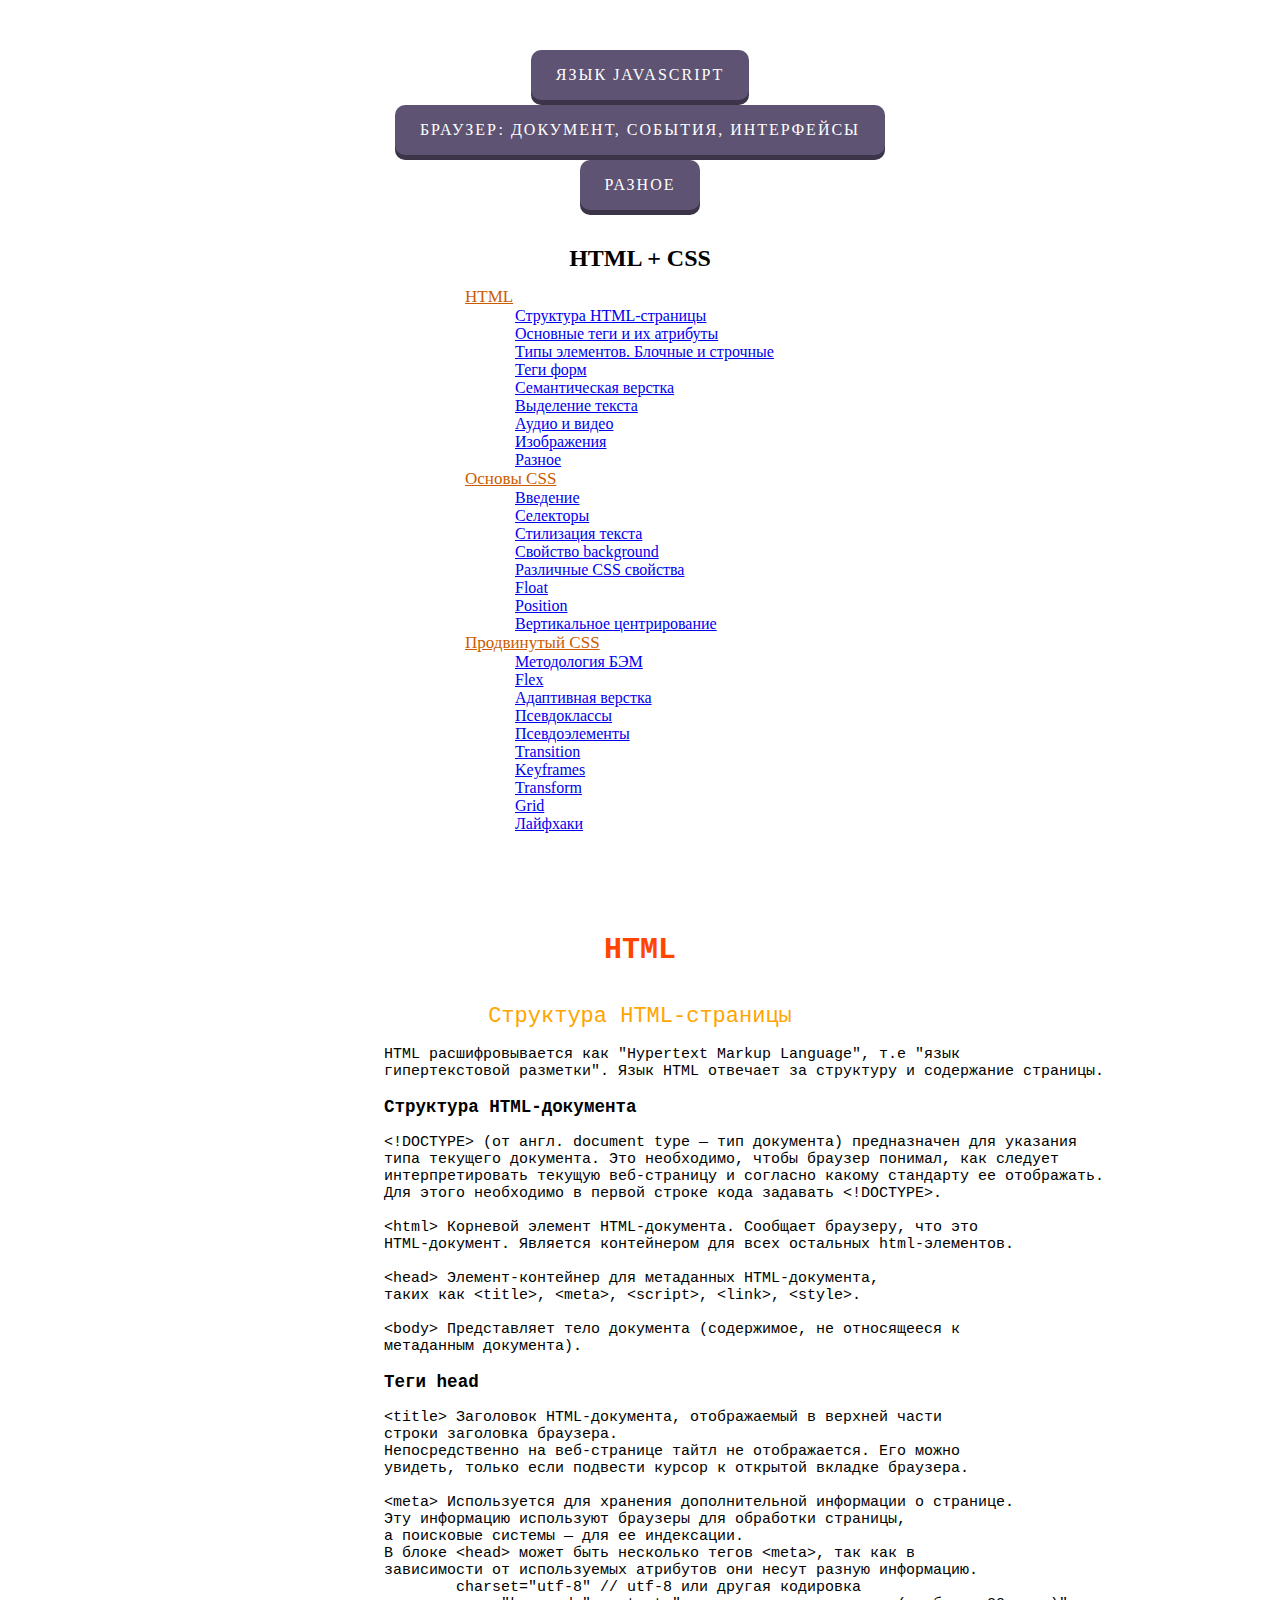
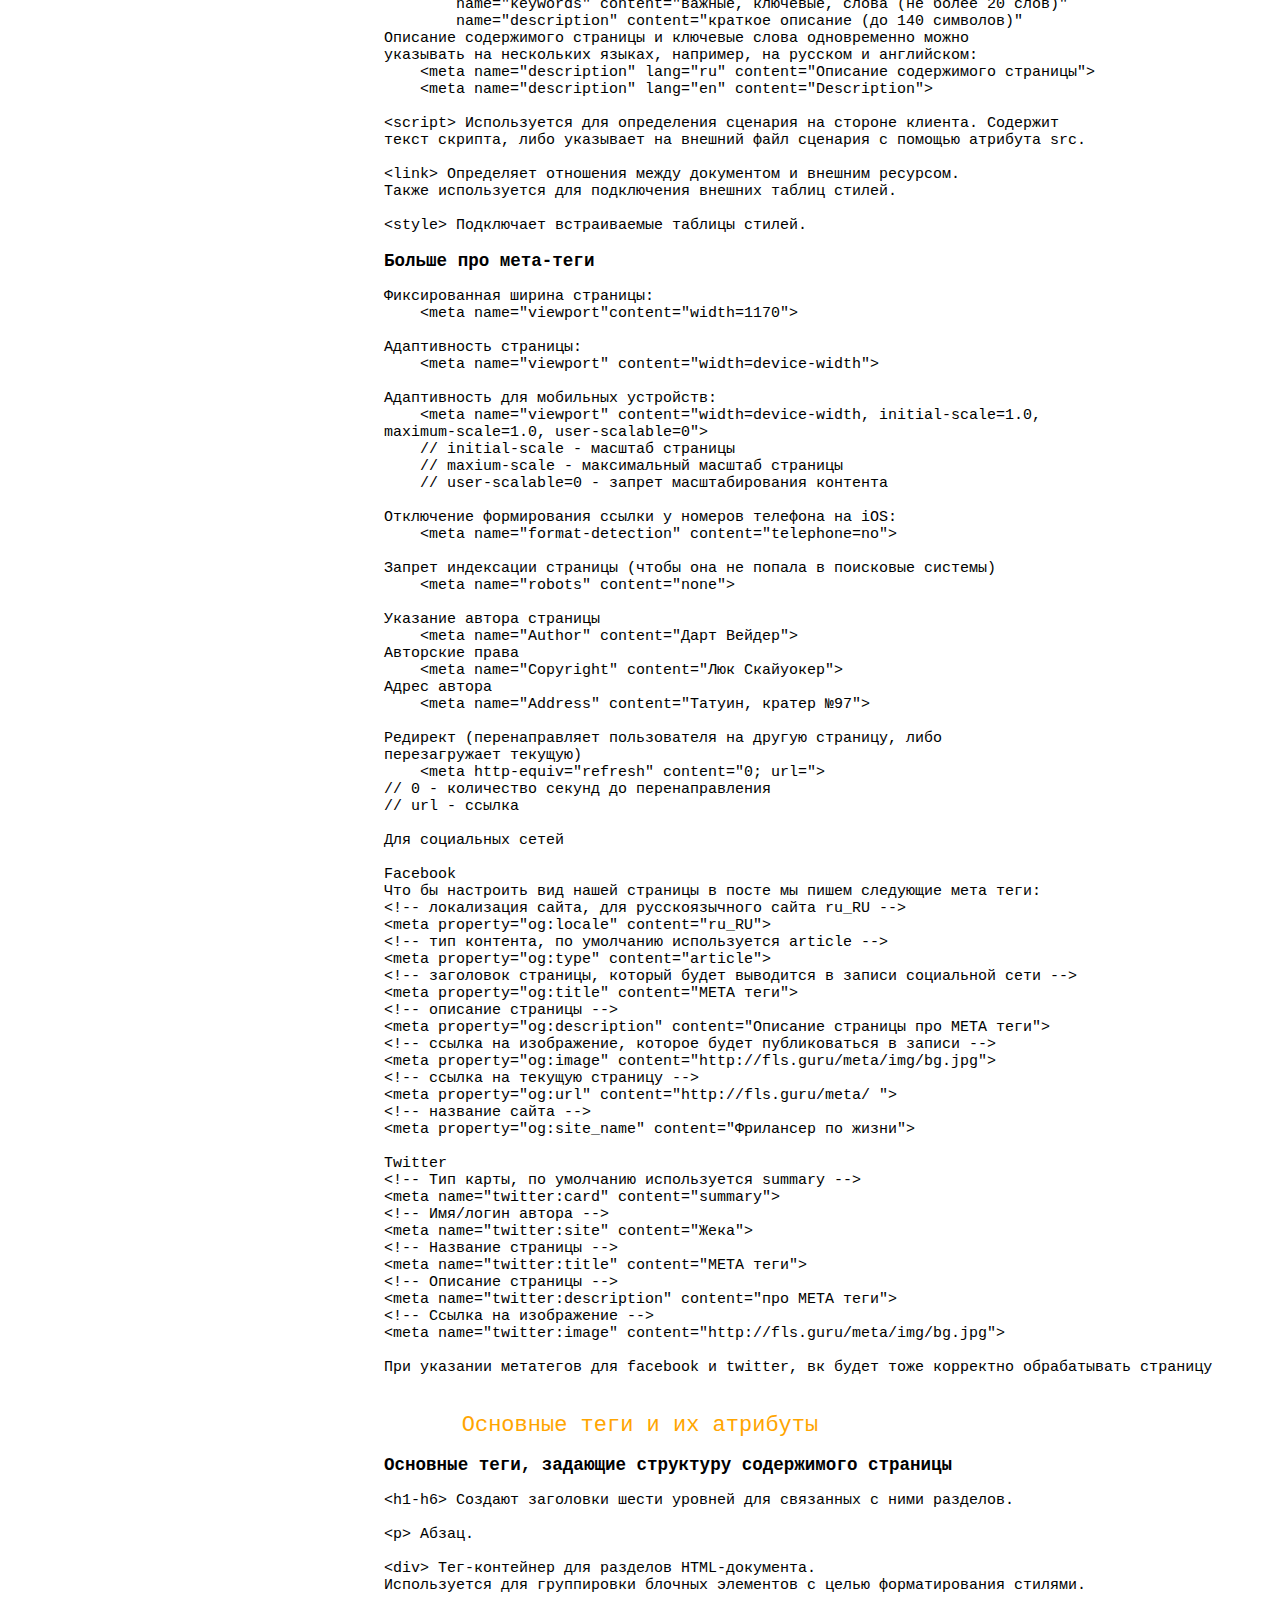
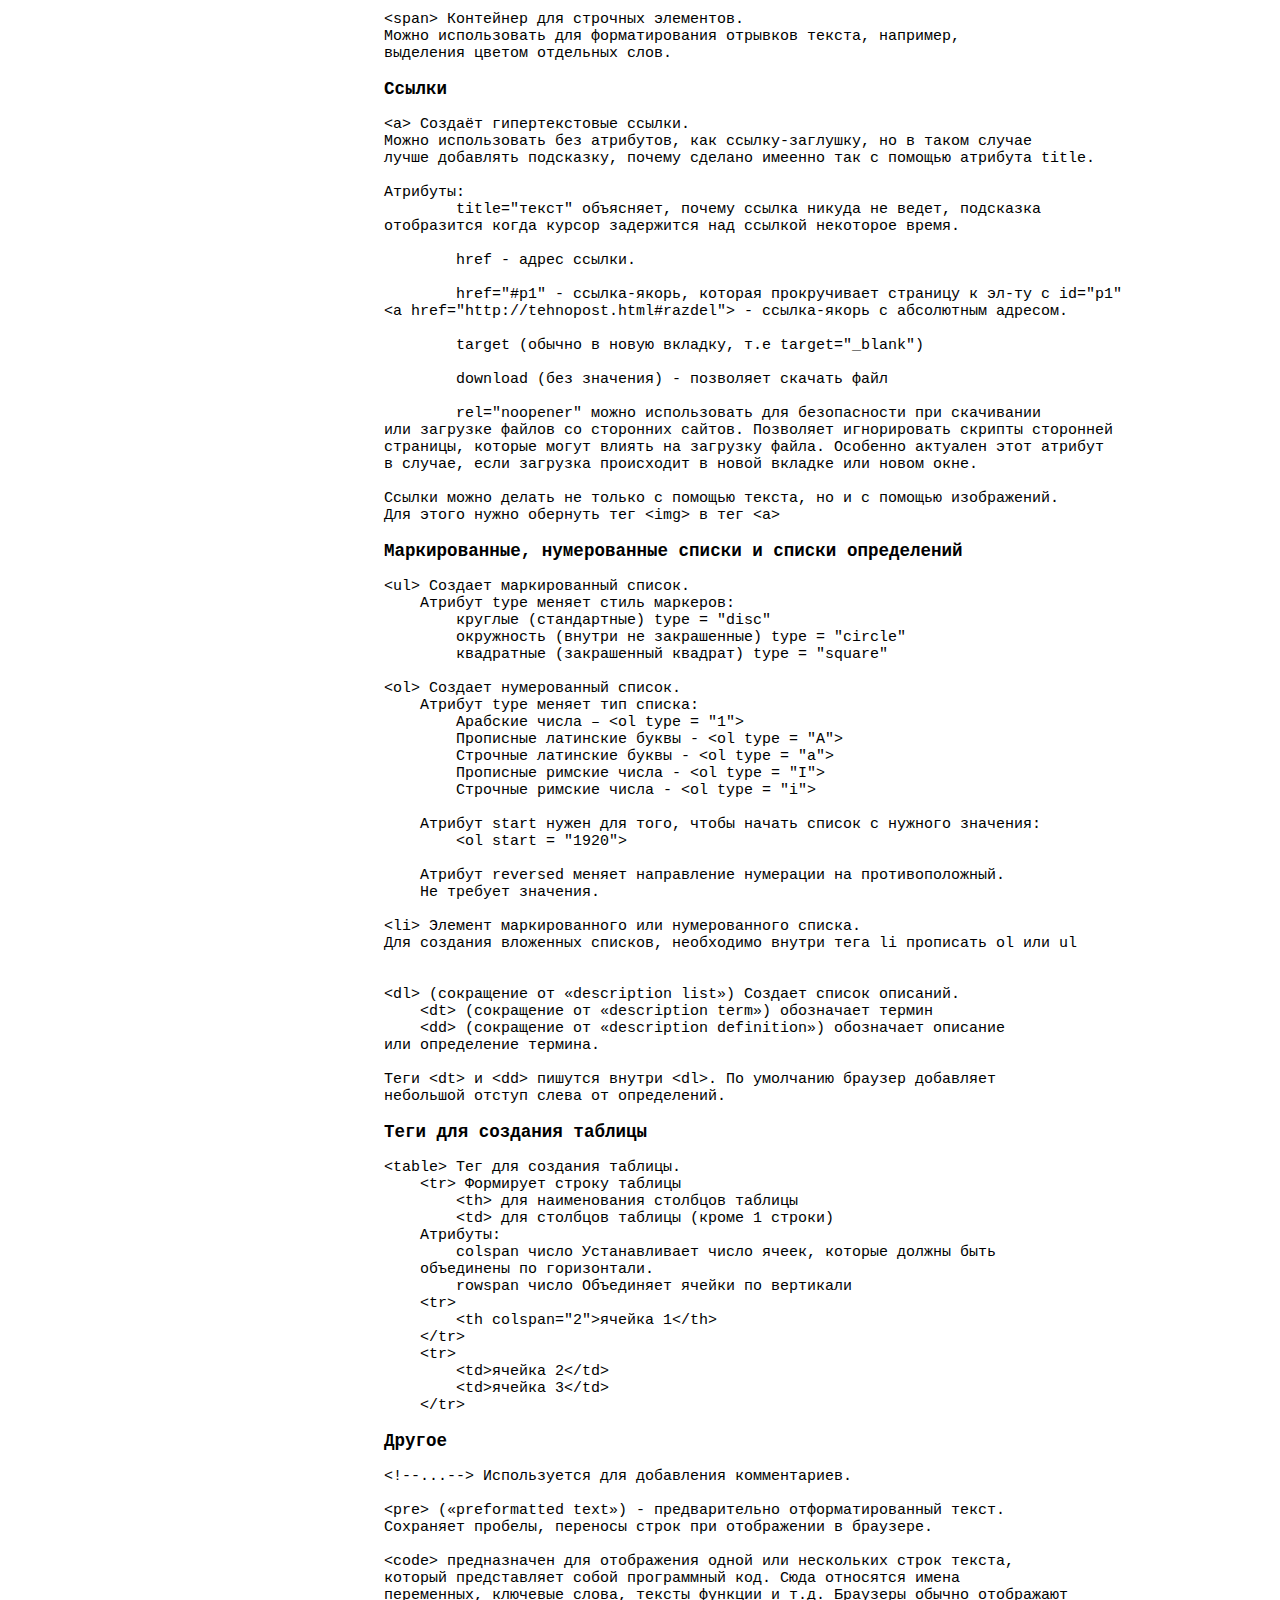
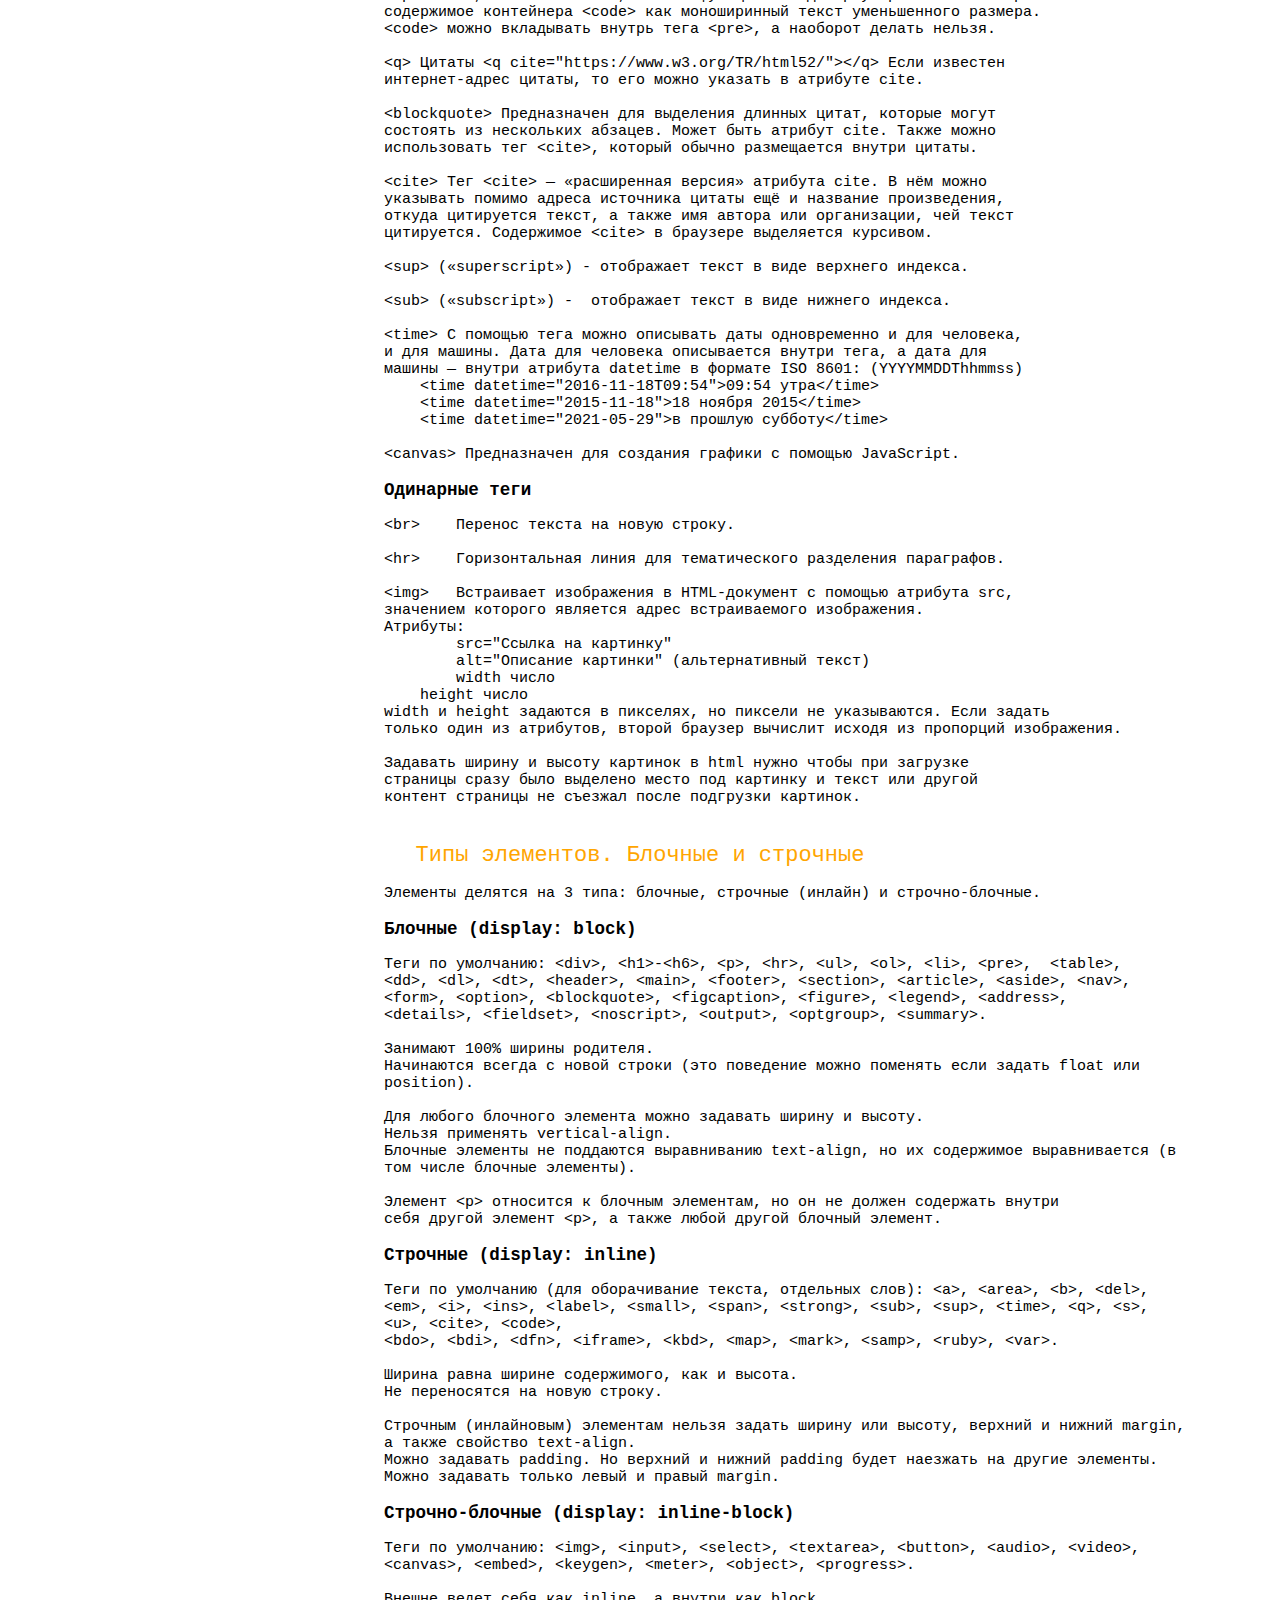
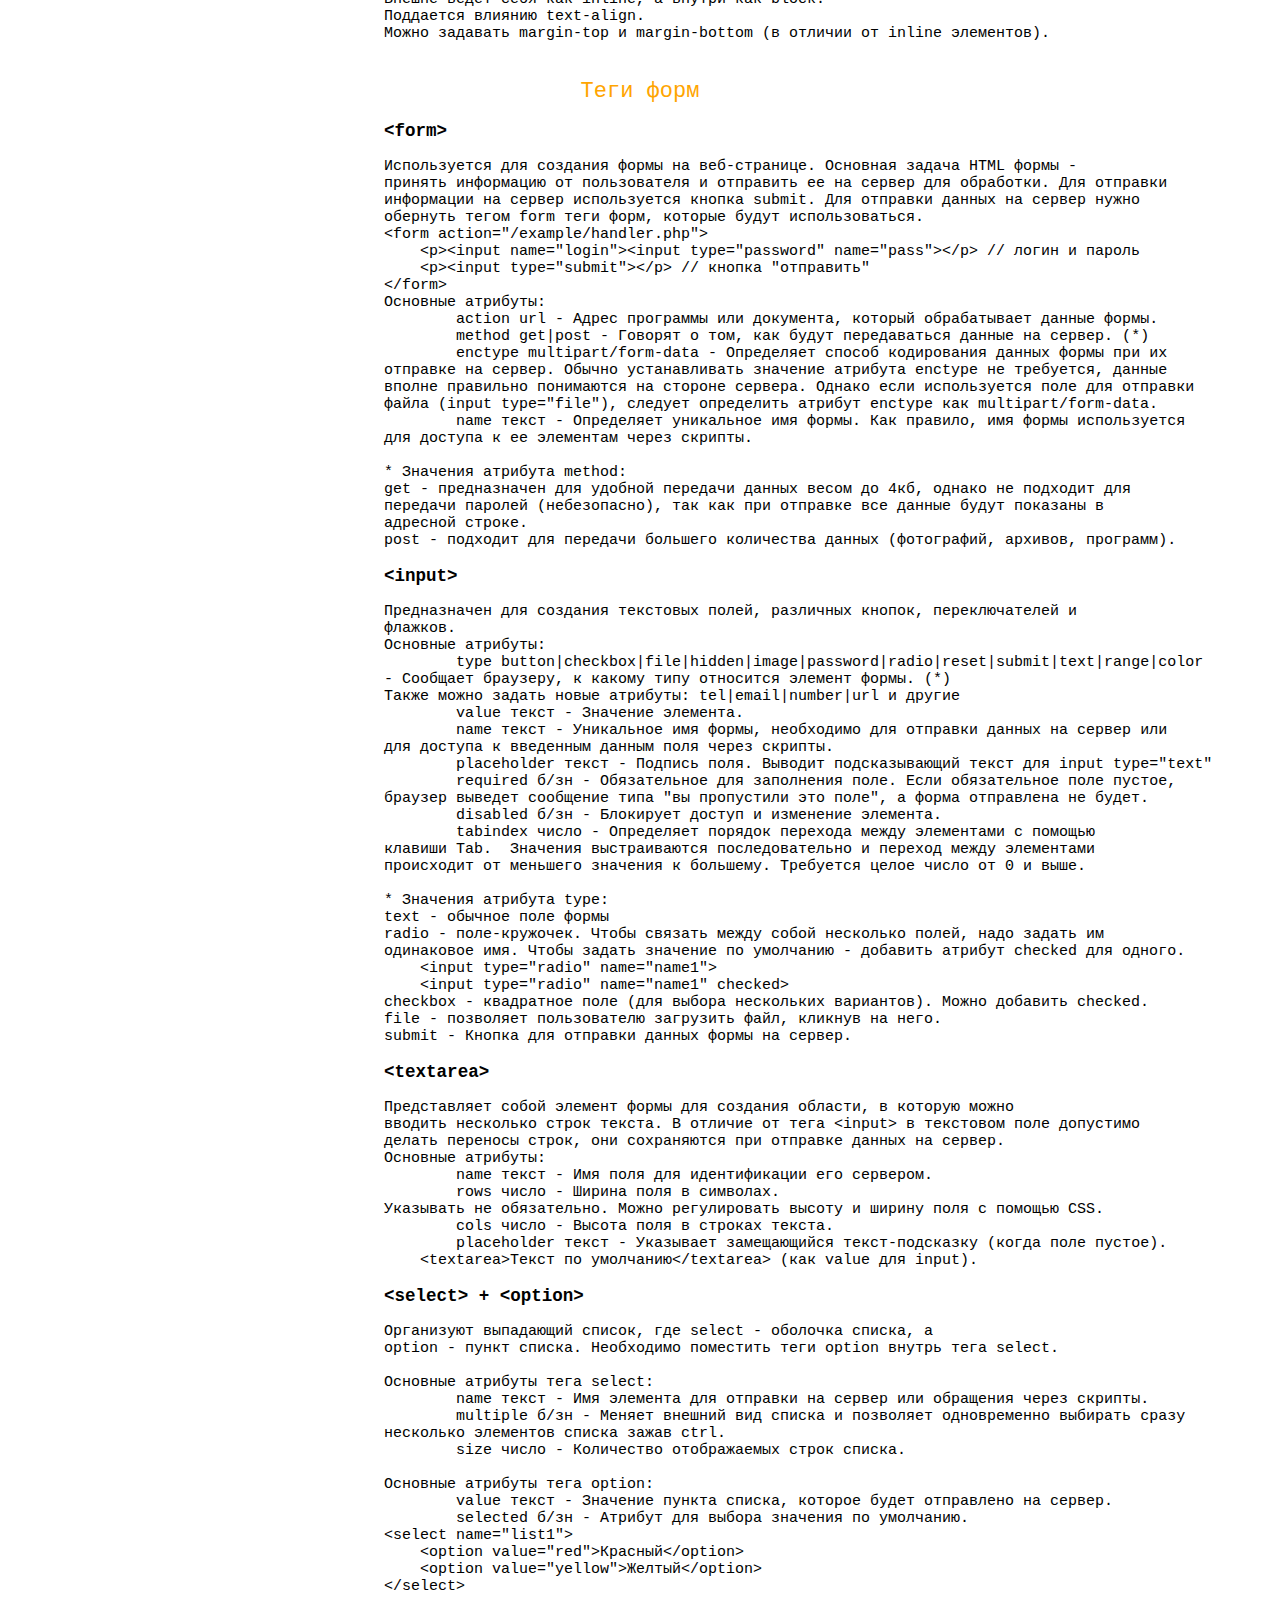
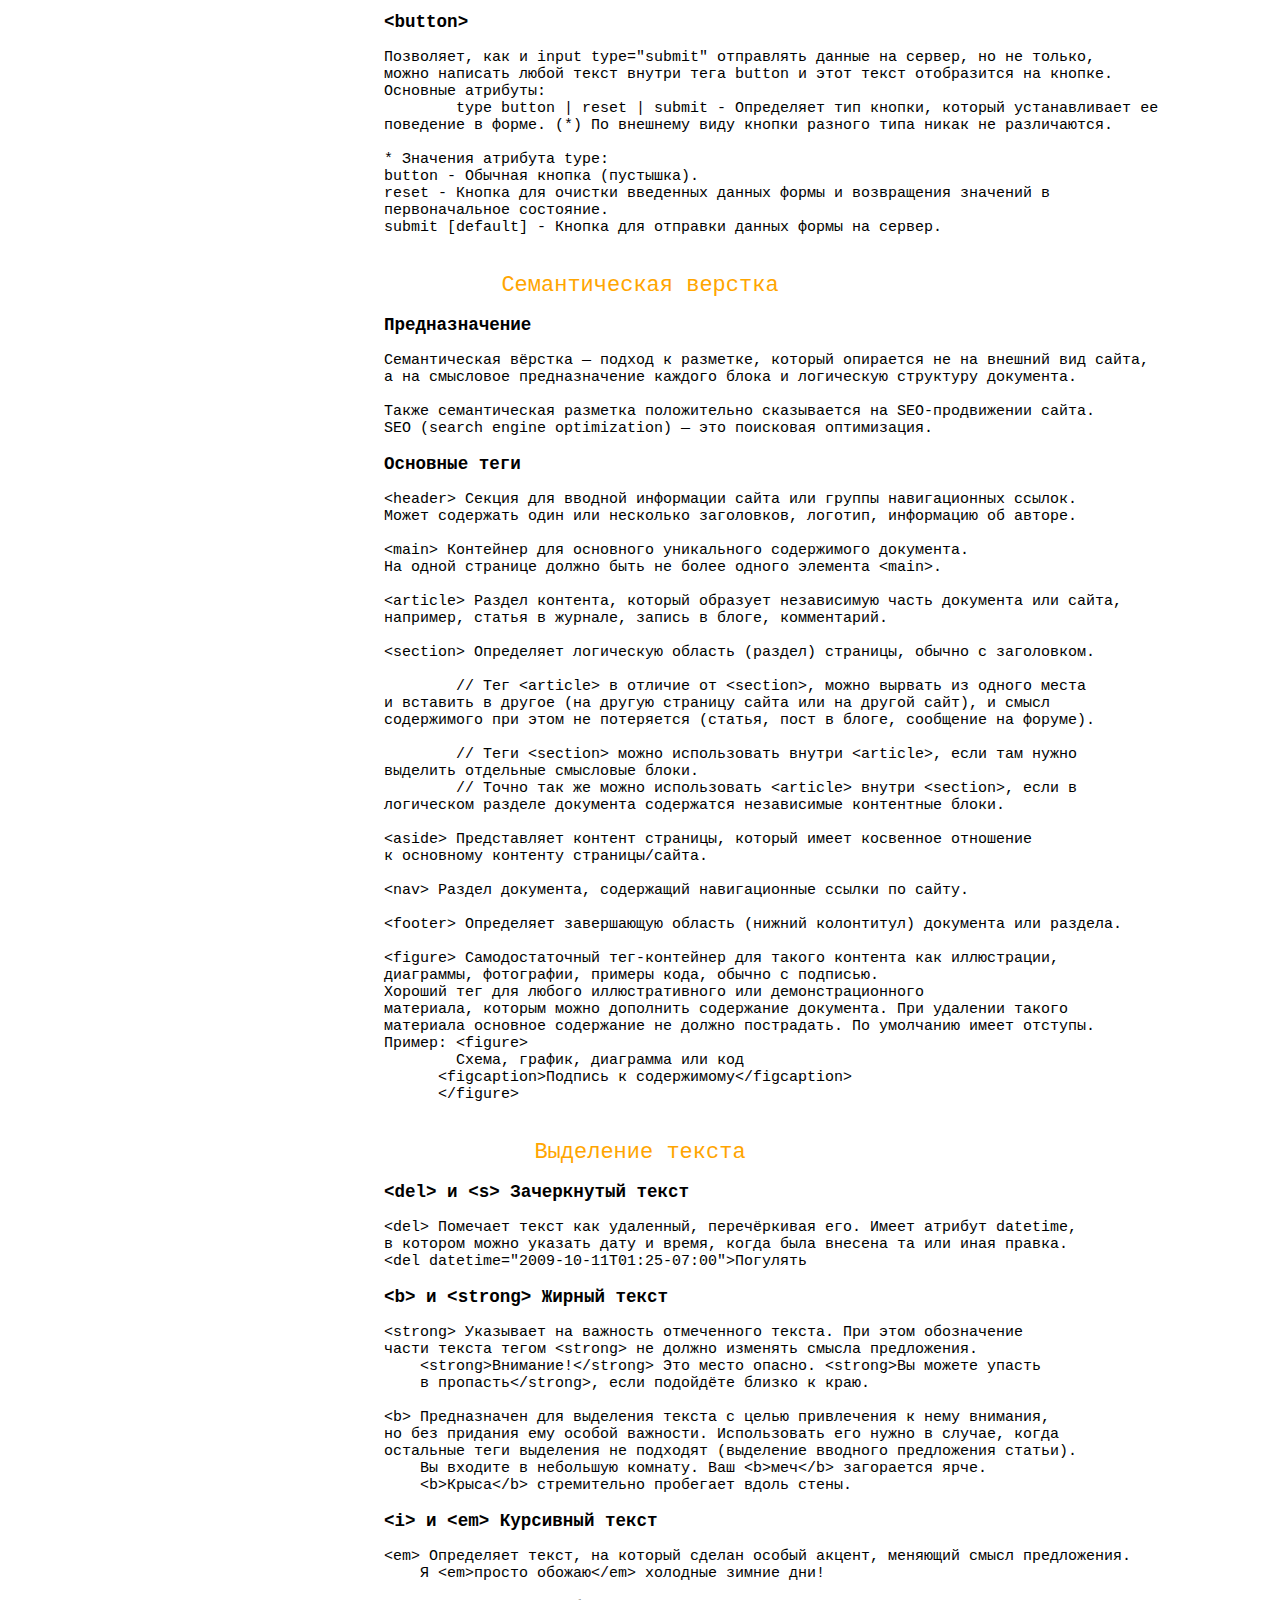
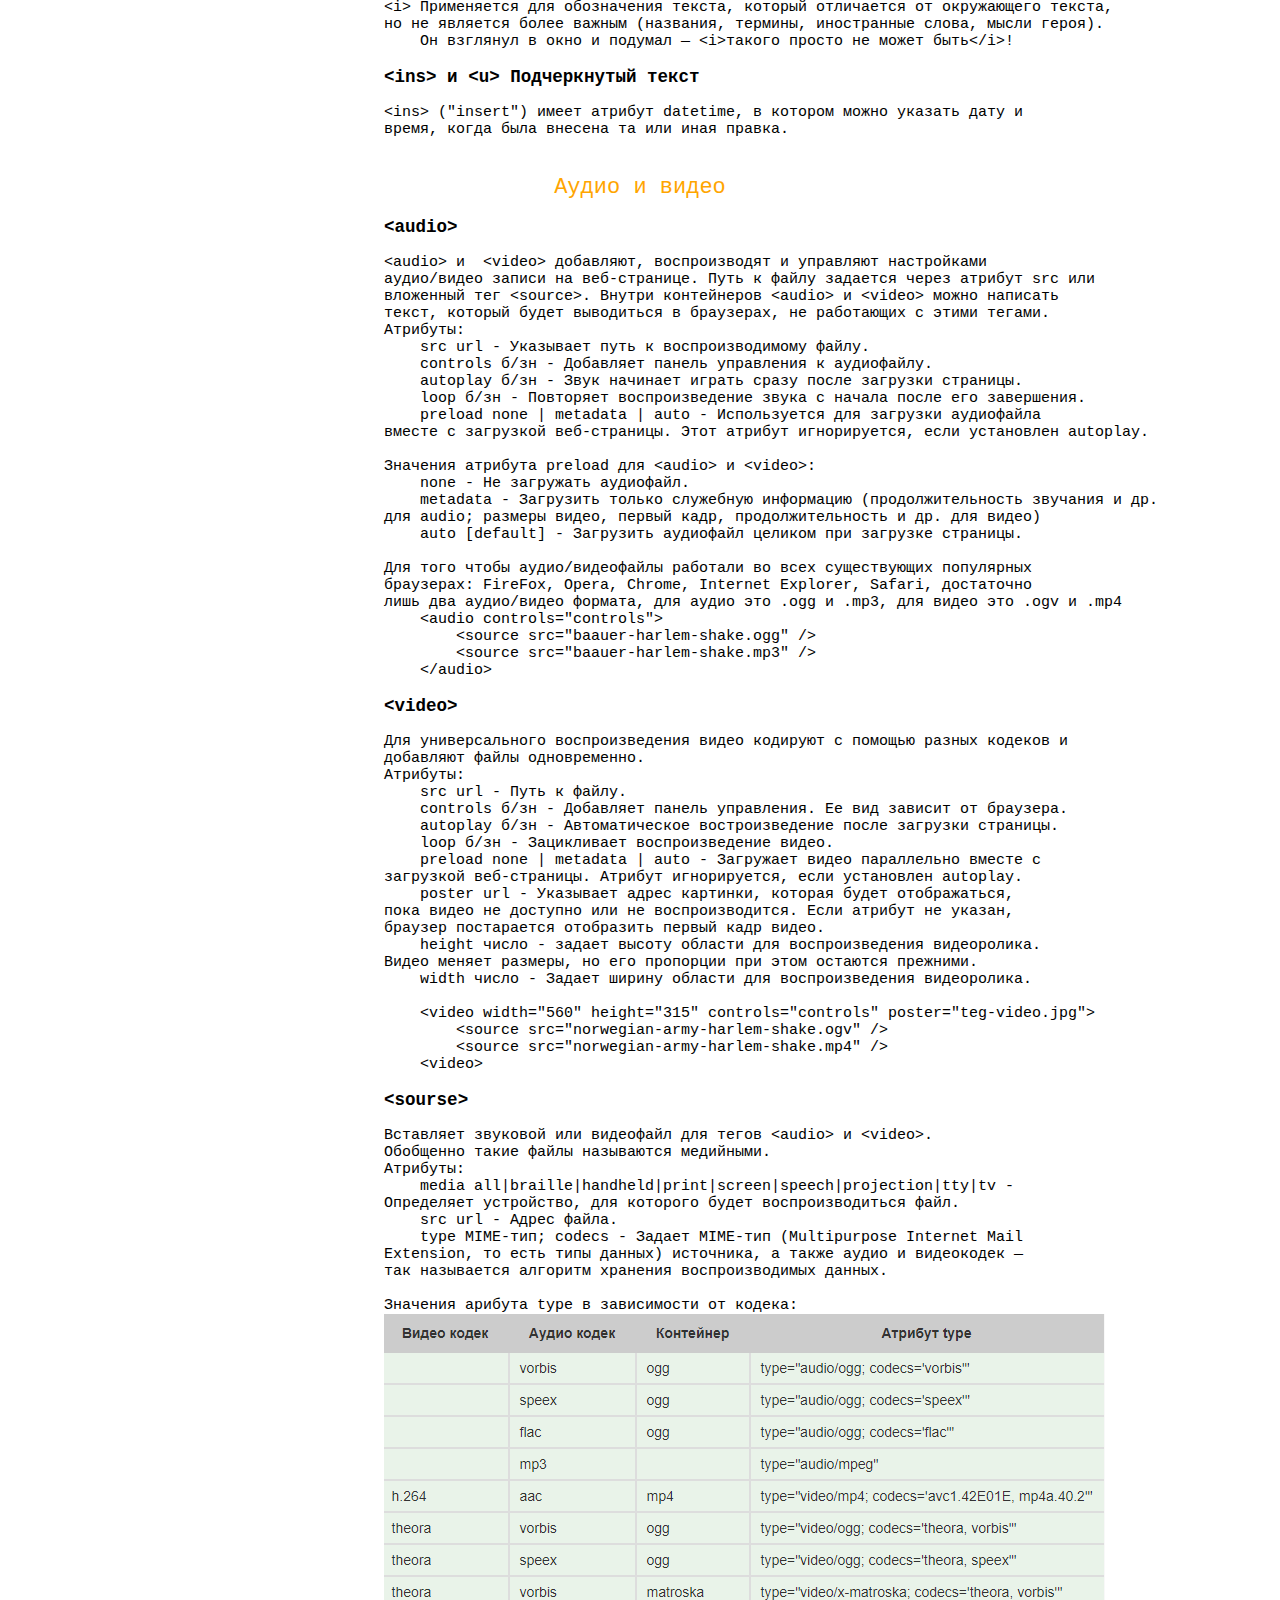
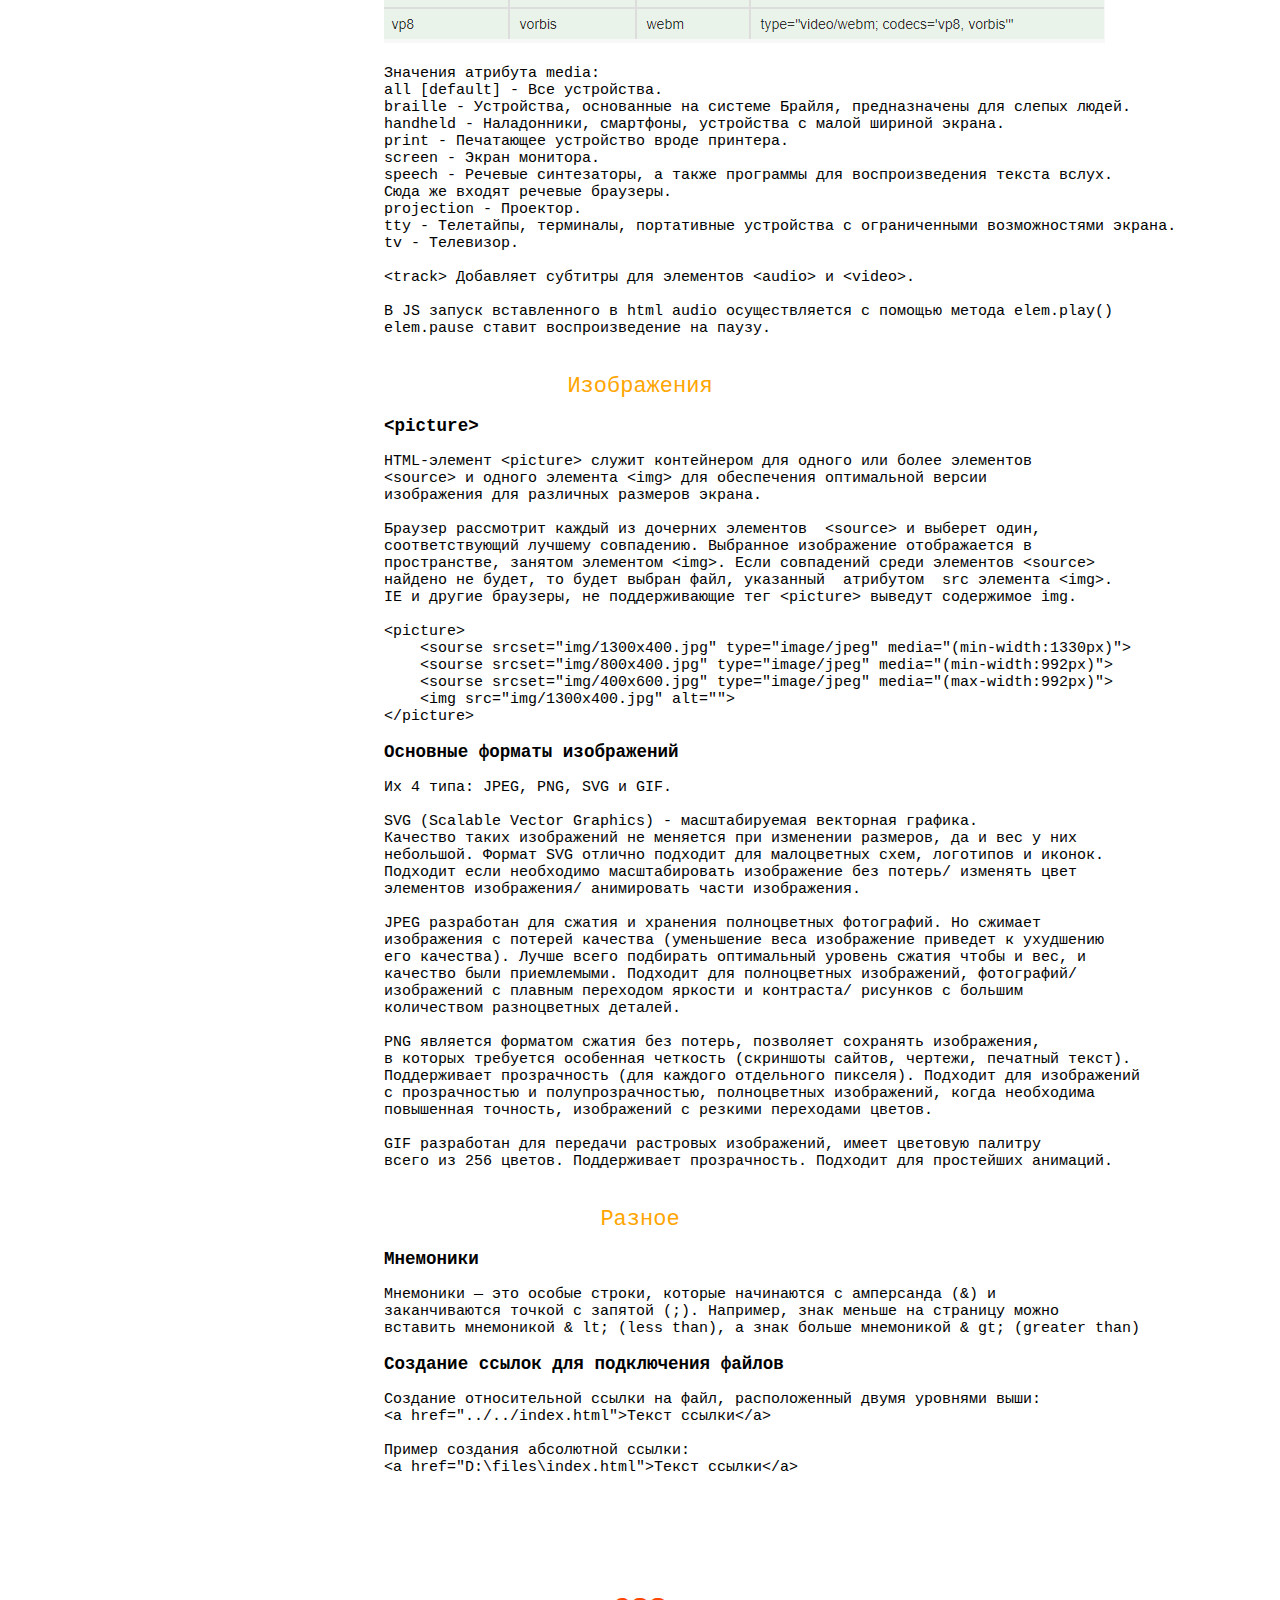
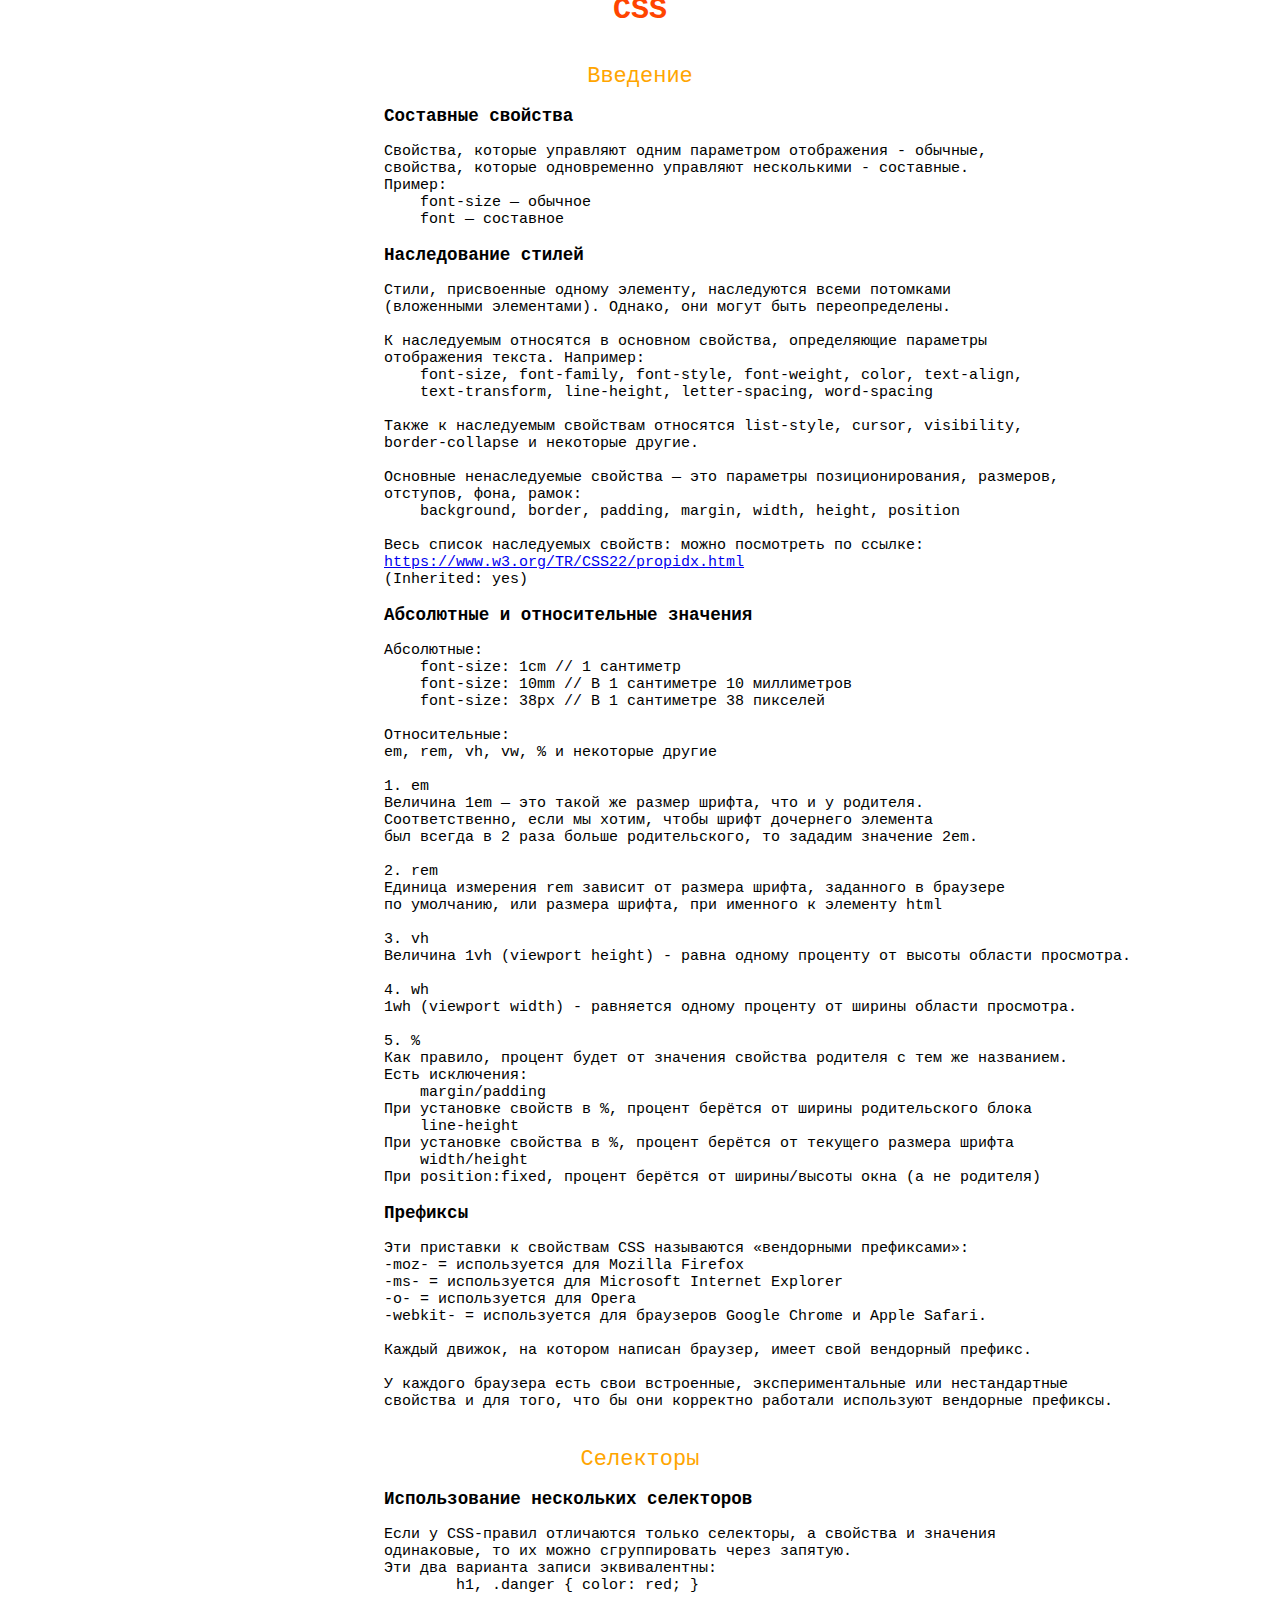
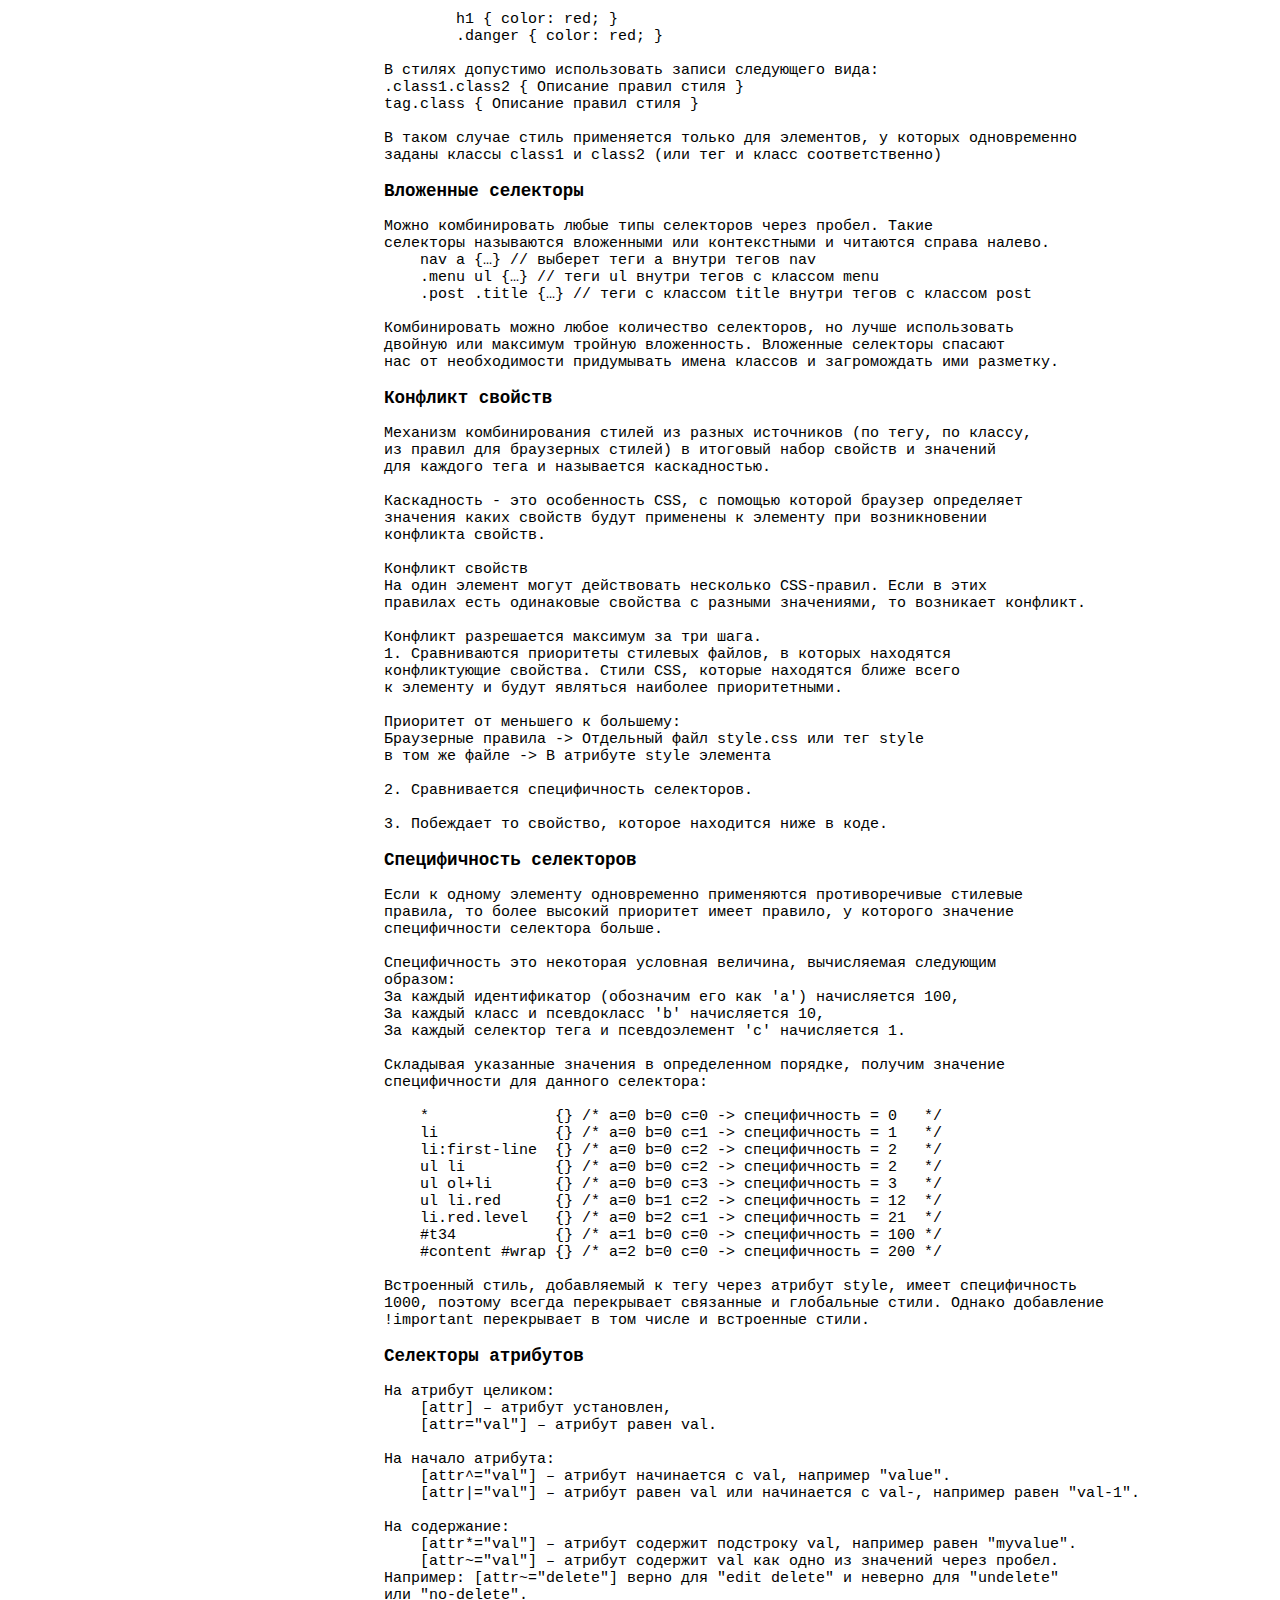
<file: html+css.html>
<!DOCTYPE html>
<html lang="en">
<head>
    <meta charset="UTF-8">
    <meta http-equiv="X-UA-Compatible" content="IE=edge">
    <meta name="viewport" content="width=device-width, initial-scale=1.0">
    <title>HTML + CSS</title>
    <link rel="stylesheet" href="css/style.css">
</head>
<body>

    <header>
        <div class="button-container">
            <a class="button" href="index.html">Язык JavaScript</a>
        </div>
        <div class="button-container">
            <a class="button" href="browser.html">Браузер: документ, события, интерфейсы</a>
        </div>
        <div class="button-container">
            <a class="button" href="algorithms.html">Разное</a>
        </div>

        <h2>HTML + CSS</h2>

        <div class="_header">
			<ul id="content">
				<li><a href="#1">HTML</a>
					<ul>
                        <li><a href="#1.1">Структура HTML-страницы</a></li>
                        <li><a href="#1.2">Основные теги и их атрибуты</a></li>
                        <li><a href="#1.3">Типы элементов. Блочные и строчные</a></li>
                        <li><a href="#1.4">Теги форм</a></li>
                        <li><a href="#1.5">Семантическая верстка</a></li>
                        <li><a href="#1.6">Выделение текста</a></li>
                        <li><a href="#1.7">Аудио и видео</a></li>
                        <li><a href="#1.8">Изображения</a></li>
                        <li><a href="#1.9">Разное</a></li>
					</ul>
				</li>
                <li><a href="#2">Основы CSS</a>
                    <ul>
                        <li><a href="#2.1">Введение</a></li>
                        <li><a href="#2.2">Селекторы</a></li>
                        <li><a href="#2.3">Стилизация текста</a></li>
                        <li><a href="#2.4">Свойство background</a></li>
                        <li><a href="#2.5">Различные CSS свойства</a></li>
                        <li><a href="#2.6">Float</a></li>
                        <li><a href="#2.7">Position</a></li>
                        <li><a href="#2.8">Вертикальное центрирование</a></li>
                    </ul>
                </li>
                <li><a href="#3">Продвинутый CSS</a>
                    <ul>
                        <li><a href="#3.1">Методология БЭМ</a></li>
                        <li><a href="#3.2">Flex</a></li>
                        <li><a href="#3.3">Адаптивная верстка</a></li>
                        <li><a href="#3.4">Псевдоклассы</a></li>
                        <li><a href="#3.5">Псевдоэлементы</a></li>
                        <li><a href="#3.6">Transition</a></li>
                        <li><a href="#3.7">Keyframes</a></li>
                        <li><a href="#3.8">Transform</a></li>
                        <li><a href="#3.9">Grid</a></li>
                        <li><a href="#3.10">Лайфхаки</a></li>
                    </ul>
                </li>
			</ul>
		</div>
    </header>

    <main>
        <pre>
<h1 id="1">HTML</h1>
<p class='new-chapter' id="1.1">Структура HTML-страницы</p>
HTML расшифровывается как "Hypertext Markup Language", т.е "язык 
гипертекстовой разметки". Язык HTML отвечает за структуру и содержание страницы.

<h3>Структура HTML-документа</h3>
&lt;!DOCTYPE> (от англ. document type — тип документа) предназначен для указания 
типа текущего документа. Это необходимо, чтобы браузер понимал, как следует 
интерпретировать текущую веб-страницу и согласно какому стандарту ее отображать. 
Для этого необходимо в первой строке кода задавать &lt;!DOCTYPE>.

&lt;html> Корневой элемент HTML-документа. Сообщает браузеру, что это 
HTML-документ. Является контейнером для всех остальных html-элементов.

&lt;head> Элемент-контейнер для метаданных HTML-документа, 
таких как &lt;title>, &lt;meta>, &lt;script>, &lt;link>, &lt;style>.

&lt;body> Представляет тело документа (содержимое, не относящееся к 
метаданным документа).

<h3>Теги head</h3>
&lt;title> Заголовок HTML-документа, отображаемый в верхней части 
строки заголовка браузера. 
Непосредственно на веб-странице тайтл не отображается. Его можно 
увидеть, только если подвести курсор к открытой вкладке браузера.

&lt;meta> Используется для хранения дополнительной информации о странице. 
Эту информацию используют браузеры для обработки страницы, 
а поисковые системы — для ее индексации. 
В блоке &lt;head> может быть несколько тегов &lt;meta>, так как в 
зависимости от используемых атрибутов они несут разную информацию.
	charset="utf-8" // utf-8 или другая кодировка
	name="keywords" content="важные, ключевые, слова (не более 20 слов)"
	name="description" content="краткое описание (до 140 символов)"
Описание содержимого страницы и ключевые слова одновременно можно 
указывать на нескольких языках, например, на русском и английском:
    &lt;meta name="description" lang="ru" content="Описание содержимого страницы">
    &lt;meta name="description" lang="en" content="Description">

&lt;script> Используется для определения сценария на стороне клиента. Содержит 
текст скрипта, либо указывает на внешний файл сценария с помощью атрибута src.

&lt;link> Определяет отношения между документом и внешним ресурсом. 
Также используется для подключения внешних таблиц стилей.

&lt;style> Подключает встраиваемые таблицы стилей.

<h3>Больше про мета-теги</h3>
Фиксированная ширина страницы:
    &lt;meta name="viewport"content="width=1170">

Адаптивность страницы:
    &lt;meta name="viewport" content="width=device-width">

Адаптивность для мобильных устройств:
    &lt;meta name="viewport" content="width=device-width, initial-scale=1.0, 
maximum-scale=1.0, user-scalable=0">
    // initial-scale - масштаб страницы
    // maxium-scale - максимальный масштаб страницы
    // user-scalable=0 - запрет масштабирования контента

Отключение формирования ссылки у номеров телефона на iOS:
    &lt;meta name="format-detection" content="telephone=no">

Запрет индексации страницы (чтобы она не попала в поисковые системы)
    &lt;meta name="robots" content="none">

Указание автора страницы
    &lt;meta name="Author" content="Дарт Вейдер">
Авторские права
    &lt;meta name="Copyright" content="Люк Скайуокер">
Адрес автора
    &lt;meta name="Address" content="Татуин, кратер №97">

Редирект (перенаправляет пользователя на другую страницу, либо 
перезагружает текущую)
    &lt;meta http-equiv="refresh" content="0; url=">
// 0 - количество секунд до перенаправления
// url - ссылка

Для социальных сетей
 
Facebook
Что бы настроить вид нашей страницы в посте мы пишем следующие мета теги:
&lt;!-- локализация сайта, для русскоязычного сайта ru_RU -->
&lt;meta property="og:locale" content="ru_RU">
&lt;!-- тип контента, по умолчанию используется article -->
&lt;meta property="og:type" content="article">
&lt;!-- заголовок страницы, который будет выводится в записи социальной сети -->
&lt;meta property="og:title" content="META теги">
&lt;!-- описание страницы -->
&lt;meta property="og:description" content="Описание страницы про META теги">
&lt;!-- ссылка на изображение, которое будет публиковаться в записи -->
&lt;meta property="og:image" content="http://fls.guru/meta/img/bg.jpg">
&lt;!-- ссылка на текущую страницу -->
&lt;meta property="og:url" content="http://fls.guru/meta/ ">
&lt;!-- название сайта -->
&lt;meta property="og:site_name" content="Фрилансер по жизни">

Twitter
&lt;!-- Тип карты, по умолчанию используется summary -->
&lt;meta name="twitter:card" content="summary">
&lt;!-- Имя/логин автора -->
&lt;meta name="twitter:site" content="Жека">
&lt;!-- Название страницы -->
&lt;meta name="twitter:title" content="META теги">
&lt;!-- Описание страницы -->
&lt;meta name="twitter:description" content="про META теги">
&lt;!-- Cсылка на изображение -->
&lt;meta name="twitter:image" content="http://fls.guru/meta/img/bg.jpg">

При указании метатегов для facebook и twitter, вк будет тоже корректно обрабатывать страницу

<p class='new-chapter' id="1.2">Основные теги и их атрибуты</p>
<h3>Основные теги, задающие структуру содержимого страницы</h3>
&lt;h1-h6> Создают заголовки шести уровней для связанных с ними разделов.

&lt;p> Абзац.

&lt;div> Тег-контейнер для разделов HTML-документа. 
Используется для группировки блочных элементов с целью форматирования стилями.

&lt;span> Контейнер для строчных элементов. 
Можно использовать для форматирования отрывков текста, например, 
выделения цветом отдельных слов.

<h3>Ссылки</h3>
&lt;a> Создаёт гипертекстовые ссылки.
Можно использовать без атрибутов, как ссылку-заглушку, но в таком случае 
лучше добавлять подсказку, почему сделано имеенно так с помощью атрибута title.

Атрибуты:
	title="текст" объясняет, почему ссылка никуда не ведет, подсказка 
отобразится когда курсор задержится над ссылкой некоторое время.

	href - адрес ссылки. 

	href="#p1" - ссылка-якорь, которая прокручивает страницу к эл-ту с id="p1"
&lt;a href="http://tehnopost.html#razdel"> - ссылка-якорь с абсолютным адресом.

	target (обычно в новую вкладку, т.е target="_blank")

	download (без значения) - позволяет скачать файл

	rel="noopener" можно использовать для безопасности при скачивании 
или загрузке файлов со сторонних сайтов. Позволяет игнорировать скрипты сторонней 
страницы, которые могут влиять на загрузку файла. Особенно актуален этот атрибут 
в случае, если загрузка происходит в новой вкладке или новом окне.

Ссылки можно делать не только с помощью текста, но и с помощью изображений. 
Для этого нужно обернуть тег &lt;img> в тег &lt;a>

<h3>Маркированные, нумерованные списки и списки определений</h3>
&lt;ul> Создает маркированный список.
    Атрибут type меняет стиль маркеров: 
        круглые (стандартные) type = "disc" 
        окружность (внутри не закрашенные) type = "circle" 
        квадратные (закрашенный квадрат) type = "square"

&lt;ol> Создает нумерованный список.
    Атрибут type меняет тип списка: 
        Арабские числа – &lt;ol type = "1">
        Прописные латинские буквы - &lt;ol type = "A">
        Строчные латинские буквы - &lt;ol type = "a">
        Прописные римские числа - &lt;ol type = "I">
        Строчные римские числа - &lt;ol type = "i">

    Атрибут start нужен для того, чтобы начать список с нужного значения: 
        &lt;ol start = "1920">

    Атрибут reversed меняет направление нумерации на противоположный. 
    Не требует значения.

&lt;li> Элемент маркированного или нумерованного списка.
Для создания вложенных списков, необходимо внутри тега li прописать ol или ul


&lt;dl> (сокращение от «description list») Создает список описаний.
    &lt;dt> (сокращение от «description term») обозначает термин
    &lt;dd> (сокращение от «description definition») обозначает описание 
или определение термина.

Теги &lt;dt> и &lt;dd> пишутся внутри &lt;dl>. По умолчанию браузер добавляет 
небольшой отступ слева от определений.

<h3>Теги для создания таблицы</h3>
&lt;table> Тег для создания таблицы.	
    &lt;tr> Формирует строку таблицы
        &lt;th> для наименования столбцов таблицы
        &lt;td> для столбцов таблицы (кроме 1 строки) 
    Атрибуты: 
        colspan число Устанавливает число ячеек, которые должны быть 
    объединены по горизонтали.
        rowspan число Объединяет ячейки по вертикали
    &lt;tr> 
        &lt;th colspan="2">ячейка 1&lt;/th>
    &lt;/tr>
    &lt;tr> 
        &lt;td>ячейка 2&lt;/td>
        &lt;td>ячейка 3&lt;/td>
    &lt;/tr>

<h3>Другое</h3>
&lt;!--...--> Используется для добавления комментариев.

&lt;pre> («preformatted text») - предварительно отформатированный текст. 
Сохраняет пробелы, переносы строк при отображении в браузере.

&lt;code> предназначен для отображения одной или нескольких строк текста, 
который представляет собой программный код. Сюда относятся имена 
переменных, ключевые слова, тексты функции и т.д. Браузеры обычно отображают 
содержимое контейнера &lt;code> как моноширинный текст уменьшенного размера.
&lt;code> можно вкладывать внутрь тега &lt;pre>, а наоборот делать нельзя.

&lt;q> Цитаты &lt;q cite="https://www.w3.org/TR/html52/">&lt;/q> Если известен 
интернет-адрес цитаты, то его можно указать в атрибуте cite.

&lt;blockquote> Предназначен для выделения длинных цитат, которые могут 
состоять из нескольких абзацев. Может быть атрибут cite. Также можно 
использовать тег &lt;cite>, который обычно размещается внутри цитаты. 

&lt;cite> Тег &lt;cite> — «расширенная версия» атрибута cite. В нём можно 
указывать помимо адреса источника цитаты ещё и название произведения, 
откуда цитируется текст, а также имя автора или организации, чей текст 
цитируется. Содержимое &lt;cite> в браузере выделяется курсивом.

&lt;sup> («superscript») - отображает текст в виде верхнего индекса.

&lt;sub> («subscript») -  отображает текст в виде нижнего индекса.

&lt;time> С помощью тега можно описывать даты одновременно и для человека, 
и для машины. Дата для человека описывается внутри тега, а дата для 
машины — внутри атрибута datetime в формате ISO 8601: (YYYYMMDDThhmmss)
    &lt;time datetime="2016-11-18T09:54">09:54 утра&lt;/time>
    &lt;time datetime="2015-11-18">18 ноября 2015&lt;/time>
    &lt;time datetime="2021-05-29">в прошлую субботу&lt;/time>

&lt;canvas> Предназначен для создания графики с помощью JavaScript. 

<h3>Одинарные теги</h3>
&lt;br>	Перенос текста на новую строку.

&lt;hr>	Горизонтальная линия для тематического разделения параграфов.

&lt;img>	Встраивает изображения в HTML-документ с помощью атрибута src, 
значением которого является адрес встраиваемого изображения.
Атрибуты: 
	src="Ссылка на картинку" 
	alt="Описание картинки" (альтернативный текст)
	width число
    height число 
width и height задаются в пикселях, но пиксели не указываются. Если задать 
только один из атрибутов, второй браузер вычислит исходя из пропорций изображения.

Задавать ширину и высоту картинок в html нужно чтобы при загрузке 
страницы сразу было выделено место под картинку и текст или другой 
контент страницы не съезжал после подгрузки картинок.

<p class='new-chapter' id="1.3">Типы элементов. Блочные и строчные</p>
Элементы делятся на 3 типа: блочные, строчные (инлайн) и строчно-блочные.

<h3>Блочные (display: block)</h3>
Теги по умолчанию: &lt;div>, &lt;h1>-&lt;h6>, &lt;p>, &lt;hr>, &lt;ul>, &lt;ol>, &lt;li>, &lt;pre>,  &lt;table>, 
&lt;dd>, &lt;dl>, &lt;dt>, &lt;header>, &lt;main>, &lt;footer>, &lt;section>, &lt;article>, &lt;aside>, &lt;nav>, 
&lt;form>, &lt;option>, &lt;blockquote>, &lt;figcaption>, &lt;figure>, &lt;legend>, &lt;address>, 
&lt;details>, &lt;fieldset>, &lt;noscript>, &lt;output>, &lt;optgroup>, &lt;summary>.

Занимают 100% ширины родителя.
Начинаются всегда с новой строки (это поведение можно поменять если задать float или 
position).

Для любого блочного элемента можно задавать ширину и высоту.
Нельзя применять vertical-align.
Блочные элементы не поддаются выравниванию text-align, но их содержимое выравнивается (в 
том числе блочные элементы).

Элемент &lt;p> относится к блочным элементам, но он не должен содержать внутри 
себя другой элемент &lt;p>, а также любой другой блочный элемент.

<h3>Строчные (display: inline)</h3>
Теги по умолчанию (для оборачивание текста, отдельных слов): &lt;a>, &lt;area>, &lt;b>, &lt;del>, 
&lt;em>, &lt;i>, &lt;ins>, &lt;label>, &lt;small>, &lt;span>, &lt;strong>, &lt;sub>, &lt;sup>, &lt;time>, &lt;q>, &lt;s>, 
&lt;u>, &lt;cite>, &lt;code>, 
&lt;bdo>, &lt;bdi>, &lt;dfn>, &lt;iframe>, &lt;kbd>, &lt;map>, &lt;mark>, &lt;samp>, &lt;ruby>, &lt;var>.

Ширина равна ширине содержимого, как и высота.
Не переносятся на новую строку.

Строчным (инлайновым) элементам нельзя задать ширину или высоту, верхний и нижний margin, 
а также свойство text-align.
Можно задавать padding. Но верхний и нижний padding будет наезжать на другие элементы.
Можно задавать только левый и правый margin.

<h3>Строчно-блочные (display: inline-block)</h3>
Теги по умолчанию: &lt;img>, &lt;input>, &lt;select>, &lt;textarea>, &lt;button>, &lt;audio>, &lt;video>, 
&lt;canvas>, &lt;embed>, &lt;keygen>, &lt;meter>, &lt;object>, &lt;progress>.

Внешне ведет себя как inline, а внутри как block.
Поддается влиянию text-align.
Можно задавать margin-top и margin-bottom (в отличии от inline элементов).

<p class='new-chapter' id="1.4">Теги форм</p>
<h3>&lt;form></h3>
Используется для создания формы на веб-странице. Основная задача HTML формы - 
принять информацию от пользователя и отправить ее на сервер для обработки. Для отправки 
информации на сервер используется кнопка submit. Для отправки данных на сервер нужно 
обернуть тегом form теги форм, которые будут использоваться.
&lt;form action="/example/handler.php">
    &lt;p>&lt;input name="login">&lt;input type="password" name="pass">&lt;/p> // логин и пароль
    &lt;p>&lt;input type="submit">&lt;/p> // кнопка "отправить"
&lt;/form>
Основные атрибуты:
	action url - Адрес программы или документа, который обрабатывает данные формы.
	method get|post - Говорят о том, как будут передаваться данные на сервер. (*)
	enctype multipart/form-data - Определяет способ кодирования данных формы при их 
отправке на сервер. Обычно устанавливать значение атрибута enctype не требуется, данные 
вполне правильно понимаются на стороне сервера. Однако если используется поле для отправки 
файла (input type="file"), следует определить атрибут enctype как multipart/form-data.
	name текст - Определяет уникальное имя формы. Как правило, имя формы используется 
для доступа к ее элементам через скрипты.

* Значения атрибута method:
get - предназначен для удобной передачи данных весом до 4кб, однако не подходит для 
передачи паролей (небезопасно), так как при отправке все данные будут показаны в 
адресной строке. 
post - подходит для передачи большего количества данных (фотографий, архивов, программ).

<h3>&lt;input></h3>
Предназначен для создания текстовых полей, различных кнопок, переключателей и 
флажков.
Основные атрибуты:
	type button|checkbox|file|hidden|image|password|radio|reset|submit|text|range|color 
- Сообщает браузеру, к какому типу относится элемент формы. (*)
Также можно задать новые атрибуты: tel|email|number|url и другие
	value текст - Значение элемента.
	name текст - Уникальное имя формы, необходимо для отправки данных на сервер или 
для доступа к введенным данным поля через скрипты.
	placeholder текст - Подпись поля. Выводит подсказывающий текст для input type="text"
	required б/зн - Обязательное для заполнения поле. Если обязательное поле пустое, 
браузер выведет сообщение типа "вы пропустили это поле", а форма отправлена не будет.
	disabled б/зн - Блокирует доступ и изменение элемента.
	tabindex число - Определяет порядок перехода между элементами с помощью 
клавиши Tab.  Значения выстраиваются последовательно и переход между элементами 
происходит от меньшего значения к большему. Требуется целое число от 0 и выше.

* Значения атрибута type:
text - обычное поле формы
radio - поле-кружочек. Чтобы связать между собой несколько полей, надо задать им 
одинаковое имя. Чтобы задать значение по умолчанию - добавить атрибут checked для одного.
    &lt;input type="radio" name="name1">
    &lt;input type="radio" name="name1" checked>
checkbox - квадратное поле (для выбора нескольких вариантов). Можно добавить checked.
file - позволяет пользователю загрузить файл, кликнув на него.
submit - Кнопка для отправки данных формы на сервер.

<h3>&lt;textarea></h3>
Представляет собой элемент формы для создания области, в которую можно 
вводить несколько строк текста. В отличие от тега &lt;input> в текстовом поле допустимо 
делать переносы строк, они сохраняются при отправке данных на сервер.
Основные атрибуты:
	name текст - Имя поля для идентификации его сервером.
	rows число - Ширина поля в символах.
Указывать не обязательно. Можно регулировать высоту и ширину поля с помощью CSS.
	cols число - Высота поля в строках текста.
	placeholder текст - Указывает замещающийся текст-подсказку (когда поле пустое).
    &lt;textarea>Текст по умолчанию&lt;/textarea> (как value для input).

<h3>&lt;select> + &lt;option></h3> 
Организуют выпадающий список, где select - оболочка списка, а 
option - пункт списка. Необходимо поместить теги option внутрь тега select.

Основные атрибуты тега select:
	name текст - Имя элемента для отправки на сервер или обращения через скрипты.
	multiple б/зн - Меняет внешний вид списка и позволяет одновременно выбирать сразу 
несколько элементов списка зажав ctrl.
	size число - Количество отображаемых строк списка.

Основные атрибуты тега option:
	value текст - Значение пункта списка, которое будет отправлено на сервер.
	selected б/зн - Атрибут для выбора значения по умолчанию.
&lt;select name="list1">
    &lt;option value="red">Красный&lt;/option>
    &lt;option value="yellow">Желтый&lt;/option>
&lt;/select>

<h3>&lt;button></h3>
Позволяет, как и input type="submit" отправлять данные на сервер, но не только, 
можно написать любой текст внутри тега button и этот текст отобразится на кнопке.
Основные атрибуты:
	type button | reset | submit - Определяет тип кнопки, который устанавливает ее 
поведение в форме. (*) По внешнему виду кнопки разного типа никак не различаются.

* Значения атрибута type:
button - Обычная кнопка (пустышка).
reset - Кнопка для очистки введенных данных формы и возвращения значений в 
первоначальное состояние.
submit [default] - Кнопка для отправки данных формы на сервер.

<p class='new-chapter' id="1.5">Семантическая верстка</p>
<h3>Предназначение</h3>
Семантическая вёрстка — подход к разметке, который опирается не на внешний вид сайта, 
а на смысловое предназначение каждого блока и логическую структуру документа.

Также семантическая разметка положительно сказывается на SEO-продвижении сайта.
SEO (search engine optimization) — это поисковая оптимизация.

<h3>Основные теги</h3>
&lt;header> Секция для вводной информации сайта или группы навигационных ссылок. 
Может содержать один или несколько заголовков, логотип, информацию об авторе.

&lt;main> Контейнер для основного уникального содержимого документа. 
На одной странице должно быть не более одного элемента &lt;main>.

&lt;article> Раздел контента, который образует независимую часть документа или сайта,
например, статья в журнале, запись в блоге, комментарий.

&lt;section> Определяет логическую область (раздел) страницы, обычно с заголовком.

	// Тег &lt;article> в отличие от &lt;section>, можно вырвать из одного места 
и вставить в другое (на другую страницу сайта или на другой сайт), и смысл 
содержимого при этом не потеряется (статья, пост в блоге, сообщение на форуме).

	// Теги &lt;section> можно использовать внутри &lt;article>, если там нужно 
выделить отдельные смысловые блоки.
	// Точно так же можно использовать &lt;article> внутри &lt;section>, если в 
логическом разделе документа содержатся независимые контентные блоки.

&lt;aside> Представляет контент страницы, который имеет косвенное отношение 
к основному контенту страницы/сайта.

&lt;nav> Раздел документа, содержащий навигационные ссылки по сайту.

&lt;footer> Определяет завершающую область (нижний колонтитул) документа или раздела.

&lt;figure> Самодостаточный тег-контейнер для такого контента как иллюстрации, 
диаграммы, фотографии, примеры кода, обычно с подписью.
Хороший тег для любого иллюстративного или демонстрационного 
материала, которым можно дополнить содержание документа. При удалении такого 
материала основное содержание не должно пострадать. По умолчанию имеет отступы.
Пример:	&lt;figure>
  	Схема, график, диаграмма или код
      &lt;figcaption>Подпись к содержимому&lt;/figcaption>
      &lt;/figure>

<p class='new-chapter' id="1.6">Выделение текста</p>
<h3>&lt;del> и &lt;s> Зачеркнутый текст</h3>
&lt;del> Помечает текст как удаленный, перечёркивая его. Имеет атрибут datetime, 
в котором можно указать дату и время, когда была внесена та или иная правка.
&lt;del datetime="2009-10-11T01:25-07:00">Погулять</del>

<h3>&lt;b> и &lt;strong> Жирный текст</h3>
&lt;strong> Указывает на важность отмеченного текста. При этом обозначение 
части текста тегом &lt;strong> не должно изменять смысла предложения.
    &lt;strong>Внимание!&lt;/strong> Это место опасно. &lt;strong>Вы можете упасть 
    в пропасть&lt;/strong>, если подойдёте близко к краю.

&lt;b> Предназначен для выделения текста с целью привлечения к нему внимания, 
но без придания ему особой важности. Использовать его нужно в случае, когда 
остальные теги выделения не подходят (выделение вводного предложения статьи).
    Вы входите в небольшую комнату. Ваш &lt;b>меч&lt;/b> загорается ярче. 
    &lt;b>Крыса&lt;/b> стремительно пробегает вдоль стены.

<h3>&lt;i> и &lt;em> Курсивный текст</h3>
&lt;em> Определяет текст, на который сделан особый акцент, меняющий смысл предложения.
    Я &lt;em>просто обожаю&lt;/em> холодные зимние дни!

&lt;i> Применяется для обозначения текста, который отличается от окружающего текста, 
но не является более важным (названия, термины, иностранные слова, мысли героя).
    Он взглянул в окно и подумал — &lt;i>такого просто не может быть&lt;/i>!

<h3>&lt;ins> и &lt;u> Подчеркнутый текст</h3>
&lt;ins> ("insert") имеет атрибут datetime, в котором можно указать дату и 
время, когда была внесена та или иная правка.

<p class='new-chapter' id="1.7">Аудио и видео</p>
<h3>&lt;audio></h3>
&lt;audio> и  &lt;video> добавляют, воспроизводят и управляют настройками 
аудио/видео записи на веб-странице. Путь к файлу задается через атрибут src или 
вложенный тег &lt;source>. Внутри контейнеров &lt;audio> и &lt;video> можно написать 
текст, который будет выводиться в браузерах, не работающих с этими тегами.
Атрибуты:
    src url - Указывает путь к воспроизводимому файлу.
    controls б/зн - Добавляет панель управления к аудиофайлу.
    autoplay б/зн - Звук начинает играть сразу после загрузки страницы.
    loop б/зн - Повторяет воспроизведение звука с начала после его завершения.
    preload none | metadata | auto - Используется для загрузки аудиофайла 
вместе с загрузкой веб-страницы. Этот атрибут игнорируется, если установлен autoplay.

Значения атрибута preload для &lt;audio> и &lt;video>:
    none - Не загружать аудиофайл.
    metadata - Загрузить только служебную информацию (продолжительность звучания и др.
для audio; размеры видео, первый кадр, продолжительность и др. для видео)
    auto [default] - Загрузить аудиофайл целиком при загрузке страницы.

Для того чтобы аудио/видеофайлы работали во всех существующих популярных 
браузерах: FireFox, Opera, Chrome, Internet Explorer, Safari, достаточно
лишь два аудио/видео формата, для аудио это .ogg и .mp3, для видео это .ogv и .mp4
    &lt;audio controls="controls">
        &lt;source src="baauer-harlem-shake.ogg" />
        &lt;source src="baauer-harlem-shake.mp3" />
    &lt;/audio>

<h3>&lt;video></h3>
Для универсального воспроизведения видео кодируют с помощью разных кодеков и 
добавляют файлы одновременно.
Атрибуты:
    src url - Путь к файлу.
    controls б/зн - Добавляет панель управления. Ее вид зависит от браузера.
    autoplay б/зн - Автоматическое востроизведение после загрузки страницы.
    loop б/зн - Зацикливает воспроизведение видео.
    preload none | metadata | auto - Загружает видео параллельно вместе с 
загрузкой веб-страницы. Атрибут игнорируется, если установлен autoplay.
    poster url - Указывает адрес картинки, которая будет отображаться, 
пока видео не доступно или не воспроизводится. Если атрибут не указан, 
браузер постарается отобразить первый кадр видео.
    height число - задает высоту области для воспроизведения видеоролика.
Видео меняет размеры, но его пропорции при этом остаются прежними.
    width число - Задает ширину области для воспроизведения видеоролика.

    &lt;video width="560" height="315" controls="controls" poster="teg-video.jpg">
        &lt;source src="norwegian-army-harlem-shake.ogv" />
        &lt;source src="norwegian-army-harlem-shake.mp4" />
    &lt;video>

<h3>&lt;sourse></h3>
Вставляет звуковой или видеофайл для тегов &lt;audio> и &lt;video>. 
Обобщенно такие файлы называются медийными.
Атрибуты:
    media all|braille|handheld|print|screen|speech|projection|tty|tv - 
Определяет устройство, для которого будет воспроизводиться файл.
    src url - Адрес файла.
    type MIME-тип; codecs - Задает MIME-тип (Multipurpose Internet Mail 
Extension, то есть типы данных) источника, а также аудио и видеокодек — 
так называется алгоритм хранения воспроизводимых данных.

Значения арибута type в зависимости от кодека:
<img src="images/Тег sourse - Значения атрибута type в зависимости от кодека.PNG" 
alt="Таблица значений type в зависимости от кодека">

Значения атрибута media:
all [default] - Все устройства.
braille - Устройства, основанные на системе Брайля, предназначены для слепых людей.
handheld - Наладонники, смартфоны, устройства с малой шириной экрана.
print - Печатающее устройство вроде принтера.
screen - Экран монитора.
speech - Речевые синтезаторы, а также программы для воспроизведения текста вслух. 
Сюда же входят речевые браузеры.
projection - Проектор.
tty - Телетайпы, терминалы, портативные устройства с ограниченными возможностями экрана.
tv - Телевизор.

&lt;track>	Добавляет субтитры для элементов &lt;audio> и &lt;video>.

В JS запуск вставленного в html audio осуществляется с помощью метода elem.play()
elem.pause ставит воспроизведение на паузу.

<p class='new-chapter' id="1.8">Изображения</p>
<h3>&lt;picture></h3>
HTML-элемент &lt;picture> служит контейнером для одного или более элементов 
&lt;source> и одного элемента &lt;img> для обеспечения оптимальной версии 
изображения для различных размеров экрана. 

Браузер рассмотрит каждый из дочерних элементов  &lt;source> и выберет один, 
соответствующий лучшему совпадению. Выбранное изображение отображается в 
пространстве, занятом элементом &lt;img>. Если совпадений среди элементов &lt;source> 
найдено не будет, то будет выбран файл, указанный  атрибутом  src элемента &lt;img>.
IE и другие браузеры, не поддерживающие тег &lt;picture> выведут содержимое img.

&lt;picture>
    &lt;sourse srcset="img/1300x400.jpg" type="image/jpeg" media="(min-width:1330px)">
    &lt;sourse srcset="img/800x400.jpg" type="image/jpeg" media="(min-width:992px)">
    &lt;sourse srcset="img/400x600.jpg" type="image/jpeg" media="(max-width:992px)">
    &lt;img src="img/1300x400.jpg" alt="">
&lt;/picture>

<h3>Основные форматы изображений</h3>
Их 4 типа: JPEG, PNG, SVG и GIF.

SVG (Scalable Vector Graphics) - масштабируемая векторная графика. 
Качество таких изображений не меняется при изменении размеров, да и вес у них 
небольшой. Формат SVG отлично подходит для малоцветных схем, логотипов и иконок.
Подходит если необходимо масштабировать изображение без потерь/ изменять цвет 
элементов изображения/ анимировать части изображения.

JPEG разработан для сжатия и хранения полноцветных фотографий. Но сжимает 
изображения с потерей качества (уменьшение веса изображение приведет к ухудшению  
его качества). Лучше всего подбирать оптимальный уровень сжатия чтобы и вес, и 
качество были приемлемыми. Подходит для полноцветных изображений, фотографий/
изображений с плавным переходом яркости и контраста/ рисунков с большим 
количеством разноцветных деталей.

PNG является форматом сжатия без потерь, позволяет сохранять изображения, 
в которых требуется особенная четкость (скриншоты сайтов, чертежи, печатный текст). 
Поддерживает прозрачность (для каждого отдельного пикселя). Подходит для изображений 
с прозрачностью и полупрозрачностью, полноцветных изображений, когда необходима 
повышенная точность, изображений с резкими переходами цветов.

GIF разработан для передачи растровых изображений, имеет цветовую палитру 
всего из 256 цветов. Поддерживает прозрачность. Подходит для простейших анимаций.

<p class='new-chapter' id="1.9">Разное</p>
<h3>Мнемоники</h3>
Мнемоники — это особые строки, которые начинаются с амперсанда (&) и 
заканчиваются точкой с запятой (;). Например, знак меньше на страницу можно 
вставить мнемоникой & lt; (less than), а знак больше мнемоникой & gt; (greater than)

<h3>Создание ссылок для подключения файлов</h3>
Создание относительной ссылки на файл, расположенный двумя уровнями выши:
&lt;a href="../../index.html">Текст ссылки&lt;/a>

Пример создания абсолютной ссылки:
&lt;a href="D:\files\index.html">Текст ссылки&lt;/a>

<h1 id="2">CSS</h1>
<p class='new-chapter' id="2.1">Введение</p>
<h3>Составные свойства</h3>
Свойства, которые управляют одним параметром отображения - обычные,
свойства, которые одновременно управляют несколькими - составные.
Пример:
    font-size — обычное
    font — составное

<h3>Наследование стилей</h3>
Стили, присвоенные одному элементу, наследуются всеми потомками 
(вложенными элементами). Однако, они могут быть переопределены.

К наследуемым относятся в основном свойства, определяющие параметры 
отображения текста. Например:
    font-size, font-family, font-style, font-weight, color, text-align, 
    text-transform, line-height, letter-spacing, word-spacing

Также к наследуемым свойствам относятся list-style, cursor, visibility, 
border-collapse и некоторые другие. 

Основные ненаследуемые свойства — это параметры позиционирования, размеров, 
отступов, фона, рамок:
    background, border, padding, margin, width, height, position

Весь список наследуемых свойств: можно посмотреть по ссылке:
<a href="https://www.w3.org/TR/CSS22/propidx.html">https://www.w3.org/TR/CSS22/propidx.html</a>
(Inherited: yes)

<h3>Абсолютные и относительные значения</h3>
Абсолютные:
    font-size: 1cm // 1 сантиметр
    font-size: 10mm // В 1 сантиметре 10 миллиметров
    font-size: 38px // В 1 сантиметре 38 пикселей

Относительные:
em, rem, vh, vw, % и некоторые другие

1. em
Величина 1em — это такой же размер шрифта, что и у родителя. 
Соответственно, если мы хотим, чтобы шрифт дочернего элемента 
был всегда в 2 раза больше родительского, то зададим значение 2em.

2. rem 
Единица измерения rem зависит от размера шрифта, заданного в браузере 
по умолчанию, или размера шрифта, при именного к элементу html

3. vh
Величина 1vh (viewport height) - равна одному проценту от высоты области просмотра.

4. wh
1wh (viewport width) - равняется одному проценту от ширины области просмотра.

5. %
Как правило, процент будет от значения свойства родителя с тем же названием.
Есть исключения:
    margin/padding
При установке свойств в %, процент берётся от ширины родительского блока
    line-height
При установке свойства в %, процент берётся от текущего размера шрифта
    width/height
При position:fixed, процент берётся от ширины/высоты окна (а не родителя)

<h3>Префиксы</h3>
Эти приставки к свойствам CSS называются «вендорными префиксами»:
-moz- = используется для Mozilla Firefox 
-ms- = используется для Microsoft Internet Explorer 
-o- = используется для Opera 
-webkit- = используется для браузеров Google Chrome и Apple Safari.

Каждый движок, на котором написан браузер, имеет свой вендорный префикс.

У каждого браузера есть свои встроенные, экспериментальные или нестандартные 
свойства и для того, что бы они корректно работали используют вендорные префиксы.

<p class='new-chapter' id="2.2">Селекторы</p>
<h3>Использование нескольких селекторов</h3>
Если у CSS-правил отличаются только селекторы, а свойства и значения 
одинаковые, то их можно сгруппировать через запятую.
Эти два варианта записи эквивалентны:
	h1, .danger { color: red; }

	h1 { color: red; }
	.danger { color: red; }

В стилях допустимо использовать записи следующего вида:
.class1.class2 { Описание правил стиля }
tag.class { Описание правил стиля }

В таком случае стиль применяется только для элементов, у которых одновременно 
заданы классы class1 и class2 (или тег и класс соответственно)

<h3>Вложенные селекторы</h3>
Можно комбинировать любые типы селекторов через пробел. Такие 
селекторы называются вложенными или контекстными и читаются справа налево.
    nav a {…} // выберет теги a внутри тегов nav
    .menu ul {…} // теги ul внутри тегов с классом menu
    .post .title {…} // теги с классом title внутри тегов с классом post

Комбинировать можно любое количество селекторов, но лучше использовать 
двойную или максимум тройную вложенность. Вложенные селекторы спасают 
нас от необходимости придумывать имена классов и загромождать ими разметку.

<h3>Конфликт свойств</h3>
Механизм комбинирования стилей из разных источников (по тегу, по классу, 
из правил для браузерных стилей) в итоговый набор свойств и значений 
для каждого тега и называется каскадностью.

Каскадность - это особенность CSS, с помощью которой браузер определяет 
значения каких свойств будут применены к элементу при возникновении 
конфликта свойств.

Конфликт свойств
На один элемент могут действовать несколько CSS-правил. Если в этих 
правилах есть одинаковые свойства с разными значениями, то возникает конфликт.

Конфликт разрешается максимум за три шага.
1. Сравниваются приоритеты стилевых файлов, в которых находятся 
конфликтующие свойства. Стили CSS, которые находятся ближе всего 
к элементу и будут являться наиболее приоритетными.

Приоритет от меньшего к большему:
Браузерные правила -> Отдельный файл style.css или тег style 
в том же файле -> В атрибуте style элемента

2. Сравнивается специфичность селекторов. 

3. Побеждает то свойство, которое находится ниже в коде.

<h3>Специфичность селекторов</h3>
Если к одному элементу одновременно применяются противоречивые стилевые 
правила, то более высокий приоритет имеет правило, у которого значение 
специфичности селектора больше. 

Специфичность это некоторая условная величина, вычисляемая следующим 
образом:
За каждый идентификатор (обозначим его как 'a') начисляется 100, 
За каждый класс и псевдокласс 'b' начисляется 10, 
За каждый селектор тега и псевдоэлемент 'c' начисляется 1. 

Складывая указанные значения в определенном порядке, получим значение 
специфичности для данного селектора:

    *              {} /* a=0 b=0 c=0 -> специфичность = 0   */
    li             {} /* a=0 b=0 c=1 -> специфичность = 1   */
    li:first-line  {} /* a=0 b=0 c=2 -> специфичность = 2   */
    ul li          {} /* a=0 b=0 c=2 -> специфичность = 2   */
    ul ol+li       {} /* a=0 b=0 c=3 -> специфичность = 3   */
    ul li.red      {} /* a=0 b=1 c=2 -> специфичность = 12  */
    li.red.level   {} /* a=0 b=2 c=1 -> специфичность = 21  */
    #t34           {} /* a=1 b=0 c=0 -> специфичность = 100 */
    #content #wrap {} /* a=2 b=0 c=0 -> специфичность = 200 */

Встроенный стиль, добавляемый к тегу через атрибут style, имеет специфичность 
1000, поэтому всегда перекрывает связанные и глобальные стили. Однако добавление 
!important перекрывает в том числе и встроенные стили.

<h3>Селекторы атрибутов</h3>
На атрибут целиком:
    [attr] – атрибут установлен,
    [attr="val"] – атрибут равен val.
    
На начало атрибута:
    [attr^="val"] – атрибут начинается с val, например "value".
    [attr|="val"] – атрибут равен val или начинается с val-, например равен "val-1".

На содержание:
    [attr*="val"] – атрибут содержит подстроку val, например равен "myvalue".
    [attr~="val"] – атрибут содержит val как одно из значений через пробел.
Например: [attr~="delete"] верно для "edit delete" и неверно для "undelete"
или "no-delete".

На конец атрибута:
    [attr$="val"] – атрибут заканчивается на val, например равен "myval".

<p class='new-chapter' id="2.3">Стилизация текста</p>
<h3>font-family</h3>
Задать шрифт можно с помощью свойства font-family.
Шрифты бывают следующих типов:
  serif — шрифт с засечками.
  sans-serif — шрифт без засечек.
  monospace — моноширинный шрифт.
  cursive — шрифт с неформальным начертанием, например, 
имитация рукописного текста или леттеринга.
  fantasy — декоративный шрифт, например, всемирно известный Comic Sans.

В начале списка располагают самый желаемый шрифт, затем менее желаемый, 
а в самом конце списка — общий тип шрифта. Браузер проходит по списку 
слева направо и использует первый найденный в системе или на сайте шрифт. 

    body {
      font-family: "PT Sans", "Arial", sans-serif;
    }

<h3>font-weight</h3>
За насыщенность шрифта отвечает свойство font-weight
  100: Thin
  200: Extra Light (Ultra Light)
  300: Light
  400: Normal
  500: Medium
  600: Semi Bold (Demi Bold)
  700: Bold
  800: Extra Bold (Ultra Bold)
  900: Black (Heavy)

Кроме перечисленных выше числовых значений у font-weight может 
быть ещё два относительных значения: bolder и lighter. Эти значения 
делают шрифт жирнее и тоньше, чем текущее или унаследованное значение.

<h3>font-style</h3>
Задает начертание текста
  font-style (начертание текста)
  normal — обычное начертание;
  italic — курсивное начертание;
  oblique — наклонное начертание.

Если задано значение italic, браузер будет пытаться найти в заданном шрифте 
отдельное курсивное начертание символов, иначе использует font-style: oblique

<h3>text-align</h3>
Горизонтальное выравние текста
  left — выравнивание по левому краю блока, это значение по умолчанию;
  right — по правому краю блока;
  center — по центру блока;
  justify — по ширине блока, при этом слова в строке будут размещаться так, 
чтобы занять равномерно всё пространство строки.

text-align применяется к самому блоку-контейнеру, 
внутри которого находится текстовый контент.

    &lt;p>
      Я текст внутри абзаца
    &lt;/p>

    p {
      text-align: center;
    }

<h3>vertical-align</h3>
Вертикальное выравнивание текста
    top — выравнивание по верхнему краю строки;
    middle — по середине строки;
    bottom — по нижнему краю строки;
    baseline [default] — по базовой линии строки.

В отличие от text-align, свойство vertical-align задаётся самому элементу,
а не содержащему его контейнеру.

    &lt;p>
      &lt;img src="picture.png" alt="Я картинка">
      Я текст внутри абзаца
    &lt;/p>

    img {
      vertical-align: middle;
    }

<h3>white-space и управление отступами</h3>
white-space - Свойство для управления пробелами и переносами
  nowrap — схлопывает лишние пробелы и отображает весь текст одной строкой 
без переносов (добавится горизонтальная прокрутка если текст не 
будет умещаться в строку).
  pre — сохраняет пробелы и переносы как в исходном коде аналогично тегу &lt;pre>
  pre-wrap — работает как значение pre, но добавляет автоматические переносы, 
  если текст не помещается в контейнер
  normal — режим по умолчанию: лишние пробелы и переносы строк схлопываются, 
текст переносится, пробелы в конце строк удаляются.

letter-spacing - позволяет задавать отступ между символами
word-spacing - задает отступ между словами
text-indent - отступ для первой строки слева в px

<h3>text-decoration</h3>
Подчеркивание и другие эффекты:
    underline — подчёркивание
    line-through — зачёркивание
    overline — надчёркивание
    none — убирает вышеперечисленные эффекты

К тексту можно одновременно применить несколько эффектов, если 
перечислить значения через пробел.

    span {
      text-decoration: underline line-through;
    } // подчёркнутый и зачёркнутый текст

Свойство text-decoration — составное, его можно разложить на следующие свойства:
text-decoration-line — вид линии: зачёркивание, подчёркивание или надчёркивание
text-decoration-color — цвет линии
text-decoration-style — стиль линии, может принимать значения:
    solid — сплошная линия
    double — двойная линия
    dotted — точечная линия
    dashed — пунктирная линия
    wavy — волнистая линия

<h3>text-transform</h3>
Меняет регистр символов
  lowercase — все строчные
  uppercase — все заглавные
  capitalize — каждое слово начинается с большой буквы
  none — отменяет изменение регистра

<h3>text-shadow</h3>
Добавляет тень тексту:
    text-shadow: xpx ypx npx color
(x и y - смещение по х/y; n - величина размытия)
    
<p class='new-chapter' id="2.4">Свойство background</p>
background: linear-gradient - задает плавное изменение фона:
	background: linear-gradient(to bottom, red 0%, orange 18%, yellow 36%, 
	green 54%, lightblue 72%, rgba(0, 0, 255, 0.7) 85%, violet 100%) // радуга

<h3>background-repeat</h3>
  repeat [default]
  no-repeat
  repeat-x
  repeat-y
  space как repeat, но добавляет отступы между картинками.
  round - как repeat, но уменьшает картинки чтобы они заполнили все пространство.

<h3>background-posiiton</h3>
Задает начальное положение фонового изображения.
  top left [default]
  center
  bottom right
  Xpx Ypx - отступ сверху X px и Y px слева
  0 50% - слева посередине
  // и так далее

<h3>background-attachment</h3>
Устанавливает, будет ли прокручиваться фоновое изображение вместе 
с содержимым элемента (обычно, с окном браузера) или нет.
  scroll [default]
  fixed - не прокручивать
  local - прокручивает в зависимости от заполненности элемента

<h3>background-size</h3>
Масштабирует фоновое изображение по заданным размерам (ширина/высота).
  auto/100% - картинку растянет по высоте блока
  100%/auto - растянет по ширине
  50px/500px - растягиваем непропорционально
  0/contain - масштабирует картинку по высоте так, чтобы он уместилась внутрь блока
  0/cover - растягивает блок по ширине в зависимости от ширины

<h3>background-repeat</h3>
Устанавливает, как будет повторяться фоновое изображение.
  no-repeat - Отображается только одна копия изображения
  repeat (default) - Изображение повторяется в одном направлении («x» или «y») такое 
количество раз, чтобы можно было покрыть всю область позиционирования фона.
  repeat-x - Изображение повторяется только по горизонтали
  repeat-y - Изображение повторяется только по вертикали
  round - Изображение повторяется целое количество раз (т.е., чтобы крайнее 
изображение не было обрезано) и при этом все копии изображений 
равномерно масштабируются в определённом направлении («x» или «y») так, 
чтобы в этом направлении не оставалось пустого/прозрачного пространства.
  space - Изображение повторяется целое количество раз (т.е., чтобы крайнее изображение 
не было обрезано) и при этом копии этого изображения распределяются (по ширине 
области позиционирования фона) так, чтобы первое и последнее изображение 
касалось краёв области позиционирования (в результате чего между копиями 
изображений могут возникать равные пустые/прозрачные пространства).
  inherit - Элемент должен унаследовать параметры родительского элемента.

<h3>background-image</h3>
Задает фоновое изображение блока

2 варианта записи (но надо ставить слеш перед папкой, даже если она лежит рядом):
    background-image: url("/images/back_all.jpg");
    background-image: url(/images/back_all.jpg);

Чтобы указать несколько картинок:
	background: url('../img/image1.jpg) 0 0 no-repeat, url('../img/image2.jpg') 50%/
cover no-repeat; - первая картинка будет размещена поверх второй.

<h3>Сокращенная запись</h3>
Универсальное свойство background позволяет установить одновременно до пяти 
характеристик фона. Значения могут идти в любом порядке, браузер сам определит, 
какое из них соответствует нужному свойству.
Допустимо указывать параметры сразу нескольких фонов, перечисляя их через запятую.

background: background-attachment background-color background-image 
 background-position / background-size background-repeat

<h3>Бонус: красивый маркированный список</h3>
.list li {
    background: url('...') left no-repeat;
}

// а если там может быть много текста, то 
.list li {
    background: url('...') left 5px no-repeat; // 5px - отступ сверху
    padding-left: 30px;
}

<p class='new-chapter' id="2.5">Различные CSS свойства</p>
<h3>display</h3>
Синтаксис
display: block | inline | inline-block | none | table | inline-table | list-item | 
table-cell | run-in | table-caption | table-column-group | table-column | 
table-footer-group | table-header-group | table-row | table-row-group.

1. block - Элемент показывается как блочный. Применение этого значения для встроенных 
элементов, например тега &lt;span>, заставляет его вести подобно блокам — происходит перенос 
строк в начале и в конце содержимого.
2. inline - Элемент отображается как встроенный. Нельзя использовать margin и padding 
сверху и снизу, в отличии от inline-block и block.
3. inline-block - Это значение генерирует блочный элемент, который обтекается другими 
элементами веб-страницы подобно встроенному элементу. При этом его внутренняя часть 
форматируется как блочный элемент, а сам элемент — как встроенный.
4. none - Временно удаляет элемент из документа.
5. table - Определяет, что элемент является блочной таблицей подобно использованию 
тега &lt;table>.
6. inline-table - Определяет, что элемент является таблицей как при использовании тега 
&lt;table>, но при этом таблица является встроенным элементом и происходит ее обтекание 
другими элементами, например, текстом.
7. list-item - Элемент выводится как блочный и добавляется маркер списка.

<h3>box-sizing</h3>
Свойство box-sizing влияет на интерпретацию всех свойств, определяющих размеры.
Значения:
1. border-box - Любые padding или border, заданные для элемента, 
размечаются и отрисовываются внутри указанных значений ширины и высоты.
2. content-box [default] - Поля padding и рамка border элемента 
располагаются за пределами указанной ширины и высоты.

<h3>color</h3>
Способы задания цвета:
1. Использовать ключевое слово (black, orangered, lightskyblue и тд)
2. В формате RGB:
    rgb(0, 0, 0) // черный
    color: rgb(255, 0, 0) // красный
3. В формате RGBA (RGB с альфа-каналом, задающим прозрачность):
    color: rgba(0, 0, 0, 0.5) // черный, на 50% непрозрачный
    color: rgba(255, 0, 0, 0.3) // красный, на 30% непрозрачный
4. Используя 16-ный код (#rrggbb):
    color: #00FF00 // зеленый
5. Используя сокращенную запись в 16-ном коде (#rgb):
    color: #00F // синий
6. Сокращенная запись в 16-ном коде с альфа-каналом (#rgba):
    color: #000A; // черный, непрозрачный на 10/16.

<h3>overflow</h3>
overflow: auto | hidden | scroll | visible | inherit
  visible [default] - отображает содержимое элемента даже за пределами его ширины и высоты
  hidden - скрывает содержимое элемента если оно не влезает в его ширину и высоту
  scroll - добавляет полосы прокрутки (обе)
  auto - полосы прокрутки доавляются только при необходимости

<h3>visibility</h3>
visible [default]
hidden: скрывает элемент. В в отличии от "display: none" место на странице 
остается за ним. Однако с элементом нельзя взаимодействовать (в отличии от "opacity: 0").

<h3>box-shadow</h3>
От 2 до 5 параметров: &lt;сдвиг по x> &lt;сдвиг по y> [&lt;радиус размытия> &lt;растяжение> &lt;цвет>]
1. сдвиг по x - Смещение тени по горизонтали относительно элемента. Положительное значение 
этого параметра задает сдвиг тени вправо, отрицательное — влево. Обязательный параметр.
2. сдвиг по y - Смещение тени по вертикали относительно элемента. Положительное значение 
задает сдвиг тени вниз, отрицательное — вверх. Обязательный параметр.
3. размытие - Задает радиус размытия тени. Чем больше это значение, тем сильнее тень 
сглаживается, становится шире и светлее. Если этот параметр не задан, по умолчанию 
устанавливается равным 0, тень при этом будет четкой, а не размытой.
4. растяжение - Положительное значение растягивает тень, отрицательное, наоборот, 
ее сжимает. Если этот параметр не задан, по умолчанию устанавливается 0, при этом тень 
будет того же размера, что и элемент.
5. цвет - Цвет тени в любом доступном CSS формате, по умолчанию тень черная.

Можно указывать несколько теней через запятую. Также можно добавить тень "внутрь" с 
помощью inset: 
	box-shadow: inset 0 0 10px 5px;

<h3>z-index</h3>
z-index - имитирует третье измерение. Нужно чтобы показать элемент поверх другого.
Чем больше значение, тем выше находится элемент по сравнению с теми элементами, 
у которых оно меньше.

<h3>clear</h3>
clear: none | left | right | both | inherit 
Устанавливает, с какой стороны элемента запрещено его обтекание другими элементами.

<p class='new-chapter' id="2.6">Float</p>
Определяет, по какой стороне будет выравниваться элемент, при этом остальные элементы 
будут обтекать его с других сторон.
  left - Выравнивает элемент по левому краю, а все остальные элементы, вроде текста, 
обтекают его по правой стороне.
  right - Выравнивает элемент по правому краю, а все остальные элементы обтекают его 
по левой стороне.
  none - Обтекание элемента не задается.
  inherit - Наследует значение родителя.

    float: left; // Элемент "всплывает" над другими элементами и отображается слева 
сверху, при этом другие элементы без float его не видят (однако текст обтекает такие эл-ты)

Чтобы родитель растягивался по высоте элементов с float, надо после этих эл-тов в html
добавить еще один div, обычно &lt;div class="clearfix">&lt;/div> а в css прописать:
    .clearfix {
        clear: both;
    }

<p class='new-chapter' id="2.7">Position</p>
Имеет следующие свойства:
  static [default] // нельзя задавать z-index в отличии от остальных
  relative - Позиционирование элемента относительно его текущего положения, 
при этом другие элементы будут считать, что он находится на прежнем месте
Противоположные границы left/right (top/bottom) одновременно указать нельзя.
В этом примере сдвиг будет от левого края (left и top приоритетнее, чем right и bottom):
    left: 30px;
    right: 100px;
  absolute - Другие элементы будут станут считать, что текущий элемент пропал,
отсчет координат идет от родителя со свойсвами position: relative/absolute/fixed
Можно указать противоположные границы left/right (top/bottom). Элемент растянется.
  fixed - Позиционирование эл-та над страницей в целом, при прокрутке странице
элемент не меняет положения. Подвид абсолютного позиционирования.
  sticky - гибрид между static и fixed - при прокрутке, когда верхняя граница 
элемента касается окна браузера, элемент фиксируется.

<p class='new-chapter' id="2.8">Вертикальное центрирование</p>
Вертикальное центрирование изначально не было предусмотрено в спецификации CSS 
и по сей день вызывает ряд проблем.

<h3>position + transform</h3>
Способ работает даже если неизвестна ширина элемента.

parent: {position: relative};
element: {position: absolute/relative}

При position: absolute ширина блока устанавливается по содержимому
еlement: {
    left: 50%;
    top: 50%;
    transform: translate(-50%, -50%);
}
При position: relative блок растягивается на всю ширину родителя. Чтобы 
это исправить, можно элементу добавить display: inline-block

<h3>Одна строка: line-height</h3>
Вертикально отцентрировать одну строку в элементе с известной высотой height 
можно, указав эту высоту в свойстве line-height:

parent: {
    height: 100px;
    line-height: 100px;
}

Это работает, но лишь до тех пор, пока строка одна.

<h3>vertical-align</h3>
И здесь есть целых три варианта центрирования:

1. Таблица с vertical-align

В современных браузерах не обязательно делать таблицу, так как доступно значение 
display:table-cell. Для элемента с таким display используются те же алгоритмы 
вычисления ширины и центрирования, что и в TD. И, в том числе, работает vertical-align:

&lt;div style="display: table-cell; vertical-align: middle;  height: 100px; border: 1px solid red">
    &lt;button>Кнопка&lt;br>с любой высотой&lt;br>и шириной&lt;/button>
&lt;/div>

Этот способ не требует знания высоты элементов.
Однако вместе с vertical-align родительский блок получает табличный алгоритм вычисления ширины 
и начинает подстраиваться под содержимое. Чтобы его растянуть, нужно указать width явно.
Можно и значение в процентах, но они не сработают, потому что структура таблицы «сломана» 
– ячейка есть, а собственно таблицы-то нет.
Это можно починить, завернув «псевдоячейку» в элемент с display:table, которому задать ширину:

&lt;div style="display: table; width: 100%">
    &lt;div style="display: table-cell; vertical-align: middle; height: 100px; border: 1px solid blue">
      &lt;button>Кнопка&lt;br>с любой высотой&lt;br>и шириной&lt;/button>
    &lt;/div>
&lt;/div>

2. Центрирование в строке с vertical-align
Для инлайновых элементов, включая картинки, свойство vertical-align центрирует сам 
инлайн-элемент в окружающем его тексте. Можно использовать, если высота родителя 
известна, а центрируемого элемента – нет.

&lt;div class="outer" style="line-height: 120px;">
    &lt;span class="inner" style="display: inline-block; vertical-align: middle; 
    line-height: 1.2;">Центрирован&lt;br>вертикально&lt;/span>
&lt;/div>

3. Центрирование с vertical-align без таблиц

Если центрируются не-блочные элементы, например inline или inline-block, то 
vertical-align может решить задачу без всяких таблиц. Правда, понадобится 
вспомогательный элемент (можно через :before).

&lt;div class="outer" style="height:100px; width: 100%; border:1px solid black">
    &lt;span class="inner" style="border:1px solid red">
      Центрированный&lt;br>Элемент
    &lt;/span>
&lt;/div>

.outer:before {
    content: '';
    display: inline-block;
    height: 100%;
    vertical-align: middle;
}
.inner {
    display: inline-block;
    vertical-align: middle;
    margin-left: -0.35em; // *
}

(*) - Внутренний элемент немного сдвинут вправо. Это происходит потому, что перед 
inner находится пробел, который занимает место.
Убрать лишний пробел между div и началом inner можно убрав отступы в html: 
&lt;div class="outer">&lt;span class="inner">....
Либо оставить пробел, но сделать отрицательный margin-left у inner, равный размеру пробела.

<h3>Центрирование с использованием модели flexbox</h3>
Не требуется знания высоты центрируемого элемента.
CSS чистый, короткий и не требует дополнительных элементов.

.outer {
    display: flex;
    justify-content: center;
    align-items: center;
}

<h1 id="3">Продвинутый CSS</h1>
<p class='new-chapter' id="3.1">Методология БЭМ</p>
БЭМ (Блок, Элемент, Модификатор) — компонентный подход к веб-разработке. В его основе лежит 
принцип разделения интерфейса на независимые блоки. Он позволяет легко и быстро разрабатывать 
интерфейсы любой сложности и повторно использовать существующий код, избегая «Copy-Paste».

<h3>Блок</h3>
Функционально независимый компонент страницы, который может быть повторно использован. 
В HTML блоки представлены атрибутом class.

Особенности:
1. Название блока характеризует смысл («что это?» — «меню»: menu, «кнопка»: button), 
а не состояние («какой, как выглядит?» — «красный»: red, «большой»: big).
2. Блок не должен влиять на свое окружение, т.е. блоку не следует задавать внешнюю геометрию 
(margin) и позиционирование.
3. В CSS по БЭМ также не рекомендуется использовать селекторы по тегам или id.

Таким образом обеспечивается независимость, при которой возможно повторное использование 
или перенос блоков с места на место.

Вложенность.
Блоки можно вкладывать друг в друга.
Допустима любая вложенность блоков.

Пример
    &lt;header class="header"> // блок "header"
        &lt;div class="logo">&lt;/div> // вложенный блок "logo"

        &lt;form class="search-form">&lt;/form> // вложенный блок "search-form"
    &lt;/header>

<h3>Элемент</h3>
Составная часть блока, которая не может использоваться в отрыве от него.

Особенности:
1. Название элемента характеризует смысл («что это?» — «пункт»: item, «текст»: text), 
а не состояние («какой, как выглядит?» — «красный»: red, «большой»: big).
2. Структура полного имени элемента соответствует схеме: имя-блока__имя-элемента. Имя 
элемента отделяется от имени блока двумя подчеркиваниями (__).

Принципы работы с элементами
1) Вложенность
Элементы можно вкладывать друг в друга.
Допустима любая вложенность элементов.
Элемент — всегда часть блока, а не другого элемента. Это означает, что в названии 
элементов нельзя прописывать иерархию вида block__elem1__elem2.

Пример:
    &lt;form class="search-form">
        &lt;div class="search-form__content">
            &lt;input class="search-form__input">
            &lt;button class="search-form__button">Найти&lt;/button>
        &lt;/div>
    &lt;/form>

Имя блока задает пространство имен, которое гарантирует зависимость элементов 
от блока (block__elem).
Блок может иметь вложенную структуру элементов в DOM-дереве:
    &lt;div class="block">
        &lt;div class="block__elem1">
            &lt;div class="block__elem2">
                &lt;div class="block__elem3">&lt;/div>
            &lt;/div>
        &lt;/div>
    &lt;/div>

2) Принадлежность
Элемент — всегда часть блока и не должен использоваться отдельно от него.
    &lt;form class="search-form">
        &lt;input class="search-form__input">

        &lt;button class="search-form__button">Найти&lt;/button>
    &lt;/form>

3) Необязательность
Элемент — необязательный компонент блока. Не у всех блоков должны быть элементы.
    &lt;div class="search-form"> // блок "search-form"
        &lt;input class="input"> // блок "input"

        &lt;button class="button">Найти&lt;/button> // блок "button"
    &lt;/div>

<h3>Когда создавать блок, а когда элемент?</h3>
Создавайте блок
Если фрагмент кода может использоваться повторно и не зависит от реализации 
других компонентов страницы.

Создавайте элемент
Если фрагмент кода не может использоваться самостоятельно, без родительской 
сущности (блока).

<h3>Модификатор</h3>
Cущность, определяющая внешний вид, состояние или поведение блока либо элемента.

Особенности:
1. Название модификатора характеризует внешний вид («какой размер?», «какая тема?» и 
т.п. — «размер»: size_s, «тема»: theme_islands), состояние («чем отличается от 
прочих?» — «отключен»: disabled, «фокусированный»: focused) и поведение («как ведет 
себя?», «как взаимодействует с пользователем?» — «направление»: directions_left-top).
2. Имя модификатора отделяется от имени блока или элемента одним подчеркиванием (_).

Типы модификаторов
1) Булевый
  Используют, когда важно только наличие или отсутствие модификатора, а его значение 
несущественно. Например, «отключен»: disabled. Считается, что при наличии булевого 
модификатора у сущности его значение равно true.

  Структура полного имени модификатора соответствует схеме:
    имя-блока_имя-модификатора;
    имя-блока__имя-элемента_имя-модификатора.

    &lt;form class="search-form search-form_focused"> 
    // блок "search" имеет булевый модификатор "focused"
        &lt;input class="search-form__input">

        &lt;button class="search-form__button search-form__button_disabled">Найти&lt;/button>
        // элемент "button" имеет булевый модификатор "disabled"
    &lt;/form>

2) Ключ-значение
  Используют, когда важно значение модификатора. Например, «меню с темой оформления 
islands»: menu_theme_islands.
  Структура полного имени модификатора соответствует схеме:
    имя-блока_имя-модификатора_значение-модификатора;
    имя-блока__имя-элемента_имя-модификатора_значение-модификатора.

    &lt;form class="search-form search-form_theme_islands">
        // блок "search-form" имеет модификатор "theme" со значением "islands"
        &lt;input class="search-form__input">

        &lt;button class="search-form__button search-form__button_size_m">Найти&lt;/button>
        // элемент "button" имеет модификатор "size" со значением "m"
    &lt;/form>

Модификатор нельзя использовать самостоятельно.

<p class='new-chapter' id="3.2">Flex</p>
Перечисленные свойства применимы для flex (display: flex) позиционирования.

<h3>flex-direction</h3>
Задает направление элементов
  row; [default] // элементы размещаются слева направо
  row-reverse; // элементы размещаются справа налево
  column; // элементы размещаются свеху вниз
  column-reverse; // элементы размещаются снизу вверх

<h3>justify-content</h3>
Распределение по линии
  flex-start; [default] // выравнивание элементов по левой стороне контейнера
  flex-end; // выравнивание элементов по правой стороне контейнера
  center; // выравнивание элементов по центру контейнера
  space-between; // одинаковые отступы между элементами
  space-around; // одинаковые отступы вокруг элементов
  space-evenly;

<h3>align-items</h3>
Выравнивание по перпендикулярной оси
  flex-start; // элементы выравниваются по верхнему краю контейнера
  flex-end; // элементы выравниваются по нижнему краю контейнера
  center; // элементы выравниваются вертикально по центру контейнера
  baseline; // элементы отображаются на базовой линии контейнера
  stretch; [default] // элементы растягиваются, чтоб заполнить контейнер

<h3>flex-wrap</h3>
Распределение по строкам, перенос элементов на новые строки
  nowrap; [default] // Размеры элементов устанавливаются автоматически, 
чтоб они поместились в один ряд.
  wrap; // Элементы автоматически переносятся на новую строку
  wrap-reverse; // Элементы автоматически переносятся на новую строку, 
но строки расположены в обратном порядке

<h3>flex-flow</h3>
Комбинирует flex-direction и flex-wrap

Пример:	row wrap; // принимает значения обоих свойств через пробел

<h3>align-self</h3>
Принимает те же значения, что и align-items, переопределяя align-items для 
нужного элемента

Однако, если у какого-либо flex-элемента margin в поперечной оси выставлен в auto, 
то align-self игнорируется

<h3>order</h3>
Задает порядок конкретному flex элементу или эл-там

<h3>align-content</h3>
Выравнивание по поперечной оси при наличии свободного пространства (отступы между 
строк когда перенос по строкам есть)
  flex-start; // ряды группируются в верхней части контейнера
  flex-end; // ряды группируются в нижней части контейнера
  center; // ряды группируются вертикально по центру контейнера
  space-between; // ряды отображаются с одинаковыми расстояниями между ними
  space-around; // ряды отображаются с одинаковыми расстояниями вокруг них
  space-evenly;
  stretch; // ряды растягиваются, чтоб заполнить контейнер равномерно

<h3>flex</h3>
flex-grow - Указывает на сколько элемент может увеличиться по отношению к
остальным флекс элементам в одном контейнере (по умолчанию = 0)
    flex-grow: 2;

flex-shrink - На сколько будет уменьшен блок по отношению к остальным флекс 
элементам в контейнере (при недостатке свободного пространства). Если значение равно 0, 
то мы запрещаем сжиматься элементу до размеров меньше чем его базовая ширина (по умолч. = 1)
    flex-shrink: 0;

flex-basis - задаёт базовый размер флекс элемента по основной оси. Это свойство 
определяет размер контент-бокса, если не задано иначе через box-sizing.
    flex-basis: 200px;

flex - Составное свойство. Может принимать до 3 значений
    flex: none; // 0 0 auto
    flex: 2; // Одно значение, число без единиц измерения: flex-grow
    flex: 30px; // Одно значение, ширина/высота: flex-basis
    flex: 1 30px; // Два значения: flex-grow | flex-basis
    flex: 2 2; // Два значения: flex-grow | flex-shrink
    flex: 2 2 10%; // Три значения: flex-grow | flex-shrink | flex-basis

<p class='new-chapter' id="3.3">Адаптивная верстка</p>
Верстка бывает 4 типов: фиксированная, отзывчивая, адаптивная, отзывчиво-адаптивная.
Отзывчивая верстка использует проценты. Адаптивная верстка использует медиа-запросы.

<h3>Медиа-запросы</h3>
Бывают разных типов.

1) По типу устройства:
@media all / print / screen / speech {}
2) По характеристикам:
@media (orientation:portrait / landscape) // ориентация устройства
@media (max-resolution: 300dpi) // максимальное разрешение - 300 пикселей на дюйм
@media (monochrome) // черно-белый экран
@media (max-width / max-height / min-width / min-height) // высота и ширина экрана

Медиа запросы можно комбинировать: 
1) С помощью логический операторов:
@media screen and (max-width: 767px)
@media screen or (max-width: 767px)
2) Через запятую (запятая эквивалентна оператору or)
@media screen and (max-width: 992px), screen and (max-height: 700px)

При написании адаптивной верстки существует два подхода:
1) Mobile first: при этом подходе верстка пишется сначала под мобильные 
устройства, а потом применяются медиа-запросы с min-width.
2) PC first: наоборот, медиа-запросы используют max-width.

Чтобы адаптивная верстка смотрелась хорошо при разных условиях на мобильных устройствах, 
помимо тега можно указать дополнительные параметры: 
&lt;meta name="viewport" content="width=device-width, initial-scale=1.0, 
						maximum-scale=1.0, userscalable=0">
// начальный масштаб, максимальный масштаб и запрет на масштабирование

<p class='new-chapter' id="3.4">Псевдоклассы</p>
<h3>Псевдоклассы, определяющие состояние элементов</h3>
Состояние элементов изменяется с помощью действий пользователя.

:link применяется к ссылкам, которые еще не посещались пользователем.
:hover определяет стиль элемента при наведении на него курсора мыши, но при этом 
элемент еще не активирован, иными словами кнопка мыши не нажата.
:visited применяется к ссылкам, уже посещённым пользователем.
:focus применяется к элементу когда тот получается фокус (курсор установлен в его поле)
(для текстового поля формы означает что с помощью клавиатуры можно вводить в него текст).
:active происходит при активации пользователем элемента. Например, ссылка становится 
активной, если навести на неё курсор и щёлкнуть мышкой.

<h3>Псевдоклассы, имеющие отношение к дереву документа</h3>
Работают для тегов, которые являются детьми (а не для их детей):

:first-child обращается к первому дочернему элементу
:last-child обращается к последнему дочернему элементу

:nth-child(num) обращается к num дочернему элементу (счет начинается с 1)
:nth-last-child(num) обращается к num дочернему элементу начиная счет с конца
:nth-child(4n) обращается к каждому четвертом элементу

:nth-child(odd) обращается ко всем нечетным элементам
:nth-child(even) обращается ко всем четным элементам

<p class='new-chapter' id="3.5">Псевдоэлементы</p>
Псевдоэлементы создают области (искусственные элементы), которых изначально на 
веб-странице не было.

Синтаксис: можно записывать как через : ,так и через ::

:before / :after Применяются для вставки назначенного контента до/после содержимого 
элемента. Этот псевдоэлемент работает совместно со стилевым свойством content (и без 
него не работает), которое определяет содержимое для вставки.

:first-letter Определяет стиль первого символа в тексте элемента, к которому добавляется. 
Это позволяет создавать в тексте буквицу и выступающий инициал.

:first-line Определяет стиль первой строки блочного текста. 
Длина этой строки зависит от многих факторов, таких как используемый шрифт, 
размер окна браузера, ширина блока, языка и т.д.

Для :first-letter и :first-line можно использовать только свойства, которые 
относятся к шрифту, изменению цвета текста и фона.

Комбинирование псевдоклассов с псевдоэлементами:
elem:hover:before {
	some css;
}

<h3>Специфические псевдоэлементы</h3>
input::-ms-clear {
display: none;
} убирает крестик для элементов (только в IE)

input::-moz-focus-inner {
	padding: 0;
	border: 0;
} убирает лишние отступы в кнопках в (только в Firefox)

<p class='new-chapter' id="3.6">Transition</p>
Используется для создания плавных переходов.
Свойство transition состоит из следующих свойств:
1. transition-duration - длительность перехода [s, ms]. Можно указывать несколько значений 
через запятую если в transition-property несколько свойств.
2. transition-property - к каким свойствам применять. По умолчанию [all]. Можно указать 
конкретные свойства через запятую.
3. transition-delay - позволяет задать задержку анимации [s, ms]. Можно указывать несколько 
значений в том порядке, в котором они идут в transition-property.
4. transition-timing-function - сценарий перехода [ease, ease-in, ease-out, ease-in-out, 
linear, steps(int, start|end), cubic-bezier(z1, y1, x2, y2)].
ease [default] - ближе к середине ускоряется, к концу замедляется.
ease-in - начинается медленно, к концу ускоряется.
ease-out - начинается быстро, замедляется в конце.
ease-in-out - медленно начинается и медленно заканчивается.
linear - равномерный переход.
steps(x, start) - разбивает переход на x равных частей без задержки. (end - с задержкой, 
пропорциональной 1/x).
cubic-bezier(x1, y1, x2, y2) - задание своего сценария. Строится по 4 точкам. Начальная 
и конечные точки уже заданы и равны (0, 0) и (1, 1). Остается задать две другие. 
Значения y1, y2 при этом могут быть не в пределах [0, 1]. А значения x1, x2 указывают 
на время, поэтому они всегда в пределах [0, 1].

<h3>Составное свойство transition</h3>
Свойства выше можно записать в одном transition: property duration timing-function delay;
Если меняем несколько свойств: prop1 dur1 timing1 delay1, prop2 dur2 timing2 delay2, ...;

Также можно задавать один переход при наведении и другой при отведении курсора:
	button {transition-duration: 1s} // при отпускании 1 секунда
	button:hover {transition-duration: 2s} // при наведении 2 секунды

<p class='new-chapter' id="3.7">Keyframes</p>
Позволяет создавать анимацию для элементов.

Свойства:
animation-name: name;
animation-duration: Xs / Xms;
animation-timing-function: linear / ...;
animation-iteration-count: 1 / 2 / ... / infinite;
animation-direction: alternate / alternate-reverse; (чередование направления)
animation-play-state: running [default] / paused;
	elem:hover: animation-play-state: paused; // при наведении приостанавливается
animation-delay: Ys, Yms;
animation-fill-mode: none [default] / forwards; 
// при forwards после анимации объект не вернется к своим изначальным свойствам

Составная запись свойства animation:
animation: name duration timing-function iteration direction delay fill-mode

Через запятую можно указать несколько анимаций.

<h3>Пример</h3>
    &lt;div class="container">
        &lt;div class="circle">&lt;/div>
    &lt;/div>

.container {
    display: flex;
    justify-content: center;
    align-items: center;
    height: 200px;
    width: 200px;
    background: gray;
}

.circle {
    width: 100px;
    height: 100px;
    border-radius: 50%;
    background-color: white;
    position: relative;
    left: 0;
    animation: circle 1.5s ease-in-out infinite alternate, red 5s linear infinite alternate;
}

.circle:hover {
    animation-play-state: paused, running;
}

@keyframes circle {
    50% {
        border-radius: 0;
    }
    100% {
        left: 500px;
    }
}

@keyframes red {
    from {
        background-color: white;
    }
    to {
        background-color: red;
    }
}

<p class='new-chapter' id="3.8">Transform</p>
Трансформирует элемент, в частности, позволяет его масштабировать, вращать, сдвигать, 
наклонять, а также комбинировать виды трансформаций.

Свойство работает только с блочными элементами (в том числе с inline-block).

<h3>2d-трансформации</h3>
Значения свойства transform:
  translate(x, y) - сдвигает элемент на x вправо и на y вниз. Можно использовать 
отрицательные значения.
  scale(x, y) - масштабирует элемент по ширине (x) и по высоте (y)
Можно использовать отрицательные значения. Например, scale(1, -1) отразит элемент по 
вертикали.
  rotate(ndeg) - поворачивает элемент на n градусов по часовой стрелке.
  skew(xdeg, ydeg) - деформирует стороны элемента относительно координатных осей.
  matrix(a, b, c, d, x, y) - объединяет несколько функций 2D-трансформаций в одной.
	a - масштаб по горизонтали (то же, что scale(x))
	b - деформация по вертикали (skew(y))
	c - деформация по горизонтали (skew(x))
	d - масштаб по вертикали (scale(y))
	x - смещение по x (translate(x))
	y - смещение по y (translate(y))

Либо можно указать значения через пробел:
transform: translate(50px, 50px) scale(0.5) rotate(45deg);

Также значения можно указать только для одной оси, например: translateX(x), skewY(y)

transform-origin позволяет сместить центр трансформации относительно которого происходит 
изменение положения / размера / формы элемента
Значения transform-origin по x: длина / проценты / left / center / right
Значения по y: длина / проценты / top / center / bottom

Пример: transform-origin: 100% 0; // точка поворота в правом верхнем углу

<h3>3d-трансформации</h3>
perspective-origin: center;
perspective: 400px;

translate3d(x, y, z)
scale3d(x, y, z)
rotate3d(x, y, z, deg) - где x, y, z - вектор направления, относительно которого 
происходит вращение

За стиль трансформации отвечает свойства transform-style: flat [default] / preserve-3d
Если сменить на preserve-3d, то объект будет проходить как бы сквозь своего родителя.

С помощью свойства backface-visibility: visible [default] / hidden можно добиться 
эффекта переворачивания карточки, указав backface-visibility: hidden;
Пример:
    &lt;div class="flip">
        &lt;div class="flip__body">
            &lt;div class="flip__front">
                FONT
            &lt;/div>
            &lt;div class="flip__back">
                BACK
            &lt;/div>
        &lt;/div>
    &lt;/div>

.flip__body {
	position: relative;
	width: 150px;
	height: 150px;
	transition: all 0.8s ease 0s;
	transform-style: preserve-3d;
}
.flip__front,
.flip__back {
	position: absolute;
	width: 100%;
	height: 100%;
	top: 0;
	left: 0;
	display: flex;
	justify-content: center;
	align-items: center;
}
.flip__front {
	z-index: 2;
	transform: rotateY(0deg);
	background-color: #77608d;

	backface-visibility: hidden;
}
.flip__back {
	transform: rotateY(-180deg);
	background-color: rgba(121, 79, 69, 0.5);
}

.flip:hover .flip__body {
	transform: rotateY(-180deg);
}

<p class='new-chapter' id="3.9">Grid</p>
Контейнеры для grid бывают двух типов:
  display: grid; // занимает всю ширину родителя
  display: inline-grid; // ширина равна ширине контента

При этом вне зависимости от типа все элементы внутри grid становятся блочными, даже если 
были до этого строчными (например, span и другие inline-элементы).

Схлопывания margin не происходит для элементов grid-контейнера, так как элементы 
находятся как бы в отдельной ячейке.

CSS grid layout вводит новую единицу измерения: fr, которая применима только для grid.
fr делит на части все свободное пространство. Например, 1fr 3fr это то же, что и 25% 75%
При этом, если сумма fr будет меньше 1, то элементы не будут заполнять всю 
ширину / высоту контейнера

<h3>grid-template</h3>
selector {
display: grid;
grid-template-rows: 20% 20% 20% 20% 20%; // 1fr 1fr 1fr 1fr 1fr
grid-template-columns: 20% 20% 20% 20% 20%; // либо repeat(5, 20%)
}

Сокращенная запись:
grid-template: grid-template-rows / grid-template-columns;

<h3>Операторы</h3>
Оператор minmax
minmax(150px, 250px) - для grid-template задает минимальную и максимальную ширину колонки
minmax(100px, auto) - для grid-template задает минимальную и макс ширину строки 
(например, если добавить большой текст внутрь, она растянется на столько, на сколько 
нужно. При этом единица fr может задавать только максимальную ширину для minmax

Оператор fit-content
То же, что и значение auto, при этом задаем ограничение по максимальной высоте / ширине:
fit-content(400px)

Оператор repeat
repeat(3, 200px) - повторять трижды строку по 200px

Значения: auto-fill и auto-fit
auto-fill
repeat(auto-fill, minmax(150px, 1fr)) - автоматический перенос строк с минимальной 
150px

auto-fit
repeat(auto-fit, minmax(60px, 1fr)) - элементы размещаются в одной строке, растягиваясь, 
но как только они не станут влезать из-за минимальной ширины, перескочат на новую и тд

<h3>grid-template-areas</h3>
Контейнеру можно задать свойство grid-template-areas с указанием областей:
grid-template-areas:
	"header header header"
	"sidebar main main"
	"siderbar footer .";

В таком случае элементам нужно указать какую конкретно область они занимают:
grid-area: header;
grid-area: main; и тд

<h3>Неявная сетка</h3>
C помощью свойств grid-auto-rows и grid-auto-columns можно определить высоту / ширину 
элементов, которые не попали в основную сетку (например, есть 7 элементов, но только 
2 строки и 3 колонки, то есть последний элемент не определен в grid-template).

grid-auto-rows задает высоту по умолчанию для таких элементов.
grid-auto-columns задает ширину по умолчанию соответственно (обычно применяется, когда 
совссем не задана сетка).

grid-auto-flow позволяет автоматически размещать неявные grid-элементы.
Значения:
  row [default] - элементы поочередно заполняют каждую строку, добавляя новые 
строки по мере необходимости.
  column - элементы заполняют каждый столбец, добавляя новые по мере необходимости.
  dense - элементы заполняют все свободное пространство сетки, при этом 
порядок элемента может меняться в этом случае.

Значения c dense можно комбинировать: row dense / column dense

<h3>Размещение элементов сетки</h3>
Свойства: grid-row-start, grid-row-end, grid-column-start, grid-column-end
Укороченная запись: grid-row: start / end, grid-column: start / end
Сокращенная запись: grid-area: row-start / column-start / row-end / column-end

grid__item {
grid-row-start: 1; // начиная с первой ячейки
grid-row-end: 4; // и до четвертой (не включая ее)
}

Также можно использовать ключевое слово span, которое указывает длину занимаемой 
области (кол-во ячеек, которое должен занимать элемент):
grid__item {
grid-column-start: span 3; // элемент будет занимать 3 столбца
grid-column-end: -1; // счет при этом начнется с конца
}

Еще один пример с использованием более короткой записи:
grid__item {
grid-row: 1 / 3;
grid-column: 2 / 4;
}

С помощью свойства order можно изменить порядок элемента в сетке (нужно задавать 
каждому элементу сетки, чтобы не было путаницы).

<h3>Выравнивание элементов сетки</h3>
Можно управлять тем, будут ли элементы растягиваться на всю ширину grid-контейнера.
Для самого контейнера используются свойства:
justify-items: stretch [default] / start / end / center - выравнивание по горизонтали
align-items: stretch [default] / start / end / center - выравнивание по вертикали

Можно переназначить эти свойства для отдельных элементов:
justify-self - те же значения
align-self - те же значения

Также можно выровнять элемент ровно по центру ячейки с помощью margin:
grid__item {
margin: auto;
}

<h3>Промежутки между элементами сетки</h3>
Задать отступ между элементами можно с помощью свойства gap:
column-gap и row-gap задают промежутки между колонками и строками соответственно.
gap задает сразу оба отступа.

grid__body {
row-gap: 10%;
column-gap: 50px;
}

<p class='new-chapter' id="3.10">Лайфхаки</p>
<h3>Кнопка с красивым hover-эффектом</h3>
    &lt;div class="container">
        &lt;a class="button">Моя кнопка&lt;/a>
    &lt;/div>

.container {
    display: flex;
    justify-content: center;
    align-items: center;
}

.button {
    display: flex;
    text-align: center;
    justify-content:center;
    align-items: center;
    min-height: 60px;
    padding: 0px 30px;
    text-transform: uppercase;
    letter-spacing: 2px;
    font-size: 18px;
    border-radius: 10px;
    position: relative;
    top: 0;
    color: #fff;

    transition-duration: .25s;
    box-shadow: 0 5px 0px #3c354a;
    background-color: #5e5373;
}

.button:hover {
    cursor: pointer;

    top: 2px;
    box-shadow: 0 3px 0px #3c354a;
    background-color: #18b5a4;
}
        </pre>
    </main>
</body>
</html>
</file>
<file: css/style.css>
* {
    margin: 0;
}

header {
    margin: 50px auto 0px;
}

.button-container {
    display: flex;
    justify-content: center;
    align-items: center;
}

.button {
    margin-bottom: 5px;
    display: flex;
    text-align: center;
    justify-content:center;
    align-items: center;
    min-height: 50px;
    padding: 0px 25px;
    text-transform: uppercase;
    letter-spacing: 2px;
    font-size: 16px;
    border-radius: 10px;
    position: relative;
    top: 0;
    color: #fff;
    text-decoration: none;

    transition-duration: .25s;
    box-shadow: 0 5px 0px #3c354a;
    background-color: #5e5373;
}

.button:hover {
    cursor: pointer;
    top: 2px;
    box-shadow: 0 3px 0px #3c354a;
    background-color: #18b5a4;
}

h2 {
    text-align: center;
    margin-top: 30px;
}

._header {
    margin: 15px auto;
    width: 450px;
}

#content li {
    list-style: none;
    margin-left: 10px;
}

#content > li > a {
    color: rgb(204, 92, 0);
    font-size: 17px;
}

#content li a:hover {
    color: rgb(0, 63, 0);
}

main {
    margin: auto 30%;
    font-size: 15px;
}

h1 {
    color: orangered;
    text-align: center;
    margin-top: 100px;
}

.new-chapter {
    color: orange;
    font-size: 22px;
    text-align: center;
    margin-top: 20px;
}
</file>
